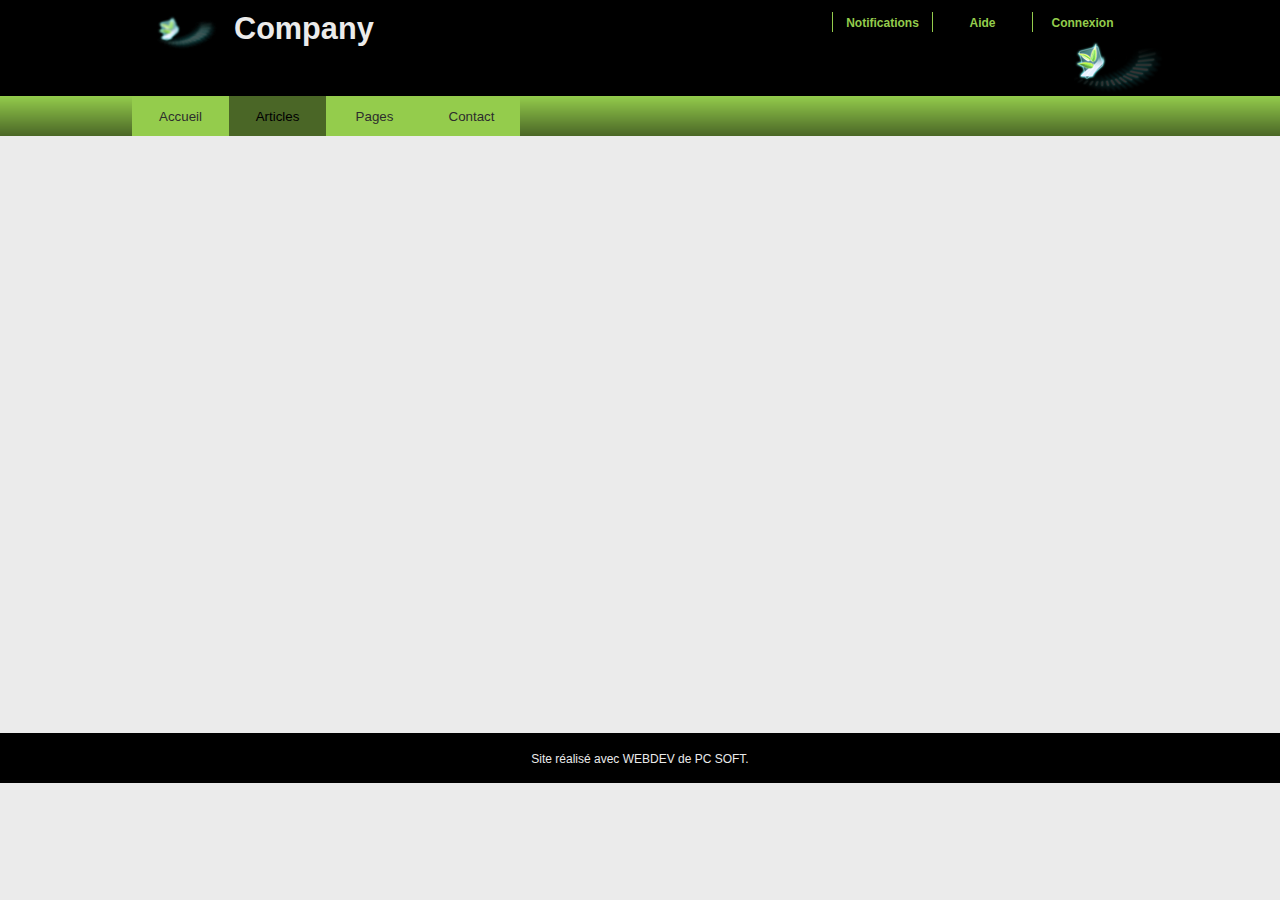
<file: FR/PAGEMOD_Menu.html>
<!DOCTYPE html>
<!-- PAGEMOD_Menu 17/02/2022 08:18 WEBDEV 24 24.0.64.0 --><html lang="fr" class="htmlstd html5">
<head><meta http-equiv="Content-Type" content="text/html; charset=UTF-8">
<title></title><meta name="generator" content="WEBDEV">
<meta http-equiv="x-ua-compatible" content="ie=edge">
<style type="text/css">.wblien,.wblienHorsZTR {border:0;background:transparent;padding:0;text-align:center;box-shadow:none;_line-height:normal; color:#379dc3;}.wblienHorsZTR {border:0 !important;background:transparent !important;outline-width:0 !important;} .wblienHorsZTR:not([class^=l-]) {box-shadow: none !important;}a:active{}a:visited{}</style><link rel="stylesheet" type="text/css" href="res/standard.css?100018fea9cb8">
<link rel="stylesheet" type="text/css" href="res/static.css?10002ffa6e9c0">
<link rel="stylesheet" type="text/css" href="Hybrid150HybridOliveLight.css?10000e218c5f6">
<link rel="stylesheet" type="text/css" href="HyperionModz150HybridOliveLight.css?10000bf484368">
<link rel="stylesheet" type="text/css" href="palette-OliveLight.css?10000375f5180">
<link rel="stylesheet" type="text/css" href="res/WDMenu.css?10000c0d86b12">
<link rel="stylesheet" type="text/css" href="PAGEMOD_Menu_style.css?1000081e3b938">
<style type="text/css">
body{line-height:normal;height:100%;width:100%;margin:0; color:#2d2d2d;} body{}html,body {background-color:#9d9d9d;}#page{position:relative;background-position:center top ; background-color:#ebebeb;}html, form {height:100%;}body {background:none;}.l-6{background-image:url(res/MDL_Header_132150_HybridOlive__Light.png);background-position:center center ;background-repeat:no-repeat;}.l-9{background-image:url(res/Advert150%20Hybrid.png);background-position:right bottom ;background-repeat:no-repeat;}.l-12{background-image:url(res/00000404_660a4e07_wwcb1.png);background-repeat:repeat;background-size:100% 100% !important;}.dzM31{width:80px;height:80px;;overflow-x:hidden;;overflow-y:hidden;position:static;}#M39,#tzM39,#bzM39{border-top:none;border-right:none;border-bottom:none;border-left:solid 1px #94cc4c;border-collapse:collapse;empty-cells:show;border-spacing:0;}#M38,#tzM38,#bzM38{border-top:none;border-right:none;border-bottom:none;border-left:solid 1px #94cc4c;border-collapse:collapse;empty-cells:show;border-spacing:0;}#M37,#tzM37,#bzM37{border-top:none;border-right:none;border-bottom:none;border-left:solid 1px #94cc4c;border-collapse:collapse;empty-cells:show;border-spacing:0;}.wbplanche{background-repeat:repeat;background-position:0% 0%;background-attachment:scroll;background-size:auto auto;background-origin:padding-box;}.wbplancheLibInc{_font-size:1px;}</style><style id="wbStyleAncrageIE11" type="text/css">/*<!--*/ @media all and (-ms-high-contrast:none) { *::-ms-backdrop, #page, tr[style*='height: 100%']>td>*[style*='height: 100%'] { height:auto !important; } }  /* IE11 -->*/</style><style type="text/css" class="wbAndrageIEChargement1erAffichage">html.js body {opacity:0;} html.js body:not(*:root){opacity:1;} @media screen { @media (min-width: 0px) {html.js body{opacity:1;}} }</style></head><body onload="clWDUtil.pfGetTraitement('PAGEMOD_MENU',15,'_COM')(event); "><form name="PAGEMOD_MENU" action="PAGEMOD_Menu.html" target="_self" method="post"><div class="h-0"><input type="hidden" name="WD_JSON_PROPRIETE_" value=""/><input type="hidden" name="WD_BUTTON_CLICK_" value=""><input type="hidden" name="WD_ACTION_" value=""></div><table style="width:100.00%;height:100.00%"><tr style="height:100.00%"><td style="width:100.00%"><div  id="page" class="clearfix pos1" data-window-width="1016" data-window-height="783" data-width="1016" data-height="783"><table style="width:100.00%;height:783px"><tr style="height:136px"><td style="width:1016px;min-width:1016px"><div style="height:100%;min-width:1016px;width:auto !important;width:1016px;" class="lh0"><header  class="pos2"><div id="dwwM1" style="position:fixed;left:0px;top:0px;width:100%;height:136px;z-index:802;" class="wbEpingle ancragefixedl" data-width="1016"><table data-width="1016" style=" width:100%; background-color:#000000;" id="M1" class="wbEpingle">
<tr><td style=" height:136px;" class="l-6 M1 wbEpingle"><table style="width:100.00%;height:136px"><tr style="height:96px"><td style="width:100.00%"><table style="width:100.00%;height:96px"><tr style="height:96px"><td style="width:100.00%"><table style=" width:100%; background-color:#000000;" id="M6">
<tr><td style=" height:96px;" class="l-9 M6"><table style="height:100%;margin:0 auto;;width:1016px"><tr style="height:100%"><td><div  class="pos3"><div  class="pos4"><div  class="pos5"><div class="lh0 dzSpan dzM31" id="dzM31" style=""><img src="res/Logo150_HybridOlive__Light.png" alt="" id="M31" class="Image padding" style="display:block;border:0;"></div></div></div><div  class="pos6"><div  class="pos7"><table style=" width:510px;height:75px;"><tr><td id="tzM19" class="Titre-Site padding">Company</td></tr></table></div></div><div  class="pos8"><div  class="pos9"><table style=" width:100px;border-spacing:0;height:20px;border-collapse:separate;outline:none;" id="bzM39"><tr><td style="border:none;" id="tzM39" class="LIEN-Haut-de-page-Centre valignmiddle"><a href="javascript:" id="M39" class="LIEN-Haut-de-page-Centre wblienHorsZTR padding" style="border:0;-webkit-box-sizing:border-box;-moz-box-sizing:border-box;-ms-box-sizing:border-box;box-sizing:border-box;">Notifications</a></td></tr></table></div></div><div  class="pos10"><div  class="pos11"><table style=" width:100px;border-spacing:0;height:20px;border-collapse:separate;outline:none;" id="bzM38"><tr><td style="border:none;" id="tzM38" class="LIEN-Haut-de-page-Centre valignmiddle"><a href="javascript:" id="M38" class="LIEN-Haut-de-page-Centre wblienHorsZTR padding" style="border:0;-webkit-box-sizing:border-box;-moz-box-sizing:border-box;-ms-box-sizing:border-box;box-sizing:border-box;">Aide</a></td></tr></table></div></div><div  class="pos12"><div  class="pos13"><table style=" width:100px;border-spacing:0;height:20px;border-collapse:separate;outline:none;" id="bzM37"><tr><td style="border:none;" id="tzM37" class="LIEN-Haut-de-page-Centre valignmiddle"><a href="javascript:" id="M37" class="LIEN-Haut-de-page-Centre wblienHorsZTR padding" style="border:0;-webkit-box-sizing:border-box;-moz-box-sizing:border-box;-ms-box-sizing:border-box;box-sizing:border-box;">Connexion</a></td></tr></table></div></div></div></td></tr></table></td></tr></table></td></tr></table></td></tr><tr><td style="width:100.00%"><table style="width:100.00%"><tr><td style="width:100.00%"><table style=" width:100%; background-color:#94cc4c;position:relative;z-index:18;" id="M7">
<tr><td class="l-12 M7"><table style="position:relative;width:100%;height:100%;margin-bottom:-1px"><tr style="height:100%"><td></td></tr><tr style="height:1px"><td><div id="dwwM13" style="position:absolute;left:50%;top:0px;width:388px;height:40px;z-index:15;margin-left:-508px;"><nav id="M13" class="wbMenuMain wbMenuHorizontal wbMenuSouris" class="wbMenuMain wbMenuHorizontal wbMenuSouris" role="navigation"><ul role="menubar" class="effet WDOngletMain" onclick="oGetObjetChamp('M13').OnClick(event)"><li id="tzM14" class="padding effet WDMenuTDImage wbMenuOption WDMenuOption" role="menuitem"><ul class="wbOptionAvecSousMenu"><li class="wbOptionLien"><a href="[%URL()%]?M14" id="M14" class="l-15 wbLienMenu  MENU-CSS-Defaut M13-sty10001 M14-sty10001  padding webdevclass-riche" data-classConcat="true" data-classRemove="(wbLienMenuAvecSousMenu|wbLienMenuAvecSousMenuBlancGaucheDefautVerticalMobile)">Accueil</a><ul role="menu" class="WDSousMenu l-16 lh0"></ul></li></ul></li><li id="tzM3" class="padding effet WDMenuTDImage wbMenuOption WDMenuOptionSelect" role="menuitem"><ul class="wbOptionAvecSousMenu"><li class="wbOptionLien"><a href="[%URL()%]?M3" id="M3" class="l-17 wbLienMenu  MENU-CSS-Defaut M13-sty10001 M3-sty10001 wbActif padding webdevclass-riche" data-classConcat="true" data-classRemove="(wbLienMenuAvecSousMenu|wbLienMenuAvecSousMenuBlancGaucheDefautVerticalMobile)">Articles</a><ul role="menu" class="WDSousMenu l-18 lh0"></ul></li></ul></li><li id="tzM5" class="padding effet WDMenuTDImage wbMenuOption WDMenuOption" role="menuitem"><ul class="wbOptionAvecSousMenu"><li class="wbOptionLien"><a href="[%URL()%]?M5" id="M5" class="l-19 wbLienMenu  MENU-CSS-Defaut M13-sty10001 M5-sty10001  padding webdevclass-riche" data-classConcat="true" data-classRemove="(wbLienMenuAvecSousMenu|wbLienMenuAvecSousMenuBlancGaucheDefautVerticalMobile)">Pages</a><ul role="menu" class="WDSousMenu l-20 lh0"></ul></li></ul></li><li id="tzM4" class="padding effet WDMenuTDImage wbMenuOption WDMenuOption" role="menuitem"><ul class="wbOptionAvecSousMenu"><li class="wbOptionLien"><a href="[%URL()%]?M4" id="M4" class="l-21 wbLienMenu  MENU-CSS-Defaut M13-sty10001 M4-sty10001  padding webdevclass-riche" data-classConcat="true" data-classRemove="(wbLienMenuAvecSousMenu|wbLienMenuAvecSousMenuBlancGaucheDefautVerticalMobile)">Contact</a><ul role="menu" class="WDSousMenu l-22 lh0"></ul></li></ul></li></ul></nav></div></td></tr></table></td></tr></table></td></tr></table></td></tr></table></td></tr></table></div></header></div></td></tr><tr style="height:597px"><td class="ancragecenter" style="width:100.00%"><table style="margin:0 auto;;width:1016px;height:597px"><tr style="height:597px"><td style="width:1016px;min-width:1016px"><table id="M2">
<tr><td style=" height:597px; min-width:1016px;"></td></tr></table></td></tr></table></td></tr><tr style="height:50px"><td style="width:100.00%"><table style="width:100.00%;height:50px"><tr style="height:50px"><td style="width:100.00%"><footer  class="pos14"><table style=" width:100%; background-color:#000000;" id="M12">
<tr><td style=" height:50px;"><table style="width:100.00%;height:100.00%"><tr><td></td></tr><tr style="height:13px"><td style="width:1016px"></td></tr><tr style="height:25px"><td style="width:100.00%"><table style="width:100.00%;height:25px"><tr style="height:25px"><td style="width:159px;min-width:159px"><div style="height:100%;min-width:159px;width:auto !important;width:159px;" class="lh0"></div></td><td style="width:100.00%"><table style=" width:100%;height:25px;"><tr><td id="tzM10" class="pied-de-page padding">Site réalisé avec WEBDEV de PC SOFT.</td></tr></table></td><td style="width:159px;min-width:159px"><div style="height:100%;min-width:159px;width:auto !important;width:159px;" class="lh0"></div></td></tr></table></td></tr><tr style="height:12px"><td style="width:1016px"></td></tr></table></td></tr></table></footer></td></tr></table></td></tr></table></div></td></tr></table>
</form>
<script type="text/javascript">var _bTable16_=false;
</script>
<script type="text/javascript" src="./res/WDUtil.js?3ffff4ab22f3b"></script>
<script type="text/javascript" src="./res/StdAction.js?300004972c2db"></script>
<script type="text/javascript" src="./res/WDChamp.js?3000147165c75"></script>
<script type="text/javascript" src="./res/WDMenu.js?300024ab22f3b"></script>
<script type="text/javascript">
var _PU_="PAGEMOD_Menu.html";var _GFI_A_=true;var _GFI_T_=60;var _PAGE_=document["PAGEMOD_MENU"];clWDUtil.DeclareChamp("M13",void 0,void 0,void 0,WDMenu,[true,{}],true,true);
<!--
clWDUtil.DeclareTraitement("PAGEMOD_MENU",true,[15,function(event){clWDUtil.DeclareChampInit();window.chfocus&&chfocus();},"_COM",16,function(event){},"_COM"]);
//-->
</script>

<script type="text/javascript" src="res/jquery-3.js?20000743875f4"></script><script type="text/javascript" data-wb-modal src="res/jquery-ancrage-ie.js?2000369081542"></script><script type="text/javascript" src="res/jquery-ui.js?20006bdd857cc"></script><script type="text/javascript" src="res/jquery-effet.js?2000469f11a2a"></script><script type="text/javascript" data-wb-modal src="res/jquery-ancrage-sup-epingle.js?200051b5cfa39"></script><style type="text/css">.wbTooltip{font-family:Arial, Helvetica, sans-serif;font-size:9pt;color:#FFFFFF;text-align:left;vertical-align:middle;background-color:#5BC0DE;border-radius:2px;padding:3px 8px;}</style><script type="text/javascript">jQuery().ready(function(){$( document ).tooltip({ 	items: "[title]", position : {my: 'left top+20',collision: 'flip'},	track : true, tooltipClass : "wbTooltip",open: function( event, ui ) { $('.wbTooltip').not($(ui.tooltip[0])).fadeOut(500); }});if (window.clWDUtil && window.$ && window.$.ui){function fNettoyageBulle(){$('.wbTooltip').fadeOut(500);	}if (clWDUtil.m_oNotificationsAjoutHTML){clWDUtil.m_oNotificationsAjoutHTML.AddNotification(fNettoyageBulle);}if (clWDUtil.m_oNotificationsFinAJAX){clWDUtil.m_oNotificationsFinAJAX.AddNotification(fNettoyageBulle);}} });</script><script type="text/javascript">
<!--
if (window["_gtabPostTrt"]!==undefined){for(var i=window["_gtabPostTrt"].length-1; i>-1; --i){var domCible = window["_gtabPostTrt"][i].cible;for(pcode in window["_gtabPostTrt"][i].pcode){var tmp=domCible[pcode.toString()]; var f = window["_gtabPostTrt"][i].pcode[pcode];  domCible[pcode.toString()] = function() { if (tmp) tmp.apply(this,arguments); return f.apply(this,arguments); };if (pcode.toString()=='onload'){if (domCible.complete || domCible.getAttribute("data-onload-posttrt")=="true") domCible[pcode.toString()]();domCible.removeAttribute("data-onload-posttrt");}}}}
//-->
</script></body></html>
</file>
<file: FR/res/standard.css>
a,abbr,acronym,address,applet,article,aside,audio,b,big,blockquote,body,canvas,center,cite,code,dd,del,details,dfn,div,dl,dt,em,embed,fieldset,figcaption,figure,footer,form,h1,h2,h3,h4,h5,h6,header,hgroup,html,i,iframe,img,ins,kbd,label,legend,li,mark,menu,nav,object,ol,output,p,pre,q,ruby,s,samp,section,small,strike,strong,sub,summary,sup,time,tt,u,ul,var,video{margin:0;padding:0;border:0;font:inherit;vertical-align:baseline}caption,table,tbody,tfoot,th,thead,tr{margin:0;padding:0;border:0;font:inherit}@media only screen{span{margin:0;padding:0}}span{border:0;font:inherit;vertical-align:baseline}td{margin:0;padding:0;border:0;font:inherit}article,aside,details,figcaption,figure,footer,header,hgroup,menu,nav,section{display:block}body{line-height:1}blockquote,q{quotes:none}blockquote:after,blockquote:before,q:after,q:before{content:'';content:none}table{border-collapse:collapse;border-spacing:0}article,aside,details,figcaption,figure,footer,header,hgroup,nav,section{display:block}audio,canvas,video{display:inline-block;*display:inline;*zoom:1}audio:not([controls]){display:none}[hidden]{display:none}html{-webkit-text-size-adjust:100%;-ms-text-size-adjust:100%}button,html,input,select,textarea{color:#222}body{margin:0;line-height:normal}a:focus{outline:thin dotted}@media only screen{a:active,a:hover{outline:0}}abbr[title]{border-bottom:1px dotted}b,strong{font-weight:700}em,i{font-style:italic}blockquote{margin:1em 40px}dfn{font-style:italic}hr{display:block;border:0;margin:0;padding:0!important}ins{background:#ff9;color:#000;text-decoration:none}mark{background:#ff0;color:#000}code,kbd,pre,samp{font-family:monospace,serif;_font-family:'courier new',monospace}pre{white-space:pre;white-space:pre-wrap;word-wrap:break-word}q{quotes:none}q:after,q:before{content:"";content:none}small{font-size:85%}sub,sup{font-size:75%;line-height:0;position:relative;vertical-align:baseline}sup{top:-.5em}sub{bottom:-.25em}ol,ul{margin:1em 0;padding:0 0 0 40px}dd{margin:0 0 0 40px}nav ol,nav ul{list-style:none;list-style-image:none;margin:0;padding:0}img{border:0;-ms-interpolation-mode:bicubic;vertical-align:middle}svg:not(:root){overflow:hidden}figure{margin:0}form{margin:0}fieldset{border:0;margin:0;padding:0}label{cursor:pointer}legend{border:0;*margin-left:-7px;padding:0;white-space:normal}button,input,select,textarea{margin:0;vertical-align:baseline;*vertical-align:middle}button,input{line-height:normal}button,input[type=button],input[type=reset],input[type=submit]{cursor:pointer;-webkit-appearance:button;*overflow:visible}button[disabled],input[disabled]{cursor:default}input[type=checkbox],input[type=radio]{box-sizing:border-box;padding:0;*width:13px;*height:13px}input[type=search]{-webkit-appearance:textfield;-moz-box-sizing:content-box;-webkit-box-sizing:content-box;box-sizing:content-box}button::-moz-focus-inner,input::-moz-focus-inner{border:0;padding:0}textarea{overflow:auto;vertical-align:top;resize:vertical}input:invalid,textarea:invalid{background-color:#f0dddd}table{border-collapse:collapse;border-spacing:0}.chromeframe{margin:.2em 0;background:#ccc;color:#000;padding:.2em 0}
</file>
<file: FR/res/static.css>
.wb-maj{text-transform:uppercase}.wb-min{text-transform:lowercase}.webdevclass-riche mark{background:0 0;color:inherit}.wb-loupeFiltre{position:absolute;bottom:1px;right:1px}.wb-loupeFiltre img{display:block}.dzSpan{display:block;position:relative}.dzSpanRiche{display:inline-block;position:relative}/*! jQuery UI - v1.12.1 - 2017-03-07
* http://jqueryui.com
* Includes: draggable.css, core.css, resizable.css, autocomplete.css, menu.css, tooltip.css, theme.css
* To view and modify this theme, visit http://jqueryui.com/themeroller/?scope=&folderName=base&cornerRadiusShadow=8px&offsetLeftShadow=0px&offsetTopShadow=0px&thicknessShadow=5px&opacityShadow=30&bgImgOpacityShadow=0&bgTextureShadow=flat&bgColorShadow=666666&opacityOverlay=30&bgImgOpacityOverlay=0&bgTextureOverlay=flat&bgColorOverlay=aaaaaa&iconColorError=cc0000&fcError=5f3f3f&borderColorError=f1a899&bgTextureError=flat&bgColorError=fddfdf&iconColorHighlight=777620&fcHighlight=777620&borderColorHighlight=dad55e&bgTextureHighlight=flat&bgColorHighlight=fffa90&iconColorActive=ffffff&fcActive=ffffff&borderColorActive=003eff&bgTextureActive=flat&bgColorActive=007fff&iconColorHover=555555&fcHover=2b2b2b&borderColorHover=cccccc&bgTextureHover=flat&bgColorHover=ededed&iconColorDefault=777777&fcDefault=454545&borderColorDefault=c5c5c5&bgTextureDefault=flat&bgColorDefault=f6f6f6&iconColorContent=444444&fcContent=333333&borderColorContent=dddddd&bgTextureContent=flat&bgColorContent=ffffff&iconColorHeader=444444&fcHeader=333333&borderColorHeader=dddddd&bgTextureHeader=flat&bgColorHeader=e9e9e9&cornerRadius=3px&fwDefault=normal&fsDefault=1em&ffDefault=Arial%2CHelvetica%2Csans-serif
* Copyright jQuery Foundation and other contributors; Licensed MIT */.ui-draggable-handle{-ms-touch-action:none;touch-action:none}.ui-helper-hidden{display:none}.ui-helper-hidden-accessible{border:0;clip:rect(0 0 0 0);height:1px;margin:-1px;overflow:hidden;padding:0;position:absolute;width:1px}.ui-helper-reset{margin:0;padding:0;border:0;outline:0;line-height:1.3;text-decoration:none;font-size:100%;list-style:none}.ui-helper-clearfix:after,.ui-helper-clearfix:before{content:"";display:table;border-collapse:collapse}.ui-helper-clearfix:after{clear:both}.ui-helper-zfix{width:100%;height:100%;top:0;left:0;position:absolute;opacity:0;filter:Alpha(Opacity=0)}.ui-front{z-index:100}.ui-state-disabled{cursor:default!important;pointer-events:none}.ui-icon{display:inline-block;vertical-align:middle;margin-top:-.25em;position:relative;text-indent:-99999px;overflow:hidden;background-repeat:no-repeat}.ui-widget-icon-block{left:50%;margin-left:-8px;display:block}.ui-widget-overlay{position:fixed;top:0;left:0;width:100%;height:100%}.ui-resizable{position:relative}.ui-resizable-handle{position:absolute;font-size:.1px;display:block;-ms-touch-action:none;touch-action:none}.ui-resizable-autohide .ui-resizable-handle,.ui-resizable-disabled .ui-resizable-handle{display:none}.ui-resizable-n{cursor:n-resize;height:7px;width:100%;top:-5px;left:0}.ui-resizable-s{cursor:s-resize;height:7px;width:100%;bottom:-5px;left:0}.ui-resizable-e{cursor:e-resize;width:7px;right:-5px;top:0;height:100%}.ui-resizable-w{cursor:w-resize;width:7px;left:-5px;top:0;height:100%}.ui-resizable-se{cursor:se-resize;width:12px;height:12px;right:1px;bottom:1px}.ui-resizable-sw{cursor:sw-resize;width:9px;height:9px;left:-5px;bottom:-5px}.ui-resizable-nw{cursor:nw-resize;width:9px;height:9px;left:-5px;top:-5px}.ui-resizable-ne{cursor:ne-resize;width:9px;height:9px;right:-5px;top:-5px}.ui-autocomplete{position:absolute;top:0;left:0;cursor:default}.ui-menu{list-style:none;padding:0;margin:0;display:block;outline:0}.ui-menu .ui-menu{position:absolute}.ui-menu .ui-menu-item{margin:0;cursor:pointer;list-style-image:url([data-uri])}.ui-menu .ui-menu-item-wrapper{position:relative;padding:3px 1em 3px .4em;display:block}.ui-menu .ui-menu-divider{margin:5px 0;height:0;font-size:0;line-height:0;border-width:1px 0 0 0}.ui-menu .ui-state-active,.ui-menu .ui-state-focus{margin:-1px}.ui-menu-icons{position:relative}.ui-menu-icons .ui-menu-item-wrapper{padding-left:2em}.ui-menu .ui-icon{position:absolute;top:0;bottom:0;left:.2em;margin:auto 0}.ui-menu .ui-menu-icon{left:auto;right:0}.ui-widget{font-family:Arial,Helvetica,sans-serif;font-size:1em}.ui-widget .ui-widget{font-size:1em}.ui-widget button,.ui-widget input,.ui-widget select,.ui-widget textarea{font-family:Arial,Helvetica,sans-serif;font-size:1em}.ui-widget.ui-widget-content:not(.wbTooltip){border:1px solid #c5c5c5}.ui-widget-content{border:1px solid #ddd;background:#fff;color:#333}.ui-widget-content a{color:#333}.ui-widget-header{border:1px solid #ddd;background:#e9e9e9;color:#333;font-weight:700}.ui-widget-header a{color:#333}.ui-button,.ui-state-default,.ui-widget-content .ui-state-default,.ui-widget-header .ui-state-default,html .ui-button.ui-state-disabled:active,html .ui-button.ui-state-disabled:hover{border:1px solid #c5c5c5;background:#f6f6f6;font-weight:400;color:#454545}.ui-button,.ui-state-default a,.ui-state-default a:link,.ui-state-default a:visited,a.ui-button,a:link.ui-button,a:visited.ui-button{color:#454545;text-decoration:none}.ui-button:focus,.ui-button:hover,.ui-state-focus,.ui-state-hover,.ui-widget-content .ui-state-focus,.ui-widget-content .ui-state-hover,.ui-widget-header .ui-state-focus,.ui-widget-header .ui-state-hover{border:1px solid #ccc;background:#ededed;font-weight:400;color:#2b2b2b}.ui-state-focus a,.ui-state-focus a:hover,.ui-state-focus a:link,.ui-state-focus a:visited,.ui-state-hover a,.ui-state-hover a:hover,.ui-state-hover a:link,.ui-state-hover a:visited,a.ui-button:focus,a.ui-button:hover{color:#2b2b2b;text-decoration:none}.ui-visual-focus{box-shadow:0 0 3px 1px #5e9ed6}.ui-button.ui-state-active:hover,.ui-button:active,.ui-state-active,.ui-widget-content .ui-state-active,.ui-widget-header .ui-state-active,a.ui-button:active{border:1px solid #003eff;background:#007fff;font-weight:400;color:#fff}.ui-icon-background,.ui-state-active .ui-icon-background{border:#003eff;background-color:#fff}.ui-state-active a,.ui-state-active a:link,.ui-state-active a:visited{color:#fff;text-decoration:none}.ui-state-highlight,.ui-widget-content .ui-state-highlight,.ui-widget-header .ui-state-highlight{border:1px solid #dad55e;background:#fffa90;color:#777620}.ui-state-checked{border:1px solid #dad55e;background:#fffa90}.ui-state-highlight a,.ui-widget-content .ui-state-highlight a,.ui-widget-header .ui-state-highlight a{color:#777620}.ui-state-error,.ui-widget-content .ui-state-error,.ui-widget-header .ui-state-error{border:1px solid #f1a899;background:#fddfdf;color:#5f3f3f}.ui-state-error a,.ui-widget-content .ui-state-error a,.ui-widget-header .ui-state-error a{color:#5f3f3f}.ui-state-error-text,.ui-widget-content .ui-state-error-text,.ui-widget-header .ui-state-error-text{color:#5f3f3f}.ui-priority-primary,.ui-widget-content .ui-priority-primary,.ui-widget-header .ui-priority-primary{font-weight:700}.ui-priority-secondary,.ui-widget-content .ui-priority-secondary,.ui-widget-header .ui-priority-secondary{opacity:.7;filter:Alpha(Opacity=70);font-weight:400}.ui-state-disabled,.ui-widget-content .ui-state-disabled,.ui-widget-header .ui-state-disabled{opacity:.35;filter:Alpha(Opacity=35);background-image:none}.ui-state-disabled .ui-icon{filter:Alpha(Opacity=35)}.ui-corner-all,.ui-corner-left,.ui-corner-tl,.ui-corner-top{border-top-left-radius:3px}.ui-corner-all,.ui-corner-right,.ui-corner-top,.ui-corner-tr{border-top-right-radius:3px}.ui-corner-all,.ui-corner-bl,.ui-corner-bottom,.ui-corner-left{border-bottom-left-radius:3px}.ui-corner-all,.ui-corner-bottom,.ui-corner-br,.ui-corner-right{border-bottom-right-radius:3px}.ui-widget-overlay{background:#aaa;opacity:.3;filter:Alpha(Opacity=30)}.ui-widget-shadow{-webkit-box-shadow:0 0 5px #666;box-shadow:0 0 5px #666}.ui-tooltip{position:absolute;z-index:9999;max-width:300px}.ui-tooltip{padding:8px;box-shadow:0 0 5px #aaa}body .ui-tooltip:not(.wbTooltip){border-width:2px}.ui-slider{position:relative;text-align:left}.ui-slider .ui-slider-handle{position:absolute;z-index:2;width:1.2em;height:1.2em;cursor:default;-ms-touch-action:none;touch-action:none}.ui-slider .ui-slider-range{position:absolute;z-index:1;font-size:.7em;display:block;border:0;background-position:0 0}.ui-slider.ui-state-disabled .ui-slider-handle,.ui-slider.ui-state-disabled .ui-slider-range{filter:inherit}.ui-slider-horizontal{height:.8em}.ui-slider-horizontal .ui-slider-handle{top:-.3em;margin-left:-.6em}.ui-slider-horizontal .ui-slider-range{top:0;height:100%}.ui-slider-horizontal .ui-slider-range-min{left:0}.ui-slider-horizontal .ui-slider-range-max{right:0}.ui-slider-vertical{width:.8em;height:100px}.ui-slider-vertical .ui-slider-handle{left:-.3em;margin-left:0;margin-bottom:-.6em}.ui-slider-vertical .ui-slider-range{left:0;width:100%}.ui-slider-vertical .ui-slider-range-min{bottom:0}.ui-slider-vertical .ui-slider-range-max{top:0}.ui-autocomplete-loading{background:#fff url(ui-anim_basic_16x16.gif) right center no-repeat}.ui-autocomplete{max-height:300px;overflow-y:auto;overflow-x:hidden}* html .ui-autocomplete{height:300px}.ui-autocomplete-term{color:grey}.ui-widget-content{background-image:none}.ui-widget-content:not(.wbTooltip){border:1px solid #ccc}.ui-widget-content{border-radius:0}.ui-state-focus{border-radius:0}.ui-widget{font-size:9pt}.wbTooltip{background:0 0;border:none;border-radius:0;box-shadow:none;color:initial;font-size:.75rem;padding:0;pointer-events:none;transition:none!important;overflow:hidden}.ui-menu{padding:2px}.ui-autocomplete{border:1px solid #ccc;box-shadow:0 2px 4px rgba(0,0,0,.2);cursor:default;border-top:0;font-family:Arial,Helvetica,sans-serif;z-index:999}.ui-menu .ui-menu-item a,.ui-menu .ui-menu-item a.ui-state-focus{font-weight:700}.ui-autocomplete .ui-state-active,.ui-menu .ui-menu-item a.ui-state-focus{background:none #eee;border:0;margin:0}.ui-autocomplete-term{color:#222;font-weight:400}.ui-autocomplete.ui-widget-content .ui-state-active{color:inherit;text-decoration:none}.wbDerniereColonneVisible{border-right-width:0!important}.wbtablesep{width:1px;min-width:1px}::-webkit-input-placeholder{font-style:italic;color:#888}:-moz-placeholder{font-style:italic;color:#888}::-moz-placeholder{font-style:italic;color:#888}:-ms-input-placeholder[value=""]{font-style:italic!important;color:#888!important}textarea:-ms-input-placeholder{font-style:italic;color:#888}.wbTdbME{position:absolute;left:0;top:0;right:0;bottom:0}.wbTdbHG{position:absolute;left:0;top:0;width:4px;height:4px}.wbTdbH{position:absolute;left:4px;right:4px;top:0;height:4px}.wbTdbHD{position:absolute;right:0;top:0;width:4px;height:4px}.wbTdbD{position:absolute;right:0;top:4px;bottom:4px;width:4px}.wbTdbBD{position:absolute;right:0;bottom:0;width:4px;height:4px}.wbTdbB{position:absolute;left:4px;right:4px;bottom:0;height:4px}.wbTdbBG{position:absolute;left:0;bottom:0;width:4px;height:4px}.wbTdbG{position:absolute;left:0;top:4px;bottom:4px;width:4px}.wbTdbRedim .wbTdbHG{cursor:SE-resize}.wbTdbRedim .wbTdbH{cursor:N-resize}.wbTdbRedim .wbTdbHD{cursor:NE-resize}.wbTdbRedim .wbTdbD{cursor:E-resize}.wbTdbRedim .wbTdbBD{cursor:SE-resize}.wbTdbRedim .wbTdbB{cursor:N-resize}.wbTdbRedim .wbTdbBG{cursor:NE-resize}.wbTdbRedim .wbTdbG{cursor:E-resize}.wbBorderBox{-webkit-box-sizing:border-box;-moz-box-sizing:border-box;box-sizing:border-box}.wbLibChamp{display:table-row;list-style:none;margin:0;padding:0;vertical-align:middle;position:relative}.wbLibChamp>li{display:table-cell;vertical-align:middle}.wbLibChamp>li:first-child{z-index:1}.WDBarreOutils{height:24px;display:none;position:absolute;top:-23px;bottom:0}.WDBarreOutilsPopup{display:none;position:absolute;left:0;top:22px;margin:0;padding:0}.WDBarreOutilsPopup img{vertical-align:middle}.WDBarreOutilsPopup span{font-family:Tahoma,Arial,Helvetica,sans-serif;font-size:10pt;cursor:default;padding-left:2px;padding-right:4px;white-space:nowrap}.WDBarreOutils .WDBordDroit,.WDBarreOutils .WDBordGauche{border-collapse:collapse;empty-cells:show;border-spacing:0}.WDBarreOutils .WDBordGauche{border-left:solid 1px #a0a0a0}.WDBarreOutils .WDBordDroit{border-right:solid 1px #a0a0a0}.WDBarreOutils tr{border-right:solid 1px #a0a0a0;border-collapse:collapse;empty-cells:show;border-spacing:0;background-color:#f5f5f5}.WDBarreOutils td{border-top:solid 1px #a0a0a0;border-bottom:solid 1px #a0a0a0;border-collapse:collapse;empty-cells:show;border-spacing:0}.WDBarreOutils .WDBarreOutilsPopup{border-style:solid;border-width:1px;border-color:#a0a0a0;border-collapse:collapse;empty-cells:show;border-spacing:0}.WDBarreOutils td td,.WDBarreOutils tr tr{color:#344963;background-color:#f5f5f5;border:none;background-image:none}.grfWDPaintCSSoGetInfoCSS{position:fixed;visibility:hidden;white-space:nowrap;will-change:content,font}.grfBurger{background:0 0;height:2rem;width:2rem;position:absolute;right:0;margin-right:.5rem;margin-top:.5rem;cursor:pointer;z-index:1;transition:transform 1ms ease-in-out 201ms,opacity .2s ease-in-out}.pr:hover>.grfBurger{transition:opacity .2s ease-in-out}.grfBurger input{display:none}.grfBurger>div{display:inline-block;background:#cfcfcf;background:rgba(207,207,207,.5);border-radius:50%;box-sizing:border-box;transform:rotateZ(90deg);padding:.875rem .525rem;line-height:0;font-size:0}.grfBurger>div:active{background:rgba(207,207,207,1)}.grfBurger>input:checked+div{background:rgba(207,207,207,.8)}.grfBurger>div:after,.grfBurger>div:before,.grfBurger>div>span{background:#fff;content:"";transition:.75s;width:.25rem;height:.25rem;border-radius:50%;display:inline-block}.grfBurger>div>span{margin:0 .1rem}.grfBurgerMenu .grfBouton input,.grfBurgerMenu .grfBulle input,.grfBurgerMenu .grfLegende input,.grfBurgerMenu .grfOptions input,.grfBurgerMenu .grfQuadrillage input,.grfBurgerMenu .grfType input{position:absolute;top:-9999px;left:-9999px;opacity:0;display:none}.grfBurgerMenuPosition li,.grfBurgerMenuPosition ul{margin:0;padding:0;list-style:none}.grfBurgerMenuPosition li,.grfBurgerMenuPosition ul{font-family:Verdana;font-size:.7rem}.grfBurgerMenuPosition{position:fixed;z-index:799}.grfBurgerMenu{max-width:70vw;width:20rem;height:auto;max-height:85vh;overflow:auto;overflow-y:scroll;overflow-x:hidden;box-sizing:border-box}.grfBurgerMenu{border:1px solid #cfcfcf;color:#000;background-color:rgba(255,255,255,.9);box-shadow:0 3px 6px rgba(0,0,0,.16),0 3px 6px rgba(0,0,0,.23)}.grfBurgerMenu .ui-slider-horizontal .ui-slider-handle{top:-.5em;width:.8em}.grfBurgerMenu .ui-slider-horizontal{height:.4em}.grfBurgerMenu>li{padding-bottom:.5rem;padding-left:.5rem;padding-right:.5rem;padding-top:.5rem;box-sizing:border-box}.grfBurgerMenu>li:first-child{border-top:none}.grfTitreDeplacable .grfBurgerMenu>li.grfTitre{margin:0;margin:0;padding:.5rem;box-sizing:border-box}.grfTitre h1{font-size:.95rem}@media print{.grfBurgerMenuPosition{display:none!important}}.grfEnreg,.grfEnregPRI .grfBulle,.grfEnregSAV,.grfLegende,.grfOpacite,.grfOptionAnimation,.grfOptionAntiAliasing,.grfOptionDegrade,.grfOptionInteractif,.grfOptionLissage,.grfOptionRelief,.grfQuadrillage,.grfQuadrillageHorizontal,.grfQuadrillageVertical,.grfType,.grfTypeCOL,.grfTypeCUR,.grfTypePIE,.grfTypeSTO,.grfZoomHorizontal,.grfZoomVertical .grfOptions{display:none}.grfTypeCOL .grfTypeCOL,.grfTypeCUR .grfTypeCUR,.grfTypePIE .grfTypePIE,.grfTypeSTO .grfTypeSTO{display:inline}.grfQuadrillageHorizontal .grfQuadrillageHorizontal,.grfQuadrillageVertical .grfQuadrillageVertical{display:inline}.grfEnregPRI .grfEnregPRI,.grfEnregSAV .grfEnregSAV{display:inline-block}.grfOptionAnimation .grfOptionAnimation,.grfOptionAntiAliasing .grfOptionAntiAliasing,.grfOptionDegrade .grfOptionDegrade,.grfOptionInteractif .grfOptionInteractif,.grfOptionLissage .grfOptionLissage,.grfOptionRelief .grfOptionRelief{display:block}.grfBulle .grfBulle,.grfEnregPRI .grfEnreg,.grfEnregSAV .grfEnreg,.grfLegendeAucune .grfLegende,.grfLegendeBas .grfLegende,.grfLegendeDroite .grfLegende,.grfLegendeGauche .grfLegende,.grfLegendeHaut .grfLegende,.grfOpacite .grfOpacite,.grfOptionAnimation .grfOptions,.grfOptionAntiAliasing .grfOptions,.grfOptionDegrade .grfOptions,.grfOptionInteractif .grfOptions,.grfOptionLissage .grfOptions,.grfOptionRelief .grfOptions,.grfOptions .grfOptions,.grfQuadrillageHorizontal .grfQuadrillage,.grfQuadrillageVertical .grfQuadrillage,.grfType .grfType,.grfTypeCOL .grfType,.grfTypeCUR .grfType,.grfTypePIE .grfType,.grfTypeSTO .grfType,.grfZoomHorizontal .grfZoomHorizontal,.grfZoomVertical .grfZoomVertical{display:block}.grfBurgerMenu{display:block}.grfBurgerMenuPosition{display:block;transition:.5s transform;transform-origin:top left}.grfBurgerMenuPosition.grfMenuMasque{transform:scale(.1,.1);transition:transform 1ms 401ms}.grfBurgerMenu .grfBouton>:hover{background-color:#4281f4;color:#fff}.grfBurgerMenu .grfBouton input+span{padding:.5rem .25rem;text-align:center}.grfBurgerMenu .grfBouton input:checked+span{outline:1px solid #cfcfcf}.grfBurgerMenu .grfQuadrillage li{float:left;width:50%;padding:.125rem;box-sizing:border-box}.grfBurgerMenu .grfQuadrillage ul{padding:.25rem 0}.grfBurgerMenu .grfQuadrillage li label span{display:block}.grfBurgerMenu .grfOptions>label{width:30%;float:left;padding:0;box-sizing:border-box;margin:.25rem}.grfBurgerMenu .grfOptions>label span{padding:.5rem .125rem;display:block;text-overflow:ellipsis;overflow:hidden}.grfBurgerMenu .grfOpacite li{display:table-cell;width:60%;box-sizing:border-box}.grfBurgerMenu .grfOpacite li:first-child{width:40%;padding:1rem 0}.grfBurgerMenu .grfOpacite .grfSaisie{position:relative}.grfBurgerMenu .grfOpacite .grfSaisie .ui-slider-range{background:#e9e9e9}.grfBurgerMenu .grfOpacite .grfOpaciteSaisie+*,.grfBurgerMenu .grfOpacite .grfOpaciteSaisie+*+*{display:none}.grfBurgerMenu .grfOpacite{margin:0;padding:0 0 0 .5rem;display:table;width:100%}.grfBurgerMenu .grfOpacite li{padding:.5rem 1.5rem;vertical-align:middle}.grfBurgerMenu .grfOpacite .grfSaisie input{padding:.125rem 0;border:none;text-align:center;font-size:.7rem;outline:0;width:100%}.grfBurgerMenu .grfOpacite .grfSaisie input[type=number]+span{margin-left:-1rem}.grfBurgerMenu .grfOpacite .grfSaisie input[type=range]+span{display:none}.grfBurgerMenuPosition .grfOpacite>ul{display:table-row;width:100%}.grfBurgerMenuPosition .grfOpacite>ul>li{display:table-cell}.grfBurgerMenu .grfOpacite .grfSaisie:hover span{background-color:#4281f4;color:#fff}.grfBurgerMenu .grfZoom li{display:table-cell;width:60%;box-sizing:border-box}.grfBurgerMenu .grfZoom li:first-child{width:40%;padding:.5rem}.grfBurgerMenu .grfZoom .grfSaisie{position:relative}.grfBurgerMenu .grfZoom{margin:0;padding:0;display:table;width:100%}.grfBurgerMenu .grfZoom li{padding:.5rem 1.5rem;vertical-align:middle}.grfBurgerMenu .grfZoom .grfSaisie input{padding:.125rem 0;border:none;text-align:center;font-size:.7rem;outline:0;width:auto}.grfBurgerMenuPosition .grfZoom>ul{display:table-row;width:100%}.grfBurgerMenuPosition .grfZoom>ul>li{display:table-cell}.grfBurgerMenu .grfZoom+.grfZoom{border-top:none}.grfBurgerMenu .grfZoom .grfSaisie:hover span{background-color:#4281f4;color:#fff}.grfBurgerMenu .grfZoom span{display:block}.grfBurgerMenu .grfLegende li{float:left}.grfBurgerMenu .grfLegende li:first-child{width:27%;padding-top:.25rem;margin-top:.25rem}.grfBurgerMenu .grfLegende label{float:left;padding:.5rem;margin:.5rem;position:relative}.grfBurgerMenu .grfLegende label span{position:absolute;width:100%;height:100%;top:0;left:0;background-size:6.25rem 58.125rem;background-clip:content-box;font-size:1px;line-height:0;color:transparent}.grfBurgerMenu .grfLegende label input:checked+span,.grfBurgerMenu .grfLegende label:hover span{margin-top:-.25rem;margin-left:-.25rem;margin-right:-.25rem;border:.25rem solid transparent}.grfBurgerMenu .grfLegende label input:checked+span{outline:1px solid #cfcfcf}.grfBurgerMenu .grfLegende label:hover input:checked+span,.grfBurgerMenu .grfLegende label:hover span{border-color:#4281f4;background-color:#4281f4}.grfBurgerMenu .grfLegende .grfLegendeAucune span{background-position:-.1rem 4.9rem}.grfBurgerMenu .grfLegende .grfLegendeHaut span{background-position:0 3.9rem}.grfBurgerMenu .grfLegende .grfLegendeBas span{background-position:0 3rem}.grfBurgerMenu .grfLegende .grfLegendeGauche span{background-position:0 2rem}.grfBurgerMenu .grfLegende .grfLegendeDroite span{background-position:0 1rem}.grfBurgerMenu .grfLegende .grfLegendeAucune:hover input:checked+span,.grfBurgerMenu .grfLegende .grfLegendeAucune:hover span{background-position:-1rem 4.9rem}.grfBurgerMenu .grfLegende .grfLegendeHaut:hover input:checked+span,.grfBurgerMenu .grfLegende .grfLegendeHaut:hover span{background-position:-1rem 3.9rem}.grfBurgerMenu .grfLegende .grfLegendeBas:hover input:checked+span,.grfBurgerMenu .grfLegende .grfLegendeBas:hover span{background-position:-1rem 3rem}.grfBurgerMenu .grfLegende .grfLegendeGauche:hover input:checked+span,.grfBurgerMenu .grfLegende .grfLegendeGauche:hover span{background-position:-1rem 2rem}.grfBurgerMenu .grfLegende .grfLegendeDroite:hover input:checked+span,.grfBurgerMenu .grfLegende .grfLegendeDroite:hover span{background-position:-1rem 1rem}.grfBurgerMenu .grfBulle li{float:left}.grfBurgerMenu .grfBulle li:first-child{width:27%;padding-top:.25rem;margin-top:.25rem}.grfBurgerMenu .grfBulle label{float:right;padding:.25rem}.grfBurgerMenu .grfBulle label{float:left;padding:.5rem;margin:.5rem;position:relative}.grfBurgerMenu .grfBulle label span{position:absolute;width:100%;height:100%;top:0;left:0;background-size:6.25rem 58.125rem;background-clip:content-box;font-size:1px;line-height:0;color:transparent;background-position-x:-2rem}.grfBurgerMenu .grfBulle label input:checked+span,.grfBurgerMenu .grfBulle label:hover span{margin-top:-.25rem;margin-left:-.25rem;margin-right:-.25rem;border:.25rem solid transparent}.grfBurgerMenu .grfBulle label input:checked+span{outline:1px solid #cfcfcf}.grfBurgerMenu .grfBulle label:hover input:checked+span,.grfBurgerMenu .grfBulle label:hover span{border-color:#4281f4;background-color:#4281f4}.grfBurgerMenu .grfBulle .grfBulleSimple span{background-position:-2rem 4rem}.grfBurgerMenu .grfBulle .grfMire span{background-position:-2rem 3rem}.grfBurgerMenu .grfBulle .grfMireMultiple span{background-position:-2rem 2rem}.grfBurgerMenu .grfBulle .grfSansBulle span{background-position:-.1rem 4.9rem}.grfBurgerMenu .grfBulle .grfSansBulle:hover input:checked+span,.grfBurgerMenu .grfBulle .grfSansBulle:hover span{background-position:-1rem 4.9rem}.grfBurgerMenu .grfBulle .grfBulleSimple:hover input:checked+span,.grfBurgerMenu .grfBulle .grfBulleSimple:hover span{background-position:-3rem 4rem}.grfBurgerMenu .grfBulle .grfMire:hover input:checked+span,.grfBurgerMenu .grfBulle .grfMire:hover span{background-position:-3rem 3rem}.grfBurgerMenu .grfBulle .grfMireMultiple:hover input:checked+span,.grfBurgerMenu .grfBulle .grfMireMultiple:hover span{background-position:-3rem 2rem}.grfBurgerMenu .grfType{padding-top:0;padding-bottom:1.5rem}.grfBurgerMenu .grfType li{float:left;width:0;padding:16.6666666666%;height:0;position:relative;margin-top:.25rem}.grfBurgerMenu .grfType label{border:1px solid transparent}.grfBurgerMenu .grfType li:hover>label{border-radius:2px}.grfBurgerMenu .grfType li input:checked+span{border:1px solid #cfcfcf}.grfBurgerMenu .grfType li:hover>label>span{color:#4281f4}.grfBurgerMenu .grfTypeAutres>a{cursor:pointer;display:inline-block;width:100%;text-align:center;line-height:1;position:absolute;margin-top:.75rem}.grfBurgerMenu .grfTypeAutres>a>i{border:solid #cfcfcf;border-width:0 .0625rem .0625rem 0;display:inline-block;padding:.1875rem;transform:translateY(-.15rem) rotate(45deg);transition:transform .4s ease}.grfBurgerMenu .grfTypeAutres>a:hover>i{border-color:#4281f4}.grfBurgerMenu .grfTypeAutres>ul[style*=block]+a>i{transform:translateY(-.15rem) rotate(225deg)}.grfBurgerMenu .grfTypeAutres ul{display:none}.grfBurgerMenu .grfType .grfTypeAutres{width:100%;position:relative;height:auto;box-sizing:border-box;padding:0;margin-top:0;background:0 0}.grfBurgerMenu .grfType li label span{position:absolute;left:-20%;width:150%;text-align:center;top:105%;padding:.125rem 0;text-overflow:ellipsis;overflow:hidden}.grfBurgerMenu .grfType li label{width:60%;height:60%;position:absolute;top:20%;left:10%;background-repeat:no-repeat;background-size:200% auto}.grfBurgerMenu .grfType li.grfTypeSecteur label{background-position:0 91.2%}.grfBurgerMenu .grfType li.grfTypeDonut label{background-position:0 80.6%}.grfBurgerMenu .grfType li.grfTypeHemicycle label{background-position:0 86%}.grfBurgerMenu .grfType li.grfTypeCourbe label{background-position:0 43%}.grfBurgerMenu .grfType li.grfTypeAire label{background-position:0 32.4%}.grfBurgerMenu .grfType li.grfTypeHistoGroupe label{background-position:0 69.8%}.grfBurgerMenu .grfType li.grfTypeHistoGroupeHoriz label{background-position:0 64.45%}.grfBurgerMenu .grfType>ul>li.grfTypeHistoEmpileHoriz,.grfBurgerMenu .grfType>ul>li.grfTypeHistoGroupeHoriz{margin-bottom:1rem}.grfBurgerMenu .grfType li.grfTypeHistoEmpile label{background-position:0 59.1%}.grfBurgerMenu .grfType li.grfTypeHistoEmpileHoriz label{background-position:0 53.7%}.grfBurgerMenu .grfType li.grfTypeMinMax label{background-position:0 5.4%}.grfBurgerMenu .grfType li.grfTypeBarChart label{background-position:0 10.7%}.grfBurgerMenu .grfType li.grfTypeChandelier label{background-position:0 16%}.grfBurgerMenu .grfType li.grfTypeWaterfall label{background-position:0 48.4%}.grfBurgerMenu .grfType li.grfTypeBulles label{background-position:0 21.6%}.grfBurgerMenu .grfType li.grfTypeNuage label{background-position:0 37.7%}.grfBurgerMenu .grfType li.grfTypeEntonnoir label{background-position:0 75.2%}.grfBurgerMenu .grfType li.grfTypeRadar label{background-position:0 27%}.grfBurgerMenu .grfType li.grfTypeHeatMap label{background-position:0 .1%}.grfBurgerMenu .grfType li.grfTypeSecteur:hover label{background-position:100% 91.2%}.grfBurgerMenu .grfType li.grfTypeDonut:hover label{background-position:100% 80.6%}.grfBurgerMenu .grfType li.grfTypeHemicycle:hover label{background-position:100% 86%}.grfBurgerMenu .grfType li.grfTypeCourbe:hover label{background-position:100% 43%}.grfBurgerMenu .grfType li.grfTypeAire:hover label{background-position:100% 32.4%}.grfBurgerMenu .grfType li.grfTypeHistoGroupe:hover label{background-position:100% 69.8%}.grfBurgerMenu .grfType li.grfTypeHistoGroupeHoriz:hover label{background-position:100% 64.45%}.grfBurgerMenu .grfType li.grfTypeHistoEmpile:hover label{background-position:100% 59.1%}.grfBurgerMenu .grfType li.grfTypeHistoEmpileHoriz:hover label{background-position:100% 53.7%}.grfBurgerMenu .grfType li.grfTypeMinMax:hover label{background-position:100% 5.4%}.grfBurgerMenu .grfType li.grfTypeBarChart:hover label{background-position:100% 10.7%}.grfBurgerMenu .grfType li.grfTypeChandelier:hover label{background-position:100% 16%}.grfBurgerMenu .grfType li.grfTypeWaterfall:hover label{background-position:100% 48.4%}.grfBurgerMenu .grfType li.grfTypeBulles:hover label{background-position:100% 21.6%}.grfBurgerMenu .grfType li.grfTypeNuage:hover label{background-position:100% 37.7%}.grfBurgerMenu .grfType li.grfTypeEntonnoir:hover label{background-position:100% 75.2%}.grfBurgerMenu .grfType li.grfTypeRadar:hover label{background-position:100% 27%}.grfBurgerMenu .grfType li.grfTypeHeatMap:hover label{background-position:100% .1%}.grfBurgerMenu .grfEnreg{margin:0;padding:.5rem 0;border-top:.1rem solid #cfcfcf;box-sizing:border-box;background-color:#f5f5f5}.grfBurgerMenu .grfEnreg button{-webkit-appearance:none;background-color:#f5f5f5;border:1px solid #cfcfcf;border:1px solid transparent;padding:.25rem;font-size:.7rem;margin:.25rem;vertical-align:middle}.grfBurgerMenu .grfEnreg button:hover{border:1px solid #cfcfcf;background-color:#fff}.grfBurgerMenu .grfEnreg button.wbActif,.grfBurgerMenu .grfEnreg button:active{border:1px solid #fff;color:#fff;background-color:#4281f4}.grfBurgerMenu .grfBouton span{transition:150ms border}.grfFullScreenHTML [id^=dww]{z-index:-1!important}.grfFullScreen{position:fixed;top:0;left:0;width:100%!important;height:100%!important;background-color:#fff;box-sizing:border-box}.grfFullScreen td{padding:1%!important}.grfFullScreen img,.grfFullScreen svg{width:100%!important;height:100%!important}.grfFullScreenHTML{position:absolute;top:-999999999px}.grfFullScreenBurger{position:fixed;right:2rem;top:2rem}@-webkit-keyframes hvr-ripple-out{100%{top:-12px;right:-12px;bottom:-12px;left:-12px;opacity:0}}@keyframes hvr-ripple-out{100%{top:-12px;right:-12px;bottom:-12px;left:-12px;opacity:0}}.rating td{height:100%}.rating ul{height:100%;margin:0 auto;display:block;list-style:none;padding:0}.rating li{height:100%;margin:0 auto;height:100%;width:100%;background-repeat:no-repeat;background-position:0 center;list-style:none;padding:0;cursor:pointer}@media only all and (max-width:30rem){html .grfBurgerMenuPosition li,html .grfBurgerMenuPosition ul{font-size:1rem}html .grfBurgerMenu .grfType .grfTypeAutres>ul{padding-top:1rem}html .grfBurgerMenuPosition{position:fixed!important;top:2rem!important;left:.5rem!important;right:.5rem!important;bottom:.5rem!important}html .grfBurger input:checked+div{position:fixed;top:.5rem;left:.75rem}html .grfBurgerMenu{width:100%;max-width:100%;max-height:100%;overflow:auto;box-sizing:border-box}html .grfBurgerMenu .grfType li{padding:16%;margin-top:0}html .grfBurgerMenu .grfType .grfTypeAutres{padding:0;padding-top:1rem}html .grfBurgerMenu .grfType li span{display:none}html .grfBurgerMenu .grfBulle li,html .grfBurgerMenu .grfLegende li,html .grfBurgerMenu .grfOpacite li{max-width:75%}html .grfBurgerMenu .grfBulle li:first-child,html .grfBurgerMenu .grfLegende li:first-child,html .grfBurgerMenu .grfOpacite li:first-child{width:25%;text-overflow:ellipsis;overflow:hidden}html .grfBurgerMenu input+span{background-image:none!important}html .grfBurgerMenu .grfOptions>label,html .grfBurgerMenu .grfQuadrillage li{width:100%;margin:.25rem 0;padding:0}html .grfBurgerMenu .grfBulle label span,html .grfBurgerMenu .grfLegende label span{position:static;width:auto;height:auto;font-size:1rem;line-height:normal;color:inherit}html .grfBurgerMenu .grfBulle label,html .grfBurgerMenu .grfLegende label{float:left;padding:.5rem;margin:0;min-width:50%;position:relative;box-sizing:border-box}html .grfBurgerMenu .grfEnreg button{width:100%;font-size:1rem;margin:0}html .grfBurgerMenu .grfTypeAutres>a{right:1rem;font-size:2rem;right:0;height:1rem;border:1px solid #cfcfcf;text-align:center;padding:0;margin:0;line-height:0}html .grfBurgerMenu .grfType li label{width:90%;height:90%;left:5%;top:5%}html .grfBurgerMenu .grfType>ul>li.grfTypeHistoEmpileHoriz,html .grfBurgerMenu .grfType>ul>li.grfTypeHistoGroupeHoriz{margin-bottom:0}html .grfTitreDeplacable .grfBurgerMenu>li.grfTitre{left:0;right:0;margin:0;box-shadow:0 3px 6px rgba(0,0,0,.08);width:100%}html .grfBurgerMenu .grfZoom li{display:none}html .grfBurgerMenu .grfZoom li:first-child{display:block;width:100%;padding:0}html .grfBurgerMenu .grfZoom+.grfZoom{padding-top:0}html .grfBurgerMenu .grfZoom{padding:.75rem .5rem}}.grfTitreDeplacable .grfBurgerMenu>li.grfTitre{position:absolute;background-color:rgba(255,255,255,.8);z-index:799;box-sizing:border-box;margin:0;width:90%;background:rgba(255,255,255,1);background:-moz-linear-gradient(left,rgba(255,255,255,1) 0,rgba(255,255,255,0) 100%);background:-o-linear-gradient(left,rgba(255,255,255,1) 0,rgba(255,255,255,0) 100%);background:-ms-linear-gradient(left,rgba(255,255,255,1) 0,rgba(255,255,255,0) 100%);background:linear-gradient(to right,rgba(255,255,255,1) 0,rgba(255,255,255,0) 100%)}.grfTitreDeplacable .grfBurgerMenu>li.grfTitre+li{margin-top:2rem;border-top:0}.grfTracker{cursor:move;position:absolute;outline:2px dotted rgba(0,0,128,0);transition:.3s outline,.3s outline-offset;outline-offset:-5px;border:1px dotted navy}.grfTracker:hover{outline-color:navy;outline-offset:0;border-color:transparent}.grfTracker.grfTrackerLegende{background-color:rgba(173,216,230,.23)}.grfTracker.grfTrackerTitre{background-color:rgba(173,230,216,.23)}.grfTracker.grfTrackerGraphe{background-color:rgba(230,216,173,.23)}.grfTracker .grfFermer{float:right;margin-top:-1rem;margin-right:-1rem;cursor:pointer;color:#fff;border:1px solid #aeaeae;border-radius:30px;background:#605f61;font-size:1rem;font-weight:700;display:inline-block;line-height:0;padding:.55rem .125rem}.grfTracker .grfFermer{opacity:.5;transition:.3s opacity}.grfTracker:hover .grfFermer{opacity:1}.grfTracker .grfFermer:before{content:"\D7"}.grfTracker .grfFermer.grfMasque:before{content:"\21B6"}.ui-draggable-dragging li *{pointer-events:none}.ir{display:block;border:0;text-indent:-999em;overflow:hidden;background-color:transparent;background-repeat:no-repeat;text-align:left;direction:ltr;*line-height:0}.ir br{display:none}.hidden{display:none!important;visibility:hidden}.visuallyhidden{border:0;clip:rect(0 0 0 0);height:1px;margin:-1px;overflow:hidden;padding:0;position:absolute;width:1px}.visuallyhidden.focusable:active,.visuallyhidden.focusable:focus{clip:auto;height:auto;margin:0;overflow:visible;position:static;width:auto}.invisible{visibility:hidden}.clearfix:after,.clearfix:before{content:"";display:table}.clearfix:after{clear:both}.clearfix{*zoom:1}.wbMaxWidthIeTdImg{width:100%}@media screen{@media (min-width:0px){.wbMaxWidthIeTdImg{width:auto}}}@-moz-document url-prefix(){.wbMaxWidthIeTdImg{width:100%}}input.wbCoche+i{background-repeat:repeat;display:block}input.wbCoche{opacity:0}input.wbCoche+i{background-position:-400% 0}input.wbCoche:hover+i,label:hover>input.wbCoche+i{background-position:-700% 0}input.wbCoche:active+i{background-position:-500% 0}input.wbCoche.wbgrise+i,input[disabled]+i{background-position:-600% 0}input.wbCoche:checked+i{background-position:0 0}input.wbCoche:checked:hover+i,label:hover>input.wbCoche:checked+i{background-position:-300% 0}input.wbCoche:checked:active+i{background-position:-100% 0}input.wbCoche:checked.wbgrise+i,input[disabled]:checked+i{background-position:-200% 0}.wbCoche+i{-webkit-animation-fill-mode:forwards!important;-moz-animation-fill-mode:forwards!important;-o-animation-fill-mode:forwards!important;-ms-animation-fill-mode:forwards!important;animation-fill-mode:forwards!important}.wbSelecteurInterrupteur *{text-decoration:inherit}ol.wbPlanPuces{list-style:none;padding:0;margin:0;position:absolute;left:0;width:100%;text-align:center;line-height:0;display:block;z-index:99;bottom:10px;transition:opacity .4s}ol.wbPlanPuces>li{padding:0;margin:0;list-style:none;display:inline;display:inline-block}ol.wbPlanPuces>li>label{display:inline-block}ol.wbPlanPuces>li>label>input{display:none}ol.wbPlanPuces>li>label>input+i{-webkit-box-sizing:border-box;-moz-box-sizing:border-box;box-sizing:border-box}.wbPlanPuces>li+li{margin-left:1rem}.wbPlanPuces>li.wbPlanMasque{display:none!important}.wbPlanBoutonPrecedent.wbPlanMasque,.wbPlanBoutonSuivant.wbPlanMasque,.wbPlanPuces.wbPlanMasque{opacity:0}.wbGalerieBoutonFermer,.wbGalerieBoutonPrecedent,.wbGalerieBoutonSuivant,.wbPlanBoutonPrecedent,.wbPlanBoutonSuivant{position:absolute;display:block;-webkit-box-sizing:border-box;-moz-box-sizing:border-box;box-sizing:border-box;transition:.3s transform;text-indent:-9999px!important;padding:0!important;top:50%;cursor:pointer;z-index:99}.wbGalerieBoutonFermer,.wbGalerieBoutonPrecedent,.wbGalerieBoutonSuivant{position:fixed;z-index:991}.wbGalerieBoutonPrecedent.wbgrise,.wbGalerieBoutonSuivant.wbgrise{pointer-events:auto!important;cursor:not-allowed}.wbGalerieBoutonFermer.wbplanche,.wbGalerieBoutonPrecedent.wbplanche,.wbGalerieBoutonSuivant.wbplanche,.wbPlanBoutonPrecedent.wbplanche,.wbPlanBoutonSuivant.wbplanche,.wbPlanPuces .wbCoche+i{background-origin:border-box}.wbGalerieBoutonPrecedent,.wbPlanBoutonPrecedent{left:0}.wbGalerieBoutonFermer,.wbGalerieBoutonSuivant,.wbPlanBoutonSuivant{right:0}.wbGalerieBoutonFermer{top:0}.grfBurgerMenu .grfBulle label span,.grfBurgerMenu .grfLegende label span,.grfBurgerMenu .grfType li label{background-image:url(grf_sprites.png)}.grfBurgerMenu.grfPlancheSVG .grfBulle label span,.grfBurgerMenu.grfPlancheSVG .grfLegende label span,.grfBurgerMenu.grfPlancheSVG .grfType li label{background-image:url(grf_sprites.svg)}/*!
 * animate.css -http://daneden.me/animate
 * Version - 3.5.1
 * Licensed under the MIT license - http://opensource.org/licenses/MIT
 *
 * Copyright (c) 2016 Daniel Eden
 */.animated{-webkit-animation-duration:1s;animation-duration:1s;-webkit-animation-fill-mode:both;animation-fill-mode:both}.animated.infinite{-webkit-animation-iteration-count:infinite;animation-iteration-count:infinite}.animated.hinge{-webkit-animation-duration:2s;animation-duration:2s}.animated.bounceIn,.animated.bounceOut,.animated.flipOutX,.animated.flipOutY{-webkit-animation-duration:.75s;animation-duration:.75s}@-webkit-keyframes bounce{20%,53%,80%,from,to{-webkit-animation-timing-function:cubic-bezier(.215,.61,.355,1);animation-timing-function:cubic-bezier(.215,.61,.355,1);-webkit-transform:translate3d(0,0,0);transform:translate3d(0,0,0)}40%,43%{-webkit-animation-timing-function:cubic-bezier(.755,.050,.855,.060);animation-timing-function:cubic-bezier(.755,.050,.855,.060);-webkit-transform:translate3d(0,-30px,0);transform:translate3d(0,-30px,0)}70%{-webkit-animation-timing-function:cubic-bezier(.755,.050,.855,.060);animation-timing-function:cubic-bezier(.755,.050,.855,.060);-webkit-transform:translate3d(0,-15px,0);transform:translate3d(0,-15px,0)}90%{-webkit-transform:translate3d(0,-4px,0);transform:translate3d(0,-4px,0)}}@keyframes bounce{20%,53%,80%,from,to{-webkit-animation-timing-function:cubic-bezier(.215,.61,.355,1);animation-timing-function:cubic-bezier(.215,.61,.355,1);-webkit-transform:translate3d(0,0,0);transform:translate3d(0,0,0)}40%,43%{-webkit-animation-timing-function:cubic-bezier(.755,.050,.855,.060);animation-timing-function:cubic-bezier(.755,.050,.855,.060);-webkit-transform:translate3d(0,-30px,0);transform:translate3d(0,-30px,0)}70%{-webkit-animation-timing-function:cubic-bezier(.755,.050,.855,.060);animation-timing-function:cubic-bezier(.755,.050,.855,.060);-webkit-transform:translate3d(0,-15px,0);transform:translate3d(0,-15px,0)}90%{-webkit-transform:translate3d(0,-4px,0);transform:translate3d(0,-4px,0)}}.bounce{-webkit-animation-name:bounce;animation-name:bounce;-webkit-transform-origin:center bottom;transform-origin:center bottom}@-webkit-keyframes flash{50%,from,to{opacity:1}25%,75%{opacity:0}}@keyframes flash{50%,from,to{opacity:1}25%,75%{opacity:0}}.flash{-webkit-animation-name:flash;animation-name:flash}@-webkit-keyframes pulse{from{-webkit-transform:scale3d(1,1,1);transform:scale3d(1,1,1)}50%{-webkit-transform:scale3d(1.05,1.05,1.05);transform:scale3d(1.05,1.05,1.05)}to{-webkit-transform:scale3d(1,1,1);transform:scale3d(1,1,1)}}@keyframes pulse{from{-webkit-transform:scale3d(1,1,1);transform:scale3d(1,1,1)}50%{-webkit-transform:scale3d(1.05,1.05,1.05);transform:scale3d(1.05,1.05,1.05)}to{-webkit-transform:scale3d(1,1,1);transform:scale3d(1,1,1)}}.pulse{-webkit-animation-name:pulse;animation-name:pulse}@-webkit-keyframes rubberBand{from{-webkit-transform:scale3d(1,1,1);transform:scale3d(1,1,1)}30%{-webkit-transform:scale3d(1.25,.75,1);transform:scale3d(1.25,.75,1)}40%{-webkit-transform:scale3d(.75,1.25,1);transform:scale3d(.75,1.25,1)}50%{-webkit-transform:scale3d(1.15,.85,1);transform:scale3d(1.15,.85,1)}65%{-webkit-transform:scale3d(.95,1.05,1);transform:scale3d(.95,1.05,1)}75%{-webkit-transform:scale3d(1.05,.95,1);transform:scale3d(1.05,.95,1)}to{-webkit-transform:scale3d(1,1,1);transform:scale3d(1,1,1)}}@keyframes rubberBand{from{-webkit-transform:scale3d(1,1,1);transform:scale3d(1,1,1)}30%{-webkit-transform:scale3d(1.25,.75,1);transform:scale3d(1.25,.75,1)}40%{-webkit-transform:scale3d(.75,1.25,1);transform:scale3d(.75,1.25,1)}50%{-webkit-transform:scale3d(1.15,.85,1);transform:scale3d(1.15,.85,1)}65%{-webkit-transform:scale3d(.95,1.05,1);transform:scale3d(.95,1.05,1)}75%{-webkit-transform:scale3d(1.05,.95,1);transform:scale3d(1.05,.95,1)}to{-webkit-transform:scale3d(1,1,1);transform:scale3d(1,1,1)}}.rubberBand{-webkit-animation-name:rubberBand;animation-name:rubberBand}@-webkit-keyframes shake{from,to{-webkit-transform:translate3d(0,0,0);transform:translate3d(0,0,0)}10%,30%,50%,70%,90%{-webkit-transform:translate3d(-10px,0,0);transform:translate3d(-10px,0,0)}20%,40%,60%,80%{-webkit-transform:translate3d(10px,0,0);transform:translate3d(10px,0,0)}}@keyframes shake{from,to{-webkit-transform:translate3d(0,0,0);transform:translate3d(0,0,0)}10%,30%,50%,70%,90%{-webkit-transform:translate3d(-10px,0,0);transform:translate3d(-10px,0,0)}20%,40%,60%,80%{-webkit-transform:translate3d(10px,0,0);transform:translate3d(10px,0,0)}}@keyframes shakeLight{from,to{-webkit-transform:translate3d(0,0,0);transform:translate3d(0,0,0)}25%,75%{-webkit-transform:translate3d(-10px,0,0);transform:translate3d(-10px,0,0)}50%{-webkit-transform:translate3d(10px,0,0);transform:translate3d(10px,0,0)}}@keyframes shakeLightLittle{from,to{transform:translate3d(0,0,0)}25%,75%{transform:translate3d(-5px,0,0)}50%{transform:translate3d(5px,0,0)}}.shake{-webkit-animation-name:shake;animation-name:shake}@-webkit-keyframes headShake{0%{-webkit-transform:translateX(0);transform:translateX(0)}6.5%{-webkit-transform:translateX(-6px) rotateY(-9deg);transform:translateX(-6px) rotateY(-9deg)}18.5%{-webkit-transform:translateX(5px) rotateY(7deg);transform:translateX(5px) rotateY(7deg)}31.5%{-webkit-transform:translateX(-3px) rotateY(-5deg);transform:translateX(-3px) rotateY(-5deg)}43.5%{-webkit-transform:translateX(2px) rotateY(3deg);transform:translateX(2px) rotateY(3deg)}50%{-webkit-transform:translateX(0);transform:translateX(0)}}@keyframes headShake{0%{-webkit-transform:translateX(0);transform:translateX(0)}6.5%{-webkit-transform:translateX(-6px) rotateY(-9deg);transform:translateX(-6px) rotateY(-9deg)}18.5%{-webkit-transform:translateX(5px) rotateY(7deg);transform:translateX(5px) rotateY(7deg)}31.5%{-webkit-transform:translateX(-3px) rotateY(-5deg);transform:translateX(-3px) rotateY(-5deg)}43.5%{-webkit-transform:translateX(2px) rotateY(3deg);transform:translateX(2px) rotateY(3deg)}50%{-webkit-transform:translateX(0);transform:translateX(0)}}.headShake{-webkit-animation-timing-function:ease-in-out;animation-timing-function:ease-in-out;-webkit-animation-name:headShake;animation-name:headShake}@-webkit-keyframes swing{20%{-webkit-transform:rotate3d(0,0,1,15deg);transform:rotate3d(0,0,1,15deg)}40%{-webkit-transform:rotate3d(0,0,1,-10deg);transform:rotate3d(0,0,1,-10deg)}60%{-webkit-transform:rotate3d(0,0,1,5deg);transform:rotate3d(0,0,1,5deg)}80%{-webkit-transform:rotate3d(0,0,1,-5deg);transform:rotate3d(0,0,1,-5deg)}to{-webkit-transform:rotate3d(0,0,1,0deg);transform:rotate3d(0,0,1,0deg)}}@keyframes swing{20%{-webkit-transform:rotate3d(0,0,1,15deg);transform:rotate3d(0,0,1,15deg)}40%{-webkit-transform:rotate3d(0,0,1,-10deg);transform:rotate3d(0,0,1,-10deg)}60%{-webkit-transform:rotate3d(0,0,1,5deg);transform:rotate3d(0,0,1,5deg)}80%{-webkit-transform:rotate3d(0,0,1,-5deg);transform:rotate3d(0,0,1,-5deg)}to{-webkit-transform:rotate3d(0,0,1,0deg);transform:rotate3d(0,0,1,0deg)}}.swing{-webkit-transform-origin:top center;transform-origin:top center;-webkit-animation-name:swing;animation-name:swing}@-webkit-keyframes tada{from{-webkit-transform:scale3d(1,1,1);transform:scale3d(1,1,1)}10%,20%{-webkit-transform:scale3d(.9,.9,.9) rotate3d(0,0,1,-3deg);transform:scale3d(.9,.9,.9) rotate3d(0,0,1,-3deg)}30%,50%,70%,90%{-webkit-transform:scale3d(1.1,1.1,1.1) rotate3d(0,0,1,3deg);transform:scale3d(1.1,1.1,1.1) rotate3d(0,0,1,3deg)}40%,60%,80%{-webkit-transform:scale3d(1.1,1.1,1.1) rotate3d(0,0,1,-3deg);transform:scale3d(1.1,1.1,1.1) rotate3d(0,0,1,-3deg)}to{-webkit-transform:scale3d(1,1,1);transform:scale3d(1,1,1)}}@keyframes tada{from{-webkit-transform:scale3d(1,1,1);transform:scale3d(1,1,1)}10%,20%{-webkit-transform:scale3d(.9,.9,.9) rotate3d(0,0,1,-3deg);transform:scale3d(.9,.9,.9) rotate3d(0,0,1,-3deg)}30%,50%,70%,90%{-webkit-transform:scale3d(1.1,1.1,1.1) rotate3d(0,0,1,3deg);transform:scale3d(1.1,1.1,1.1) rotate3d(0,0,1,3deg)}40%,60%,80%{-webkit-transform:scale3d(1.1,1.1,1.1) rotate3d(0,0,1,-3deg);transform:scale3d(1.1,1.1,1.1) rotate3d(0,0,1,-3deg)}to{-webkit-transform:scale3d(1,1,1);transform:scale3d(1,1,1)}}.tada{-webkit-animation-name:tada;animation-name:tada}@-webkit-keyframes wobble{from{-webkit-transform:none;transform:none}15%{-webkit-transform:translate3d(-25%,0,0) rotate3d(0,0,1,-5deg);transform:translate3d(-25%,0,0) rotate3d(0,0,1,-5deg)}30%{-webkit-transform:translate3d(20%,0,0) rotate3d(0,0,1,3deg);transform:translate3d(20%,0,0) rotate3d(0,0,1,3deg)}45%{-webkit-transform:translate3d(-15%,0,0) rotate3d(0,0,1,-3deg);transform:translate3d(-15%,0,0) rotate3d(0,0,1,-3deg)}60%{-webkit-transform:translate3d(10%,0,0) rotate3d(0,0,1,2deg);transform:translate3d(10%,0,0) rotate3d(0,0,1,2deg)}75%{-webkit-transform:translate3d(-5%,0,0) rotate3d(0,0,1,-1deg);transform:translate3d(-5%,0,0) rotate3d(0,0,1,-1deg)}to{-webkit-transform:none;transform:none}}@keyframes wobble{from{-webkit-transform:none;transform:none}15%{-webkit-transform:translate3d(-25%,0,0) rotate3d(0,0,1,-5deg);transform:translate3d(-25%,0,0) rotate3d(0,0,1,-5deg)}30%{-webkit-transform:translate3d(20%,0,0) rotate3d(0,0,1,3deg);transform:translate3d(20%,0,0) rotate3d(0,0,1,3deg)}45%{-webkit-transform:translate3d(-15%,0,0) rotate3d(0,0,1,-3deg);transform:translate3d(-15%,0,0) rotate3d(0,0,1,-3deg)}60%{-webkit-transform:translate3d(10%,0,0) rotate3d(0,0,1,2deg);transform:translate3d(10%,0,0) rotate3d(0,0,1,2deg)}75%{-webkit-transform:translate3d(-5%,0,0) rotate3d(0,0,1,-1deg);transform:translate3d(-5%,0,0) rotate3d(0,0,1,-1deg)}to{-webkit-transform:none;transform:none}}.wobble{-webkit-animation-name:wobble;animation-name:wobble}@-webkit-keyframes jello{11.1%,from,to{-webkit-transform:none;transform:none}22.2%{-webkit-transform:skewX(-12.5deg) skewY(-12.5deg);transform:skewX(-12.5deg) skewY(-12.5deg)}33.3%{-webkit-transform:skewX(6.25deg) skewY(6.25deg);transform:skewX(6.25deg) skewY(6.25deg)}44.4%{-webkit-transform:skewX(-3.125deg) skewY(-3.125deg);transform:skewX(-3.125deg) skewY(-3.125deg)}55.5%{-webkit-transform:skewX(1.5625deg) skewY(1.5625deg);transform:skewX(1.5625deg) skewY(1.5625deg)}66.6%{-webkit-transform:skewX(-.78125deg) skewY(-.78125deg);transform:skewX(-.78125deg) skewY(-.78125deg)}77.7%{-webkit-transform:skewX(.390625deg) skewY(.390625deg);transform:skewX(.390625deg) skewY(.390625deg)}88.8%{-webkit-transform:skewX(-.1953125deg) skewY(-.1953125deg);transform:skewX(-.1953125deg) skewY(-.1953125deg)}}@keyframes jello{11.1%,from,to{-webkit-transform:none;transform:none}22.2%{-webkit-transform:skewX(-12.5deg) skewY(-12.5deg);transform:skewX(-12.5deg) skewY(-12.5deg)}33.3%{-webkit-transform:skewX(6.25deg) skewY(6.25deg);transform:skewX(6.25deg) skewY(6.25deg)}44.4%{-webkit-transform:skewX(-3.125deg) skewY(-3.125deg);transform:skewX(-3.125deg) skewY(-3.125deg)}55.5%{-webkit-transform:skewX(1.5625deg) skewY(1.5625deg);transform:skewX(1.5625deg) skewY(1.5625deg)}66.6%{-webkit-transform:skewX(-.78125deg) skewY(-.78125deg);transform:skewX(-.78125deg) skewY(-.78125deg)}77.7%{-webkit-transform:skewX(.390625deg) skewY(.390625deg);transform:skewX(.390625deg) skewY(.390625deg)}88.8%{-webkit-transform:skewX(-.1953125deg) skewY(-.1953125deg);transform:skewX(-.1953125deg) skewY(-.1953125deg)}}.jello{-webkit-animation-name:jello;animation-name:jello;-webkit-transform-origin:center;transform-origin:center}@-webkit-keyframes bounceIn{20%,40%,60%,80%,from,to{-webkit-animation-timing-function:cubic-bezier(.215,.61,.355,1);animation-timing-function:cubic-bezier(.215,.61,.355,1)}0%{opacity:0;-webkit-transform:scale3d(.3,.3,.3);transform:scale3d(.3,.3,.3)}20%{-webkit-transform:scale3d(1.1,1.1,1.1);transform:scale3d(1.1,1.1,1.1)}40%{-webkit-transform:scale3d(.9,.9,.9);transform:scale3d(.9,.9,.9)}60%{opacity:1;-webkit-transform:scale3d(1.03,1.03,1.03);transform:scale3d(1.03,1.03,1.03)}80%{-webkit-transform:scale3d(.97,.97,.97);transform:scale3d(.97,.97,.97)}to{opacity:1;-webkit-transform:scale3d(1,1,1);transform:scale3d(1,1,1)}}@keyframes bounceIn{20%,40%,60%,80%,from,to{-webkit-animation-timing-function:cubic-bezier(.215,.61,.355,1);animation-timing-function:cubic-bezier(.215,.61,.355,1)}0%{opacity:0;-webkit-transform:scale3d(.3,.3,.3);transform:scale3d(.3,.3,.3)}20%{-webkit-transform:scale3d(1.1,1.1,1.1);transform:scale3d(1.1,1.1,1.1)}40%{-webkit-transform:scale3d(.9,.9,.9);transform:scale3d(.9,.9,.9)}60%{opacity:1;-webkit-transform:scale3d(1.03,1.03,1.03);transform:scale3d(1.03,1.03,1.03)}80%{-webkit-transform:scale3d(.97,.97,.97);transform:scale3d(.97,.97,.97)}to{opacity:1;-webkit-transform:scale3d(1,1,1);transform:scale3d(1,1,1)}}.bounceIn{-webkit-animation-name:bounceIn;animation-name:bounceIn}@-webkit-keyframes bounceInDown{60%,75%,90%,from,to{-webkit-animation-timing-function:cubic-bezier(.215,.61,.355,1);animation-timing-function:cubic-bezier(.215,.61,.355,1)}0%{opacity:0;-webkit-transform:translate3d(0,-3000px,0);transform:translate3d(0,-3000px,0)}60%{opacity:1;-webkit-transform:translate3d(0,25px,0);transform:translate3d(0,25px,0)}75%{-webkit-transform:translate3d(0,-10px,0);transform:translate3d(0,-10px,0)}90%{-webkit-transform:translate3d(0,5px,0);transform:translate3d(0,5px,0)}to{-webkit-transform:none;transform:none}}@keyframes bounceInDown{60%,75%,90%,from,to{-webkit-animation-timing-function:cubic-bezier(.215,.61,.355,1);animation-timing-function:cubic-bezier(.215,.61,.355,1)}0%{opacity:0;-webkit-transform:translate3d(0,-3000px,0);transform:translate3d(0,-3000px,0)}60%{opacity:1;-webkit-transform:translate3d(0,25px,0);transform:translate3d(0,25px,0)}75%{-webkit-transform:translate3d(0,-10px,0);transform:translate3d(0,-10px,0)}90%{-webkit-transform:translate3d(0,5px,0);transform:translate3d(0,5px,0)}to{-webkit-transform:none;transform:none}}.bounceInDown{-webkit-animation-name:bounceInDown;animation-name:bounceInDown}@-webkit-keyframes bounceInLeft{60%,75%,90%,from,to{-webkit-animation-timing-function:cubic-bezier(.215,.61,.355,1);animation-timing-function:cubic-bezier(.215,.61,.355,1)}0%{opacity:0;-webkit-transform:translate3d(-3000px,0,0);transform:translate3d(-3000px,0,0)}60%{opacity:1;-webkit-transform:translate3d(25px,0,0);transform:translate3d(25px,0,0)}75%{-webkit-transform:translate3d(-10px,0,0);transform:translate3d(-10px,0,0)}90%{-webkit-transform:translate3d(5px,0,0);transform:translate3d(5px,0,0)}to{-webkit-transform:none;transform:none}}@keyframes bounceInLeft{60%,75%,90%,from,to{-webkit-animation-timing-function:cubic-bezier(.215,.61,.355,1);animation-timing-function:cubic-bezier(.215,.61,.355,1)}0%{opacity:0;-webkit-transform:translate3d(-3000px,0,0);transform:translate3d(-3000px,0,0)}60%{opacity:1;-webkit-transform:translate3d(25px,0,0);transform:translate3d(25px,0,0)}75%{-webkit-transform:translate3d(-10px,0,0);transform:translate3d(-10px,0,0)}90%{-webkit-transform:translate3d(5px,0,0);transform:translate3d(5px,0,0)}to{-webkit-transform:none;transform:none}}.bounceInLeft{-webkit-animation-name:bounceInLeft;animation-name:bounceInLeft}@-webkit-keyframes bounceInRight{60%,75%,90%,from,to{-webkit-animation-timing-function:cubic-bezier(.215,.61,.355,1);animation-timing-function:cubic-bezier(.215,.61,.355,1)}from{opacity:0;-webkit-transform:translate3d(3000px,0,0);transform:translate3d(3000px,0,0)}60%{opacity:1;-webkit-transform:translate3d(-25px,0,0);transform:translate3d(-25px,0,0)}75%{-webkit-transform:translate3d(10px,0,0);transform:translate3d(10px,0,0)}90%{-webkit-transform:translate3d(-5px,0,0);transform:translate3d(-5px,0,0)}to{-webkit-transform:none;transform:none}}@keyframes bounceInRight{60%,75%,90%,from,to{-webkit-animation-timing-function:cubic-bezier(.215,.61,.355,1);animation-timing-function:cubic-bezier(.215,.61,.355,1)}from{opacity:0;-webkit-transform:translate3d(3000px,0,0);transform:translate3d(3000px,0,0)}60%{opacity:1;-webkit-transform:translate3d(-25px,0,0);transform:translate3d(-25px,0,0)}75%{-webkit-transform:translate3d(10px,0,0);transform:translate3d(10px,0,0)}90%{-webkit-transform:translate3d(-5px,0,0);transform:translate3d(-5px,0,0)}to{-webkit-transform:none;transform:none}}.bounceInRight{-webkit-animation-name:bounceInRight;animation-name:bounceInRight}@-webkit-keyframes bounceInUp{60%,75%,90%,from,to{-webkit-animation-timing-function:cubic-bezier(.215,.61,.355,1);animation-timing-function:cubic-bezier(.215,.61,.355,1)}from{opacity:0;-webkit-transform:translate3d(0,3000px,0);transform:translate3d(0,3000px,0)}60%{opacity:1;-webkit-transform:translate3d(0,-20px,0);transform:translate3d(0,-20px,0)}75%{-webkit-transform:translate3d(0,10px,0);transform:translate3d(0,10px,0)}90%{-webkit-transform:translate3d(0,-5px,0);transform:translate3d(0,-5px,0)}to{-webkit-transform:translate3d(0,0,0);transform:translate3d(0,0,0)}}@keyframes bounceInUp{60%,75%,90%,from,to{-webkit-animation-timing-function:cubic-bezier(.215,.61,.355,1);animation-timing-function:cubic-bezier(.215,.61,.355,1)}from{opacity:0;-webkit-transform:translate3d(0,3000px,0);transform:translate3d(0,3000px,0)}60%{opacity:1;-webkit-transform:translate3d(0,-20px,0);transform:translate3d(0,-20px,0)}75%{-webkit-transform:translate3d(0,10px,0);transform:translate3d(0,10px,0)}90%{-webkit-transform:translate3d(0,-5px,0);transform:translate3d(0,-5px,0)}to{-webkit-transform:translate3d(0,0,0);transform:translate3d(0,0,0)}}.bounceInUp{-webkit-animation-name:bounceInUp;animation-name:bounceInUp}@-webkit-keyframes bounceOut{20%{-webkit-transform:scale3d(.9,.9,.9);transform:scale3d(.9,.9,.9)}50%,55%{opacity:1;-webkit-transform:scale3d(1.1,1.1,1.1);transform:scale3d(1.1,1.1,1.1)}to{opacity:0;-webkit-transform:scale3d(.3,.3,.3);transform:scale3d(.3,.3,.3)}}@keyframes bounceOut{20%{-webkit-transform:scale3d(.9,.9,.9);transform:scale3d(.9,.9,.9)}50%,55%{opacity:1;-webkit-transform:scale3d(1.1,1.1,1.1);transform:scale3d(1.1,1.1,1.1)}to{opacity:0;-webkit-transform:scale3d(.3,.3,.3);transform:scale3d(.3,.3,.3)}}.bounceOut{-webkit-animation-name:bounceOut;animation-name:bounceOut}@-webkit-keyframes bounceOutDown{20%{-webkit-transform:translate3d(0,10px,0);transform:translate3d(0,10px,0)}40%,45%{opacity:1;-webkit-transform:translate3d(0,-20px,0);transform:translate3d(0,-20px,0)}to{opacity:0;-webkit-transform:translate3d(0,2000px,0);transform:translate3d(0,2000px,0)}}@keyframes bounceOutDown{20%{-webkit-transform:translate3d(0,10px,0);transform:translate3d(0,10px,0)}40%,45%{opacity:1;-webkit-transform:translate3d(0,-20px,0);transform:translate3d(0,-20px,0)}to{opacity:0;-webkit-transform:translate3d(0,2000px,0);transform:translate3d(0,2000px,0)}}.bounceOutDown{-webkit-animation-name:bounceOutDown;animation-name:bounceOutDown}@-webkit-keyframes bounceOutLeft{20%{opacity:1;-webkit-transform:translate3d(20px,0,0);transform:translate3d(20px,0,0)}to{opacity:0;-webkit-transform:translate3d(-2000px,0,0);transform:translate3d(-2000px,0,0)}}@keyframes bounceOutLeft{20%{opacity:1;-webkit-transform:translate3d(20px,0,0);transform:translate3d(20px,0,0)}to{opacity:0;-webkit-transform:translate3d(-2000px,0,0);transform:translate3d(-2000px,0,0)}}.bounceOutLeft{-webkit-animation-name:bounceOutLeft;animation-name:bounceOutLeft}@-webkit-keyframes bounceOutRight{20%{opacity:1;-webkit-transform:translate3d(-20px,0,0);transform:translate3d(-20px,0,0)}to{opacity:0;-webkit-transform:translate3d(2000px,0,0);transform:translate3d(2000px,0,0)}}@keyframes bounceOutRight{20%{opacity:1;-webkit-transform:translate3d(-20px,0,0);transform:translate3d(-20px,0,0)}to{opacity:0;-webkit-transform:translate3d(2000px,0,0);transform:translate3d(2000px,0,0)}}.bounceOutRight{-webkit-animation-name:bounceOutRight;animation-name:bounceOutRight}@-webkit-keyframes bounceOutUp{20%{-webkit-transform:translate3d(0,-10px,0);transform:translate3d(0,-10px,0)}40%,45%{opacity:1;-webkit-transform:translate3d(0,20px,0);transform:translate3d(0,20px,0)}to{opacity:0;-webkit-transform:translate3d(0,-2000px,0);transform:translate3d(0,-2000px,0)}}@keyframes bounceOutUp{20%{-webkit-transform:translate3d(0,-10px,0);transform:translate3d(0,-10px,0)}40%,45%{opacity:1;-webkit-transform:translate3d(0,20px,0);transform:translate3d(0,20px,0)}to{opacity:0;-webkit-transform:translate3d(0,-2000px,0);transform:translate3d(0,-2000px,0)}}.bounceOutUp{-webkit-animation-name:bounceOutUp;animation-name:bounceOutUp}@-webkit-keyframes fadeIn{from{opacity:0}to{opacity:1}}@keyframes fadeIn{from{opacity:0}to{opacity:1}}.fadeIn{-webkit-animation-name:fadeIn;animation-name:fadeIn}@-webkit-keyframes fadeInDown{from{opacity:0;-webkit-transform:translate3d(0,-100%,0);transform:translate3d(0,-100%,0)}to{opacity:1;-webkit-transform:none;transform:none}}@keyframes fadeInDown{from{opacity:0;-webkit-transform:translate3d(0,-100%,0);transform:translate3d(0,-100%,0)}to{opacity:1;-webkit-transform:none;transform:none}}.fadeInDown{-webkit-animation-name:fadeInDown;animation-name:fadeInDown}@-webkit-keyframes fadeInDownBig{from{opacity:0;-webkit-transform:translate3d(0,-2000px,0);transform:translate3d(0,-2000px,0)}to{opacity:1;-webkit-transform:none;transform:none}}@keyframes fadeInDownBig{from{opacity:0;-webkit-transform:translate3d(0,-2000px,0);transform:translate3d(0,-2000px,0)}to{opacity:1;-webkit-transform:none;transform:none}}.fadeInDownBig{-webkit-animation-name:fadeInDownBig;animation-name:fadeInDownBig}@-webkit-keyframes fadeInLeft{from{opacity:0;-webkit-transform:translate3d(-100%,0,0);transform:translate3d(-100%,0,0)}to{opacity:1;-webkit-transform:none;transform:none}}@keyframes fadeInLeft{from{opacity:0;-webkit-transform:translate3d(-100%,0,0);transform:translate3d(-100%,0,0)}to{opacity:1;-webkit-transform:none;transform:none}}.fadeInLeft{-webkit-animation-name:fadeInLeft;animation-name:fadeInLeft}@-webkit-keyframes fadeInLeftBig{from{opacity:0;-webkit-transform:translate3d(-2000px,0,0);transform:translate3d(-2000px,0,0)}to{opacity:1;-webkit-transform:none;transform:none}}@keyframes fadeInLeftBig{from{opacity:0;-webkit-transform:translate3d(-2000px,0,0);transform:translate3d(-2000px,0,0)}to{opacity:1;-webkit-transform:none;transform:none}}.fadeInLeftBig{-webkit-animation-name:fadeInLeftBig;animation-name:fadeInLeftBig}@-webkit-keyframes fadeInRight{from{opacity:0;-webkit-transform:translate3d(100%,0,0);transform:translate3d(100%,0,0)}to{opacity:1;-webkit-transform:none;transform:none}}@keyframes fadeInRight{from{opacity:0;-webkit-transform:translate3d(100%,0,0);transform:translate3d(100%,0,0)}to{opacity:1;-webkit-transform:none;transform:none}}.fadeInRight{-webkit-animation-name:fadeInRight;animation-name:fadeInRight}@-webkit-keyframes fadeInRightBig{from{opacity:0;-webkit-transform:translate3d(2000px,0,0);transform:translate3d(2000px,0,0)}to{opacity:1;-webkit-transform:none;transform:none}}@keyframes fadeInRightBig{from{opacity:0;-webkit-transform:translate3d(2000px,0,0);transform:translate3d(2000px,0,0)}to{opacity:1;-webkit-transform:none;transform:none}}.fadeInRightBig{-webkit-animation-name:fadeInRightBig;animation-name:fadeInRightBig}@-webkit-keyframes fadeInUp{from{opacity:0;-webkit-transform:translate3d(0,100%,0);transform:translate3d(0,100%,0)}to{opacity:1;-webkit-transform:none;transform:none}}@keyframes fadeInUp{from{opacity:0;-webkit-transform:translate3d(0,100%,0);transform:translate3d(0,100%,0)}to{opacity:1;-webkit-transform:none;transform:none}}.fadeInUp{-webkit-animation-name:fadeInUp;animation-name:fadeInUp}@-webkit-keyframes fadeInUpBig{from{opacity:0;-webkit-transform:translate3d(0,2000px,0);transform:translate3d(0,2000px,0)}to{opacity:1;-webkit-transform:none;transform:none}}@keyframes fadeInUpBig{from{opacity:0;-webkit-transform:translate3d(0,2000px,0);transform:translate3d(0,2000px,0)}to{opacity:1;-webkit-transform:none;transform:none}}.fadeInUpBig{-webkit-animation-name:fadeInUpBig;animation-name:fadeInUpBig}@-webkit-keyframes fadeOut{from{opacity:1}to{opacity:0}}@keyframes fadeOut{from{opacity:1}to{opacity:0}}.fadeOut{-webkit-animation-name:fadeOut;animation-name:fadeOut}@-webkit-keyframes fadeOutDown{from{opacity:1}to{opacity:0;-webkit-transform:translate3d(0,100%,0);transform:translate3d(0,100%,0)}}@keyframes fadeOutDown{from{opacity:1}to{opacity:0;-webkit-transform:translate3d(0,100%,0);transform:translate3d(0,100%,0)}}.fadeOutDown{-webkit-animation-name:fadeOutDown;animation-name:fadeOutDown}@-webkit-keyframes fadeOutDownBig{from{opacity:1}to{opacity:0;-webkit-transform:translate3d(0,2000px,0);transform:translate3d(0,2000px,0)}}@keyframes fadeOutDownBig{from{opacity:1}to{opacity:0;-webkit-transform:translate3d(0,2000px,0);transform:translate3d(0,2000px,0)}}.fadeOutDownBig{-webkit-animation-name:fadeOutDownBig;animation-name:fadeOutDownBig}@-webkit-keyframes fadeOutLeft{from{opacity:1}to{opacity:0;-webkit-transform:translate3d(-100%,0,0);transform:translate3d(-100%,0,0)}}@keyframes fadeOutLeft{from{opacity:1}to{opacity:0;-webkit-transform:translate3d(-100%,0,0);transform:translate3d(-100%,0,0)}}.fadeOutLeft{-webkit-animation-name:fadeOutLeft;animation-name:fadeOutLeft}@-webkit-keyframes fadeOutLeftBig{from{opacity:1}to{opacity:0;-webkit-transform:translate3d(-2000px,0,0);transform:translate3d(-2000px,0,0)}}@keyframes fadeOutLeftBig{from{opacity:1}to{opacity:0;-webkit-transform:translate3d(-2000px,0,0);transform:translate3d(-2000px,0,0)}}.fadeOutLeftBig{-webkit-animation-name:fadeOutLeftBig;animation-name:fadeOutLeftBig}@-webkit-keyframes fadeOutRight{from{opacity:1}to{opacity:0;-webkit-transform:translate3d(100%,0,0);transform:translate3d(100%,0,0)}}@keyframes fadeOutRight{from{opacity:1}to{opacity:0;-webkit-transform:translate3d(100%,0,0);transform:translate3d(100%,0,0)}}.fadeOutRight{-webkit-animation-name:fadeOutRight;animation-name:fadeOutRight}@-webkit-keyframes fadeOutRightBig{from{opacity:1}to{opacity:0;-webkit-transform:translate3d(2000px,0,0);transform:translate3d(2000px,0,0)}}@keyframes fadeOutRightBig{from{opacity:1}to{opacity:0;-webkit-transform:translate3d(2000px,0,0);transform:translate3d(2000px,0,0)}}.fadeOutRightBig{-webkit-animation-name:fadeOutRightBig;animation-name:fadeOutRightBig}@-webkit-keyframes fadeOutUp{from{opacity:1}to{opacity:0;-webkit-transform:translate3d(0,-100%,0);transform:translate3d(0,-100%,0)}}@keyframes fadeOutUp{from{opacity:1}to{opacity:0;-webkit-transform:translate3d(0,-100%,0);transform:translate3d(0,-100%,0)}}.fadeOutUp{-webkit-animation-name:fadeOutUp;animation-name:fadeOutUp}@-webkit-keyframes fadeOutUpBig{from{opacity:1}to{opacity:0;-webkit-transform:translate3d(0,-2000px,0);transform:translate3d(0,-2000px,0)}}@keyframes fadeOutUpBig{from{opacity:1}to{opacity:0;-webkit-transform:translate3d(0,-2000px,0);transform:translate3d(0,-2000px,0)}}.fadeOutUpBig{-webkit-animation-name:fadeOutUpBig;animation-name:fadeOutUpBig}@-webkit-keyframes flip{from{-webkit-transform:perspective(400px) rotate3d(0,1,0,-360deg);transform:perspective(400px) rotate3d(0,1,0,-360deg);-webkit-animation-timing-function:ease-out;animation-timing-function:ease-out}40%{-webkit-transform:perspective(400px) translate3d(0,0,150px) rotate3d(0,1,0,-190deg);transform:perspective(400px) translate3d(0,0,150px) rotate3d(0,1,0,-190deg);-webkit-animation-timing-function:ease-out;animation-timing-function:ease-out}50%{-webkit-transform:perspective(400px) translate3d(0,0,150px) rotate3d(0,1,0,-170deg);transform:perspective(400px) translate3d(0,0,150px) rotate3d(0,1,0,-170deg);-webkit-animation-timing-function:ease-in;animation-timing-function:ease-in}80%{-webkit-transform:perspective(400px) scale3d(.95,.95,.95);transform:perspective(400px) scale3d(.95,.95,.95);-webkit-animation-timing-function:ease-in;animation-timing-function:ease-in}to{-webkit-transform:perspective(400px);transform:perspective(400px);-webkit-animation-timing-function:ease-in;animation-timing-function:ease-in}}@keyframes flip{from{-webkit-transform:perspective(400px) rotate3d(0,1,0,-360deg);transform:perspective(400px) rotate3d(0,1,0,-360deg);-webkit-animation-timing-function:ease-out;animation-timing-function:ease-out}40%{-webkit-transform:perspective(400px) translate3d(0,0,150px) rotate3d(0,1,0,-190deg);transform:perspective(400px) translate3d(0,0,150px) rotate3d(0,1,0,-190deg);-webkit-animation-timing-function:ease-out;animation-timing-function:ease-out}50%{-webkit-transform:perspective(400px) translate3d(0,0,150px) rotate3d(0,1,0,-170deg);transform:perspective(400px) translate3d(0,0,150px) rotate3d(0,1,0,-170deg);-webkit-animation-timing-function:ease-in;animation-timing-function:ease-in}80%{-webkit-transform:perspective(400px) scale3d(.95,.95,.95);transform:perspective(400px) scale3d(.95,.95,.95);-webkit-animation-timing-function:ease-in;animation-timing-function:ease-in}to{-webkit-transform:perspective(400px);transform:perspective(400px);-webkit-animation-timing-function:ease-in;animation-timing-function:ease-in}}.animated.flip{-webkit-backface-visibility:visible;backface-visibility:visible;-webkit-animation-name:flip;animation-name:flip}@-webkit-keyframes flipInX{from{-webkit-transform:perspective(400px) rotate3d(1,0,0,90deg);transform:perspective(400px) rotate3d(1,0,0,90deg);-webkit-animation-timing-function:ease-in;animation-timing-function:ease-in;opacity:0}40%{-webkit-transform:perspective(400px) rotate3d(1,0,0,-20deg);transform:perspective(400px) rotate3d(1,0,0,-20deg);-webkit-animation-timing-function:ease-in;animation-timing-function:ease-in}60%{-webkit-transform:perspective(400px) rotate3d(1,0,0,10deg);transform:perspective(400px) rotate3d(1,0,0,10deg);opacity:1}80%{-webkit-transform:perspective(400px) rotate3d(1,0,0,-5deg);transform:perspective(400px) rotate3d(1,0,0,-5deg)}to{-webkit-transform:perspective(400px);transform:perspective(400px)}}@keyframes flipInX{from{-webkit-transform:perspective(400px) rotate3d(1,0,0,90deg);transform:perspective(400px) rotate3d(1,0,0,90deg);-webkit-animation-timing-function:ease-in;animation-timing-function:ease-in;opacity:0}40%{-webkit-transform:perspective(400px) rotate3d(1,0,0,-20deg);transform:perspective(400px) rotate3d(1,0,0,-20deg);-webkit-animation-timing-function:ease-in;animation-timing-function:ease-in}60%{-webkit-transform:perspective(400px) rotate3d(1,0,0,10deg);transform:perspective(400px) rotate3d(1,0,0,10deg);opacity:1}80%{-webkit-transform:perspective(400px) rotate3d(1,0,0,-5deg);transform:perspective(400px) rotate3d(1,0,0,-5deg)}to{-webkit-transform:perspective(400px);transform:perspective(400px)}}.flipInX{-webkit-backface-visibility:visible!important;backface-visibility:visible!important;-webkit-animation-name:flipInX;animation-name:flipInX}@-webkit-keyframes flipInY{from{-webkit-transform:perspective(400px) rotate3d(0,1,0,90deg);transform:perspective(400px) rotate3d(0,1,0,90deg);-webkit-animation-timing-function:ease-in;animation-timing-function:ease-in;opacity:0}40%{-webkit-transform:perspective(400px) rotate3d(0,1,0,-20deg);transform:perspective(400px) rotate3d(0,1,0,-20deg);-webkit-animation-timing-function:ease-in;animation-timing-function:ease-in}60%{-webkit-transform:perspective(400px) rotate3d(0,1,0,10deg);transform:perspective(400px) rotate3d(0,1,0,10deg);opacity:1}80%{-webkit-transform:perspective(400px) rotate3d(0,1,0,-5deg);transform:perspective(400px) rotate3d(0,1,0,-5deg)}to{-webkit-transform:perspective(400px);transform:perspective(400px)}}@keyframes flipInY{from{-webkit-transform:perspective(400px) rotate3d(0,1,0,90deg);transform:perspective(400px) rotate3d(0,1,0,90deg);-webkit-animation-timing-function:ease-in;animation-timing-function:ease-in;opacity:0}40%{-webkit-transform:perspective(400px) rotate3d(0,1,0,-20deg);transform:perspective(400px) rotate3d(0,1,0,-20deg);-webkit-animation-timing-function:ease-in;animation-timing-function:ease-in}60%{-webkit-transform:perspective(400px) rotate3d(0,1,0,10deg);transform:perspective(400px) rotate3d(0,1,0,10deg);opacity:1}80%{-webkit-transform:perspective(400px) rotate3d(0,1,0,-5deg);transform:perspective(400px) rotate3d(0,1,0,-5deg)}to{-webkit-transform:perspective(400px);transform:perspective(400px)}}.flipInY{-webkit-backface-visibility:visible!important;backface-visibility:visible!important;-webkit-animation-name:flipInY;animation-name:flipInY}@-webkit-keyframes flipOutX{from{-webkit-transform:perspective(400px);transform:perspective(400px)}30%{-webkit-transform:perspective(400px) rotate3d(1,0,0,-20deg);transform:perspective(400px) rotate3d(1,0,0,-20deg);opacity:1}to{-webkit-transform:perspective(400px) rotate3d(1,0,0,90deg);transform:perspective(400px) rotate3d(1,0,0,90deg);opacity:0}}@keyframes flipOutX{from{-webkit-transform:perspective(400px);transform:perspective(400px)}30%{-webkit-transform:perspective(400px) rotate3d(1,0,0,-20deg);transform:perspective(400px) rotate3d(1,0,0,-20deg);opacity:1}to{-webkit-transform:perspective(400px) rotate3d(1,0,0,90deg);transform:perspective(400px) rotate3d(1,0,0,90deg);opacity:0}}.flipOutX{-webkit-animation-name:flipOutX;animation-name:flipOutX;-webkit-backface-visibility:visible!important;backface-visibility:visible!important}@-webkit-keyframes flipOutY{from{-webkit-transform:perspective(400px);transform:perspective(400px)}30%{-webkit-transform:perspective(400px) rotate3d(0,1,0,-15deg);transform:perspective(400px) rotate3d(0,1,0,-15deg);opacity:1}to{-webkit-transform:perspective(400px) rotate3d(0,1,0,90deg);transform:perspective(400px) rotate3d(0,1,0,90deg);opacity:0}}@keyframes flipOutY{from{-webkit-transform:perspective(400px);transform:perspective(400px)}30%{-webkit-transform:perspective(400px) rotate3d(0,1,0,-15deg);transform:perspective(400px) rotate3d(0,1,0,-15deg);opacity:1}to{-webkit-transform:perspective(400px) rotate3d(0,1,0,90deg);transform:perspective(400px) rotate3d(0,1,0,90deg);opacity:0}}.flipOutY{-webkit-backface-visibility:visible!important;backface-visibility:visible!important;-webkit-animation-name:flipOutY;animation-name:flipOutY}@-webkit-keyframes lightSpeedIn{from{-webkit-transform:translate3d(100%,0,0) skewX(-30deg);transform:translate3d(100%,0,0) skewX(-30deg);opacity:0}60%{-webkit-transform:skewX(20deg);transform:skewX(20deg);opacity:1}80%{-webkit-transform:skewX(-5deg);transform:skewX(-5deg);opacity:1}to{-webkit-transform:none;transform:none;opacity:1}}@keyframes lightSpeedIn{from{-webkit-transform:translate3d(100%,0,0) skewX(-30deg);transform:translate3d(100%,0,0) skewX(-30deg);opacity:0}60%{-webkit-transform:skewX(20deg);transform:skewX(20deg);opacity:1}80%{-webkit-transform:skewX(-5deg);transform:skewX(-5deg);opacity:1}to{-webkit-transform:none;transform:none;opacity:1}}.lightSpeedIn{-webkit-animation-name:lightSpeedIn;animation-name:lightSpeedIn;-webkit-animation-timing-function:ease-out;animation-timing-function:ease-out}@-webkit-keyframes lightSpeedOut{from{opacity:1}to{-webkit-transform:translate3d(100%,0,0) skewX(30deg);transform:translate3d(100%,0,0) skewX(30deg);opacity:0}}@keyframes lightSpeedOut{from{opacity:1}to{-webkit-transform:translate3d(100%,0,0) skewX(30deg);transform:translate3d(100%,0,0) skewX(30deg);opacity:0}}.lightSpeedOut{-webkit-animation-name:lightSpeedOut;animation-name:lightSpeedOut;-webkit-animation-timing-function:ease-in;animation-timing-function:ease-in}@-webkit-keyframes rotateIn{from{-webkit-transform-origin:center;transform-origin:center;-webkit-transform:rotate3d(0,0,1,-200deg);transform:rotate3d(0,0,1,-200deg);opacity:0}to{-webkit-transform-origin:center;transform-origin:center;-webkit-transform:none;transform:none;opacity:1}}@keyframes rotateIn{from{-webkit-transform-origin:center;transform-origin:center;-webkit-transform:rotate3d(0,0,1,-200deg);transform:rotate3d(0,0,1,-200deg);opacity:0}to{-webkit-transform-origin:center;transform-origin:center;-webkit-transform:none;transform:none;opacity:1}}.rotateIn{-webkit-animation-name:rotateIn;animation-name:rotateIn}@-webkit-keyframes rotateInDownLeft{from{-webkit-transform-origin:left bottom;transform-origin:left bottom;-webkit-transform:rotate3d(0,0,1,-45deg);transform:rotate3d(0,0,1,-45deg);opacity:0}to{-webkit-transform-origin:left bottom;transform-origin:left bottom;-webkit-transform:none;transform:none;opacity:1}}@keyframes rotateInDownLeft{from{-webkit-transform-origin:left bottom;transform-origin:left bottom;-webkit-transform:rotate3d(0,0,1,-45deg);transform:rotate3d(0,0,1,-45deg);opacity:0}to{-webkit-transform-origin:left bottom;transform-origin:left bottom;-webkit-transform:none;transform:none;opacity:1}}.rotateInDownLeft{-webkit-animation-name:rotateInDownLeft;animation-name:rotateInDownLeft}@-webkit-keyframes rotateInDownRight{from{-webkit-transform-origin:right bottom;transform-origin:right bottom;-webkit-transform:rotate3d(0,0,1,45deg);transform:rotate3d(0,0,1,45deg);opacity:0}to{-webkit-transform-origin:right bottom;transform-origin:right bottom;-webkit-transform:none;transform:none;opacity:1}}@keyframes rotateInDownRight{from{-webkit-transform-origin:right bottom;transform-origin:right bottom;-webkit-transform:rotate3d(0,0,1,45deg);transform:rotate3d(0,0,1,45deg);opacity:0}to{-webkit-transform-origin:right bottom;transform-origin:right bottom;-webkit-transform:none;transform:none;opacity:1}}.rotateInDownRight{-webkit-animation-name:rotateInDownRight;animation-name:rotateInDownRight}@-webkit-keyframes rotateInUpLeft{from{-webkit-transform-origin:left bottom;transform-origin:left bottom;-webkit-transform:rotate3d(0,0,1,45deg);transform:rotate3d(0,0,1,45deg);opacity:0}to{-webkit-transform-origin:left bottom;transform-origin:left bottom;-webkit-transform:none;transform:none;opacity:1}}@keyframes rotateInUpLeft{from{-webkit-transform-origin:left bottom;transform-origin:left bottom;-webkit-transform:rotate3d(0,0,1,45deg);transform:rotate3d(0,0,1,45deg);opacity:0}to{-webkit-transform-origin:left bottom;transform-origin:left bottom;-webkit-transform:none;transform:none;opacity:1}}.rotateInUpLeft{-webkit-animation-name:rotateInUpLeft;animation-name:rotateInUpLeft}@-webkit-keyframes rotateInUpRight{from{-webkit-transform-origin:right bottom;transform-origin:right bottom;-webkit-transform:rotate3d(0,0,1,-90deg);transform:rotate3d(0,0,1,-90deg);opacity:0}to{-webkit-transform-origin:right bottom;transform-origin:right bottom;-webkit-transform:none;transform:none;opacity:1}}@keyframes rotateInUpRight{from{-webkit-transform-origin:right bottom;transform-origin:right bottom;-webkit-transform:rotate3d(0,0,1,-90deg);transform:rotate3d(0,0,1,-90deg);opacity:0}to{-webkit-transform-origin:right bottom;transform-origin:right bottom;-webkit-transform:none;transform:none;opacity:1}}.rotateInUpRight{-webkit-animation-name:rotateInUpRight;animation-name:rotateInUpRight}@-webkit-keyframes rotateOut{from{-webkit-transform-origin:center;transform-origin:center;opacity:1}to{-webkit-transform-origin:center;transform-origin:center;-webkit-transform:rotate3d(0,0,1,200deg);transform:rotate3d(0,0,1,200deg);opacity:0}}@keyframes rotateOut{from{-webkit-transform-origin:center;transform-origin:center;opacity:1}to{-webkit-transform-origin:center;transform-origin:center;-webkit-transform:rotate3d(0,0,1,200deg);transform:rotate3d(0,0,1,200deg);opacity:0}}.rotateOut{-webkit-animation-name:rotateOut;animation-name:rotateOut}@-webkit-keyframes rotateOutDownLeft{from{-webkit-transform-origin:left bottom;transform-origin:left bottom;opacity:1}to{-webkit-transform-origin:left bottom;transform-origin:left bottom;-webkit-transform:rotate3d(0,0,1,45deg);transform:rotate3d(0,0,1,45deg);opacity:0}}@keyframes rotateOutDownLeft{from{-webkit-transform-origin:left bottom;transform-origin:left bottom;opacity:1}to{-webkit-transform-origin:left bottom;transform-origin:left bottom;-webkit-transform:rotate3d(0,0,1,45deg);transform:rotate3d(0,0,1,45deg);opacity:0}}.rotateOutDownLeft{-webkit-animation-name:rotateOutDownLeft;animation-name:rotateOutDownLeft}@-webkit-keyframes rotateOutDownRight{from{-webkit-transform-origin:right bottom;transform-origin:right bottom;opacity:1}to{-webkit-transform-origin:right bottom;transform-origin:right bottom;-webkit-transform:rotate3d(0,0,1,-45deg);transform:rotate3d(0,0,1,-45deg);opacity:0}}@keyframes rotateOutDownRight{from{-webkit-transform-origin:right bottom;transform-origin:right bottom;opacity:1}to{-webkit-transform-origin:right bottom;transform-origin:right bottom;-webkit-transform:rotate3d(0,0,1,-45deg);transform:rotate3d(0,0,1,-45deg);opacity:0}}.rotateOutDownRight{-webkit-animation-name:rotateOutDownRight;animation-name:rotateOutDownRight}@-webkit-keyframes rotateOutUpLeft{from{-webkit-transform-origin:left bottom;transform-origin:left bottom;opacity:1}to{-webkit-transform-origin:left bottom;transform-origin:left bottom;-webkit-transform:rotate3d(0,0,1,-45deg);transform:rotate3d(0,0,1,-45deg);opacity:0}}@keyframes rotateOutUpLeft{from{-webkit-transform-origin:left bottom;transform-origin:left bottom;opacity:1}to{-webkit-transform-origin:left bottom;transform-origin:left bottom;-webkit-transform:rotate3d(0,0,1,-45deg);transform:rotate3d(0,0,1,-45deg);opacity:0}}.rotateOutUpLeft{-webkit-animation-name:rotateOutUpLeft;animation-name:rotateOutUpLeft}@-webkit-keyframes rotateOutUpRight{from{-webkit-transform-origin:right bottom;transform-origin:right bottom;opacity:1}to{-webkit-transform-origin:right bottom;transform-origin:right bottom;-webkit-transform:rotate3d(0,0,1,90deg);transform:rotate3d(0,0,1,90deg);opacity:0}}@keyframes rotateOutUpRight{from{-webkit-transform-origin:right bottom;transform-origin:right bottom;opacity:1}to{-webkit-transform-origin:right bottom;transform-origin:right bottom;-webkit-transform:rotate3d(0,0,1,90deg);transform:rotate3d(0,0,1,90deg);opacity:0}}.rotateOutUpRight{-webkit-animation-name:rotateOutUpRight;animation-name:rotateOutUpRight}@-webkit-keyframes hinge{0%{-webkit-transform-origin:top left;transform-origin:top left;-webkit-animation-timing-function:ease-in-out;animation-timing-function:ease-in-out}20%,60%{-webkit-transform:rotate3d(0,0,1,80deg);transform:rotate3d(0,0,1,80deg);-webkit-transform-origin:top left;transform-origin:top left;-webkit-animation-timing-function:ease-in-out;animation-timing-function:ease-in-out}40%,80%{-webkit-transform:rotate3d(0,0,1,60deg);transform:rotate3d(0,0,1,60deg);-webkit-transform-origin:top left;transform-origin:top left;-webkit-animation-timing-function:ease-in-out;animation-timing-function:ease-in-out;opacity:1}to{-webkit-transform:translate3d(0,700px,0);transform:translate3d(0,700px,0);opacity:0}}@keyframes hinge{0%{-webkit-transform-origin:top left;transform-origin:top left;-webkit-animation-timing-function:ease-in-out;animation-timing-function:ease-in-out}20%,60%{-webkit-transform:rotate3d(0,0,1,80deg);transform:rotate3d(0,0,1,80deg);-webkit-transform-origin:top left;transform-origin:top left;-webkit-animation-timing-function:ease-in-out;animation-timing-function:ease-in-out}40%,80%{-webkit-transform:rotate3d(0,0,1,60deg);transform:rotate3d(0,0,1,60deg);-webkit-transform-origin:top left;transform-origin:top left;-webkit-animation-timing-function:ease-in-out;animation-timing-function:ease-in-out;opacity:1}to{-webkit-transform:translate3d(0,700px,0);transform:translate3d(0,700px,0);opacity:0}}.hinge{-webkit-animation-name:hinge;animation-name:hinge}@-webkit-keyframes rollIn{from{opacity:0;-webkit-transform:translate3d(-100%,0,0) rotate3d(0,0,1,-120deg);transform:translate3d(-100%,0,0) rotate3d(0,0,1,-120deg)}to{opacity:1;-webkit-transform:none;transform:none}}@keyframes rollIn{from{opacity:0;-webkit-transform:translate3d(-100%,0,0) rotate3d(0,0,1,-120deg);transform:translate3d(-100%,0,0) rotate3d(0,0,1,-120deg)}to{opacity:1;-webkit-transform:none;transform:none}}.rollIn{-webkit-animation-name:rollIn;animation-name:rollIn}@-webkit-keyframes rollOut{from{opacity:1}to{opacity:0;-webkit-transform:translate3d(100%,0,0) rotate3d(0,0,1,120deg);transform:translate3d(100%,0,0) rotate3d(0,0,1,120deg)}}@keyframes rollOut{from{opacity:1}to{opacity:0;-webkit-transform:translate3d(100%,0,0) rotate3d(0,0,1,120deg);transform:translate3d(100%,0,0) rotate3d(0,0,1,120deg)}}.rollOut{-webkit-animation-name:rollOut;animation-name:rollOut}@-webkit-keyframes zoomIn{from{opacity:0;-webkit-transform:scale3d(.3,.3,.3);transform:scale3d(.3,.3,.3)}50%{opacity:1}}@keyframes zoomIn{from{opacity:0;-webkit-transform:scale3d(.3,.3,.3);transform:scale3d(.3,.3,.3)}50%{opacity:1}}.zoomIn{-webkit-animation-name:zoomIn;animation-name:zoomIn}@-webkit-keyframes zoomInDown{from{opacity:0;-webkit-transform:scale3d(.1,.1,.1) translate3d(0,-1000px,0);transform:scale3d(.1,.1,.1) translate3d(0,-1000px,0);-webkit-animation-timing-function:cubic-bezier(.55,.055,.675,.19);animation-timing-function:cubic-bezier(.55,.055,.675,.19)}60%{opacity:1;-webkit-transform:scale3d(.475,.475,.475) translate3d(0,60px,0);transform:scale3d(.475,.475,.475) translate3d(0,60px,0);-webkit-animation-timing-function:cubic-bezier(.175,.885,.32,1);animation-timing-function:cubic-bezier(.175,.885,.32,1)}}@keyframes zoomInDown{from{opacity:0;-webkit-transform:scale3d(.1,.1,.1) translate3d(0,-1000px,0);transform:scale3d(.1,.1,.1) translate3d(0,-1000px,0);-webkit-animation-timing-function:cubic-bezier(.55,.055,.675,.19);animation-timing-function:cubic-bezier(.55,.055,.675,.19)}60%{opacity:1;-webkit-transform:scale3d(.475,.475,.475) translate3d(0,60px,0);transform:scale3d(.475,.475,.475) translate3d(0,60px,0);-webkit-animation-timing-function:cubic-bezier(.175,.885,.32,1);animation-timing-function:cubic-bezier(.175,.885,.32,1)}}.zoomInDown{-webkit-animation-name:zoomInDown;animation-name:zoomInDown}@-webkit-keyframes zoomInLeft{from{opacity:0;-webkit-transform:scale3d(.1,.1,.1) translate3d(-1000px,0,0);transform:scale3d(.1,.1,.1) translate3d(-1000px,0,0);-webkit-animation-timing-function:cubic-bezier(.55,.055,.675,.19);animation-timing-function:cubic-bezier(.55,.055,.675,.19)}60%{opacity:1;-webkit-transform:scale3d(.475,.475,.475) translate3d(10px,0,0);transform:scale3d(.475,.475,.475) translate3d(10px,0,0);-webkit-animation-timing-function:cubic-bezier(.175,.885,.32,1);animation-timing-function:cubic-bezier(.175,.885,.32,1)}}@keyframes zoomInLeft{from{opacity:0;-webkit-transform:scale3d(.1,.1,.1) translate3d(-1000px,0,0);transform:scale3d(.1,.1,.1) translate3d(-1000px,0,0);-webkit-animation-timing-function:cubic-bezier(.55,.055,.675,.19);animation-timing-function:cubic-bezier(.55,.055,.675,.19)}60%{opacity:1;-webkit-transform:scale3d(.475,.475,.475) translate3d(10px,0,0);transform:scale3d(.475,.475,.475) translate3d(10px,0,0);-webkit-animation-timing-function:cubic-bezier(.175,.885,.32,1);animation-timing-function:cubic-bezier(.175,.885,.32,1)}}.zoomInLeft{-webkit-animation-name:zoomInLeft;animation-name:zoomInLeft}@-webkit-keyframes zoomInRight{from{opacity:0;-webkit-transform:scale3d(.1,.1,.1) translate3d(1000px,0,0);transform:scale3d(.1,.1,.1) translate3d(1000px,0,0);-webkit-animation-timing-function:cubic-bezier(.55,.055,.675,.19);animation-timing-function:cubic-bezier(.55,.055,.675,.19)}60%{opacity:1;-webkit-transform:scale3d(.475,.475,.475) translate3d(-10px,0,0);transform:scale3d(.475,.475,.475) translate3d(-10px,0,0);-webkit-animation-timing-function:cubic-bezier(.175,.885,.32,1);animation-timing-function:cubic-bezier(.175,.885,.32,1)}}@keyframes zoomInRight{from{opacity:0;-webkit-transform:scale3d(.1,.1,.1) translate3d(1000px,0,0);transform:scale3d(.1,.1,.1) translate3d(1000px,0,0);-webkit-animation-timing-function:cubic-bezier(.55,.055,.675,.19);animation-timing-function:cubic-bezier(.55,.055,.675,.19)}60%{opacity:1;-webkit-transform:scale3d(.475,.475,.475) translate3d(-10px,0,0);transform:scale3d(.475,.475,.475) translate3d(-10px,0,0);-webkit-animation-timing-function:cubic-bezier(.175,.885,.32,1);animation-timing-function:cubic-bezier(.175,.885,.32,1)}}.zoomInRight{-webkit-animation-name:zoomInRight;animation-name:zoomInRight}@-webkit-keyframes zoomInUp{from{opacity:0;-webkit-transform:scale3d(.1,.1,.1) translate3d(0,1000px,0);transform:scale3d(.1,.1,.1) translate3d(0,1000px,0);-webkit-animation-timing-function:cubic-bezier(.55,.055,.675,.19);animation-timing-function:cubic-bezier(.55,.055,.675,.19)}60%{opacity:1;-webkit-transform:scale3d(.475,.475,.475) translate3d(0,-60px,0);transform:scale3d(.475,.475,.475) translate3d(0,-60px,0);-webkit-animation-timing-function:cubic-bezier(.175,.885,.32,1);animation-timing-function:cubic-bezier(.175,.885,.32,1)}}@keyframes zoomInUp{from{opacity:0;-webkit-transform:scale3d(.1,.1,.1) translate3d(0,1000px,0);transform:scale3d(.1,.1,.1) translate3d(0,1000px,0);-webkit-animation-timing-function:cubic-bezier(.55,.055,.675,.19);animation-timing-function:cubic-bezier(.55,.055,.675,.19)}60%{opacity:1;-webkit-transform:scale3d(.475,.475,.475) translate3d(0,-60px,0);transform:scale3d(.475,.475,.475) translate3d(0,-60px,0);-webkit-animation-timing-function:cubic-bezier(.175,.885,.32,1);animation-timing-function:cubic-bezier(.175,.885,.32,1)}}.zoomInUp{-webkit-animation-name:zoomInUp;animation-name:zoomInUp}@-webkit-keyframes zoomOut{from{opacity:1}50%{opacity:0;-webkit-transform:scale3d(.3,.3,.3);transform:scale3d(.3,.3,.3)}to{opacity:0}}@keyframes zoomOut{from{opacity:1}50%{opacity:0;-webkit-transform:scale3d(.3,.3,.3);transform:scale3d(.3,.3,.3)}to{opacity:0}}.zoomOut{-webkit-animation-name:zoomOut;animation-name:zoomOut}@-webkit-keyframes zoomOutDown{40%{opacity:1;-webkit-transform:scale3d(.475,.475,.475) translate3d(0,-60px,0);transform:scale3d(.475,.475,.475) translate3d(0,-60px,0);-webkit-animation-timing-function:cubic-bezier(.55,.055,.675,.19);animation-timing-function:cubic-bezier(.55,.055,.675,.19)}to{opacity:0;-webkit-transform:scale3d(.1,.1,.1) translate3d(0,2000px,0);transform:scale3d(.1,.1,.1) translate3d(0,2000px,0);-webkit-transform-origin:center bottom;transform-origin:center bottom;-webkit-animation-timing-function:cubic-bezier(.175,.885,.32,1);animation-timing-function:cubic-bezier(.175,.885,.32,1)}}@keyframes zoomOutDown{40%{opacity:1;-webkit-transform:scale3d(.475,.475,.475) translate3d(0,-60px,0);transform:scale3d(.475,.475,.475) translate3d(0,-60px,0);-webkit-animation-timing-function:cubic-bezier(.55,.055,.675,.19);animation-timing-function:cubic-bezier(.55,.055,.675,.19)}to{opacity:0;-webkit-transform:scale3d(.1,.1,.1) translate3d(0,2000px,0);transform:scale3d(.1,.1,.1) translate3d(0,2000px,0);-webkit-transform-origin:center bottom;transform-origin:center bottom;-webkit-animation-timing-function:cubic-bezier(.175,.885,.32,1);animation-timing-function:cubic-bezier(.175,.885,.32,1)}}.zoomOutDown{-webkit-animation-name:zoomOutDown;animation-name:zoomOutDown}@-webkit-keyframes zoomOutLeft{40%{opacity:1;-webkit-transform:scale3d(.475,.475,.475) translate3d(42px,0,0);transform:scale3d(.475,.475,.475) translate3d(42px,0,0)}to{opacity:0;-webkit-transform:scale(.1) translate3d(-2000px,0,0);transform:scale(.1) translate3d(-2000px,0,0);-webkit-transform-origin:left center;transform-origin:left center}}@keyframes zoomOutLeft{40%{opacity:1;-webkit-transform:scale3d(.475,.475,.475) translate3d(42px,0,0);transform:scale3d(.475,.475,.475) translate3d(42px,0,0)}to{opacity:0;-webkit-transform:scale(.1) translate3d(-2000px,0,0);transform:scale(.1) translate3d(-2000px,0,0);-webkit-transform-origin:left center;transform-origin:left center}}.zoomOutLeft{-webkit-animation-name:zoomOutLeft;animation-name:zoomOutLeft}@-webkit-keyframes zoomOutRight{40%{opacity:1;-webkit-transform:scale3d(.475,.475,.475) translate3d(-42px,0,0);transform:scale3d(.475,.475,.475) translate3d(-42px,0,0)}to{opacity:0;-webkit-transform:scale(.1) translate3d(2000px,0,0);transform:scale(.1) translate3d(2000px,0,0);-webkit-transform-origin:right center;transform-origin:right center}}@keyframes zoomOutRight{40%{opacity:1;-webkit-transform:scale3d(.475,.475,.475) translate3d(-42px,0,0);transform:scale3d(.475,.475,.475) translate3d(-42px,0,0)}to{opacity:0;-webkit-transform:scale(.1) translate3d(2000px,0,0);transform:scale(.1) translate3d(2000px,0,0);-webkit-transform-origin:right center;transform-origin:right center}}.zoomOutRight{-webkit-animation-name:zoomOutRight;animation-name:zoomOutRight}@-webkit-keyframes zoomOutUp{40%{opacity:1;-webkit-transform:scale3d(.475,.475,.475) translate3d(0,60px,0);transform:scale3d(.475,.475,.475) translate3d(0,60px,0);-webkit-animation-timing-function:cubic-bezier(.55,.055,.675,.19);animation-timing-function:cubic-bezier(.55,.055,.675,.19)}to{opacity:0;-webkit-transform:scale3d(.1,.1,.1) translate3d(0,-2000px,0);transform:scale3d(.1,.1,.1) translate3d(0,-2000px,0);-webkit-transform-origin:center bottom;transform-origin:center bottom;-webkit-animation-timing-function:cubic-bezier(.175,.885,.32,1);animation-timing-function:cubic-bezier(.175,.885,.32,1)}}@keyframes zoomOutUp{40%{opacity:1;-webkit-transform:scale3d(.475,.475,.475) translate3d(0,60px,0);transform:scale3d(.475,.475,.475) translate3d(0,60px,0);-webkit-animation-timing-function:cubic-bezier(.55,.055,.675,.19);animation-timing-function:cubic-bezier(.55,.055,.675,.19)}to{opacity:0;-webkit-transform:scale3d(.1,.1,.1) translate3d(0,-2000px,0);transform:scale3d(.1,.1,.1) translate3d(0,-2000px,0);-webkit-transform-origin:center bottom;transform-origin:center bottom;-webkit-animation-timing-function:cubic-bezier(.175,.885,.32,1);animation-timing-function:cubic-bezier(.175,.885,.32,1)}}.zoomOutUp{-webkit-animation-name:zoomOutUp;animation-name:zoomOutUp}@-webkit-keyframes slideInDown{from{-webkit-transform:translate3d(0,-100%,0);transform:translate3d(0,-100%,0);visibility:visible}to{-webkit-transform:translate3d(0,0,0);transform:translate3d(0,0,0)}}@keyframes slideInDown{from{-webkit-transform:translate3d(0,-100%,0);transform:translate3d(0,-100%,0);visibility:visible}to{-webkit-transform:translate3d(0,0,0);transform:translate3d(0,0,0)}}.slideInDown{-webkit-animation-name:slideInDown;animation-name:slideInDown}@-webkit-keyframes slideInLeft{from{-webkit-transform:translate3d(-100%,0,0);transform:translate3d(-100%,0,0);visibility:visible}to{-webkit-transform:translate3d(0,0,0);transform:translate3d(0,0,0)}}@keyframes slideInLeft{from{-webkit-transform:translate3d(-100%,0,0);transform:translate3d(-100%,0,0);visibility:visible}to{-webkit-transform:translate3d(0,0,0);transform:translate3d(0,0,0)}}.slideInLeft{-webkit-animation-name:slideInLeft;animation-name:slideInLeft}@-webkit-keyframes slideInRight{from{-webkit-transform:translate3d(100%,0,0);transform:translate3d(100%,0,0);visibility:visible}to{-webkit-transform:translate3d(0,0,0);transform:translate3d(0,0,0)}}@keyframes slideInRight{from{-webkit-transform:translate3d(100%,0,0);transform:translate3d(100%,0,0);visibility:visible}to{-webkit-transform:translate3d(0,0,0);transform:translate3d(0,0,0)}}.slideInRight{-webkit-animation-name:slideInRight;animation-name:slideInRight}@-webkit-keyframes slideInUp{from{-webkit-transform:translate3d(0,100%,0);transform:translate3d(0,100%,0);visibility:visible}to{-webkit-transform:translate3d(0,0,0);transform:translate3d(0,0,0)}}@keyframes slideInUp{from{-webkit-transform:translate3d(0,100%,0);transform:translate3d(0,100%,0);visibility:visible}to{-webkit-transform:translate3d(0,0,0);transform:translate3d(0,0,0)}}.slideInUp{-webkit-animation-name:slideInUp;animation-name:slideInUp}@-webkit-keyframes slideOutDown{from{-webkit-transform:translate3d(0,0,0);transform:translate3d(0,0,0)}to{visibility:hidden;-webkit-transform:translate3d(0,100%,0);transform:translate3d(0,100%,0)}}@keyframes slideOutDown{from{-webkit-transform:translate3d(0,0,0);transform:translate3d(0,0,0)}to{visibility:hidden;-webkit-transform:translate3d(0,100%,0);transform:translate3d(0,100%,0)}}.slideOutDown{-webkit-animation-name:slideOutDown;animation-name:slideOutDown}@-webkit-keyframes slideOutLeft{from{-webkit-transform:translate3d(0,0,0);transform:translate3d(0,0,0)}to{visibility:hidden;-webkit-transform:translate3d(-100%,0,0);transform:translate3d(-100%,0,0)}}@keyframes slideOutLeft{from{-webkit-transform:translate3d(0,0,0);transform:translate3d(0,0,0)}to{visibility:hidden;-webkit-transform:translate3d(-100%,0,0);transform:translate3d(-100%,0,0)}}.slideOutLeft{-webkit-animation-name:slideOutLeft;animation-name:slideOutLeft}@-webkit-keyframes slideOutRight{from{-webkit-transform:translate3d(0,0,0);transform:translate3d(0,0,0)}to{visibility:hidden;-webkit-transform:translate3d(100%,0,0);transform:translate3d(100%,0,0)}}@keyframes slideOutRight{from{-webkit-transform:translate3d(0,0,0);transform:translate3d(0,0,0)}to{visibility:hidden;-webkit-transform:translate3d(100%,0,0);transform:translate3d(100%,0,0)}}.slideOutRight{-webkit-animation-name:slideOutRight;animation-name:slideOutRight}@-webkit-keyframes slideOutUp{from{-webkit-transform:translate3d(0,0,0);transform:translate3d(0,0,0)}to{visibility:hidden;-webkit-transform:translate3d(0,-100%,0);transform:translate3d(0,-100%,0)}}@keyframes slideOutUp{from{-webkit-transform:translate3d(0,0,0);transform:translate3d(0,0,0)}to{visibility:hidden;-webkit-transform:translate3d(0,-100%,0);transform:translate3d(0,-100%,0)}}.slideOutUp{-webkit-animation-name:slideOutUp;animation-name:slideOutUp}.wbPlanConteneur{position:relative}.wbPlanConteneur div.wbPlan,.wbPlanConteneur section.wbPlan,.wbPlanConteneur table.wbPlan{display:none}.wbPlanConteneur table.wbPlan.wbActif,.wbPlanConteneur table.wbPlan.wbPlanPrecedent,.wbPlanConteneur table.wbPlan.wbPlanSuivant{display:table}.wbPlanConteneur div.wbPlan.wbActif,.wbPlanConteneur div.wbPlan.wbPlanPrecedent,.wbPlanConteneur div.wbPlan.wbPlanSuivant,.wbPlanConteneur section.wbPlan.wbActif,.wbPlanConteneur section.wbPlan.wbPlanPrecedent,.wbPlanConteneur section.wbPlan.wbPlanSuivant{display:block}.wbPlanDefilementUtilisateur.padding,.wbPlanSimple.padding{box-sizing:border-box}.wbPlan.wbActif{animation-duration:.75s}.wbPlanEffet{position:relative;z-index:2;backface-visibility:hidden}.wbPlanSimple{will-change:animation,transform,opacity,display,filter,-webkit-filter}.wbPlanSimple.wbPlanEffet{position:absolute!important;top:0;left:0}.wbPlanMultiple.wbPlanEffet,.wbPlanSimple.wbPlanEffet{transition-property:transform;transition-duration:0s}[data-wbPlanEffet1erAffichage]{opacity:0}@keyframes wbElargissement{from{opacity:.25;transform:scale(0,1)}to{opacity:.5;transform:scale(1,1)}}.wbPlanJauge{display:block;position:absolute;background-color:#b91f1f;bottom:1px;left:0;transform:scale(0,1);will-change:transform,opacity;border-radius:1px;height:2px;width:100%;transform-origin:left center}.wbPlanConteneur{position:relative}.wbPlanSimple.wbActif:not(.animated)~.wbPlanJauge{animation-name:wbElargissement;animation-timing-function:linear;animation-iteration-count:1;animation-fill-mode:both}.wbPlanDefilementPauseSurvol:hover .wbPlanJauge{animation:none!important}.wbPlanJauge:after,.wbPlanJauge:before{position:absolute;top:0;height:2px;box-shadow:#b91f1f 1px 0 6px 1px;border-radius:100%;content:''}.wbPlanJauge:before{opacity:.6;width:20px;right:0;clip:rect(-6px,22px,14px,10px)}.wbPlanJauge:after{opacity:.6;width:180px;right:-80px;clip:rect(-6px,90px,14px,-6px)}@keyframes wbFoldOutUp{from{transform:rotateX(0) scale(1) translateY(0);transform-origin:50% 0}to{transform:rotateX(90deg) scale(.6) translateY(50%);transform-origin:50% 0}}@keyframes wbFoldInUp{from{transform:rotateX(-90deg) translate3d(0,-50%,0) scale(.6);transform-origin:50% 100%}to{transform:rotateX(0) translate3d(0,0,0) scale(1);transform-origin:50% 100%}}@keyframes wbFoldOutDown{from{transform:rotateX(0) scale(1) translateY(0);transform-origin:50% 100%}to{transform:rotateX(-90deg) scale(.6) translateY(-50%);transform-origin:50% 100%}}@keyframes wbFoldInDown{from{transform:rotateX(90deg) translate3d(0,50%,0) scale(.6);transform-origin:50% 0}to{transform:rotateX(0) translate3d(0,0,0) scale(1);transform-origin:50% 0}}@keyframes wbFoldOutLeft{from{transform:rotateY(0) scale(1) translateX(0);transform-origin:0 50%}to{transform:rotateY(-90deg) scale(.6) translateX(50%);transform-origin:0 50%}}@keyframes wbFoldInLeft{from{transform:rotateY(90deg) translate3d(-50%,0,0) scale(.6);transform-origin:100% 50%}to{transform:rotateY(0) translate3d(0,0,0) scale(1);transform-origin:100% 50%}}@keyframes wbFoldOutRight{from{transform:rotateY(0) scale(1) translateX(0);transform-origin:100% 50%}to{transform:rotateY(90deg) scale(.6) translateX(-50%);transform-origin:100% 50%}}@keyframes wbFoldInRight{from{transform:rotateY(-90deg) translate3d(50%,0,0) scale(.6);transform-origin:0 50%}to{transform:rotateY(0) translate3d(0,0,0) scale(1);transform-origin:0 50%}}@keyframes wbBlurOut{to{-webkit-filter:blur(30px);filter:blur(30px);transform:scale(1.2);opacity:0}}@keyframes wbBlurIn{from{-webkit-filter:blur(30px);filter:blur(30px);transform:scale(1.2);opacity:0}}.wbParallaxFond{background-attachment:fixed!important;background-size:cover;/*!important non car c'est modifié par prog pendant le défilement*/background-repeat:no-repeat!important;background-position:center center/*!important non car c'est modifié par prog pendant le défilement*/}[data-wbParallaxeFond]{opacity:0}[data-wbEffetApparition]{opacity:0}.wbEffetEnCours,.wbPlanDefilementUtilisateur,table.wbEffetEnCours>tbody,table.wbEffetEnCours>tbody>tr,table.wbEffetEnCours>tbody>tr>td,table.wbEffetEnCours>tr,table.wbEffetEnCours>tr>td,table.wbPlanDefilementUtilisateur>tbody,table.wbPlanDefilementUtilisateur>tbody>tr,table.wbPlanDefilementUtilisateur>tbody>tr>td,table.wbPlanDefilementUtilisateur>tr,table.wbPlanDefilementUtilisateur>tr>td{overflow:hidden;display:block;height:100%}.pr{position:relative}.wbGlisserEnCours{cursor:-moz-grabbing;cursor:-webkit-grabbing;cursor:grabbing}.wbPlanSuivant{position:absolute!important;left:100%;top:0}.wbPlanPrecedent{position:absolute!important;right:100%;top:0}@keyframes wbFlipDroitAncien{0%{transform:translateZ(-200px) rotateY(0) scale(1.4,1.4)}15%{transform:translateZ(-100px) rotateY(0) scale(1.4,1.4)}65%{transform:translateZ(-100px) rotateY(180deg) scale(1.4,1.4)}100%{transform:translateZ(-200px) rotateY(180deg) scale(1.4,1.4)}}@keyframes wbFlipDroitNouveau{0%{transform:translateZ(-200px) rotateY(-180deg) scale(1.4,1.4)}15%{transform:translateZ(-100px) rotateY(-180deg) scale(1.4,1.4)}65%{transform:translateZ(-100px) rotateY(0) scale(1.4,1.4)}100%{transform:translateZ(-200px) rotateY(0) scale(1.4,1.4)}}@keyframes wbFlipGaucheAncien{0%{transform:translateZ(-200px) rotateY(0) scale(1.4,1.4)}15%{transform:translateZ(-100px) rotateY(0) scale(1.4,1.4)}65%{transform:translateZ(-100px) rotateY(-180deg) scale(1.4,1.4)}100%{transform:translateZ(-200px) rotateY(-180deg) scale(1.4,1.4)}}@keyframes wbFlipGaucheNouveau{0%{transform:translateZ(-200px) rotateY(-180deg) scale(1.4,1.4)}15%{transform:translateZ(-100px) rotateY(-180deg) scale(1.4,1.4)}65%{transform:translateZ(-100px) rotateY(0) scale(1.4,1.4)}100%{transform:translateZ(-200px) rotateY(0) scale(1.4,1.4)}}@keyframes wbFlipHautAncien{0%{transform:translateZ(-200px) rotateX(0) scale(1.4,1.4)}15%{transform:translateZ(-100px) rotateX(0) scale(1.4,1.4)}65%{transform:translateZ(-100px) rotateX(180deg) scale(1.4,1.4)}100%{transform:translateZ(-200px) rotateX(180deg) scale(1.4,1.4)}}@keyframes wbFlipHautNouveau{0%{transform:translateZ(-200px) rotateX(180deg) scale(1.4,1.4)}15%{transform:translateZ(-100px) rotateX(180deg) scale(1.4,1.4)}65%{transform:translateZ(-100px) rotateX(0) scale(1.4,1.4)}100%{transform:translateZ(-200px) rotateX(0) scale(1.4,1.4)}}@keyframes wbFlipBasAncien{0%{transform:translateZ(-200px) rotateX(0) scale(1.4,1.4)}15%{transform:translateZ(-100px) rotateX(0) scale(1.4,1.4)}65%{transform:translateZ(-100px) rotateX(-180deg) scale(1.4,1.4)}100%{transform:translateZ(-200px) rotateX(-180deg) scale(1.4,1.4)}}@keyframes wbFlipBasNouveau{0%{transform:translateZ(-200px) rotateX(-180deg) scale(1.4,1.4)}15%{transform:translateZ(-100px) rotateX(-180deg) scale(1.4,1.4)}65%{transform:translateZ(-100px) rotateX(0) scale(1.4,1.4)}100%{transform:translateZ(-200px) rotateX(0) scale(1.4,1.4)}}.wbPlanDiffereChargementEnCours.wbHeureTourne{position:absolute;top:0;left:0;display:block;vertical-align:middle;width:100%;text-align:center;height:100%;background:rgba(125,125,125,.15);opacity:1;overflow:hidden;transition:.3s all}.wbPlanDiffereChargementEnCours.wbHeureTourne:after{content:'\1F550';animation:1s wbHeureTourne infinite,1s rubberBand infinite .5s;animation-timing-function:ease;display:block;position:relative;top:50%;margin-top:-5rem;font-size:5rem;font-family:Arial;text-transform:none;font-style:normal;color:#fff;z-index:999}@keyframes wbHeureTourne{0%{content:'\1F550'}9%{content:'\1F551'}18%{content:'\1F552'}27%{content:'\1F553'}36%{content:'\1F554'}45%{content:'\1F555'}54%{content:'\1F556'}63%{content:'\1F557'}72%{content:'\1F558'}81%{content:'\1F559'}90%{content:'\1F55A'}100%{content:'\1F55B'}}.wbPlanDiffereChargementEnCours.wbRayure{position:absolute;top:0;left:0;bottom:0;right:0;background-image:linear-gradient(-45deg,rgba(255,255,255,.2) 25%,transparent 25%,transparent 50%,rgba(255,255,255,.2) 50%,rgba(255,255,255,.2) 75%,transparent 75%,transparent);z-index:99999;background-size:150px 150px;animation:wbBgOutRight 2s linear infinite;will-change:background-position;background-color:#555;opacity:.125;display:block!important}@keyframes wbBgOutRight{0%{background-position:0 0}100%{background-position:150px 150px}}.wbPlanConteneurDiffereChargementEnCours .wbPlanSimple.wbActif{filter:blur(10px);opacity:.8;transition:.3s filter}.wbPlanConteneurDiffereChargementEnCours:after{content:'';position:absolute;left:0;top:0;width:100%;height:100%;background-position:center center;background-repeat:no-repeat}.wbPlanConteneurDiffereChargementDefaut.wbPlanConteneurDiffereChargementEnCours:after{top:47.5%;left:50%;bottom:47.5%;height:auto;margin-left:-75px;width:150px;border-radius:20px;background-image:linear-gradient(-45deg,rgba(255,255,255,.2) 25%,transparent 25%,transparent 50%,rgba(255,255,255,.2) 50%,rgba(255,255,255,.2) 75%,transparent 75%,transparent);z-index:99999;background-size:25px 25px;animation:wbBgOutRight 4s linear infinite;will-change:background-position;background-color:#555;opacity:.25;display:block;background-repeat:repeat}.wbPlanConteneurDiffereChargementEnCours{pointer-events:none}.posfbox{flex-wrap:nowrap;display:flex;flex-grow:1;flex-shrink:1;box-sizing:border-box}.posfboxauto,.posfboxpx{flex-grow:0;flex-shrink:0}.posfboxauto{flex-basis:auto;flex-grow:0}.posfboxgv{flex-direction:column}html[dir=rtl] .posfbox{flex-direction:row-reverse}html[dir=rtl] .posfboxgv{flex-direction:column-reverse}.wbgrise,[disabled]{pointer-events:none}.wbImgAnim{height:0;overflow:hidden;position:relative;display:block}.wbImgAnim>img{width:100%;margin-top:-100%}.wbDisplayNone .wbImgAnim>img,.wbDisplayNone.wbImgAnim>img,.wbHidden .wbImgAnim>img,.wbHidden.wbImgAnim>img{-ms-animation:none;-o-animation:none;-moz-animation:none;-webkit-animation:none;animation:none}.wbDisplayNone{display:none!important}.wbHidden{visibility:hidden!important}input[type=password]::-ms-clear,input[type=password]::-ms-reveal{display:none}.wbImpaire>td,.wbPaire>td{position:relative;_position:static}.wbOverflowHidden{overflow:hidden!important}.wbOverflowHiddenX{overflow-x:hidden!important;overflow-y:auto!important}.wbHnImg{overflow:hidden;display:block;font-size:0;line-height:0}@media screen{.wbHnImg>img{opacity:0}}@media print{.wbHnImg>img{opacity:1}}.wbGalerie{opacity:0;transform:translateY(25px)}.wbGalerieComplete{opacity:1;transform:none;transition:opacity 450ms ease-out 150ms,transform .3s ease-out}.wbGaleriePleinEcran{position:fixed!important;z-index:991;transition:none!important}.wbGalerieColonne .wbGalerieChpRef{height:auto!important}.wbGalerieLigne .wbGalerieTd{width:100%!important}.wbGalerie:not(.wbGalerieComplete),.wbRwd{overflow:hidden}.wbGalerieTd>canvas{position:absolute;display:none}.wbGaleriePleinEcranEnCours>canvas{display:block}.wbGaleriePleinEcranClicFond .wbGalerieTd>table:not(.wbGaleriePleinEcran){cursor:pointer}.wbGalerieTd>table.wbGalerieEffetRipple:active{overflow:hidden}.wbGalerieTd>table.wbGalerieEffetRipple:after{content:'';position:absolute;opacity:0;background:rgba(255,255,255,.5);border-radius:100%;transform:scale(0,0);transform-origin:50% 50%;pointer-events:none;will-change:transform,opacity;top:50%;left:50%;width:10%;height:100%}.wbGalerieTd>table.wbGalerieEffetRippleCssVars:after{top:var(--wb-galerie-ripple-top,50%);left:var(--wb-galerie-ripple-left,50%);width:0;padding:var(--wb-galerie-ripple-padding,16px);height:0}@keyframes rippleGalerie{from{opacity:1;transform:scale(0)}20%{opacity:1;transform:scale(10)}to{opacity:0;transform:scale(30)}}@keyframes rippleGalerieCssVars{from{opacity:1;transform:scale(0)}to{opacity:0;transform:scale(2.5)}}.wbGaleriePleinEcranClicFond .wbGalerieTd>table.wbGalerieEffetRipple:active:not(.wbGaleriePleinEcran)::after{animation:rippleGalerie .3s ease-out}.wbGaleriePleinEcranClicFond .wbGalerieTd>table.wbGalerieEffetRippleCssVars:active:not(.wbGaleriePleinEcran)::after{animation:rippleGalerieCssVars .3s ease-out}.wbGaleriePleinEcranEnCours.wbGalerieFondFlou>:not(.wbGaleriePleinEcran){filter:blur(5px)}.wbGalerieActif{opacity:.7!important;-webkit-tap-highlight-color:transparent}.wbTableRwd{border:0!important}.wbTableRwd.wbTableRwdTitre>tbody>tr:nth-child(2){display:none}.wbTableRwd.wbTableRwdTitre>tbody>tr:nth-child(3){display:none}.wbTableRwd.wbTableRwdSansTitre>tbody>tr:nth-child(1){display:none}.wbTableRwd.wbTableRwdSansTitre>tbody>tr:nth-child(2){display:none}.wbTableRwd>tbody>tr.wbImpaire,.wbTableRwd>tbody>tr.wbPaire{display:table;width:100%!important}.wbTableRwd>tbody>tr.wbImpaire:not(:first-child)>td,.wbTableRwd>tbody>tr.wbPaire:not(:first-child)>td{width:100%!important;display:block;position:relative;height:auto!important}.wbTableRwd>tbody>tr.wbImpaire:not(:first-child)>td:before,.wbTableRwd>tbody>tr.wbPaire:not(:first-child)>td:before{display:inline-block;content:attr(data-wbTableTitre);vertical-align:middle;height:100%;position:absolute;top:0;left:0}.wbRwd table[data-media][data-classRemove]{opacity:0;width:0;height:0;overflow:hidden;display:block}.wbSaisieJetonsWrap{display:inline-block;max-width:100%;box-sizing:border-box;cursor:text;overflow:hidden;position:relative;min-height:1.3rem}.wbSaisieJetonsWrapHorizontal{white-space:nowrap;overflow:hidden;overflow-y:hidden;overflow-x:hidden}.wbSaisieJetonsWrapVertical{overflow:hidden;overflow-y:auto;overflow-x:hidden}.wbSaisieJetonsWrapDefautStyle{padding:1px 0;-webkit-appearance:textfield;background-color:#fff;-webkit-rtl-ordering:logical;cursor:text;border-width:2px;border-style:inset;border-color:initial;border-image:initial;text-rendering:auto;color:initial;letter-spacing:normal;word-spacing:normal;text-transform:none;text-indent:0;text-shadow:none;display:inline-block;text-align:start;margin:0;font:400 .83333333125rem Arial;padding:4px 6px}.wbJeton{display:inline-block!important;box-sizing:border-box;cursor:pointer;position:relative;max-width:100%;overflow:hidden;text-overflow:ellipsis;white-space:nowrap;vertical-align:baseline;line-height:1;padding:.2em 1.3em .3em .4em}.wbJetonDefaut{font-weight:700;text-align:center;border-radius:.25em;color:#fff;background-color:#5bc0de}.wbJeton.wbActif{background-color:#00f;color:#fff}.wbSaisieJetonsInput{border:none!important;box-shadow:none!important;outline:0!important;background-color:transparent!important;padding:0 6px!important;margin:0!important;width:auto!important;max-width:100%!important;height:1.375em!important;min-height:auto!important;min-width:48px!important;box-sizing:border-box!important;font:inherit}.wbSaisieJetonsInput:focus{border:none;box-shadow:none}.wbJeton{margin-right:.4166666666666667rem;user-select:none;-webkit-user-select:none;-moz-user-select:none;-ms-user-select:none;padding:.3333333333333333rem .5rem .3333333333333333rem .5rem}.wbJeton [data-role=remove]{cursor:pointer;margin-left:.6666666666666666rem;margin-right:.333333333333rem;text-align:center;display:inline-block;width:.75rem;height:.75rem}.wbSaisieJetonsWrapDefautCroix .wbJeton [data-role=remove]:after{content:"\2715"}.wbSaisieJetonsSansCroix .wbJeton [data-role=remove]{display:none}.wbSaisieJetonsInnerWrap{width:100%}.wbSaisieJetonsWrap:not(.wbFocus)>.wbSaisieJetonsInnerWrap::after{display:inline-block;content:'';width:48px}.wbJeton.wbFocus~input{color:transparent!important;text-shadow:0 0 0 #000!important}
</file>
<file: FR/Hybrid150HybridOliveLight.css>
.Normal,.REGLE-Selection-Normal{font-family:Arial, Helvetica, sans-serif;font-size:9pt;color:#2D2D2D;vertical-align:middle;outline:none;}.htmlstd .padding.Normal,.htmlstd .webdevclass-riche .Normal,.htmlstd .webdevclass-riche.Normal,.htmlstd .padding.BTN-Defaut,.htmlstd .webdevclass-riche .BTN-Defaut,.htmlstd .webdevclass-riche.BTN-Defaut,.htmlstd .padding.BTN-Couleur-2,.htmlstd .webdevclass-riche .BTN-Couleur-2,.htmlstd .webdevclass-riche.BTN-Couleur-2,.htmlstd .padding.Note-Fond-2,.htmlstd .webdevclass-riche .Note-Fond-2,.htmlstd .webdevclass-riche.Note-Fond-2,.htmlstd .padding.Titre-Fond-3,.htmlstd .webdevclass-riche .Titre-Fond-3,.htmlstd .webdevclass-riche.Titre-Fond-3,.htmlstd .padding.BTN-Picto,.htmlstd .webdevclass-riche .BTN-Picto,.htmlstd .webdevclass-riche.BTN-Picto,.htmlstd .padding.REGLE-Selection-Normal,.htmlstd .webdevclass-riche .REGLE-Selection-Normal,.htmlstd .webdevclass-riche.REGLE-Selection-Normal,.htmlstd .padding.SousMenu-Separateur-Petit,.htmlstd .webdevclass-riche .SousMenu-Separateur-Petit,.htmlstd .webdevclass-riche.SousMenu-Separateur-Petit,.htmlstd .padding.SousMenu-Ombre,.htmlstd .webdevclass-riche .SousMenu-Ombre,.htmlstd .webdevclass-riche.SousMenu-Ombre,.htmlstd .padding.LIEN-Encart-Gauche,.htmlstd .webdevclass-riche .LIEN-Encart-Gauche,.htmlstd .webdevclass-riche.LIEN-Encart-Gauche,.htmlstd .padding.LIEN-Encart-Droite,.htmlstd .webdevclass-riche .LIEN-Encart-Droite,.htmlstd .webdevclass-riche.LIEN-Encart-Droite,.htmlstd .padding.BTN-Ajouter-Fond,.htmlstd .webdevclass-riche .BTN-Ajouter-Fond,.htmlstd .webdevclass-riche.BTN-Ajouter-Fond,.htmlstd .padding.BTN-Ajouter-Fond-Cadre,.htmlstd .webdevclass-riche .BTN-Ajouter-Fond-Cadre,.htmlstd .webdevclass-riche.BTN-Ajouter-Fond-Cadre,.htmlstd .padding.BTN-Annuler-Fond,.htmlstd .webdevclass-riche .BTN-Annuler-Fond,.htmlstd .webdevclass-riche.BTN-Annuler-Fond,.htmlstd .padding.BTN-Annuler-Fond-Cadre,.htmlstd .webdevclass-riche .BTN-Annuler-Fond-Cadre,.htmlstd .webdevclass-riche.BTN-Annuler-Fond-Cadre,.htmlstd .padding.BTN-Deplacer-Fond,.htmlstd .webdevclass-riche .BTN-Deplacer-Fond,.htmlstd .webdevclass-riche.BTN-Deplacer-Fond,.htmlstd .padding.BTN-Deplacer-Fond-Cadre,.htmlstd .webdevclass-riche .BTN-Deplacer-Fond-Cadre,.htmlstd .webdevclass-riche.BTN-Deplacer-Fond-Cadre,.htmlstd .padding.BTN-Details-Fond,.htmlstd .webdevclass-riche .BTN-Details-Fond,.htmlstd .webdevclass-riche.BTN-Details-Fond,.htmlstd .padding.BTN-Details-Fond-Cadre,.htmlstd .webdevclass-riche .BTN-Details-Fond-Cadre,.htmlstd .webdevclass-riche.BTN-Details-Fond-Cadre,.htmlstd .padding.BTN-Fleche-Bas-Fond,.htmlstd .webdevclass-riche .BTN-Fleche-Bas-Fond,.htmlstd .webdevclass-riche.BTN-Fleche-Bas-Fond,.htmlstd .padding.BTN-Fleche-Bas-Fond-Cadre,.htmlstd .webdevclass-riche .BTN-Fleche-Bas-Fond-Cadre,.htmlstd .webdevclass-riche.BTN-Fleche-Bas-Fond-Cadre,.htmlstd .padding.BTN-Fleche-Gauche-Fond,.htmlstd .webdevclass-riche .BTN-Fleche-Gauche-Fond,.htmlstd .webdevclass-riche.BTN-Fleche-Gauche-Fond,.htmlstd .padding.BTN-Fleche-Gauche-Fond-Cadre,.htmlstd .webdevclass-riche .BTN-Fleche-Gauche-Fond-Cadre,.htmlstd .webdevclass-riche.BTN-Fleche-Gauche-Fond-Cadre,.htmlstd .padding.BTN-Fleche-Haut-Fond,.htmlstd .webdevclass-riche .BTN-Fleche-Haut-Fond,.htmlstd .webdevclass-riche.BTN-Fleche-Haut-Fond,.htmlstd .padding.BTN-Fleche-Haut-Fond-Cadre,.htmlstd .webdevclass-riche .BTN-Fleche-Haut-Fond-Cadre,.htmlstd .webdevclass-riche.BTN-Fleche-Haut-Fond-Cadre,.htmlstd .padding.BTN-Imprimer-Fond,.htmlstd .webdevclass-riche .BTN-Imprimer-Fond,.htmlstd .webdevclass-riche.BTN-Imprimer-Fond,.htmlstd .padding.BTN-Imprimer-Fond-Cadre,.htmlstd .webdevclass-riche .BTN-Imprimer-Fond-Cadre,.htmlstd .webdevclass-riche.BTN-Imprimer-Fond-Cadre,.htmlstd .padding.BTN-Jaime-Fond,.htmlstd .webdevclass-riche .BTN-Jaime-Fond,.htmlstd .webdevclass-riche.BTN-Jaime-Fond,.htmlstd .padding.BTN-Jaime-Fond-Cadre,.htmlstd .webdevclass-riche .BTN-Jaime-Fond-Cadre,.htmlstd .webdevclass-riche.BTN-Jaime-Fond-Cadre,.htmlstd .padding.BTN-Jaime-Pas-Fond,.htmlstd .webdevclass-riche .BTN-Jaime-Pas-Fond,.htmlstd .webdevclass-riche.BTN-Jaime-Pas-Fond,.htmlstd .padding.BTN-Jaime-Pas-Fond-Cadre,.htmlstd .webdevclass-riche .BTN-Jaime-Pas-Fond-Cadre,.htmlstd .webdevclass-riche.BTN-Jaime-Pas-Fond-Cadre,.htmlstd .padding.BTN-Lien-Fond,.htmlstd .webdevclass-riche .BTN-Lien-Fond,.htmlstd .webdevclass-riche.BTN-Lien-Fond,.htmlstd .padding.BTN-Lien-Fond-Cadre,.htmlstd .webdevclass-riche .BTN-Lien-Fond-Cadre,.htmlstd .webdevclass-riche.BTN-Lien-Fond-Cadre,.htmlstd .padding.BTN-Menu-Fond,.htmlstd .webdevclass-riche .BTN-Menu-Fond,.htmlstd .webdevclass-riche.BTN-Menu-Fond,.htmlstd .padding.BTN-Menu-Fond-Cadre,.htmlstd .webdevclass-riche .BTN-Menu-Fond-Cadre,.htmlstd .webdevclass-riche.BTN-Menu-Fond-Cadre,.htmlstd .padding.BTN-Panier-Fond,.htmlstd .webdevclass-riche .BTN-Panier-Fond,.htmlstd .webdevclass-riche.BTN-Panier-Fond,.htmlstd .padding.BTN-Panier-Fond-Cadre,.htmlstd .webdevclass-riche .BTN-Panier-Fond-Cadre,.htmlstd .webdevclass-riche.BTN-Panier-Fond-Cadre,.htmlstd .padding.BTN-Partager-Fond,.htmlstd .webdevclass-riche .BTN-Partager-Fond,.htmlstd .webdevclass-riche.BTN-Partager-Fond,.htmlstd .padding.BTN-Partager-Fond-Cadre,.htmlstd .webdevclass-riche .BTN-Partager-Fond-Cadre,.htmlstd .webdevclass-riche.BTN-Partager-Fond-Cadre,.htmlstd .padding.BTN-Sauvegarder-Fond,.htmlstd .webdevclass-riche .BTN-Sauvegarder-Fond,.htmlstd .webdevclass-riche.BTN-Sauvegarder-Fond,.htmlstd .padding.BTN-Sauvegarder-Fond-Cadre,.htmlstd .webdevclass-riche .BTN-Sauvegarder-Fond-Cadre,.htmlstd .webdevclass-riche.BTN-Sauvegarder-Fond-Cadre,.htmlstd .padding.BTN-Statistique-Fond,.htmlstd .webdevclass-riche .BTN-Statistique-Fond,.htmlstd .webdevclass-riche.BTN-Statistique-Fond,.htmlstd .padding.BTN-Statistique-Fond-Cadre,.htmlstd .webdevclass-riche .BTN-Statistique-Fond-Cadre,.htmlstd .webdevclass-riche.BTN-Statistique-Fond-Cadre,.htmlstd .padding.BTN-Supprimer-Fond,.htmlstd .webdevclass-riche .BTN-Supprimer-Fond,.htmlstd .webdevclass-riche.BTN-Supprimer-Fond,.htmlstd .padding.BTN-Supprimer-Fond-Cadre,.htmlstd .webdevclass-riche .BTN-Supprimer-Fond-Cadre,.htmlstd .webdevclass-riche.BTN-Supprimer-Fond-Cadre,.htmlstd .padding.BTN-Valider-Fond,.htmlstd .webdevclass-riche .BTN-Valider-Fond,.htmlstd .webdevclass-riche.BTN-Valider-Fond,.htmlstd .padding.BTN-Valider-Fond-Cadre,.htmlstd .webdevclass-riche .BTN-Valider-Fond-Cadre,.htmlstd .webdevclass-riche.BTN-Valider-Fond-Cadre,.htmlstd .padding.BTN-Editer-Fond,.htmlstd .webdevclass-riche .BTN-Editer-Fond,.htmlstd .webdevclass-riche.BTN-Editer-Fond,.htmlstd .padding.BTN-Editer-Fond-Cadre,.htmlstd .webdevclass-riche .BTN-Editer-Fond-Cadre,.htmlstd .webdevclass-riche.BTN-Editer-Fond-Cadre,.htmlstd .padding.BTN-Telecharger-Fond,.htmlstd .webdevclass-riche .BTN-Telecharger-Fond,.htmlstd .webdevclass-riche.BTN-Telecharger-Fond,.htmlstd .padding.BTN-Telecharger-Fond-Cadre,.htmlstd .webdevclass-riche .BTN-Telecharger-Fond-Cadre,.htmlstd .webdevclass-riche.BTN-Telecharger-Fond-Cadre,.htmlstd .padding.BTN-Localisation-Fond,.htmlstd .webdevclass-riche .BTN-Localisation-Fond,.htmlstd .webdevclass-riche.BTN-Localisation-Fond,.htmlstd .padding.BTN-Localisation-Fond-Cadre,.htmlstd .webdevclass-riche .BTN-Localisation-Fond-Cadre,.htmlstd .webdevclass-riche.BTN-Localisation-Fond-Cadre,.htmlstd .padding.BTN-Circulaire,.htmlstd .webdevclass-riche .BTN-Circulaire,.htmlstd .webdevclass-riche.BTN-Circulaire,.htmlstd .padding.BDN-Original,.htmlstd .webdevclass-riche .BDN-Original,.htmlstd .webdevclass-riche.BDN-Original,.htmlstd .padding.btn-avertissement,.htmlstd .webdevclass-riche .btn-avertissement,.htmlstd .webdevclass-riche.btn-avertissement,.htmlstd .padding.btn-information,.htmlstd .webdevclass-riche .btn-information,.htmlstd .webdevclass-riche.btn-information,.htmlstd .padding.btn-validation,.htmlstd .webdevclass-riche .btn-validation,.htmlstd .webdevclass-riche.btn-validation,.htmlstd .padding.btn-modification,.htmlstd .webdevclass-riche .btn-modification,.htmlstd .webdevclass-riche.btn-modification,.htmlstd .padding.btn-popup-fermer,.htmlstd .webdevclass-riche .btn-popup-fermer,.htmlstd .webdevclass-riche.btn-popup-fermer{padding-left:0;}.Normal-Gras{font-family:Arial, Helvetica, sans-serif;font-size:9pt;font-weight:bold;color:#2D2D2D;vertical-align:middle;}.Normal-Italique{font-family:Arial, Helvetica, sans-serif;font-size:9pt;font-style:italic;color:#2D2D2D;vertical-align:middle;}.Normal-Couleur{font-family:Arial, Helvetica, sans-serif;font-size:9pt;color:#CDF5A0;vertical-align:middle;}.Normal-Couleur-Gras{font-family:Arial, Helvetica, sans-serif;font-size:9pt;font-weight:bold;color:#CDF5A0;vertical-align:middle;}.Normal-Lien-Italique{font-family:Arial, Helvetica, sans-serif;font-size:9pt;font-style:italic;color:#379DC3;vertical-align:middle;}.Normal-Fond-Couleur{font-family:Arial, Helvetica, sans-serif;font-size:9pt;color:#2D2D2D;vertical-align:middle;background-color:#CDF5A0;}.Normal-Gris{font-family:Arial, Helvetica, sans-serif;font-size:9pt;color:#818080;vertical-align:middle;}.Calendrier-Aujourdhui{font-family:Arial, Helvetica, sans-serif;font-size:9pt;color:#2D2D2D;text-align:left;vertical-align:middle;background-color:#F1F1CF;}.Note,.Note-Normal{font-family:Arial, Helvetica, sans-serif;font-size:7pt;color:#2D2D2D;vertical-align:middle;}.Note-Gras,.Note-Normal-Gras{font-family:Arial, Helvetica, sans-serif;font-size:7pt;font-weight:bold;color:#2D2D2D;vertical-align:middle;}.Note-Italique{font-family:Arial, Helvetica, sans-serif;font-size:7pt;font-style:italic;color:#2D2D2D;text-align:left;vertical-align:middle;}.Note-Fond-Couleur{font-family:Arial, Helvetica, sans-serif;font-size:7pt;color:#2D2D2D;text-align:left;vertical-align:middle;background-color:#F1F1CF;}.htmlstd .padding.Note-Fond-Couleur,.htmlstd .webdevclass-riche .Note-Fond-Couleur,.htmlstd .webdevclass-riche.Note-Fond-Couleur,.htmlstd .padding.Normal-Fond,.htmlstd .webdevclass-riche .Normal-Fond,.htmlstd .webdevclass-riche.Normal-Fond,.htmlstd .padding.Normal-Fond-2,.htmlstd .webdevclass-riche .Normal-Fond-2,.htmlstd .webdevclass-riche.Normal-Fond-2,.htmlstd .padding.PLN-Fond-General,.htmlstd .webdevclass-riche .PLN-Fond-General,.htmlstd .webdevclass-riche.PLN-Fond-General{padding:0;}.SAI{font-family:Arial, Helvetica, sans-serif;font-size:9pt;color:#2D2D2D;vertical-align:middle;background-color:#FFFFFF;border-top-width:0;border-right-width:0;border-bottom-width:0;border-left-width:0;border-left:1px solid #EBEBEB;border-top:1px solid #EBEBEB;border-radius:0;box-shadow:2px 2px 5px 0 rgba(0,0,0,0.25) inset;}.htmlstd .padding.SAI,.htmlstd .webdevclass-riche .SAI,.htmlstd .webdevclass-riche.SAI{padding:0 4px 0 5px;}.SAI-Lecture-Seulement{font-family:Arial, Helvetica, sans-serif;font-size:9pt;color:#808080;text-align:left;vertical-align:middle;background-color:#E0E0E0;border-top-width:0;border-right-width:0;border-bottom-width:0;border-left-width:0;border-left:1px solid #2D2D2D;border-top:1px solid #2D2D2D;border-right:1px solid #2D2D2D;border-bottom:1px solid #2D2D2D;}.htmlstd .padding.SAI-Lecture-Seulement,.htmlstd .webdevclass-riche .SAI-Lecture-Seulement,.htmlstd .webdevclass-riche.SAI-Lecture-Seulement,.htmlstd .padding.Normal-Fond-Negatif,.htmlstd .webdevclass-riche .Normal-Fond-Negatif,.htmlstd .webdevclass-riche.Normal-Fond-Negatif,.htmlstd .padding.SAI-Fond-Image,.htmlstd .webdevclass-riche .SAI-Fond-Image,.htmlstd .webdevclass-riche.SAI-Fond-Image,.htmlstd .padding.SAI-Vierge,.htmlstd .webdevclass-riche .SAI-Vierge,.htmlstd .webdevclass-riche.SAI-Vierge,.htmlstd .padding.Attention-3,.htmlstd .webdevclass-riche .Attention-3,.htmlstd .webdevclass-riche.Attention-3,.htmlstd .padding.Noir,.htmlstd .webdevclass-riche .Noir,.htmlstd .webdevclass-riche.Noir,.htmlstd .padding.SAI-Multilignes,.htmlstd .webdevclass-riche .SAI-Multilignes,.htmlstd .webdevclass-riche.SAI-Multilignes{padding-right:2px;padding-left:2px;}.Selection{font-family:Arial, Helvetica, sans-serif;font-size:9pt;color:#2D2D2D;vertical-align:middle;background-color:#CAF185;background-image:url(res/Select150_HybridOlive__Light.png);background-position:center top ;background-repeat:repeat-x;}.Survol{font-family:Arial, Helvetica, sans-serif;font-size:9pt;color:#2D2D2D;background-color:#646464;background-image:url(res/Rollover150_HybridOlive__Light.png);}.LIEN-Negatif,.Normal-Negatif{font-family:Arial, Helvetica, sans-serif;font-size:9pt;color:#F4F4F4;vertical-align:middle;}.Lignes-Paires,.Normal-Fond{font-family:Arial, Helvetica, sans-serif;font-size:9pt;color:#2D2D2D;vertical-align:middle;background-color:#EBEBEB;}.Partie,.Normal-Options{font-family:Arial, Helvetica, sans-serif;font-size:9pt;color:#4A6626;text-align:left;vertical-align:middle;}.Titre-Colonne{font-family:Arial, Helvetica, sans-serif;font-size:9pt;color:#F4F4F4;text-align:center;vertical-align:middle;background-color:#2D2D2D;}.htmlstd .padding.Titre-Colonne,.htmlstd .webdevclass-riche .Titre-Colonne,.htmlstd .webdevclass-riche.Titre-Colonne{padding-top:5px;padding-bottom:5px;padding-left:0;}.LIEN-Negatif-Gras{font-family:Arial, Helvetica, sans-serif;font-size:9pt;font-weight:bold;color:#F4F4F4;}.Partie-Gras,.Normal-Couleur-Gras-3{font-family:Arial, Helvetica, sans-serif;font-size:9pt;font-weight:bold;color:#4A6626;text-align:left;vertical-align:middle;}.SousTitre{font-family:Arial, Helvetica, sans-serif;font-size:12pt;color:#000000;text-align:left;vertical-align:middle;}.SousTitre-Gras{font-family:Arial, Helvetica, sans-serif;font-size:12pt;font-weight:bold;color:#000000;text-align:left;vertical-align:middle;}.SousTitre-Italique{font-family:Arial, Helvetica, sans-serif;font-size:12pt;font-style:italic;color:#000000;text-align:left;vertical-align:middle;}.Titre,.Titre-2{font-family:Arial, Helvetica, sans-serif;font-size:14pt;color:#EBEBEB;text-align:left;vertical-align:middle;}.Titre-Gras,.Titre-Gras-2{font-family:Arial, Helvetica, sans-serif;font-size:14pt;font-weight:bold;color:#EBEBEB;text-align:left;vertical-align:middle;}.Titre-Selecteur{font-family:Arial, Helvetica, sans-serif;font-size:12pt;color:#4A6626;}.Titre-Normal-1{font-family:Arial, Helvetica, sans-serif;font-size:14pt;color:#94CC4C;text-align:left;vertical-align:middle;}.LIEN,.BTN-H-04{font-family:Arial, Helvetica, sans-serif;font-size:9pt;color:#379DC3;text-decoration:underline ;vertical-align:middle;}.LIEN-Gras{font-family:Arial, Helvetica, sans-serif;font-size:9pt;font-weight:bold;color:#379DC3;text-align:center;vertical-align:middle;}.LIEN-Normal,.ONG-Style-01-Inactif{font-family:Arial, Helvetica, sans-serif;font-size:9pt;color:#379DC3;text-align:center;vertical-align:middle;}.LIEN-Negatif-Centre{font-family:Arial, Helvetica, sans-serif;font-size:9pt;color:#F4F4F4;text-align:center;text-decoration:underline ;vertical-align:middle;}.LIEN-Couleur{font-family:Arial, Helvetica, sans-serif;font-size:9pt;color:#94CC4C;text-decoration:underline ;vertical-align:middle;}.LIEN-Couleur-Gras{font-family:Arial, Helvetica, sans-serif;font-size:9pt;font-weight:bold;color:#94CC4C;text-decoration:underline ;vertical-align:middle;}.LIEN-Haut-de-page-Centre-2,.LIEN-Normal-3,.REGLE-Lien{font-family:Arial, Helvetica, sans-serif;font-size:9pt;color:#379DC3;text-align:center;text-decoration:none ;vertical-align:middle;}.Normal-Negatif-Gras{font-family:Arial, Helvetica, sans-serif;font-size:9pt;font-weight:bold;color:#F4F4F4;vertical-align:middle;}.Normal-Negatif-Italique{font-family:Arial, Helvetica, sans-serif;font-size:9pt;font-style:italic;color:#F4F4F4;vertical-align:middle;}.Note-Negatif{font-family:Arial, Helvetica, sans-serif;font-size:7pt;color:#F4F4F4;text-align:left;vertical-align:middle;}.Note-Negatif-Gras{font-family:Arial, Helvetica, sans-serif;font-size:7pt;font-weight:bold;color:#F4F4F4;text-align:left;vertical-align:middle;}.Note-Negatif-Italique{font-family:Arial, Helvetica, sans-serif;font-size:7pt;font-style:italic;color:#F4F4F4;text-align:left;vertical-align:middle;}.SousTitre-Negatif{font-family:Arial, Helvetica, sans-serif;font-size:12pt;color:#F4F4F4;text-align:left;vertical-align:middle;}.SousTitre-Negatif-Gras{font-family:Arial, Helvetica, sans-serif;font-size:12pt;font-weight:bold;color:#F4F4F4;text-align:left;vertical-align:middle;}.SousTitre-Negatif-Italique{font-family:Arial, Helvetica, sans-serif;font-size:12pt;font-style:italic;color:#F4F4F4;}.SousTitre-Normal,.LIEN-Gauche-Grand-Non-Souligne-2{font-family:Arial, Helvetica, sans-serif;font-size:12pt;color:#94CC4C;text-align:left;vertical-align:middle;}.SousTitre-Normal-Gras{font-family:Arial, Helvetica, sans-serif;font-size:12pt;font-weight:bold;color:#94CC4C;text-align:left;vertical-align:middle;}.SousTitre-Normal-Italique{font-family:Arial, Helvetica, sans-serif;font-size:12pt;font-style:italic;color:#94CC4C;text-align:left;vertical-align:middle;}.Titre-Partie{font-family:Arial, Helvetica, sans-serif;font-size:9pt;color:#EBEBEB;text-align:left;vertical-align:middle;}.Titre-Normal,.Titre-3{font-family:Arial, Helvetica, sans-serif;font-size:14pt;color:#2D2D2D;text-align:left;vertical-align:middle;}.Titre-Normal-Gras,.Titre-Gras-3{font-family:Arial, Helvetica, sans-serif;font-size:14pt;font-weight:bold;color:#2D2D2D;text-align:left;vertical-align:middle;}.Note-Couleur-Italique{font-family:Arial, Helvetica, sans-serif;font-size:7pt;font-style:italic;color:#94CC4C;}.Titre-Normal-Gras-1{font-family:Arial, Helvetica, sans-serif;font-size:14pt;font-weight:bold;color:#94CC4C;text-align:left;vertical-align:middle;}.SAI-Transparent{font-family:Arial, Helvetica, sans-serif;font-size:9pt;color:#2D2D2D;}.Normal-Fond-Negatif{font-family:Arial, Helvetica, sans-serif;font-size:9pt;color:#F4F4F4;vertical-align:middle;background-color:#2D2D2D;border-top-width:0;border-right-width:0;border-bottom-width:0;border-left-width:0;border-left:1px solid #2D2D2D;border-top:1px solid #2D2D2D;border-right:1px solid #2D2D2D;border-bottom:1px solid #2D2D2D;}.Cadre-Negatif{font-family:Arial, Helvetica, sans-serif;font-size:9pt;color:#E6E6E6;vertical-align:middle;}.Titre-Site{font-family:Arial, Helvetica, sans-serif;font-size:23pt;font-weight:bold;color:#EBEBEB;text-align:left;vertical-align:top;}.Titre-Colonne-Gauche{font-family:Arial, Helvetica, sans-serif;font-size:10pt;font-weight:bold;color:#EBEBEB;text-align:center;vertical-align:middle;background-image:url(res/ColTitle_Left150_HybridOlive__Light.png);background-position:center center ;background-repeat:repeat-x;}.Titre-Colonne-Droite{font-family:Arial, Helvetica, sans-serif;font-size:10pt;font-weight:bold;color:#2D2D2D;text-align:center;vertical-align:middle;background-image:url(res/ColTitle_Right150_HybridOlive__Light.png);background-position:center center ;background-repeat:repeat-x;}.SAI-Fond-Image{font-family:Arial, Helvetica, sans-serif;font-size:9pt;color:#2D2D2D;text-align:left;vertical-align:middle;background-color:#FFFFFF;border-top-width:0;border-right-width:0;border-bottom-width:0;border-left-width:0;border-left:1px solid #B4B4B4;border-top:1px solid #B4B4B4;border-right:1px solid #B4B4B4;border-bottom:1px solid #B4B4B4;}.LIEN-Haut-de-page{font-family:Arial, Helvetica, sans-serif;font-size:9pt;color:#EBEBEB;text-decoration:underline ;}.LIEN-Haut-de-page-Centre,.REGLE-Lien-Gras-2{font-family:Arial, Helvetica, sans-serif;font-size:9pt;font-weight:bold;color:#94CC4C;text-align:center;text-decoration:none ;vertical-align:middle;}.BTN-Defaut{font-family:Arial, Helvetica, sans-serif;font-size:9pt;color:#F4F4F4;text-align:center;vertical-align:middle;background-color:#2D2D2D;background-image:linear-gradient( #646464 0, #646464 50%, #2D2D2D 50%, #2D2D2D 100%);border-top-width:0;border-right-width:0;border-bottom-width:0;border-left-width:0;border-left:1px solid #2D2D2D;border-top:1px solid #2D2D2D;border-right:1px solid #2D2D2D;border-bottom:1px solid #2D2D2D;border-radius:4px;-ms-transition:background-color 200ms ease 0ms,border 200ms ease 0ms,box-shadow 200ms ease 0ms,color 200ms ease 0ms,font 200ms ease 0ms,opacity 200ms ease 0ms,outline 200ms ease 0ms;-moz-transition:background-color 200ms ease 0ms,border 200ms ease 0ms,box-shadow 200ms ease 0ms,color 200ms ease 0ms,font 200ms ease 0ms,opacity 200ms ease 0ms,outline 200ms ease 0ms;-webkit-transition:background-color 200ms ease 0ms,border 200ms ease 0ms,box-shadow 200ms ease 0ms,color 200ms ease 0ms,font 200ms ease 0ms,opacity 200ms ease 0ms,outline 200ms ease 0ms;-o-transition:background-color 200ms ease 0ms,border 200ms ease 0ms,box-shadow 200ms ease 0ms,color 200ms ease 0ms,font 200ms ease 0ms,opacity 200ms ease 0ms,outline 200ms ease 0ms;transition:background-color 200ms ease 0ms,border 200ms ease 0ms,box-shadow 200ms ease 0ms,color 200ms ease 0ms,font 200ms ease 0ms,opacity 200ms ease 0ms,outline 200ms ease 0ms;}.LIEN-Fond,.LIEN-Fond-Non-Souligne{font-family:Arial, Helvetica, sans-serif;font-size:9pt;color:#379DC3;background-color:#EBEBEB;}.BTN-Couleur{font-family:Arial, Helvetica, sans-serif;font-size:9pt;color:#F4F4F4;text-align:center;vertical-align:middle;background-color:#2D2D2D;background-repeat:repeat;-ms-transition:all 200ms ease 0ms;-moz-transition:all 200ms ease 0ms;-webkit-transition:all 200ms ease 0ms;-o-transition:all 200ms ease 0ms;transition:all 200ms ease 0ms;}.BTN-Couleur-2,.BTN-Fond-Cadre-2{font-family:Arial, Helvetica, sans-serif;font-size:9pt;color:#FFFFFF;text-align:center;text-decoration:none ;vertical-align:middle;background-color:#646464;-ms-transition:all 200ms ease 0ms;-moz-transition:all 200ms ease 0ms;-webkit-transition:all 200ms ease 0ms;-o-transition:all 200ms ease 0ms;transition:all 200ms ease 0ms;}.Note-Fond{font-family:Arial, Helvetica, sans-serif;font-size:7pt;color:#2D2D2D;vertical-align:middle;background-color:#F1F1CF;}.Normal-Roug-Fond-Negatif{font-family:Arial, Helvetica, sans-serif;font-size:9pt;color:#FF0000;background-color:#2D2D2D;}.LIEN-Non-Souligne{font-family:Arial, Helvetica, sans-serif;font-size:9pt;color:#379DC3;vertical-align:middle;}.LIEN-Gras-Non-Souligne{font-family:Arial, Helvetica, sans-serif;font-size:9pt;font-weight:bold;color:#379DC3;}.LIEN-Centre-Non-Souligne{font-family:Arial, Helvetica, sans-serif;font-size:9pt;color:#379DC3;text-align:center;}.Normal-Negatif-Fond-Couleur-1{font-family:Arial, Helvetica, sans-serif;font-size:9pt;color:#F4F4F4;background-color:#CDF5A0;}.Normal-Negatif-Fond-Couleur-2,.JAUGE-Couleur{font-family:Arial, Helvetica, sans-serif;font-size:9pt;color:#F4F4F4;background-color:#94CC4C;}.menu-fond,.corps,.corps-normal{font-family:Arial, Helvetica, sans-serif;font-size:10pt;color:#2D2D2D;vertical-align:middle;background-color:#EBEBEB;}.Lignes-Paires-Droite{font-family:Arial, Helvetica, sans-serif;font-size:9pt;color:#F4F4F4;text-align:center;background-color:#9D9D9D;}.Normal-Fond-Couleur-2{font-family:Arial, Helvetica, sans-serif;font-size:9pt;color:#2D2D2D;vertical-align:middle;background-color:#94CC4C;}.Normal-Fond-Negatif-Droite{font-family:Arial, Helvetica, sans-serif;font-size:9pt;color:#F4F4F4;text-align:right;background-color:#2D2D2D;}.Normal-Clair{font-family:Arial, Helvetica, sans-serif;font-size:9pt;color:#B4B4B4;background-color:#EBEBEB;}.Lignes-Clair,.Normal-Fond-Negatif-Clair,.Lignes-Paires-2{font-family:Arial, Helvetica, sans-serif;font-size:9pt;color:#B4B4B4;background-color:#2D2D2D;}.Selection-Claire{font-family:Arial, Helvetica, sans-serif;font-size:9pt;color:#2D2D2D;vertical-align:middle;background-color:#CAF185;}.CPTCH-Normal{font-family:Arial, Helvetica, sans-serif;font-size:30px;color:#2D2D2D;background-color:#FFFFFF;}.CPTCH-Fond{font-family:Arial, Helvetica, sans-serif;font-size:30px;color:#F4F4F4;background-color:#2D2D2D;}.CPTCH-Gras{font-family:Arial, Helvetica, sans-serif;font-size:30px;font-weight:bold;color:#F4F4F4;background-color:#2D2D2D;}.CPTCH-Alerte{font-family:Arial, Helvetica, sans-serif;font-size:30px;color:#2D2D2D;background-color:#F1C494;}.Normal-Bouton-Table,.Normal-Negatif-Fond{font-family:Arial, Helvetica, sans-serif;font-size:9pt;color:#F4F4F4;vertical-align:middle;background-color:#2D2D2D;}.Normal-Fond-2{font-family:Arial, Helvetica, sans-serif;font-size:9pt;color:#4A6626;vertical-align:middle;background-color:#CFCFCF;}.Note-Negatif-2{font-family:Arial, Helvetica, sans-serif;font-size:9pt;color:#FFFFFF;background-color:#4E4E4E;}.Normal-Titre{font-family:Arial, Helvetica, sans-serif;font-size:14pt;color:#2D2D2D;vertical-align:middle;}.Lignes-Impaires{font-family:Arial, Helvetica, sans-serif;font-size:9pt;color:#2D2D2D;vertical-align:middle;background-color:#BCBCBC;}.Normal-Centre,.ONG-Style-03-Actif{font-family:Arial, Helvetica, sans-serif;font-size:9pt;color:#2D2D2D;text-align:center;vertical-align:middle;}.Lignes-Impaires-Table{font-family:Arial, Helvetica, sans-serif;font-size:9pt;color:#2D2D2D;text-indent:3px;vertical-align:middle;background-color:#BCBCBC;}.Lignes-Paires-Table{font-family:Arial, Helvetica, sans-serif;font-size:9pt;color:#2D2D2D;text-indent:3px;vertical-align:middle;background-color:#EBEBEB;}.Volet-Actif,.Volet-Inactif,.BTN-Image-2{font-family:Arial, Helvetica, sans-serif;font-size:9pt;color:#F4F4F4;text-align:center;vertical-align:middle;background-repeat:repeat;}.SousMenu{font-family:Tahoma, Geneva, sans-serif;font-size:9pt;color:#94CC4C;background-color:#9D9D9D;}.Titre-Vertical{font-family:Arial, Helvetica, sans-serif;font-size:9pt;color:#EBEBEB;text-align:center;vertical-align:middle;background-color:#000000;}.Note-3{font-family:Arial, Helvetica, sans-serif;font-size:7pt;font-style:italic;color:#2D2D2D;text-align:left;vertical-align:middle;background-color:#F1F1CF;}.htmlstd .padding.Note-3,.htmlstd .webdevclass-riche .Note-3,.htmlstd .webdevclass-riche.Note-3,.htmlstd .padding.Normal-Fond-3,.htmlstd .webdevclass-riche .Normal-Fond-3,.htmlstd .webdevclass-riche.Normal-Fond-3,.htmlstd .padding.Normal-2,.htmlstd .webdevclass-riche .Normal-2,.htmlstd .webdevclass-riche.Normal-2,.htmlstd .padding.Attention-2,.htmlstd .webdevclass-riche .Attention-2,.htmlstd .webdevclass-riche.Attention-2,.htmlstd .padding.Lignes-Impaires-2,.htmlstd .webdevclass-riche .Lignes-Impaires-2,.htmlstd .webdevclass-riche.Lignes-Impaires-2{padding-right:0;padding-bottom:0;padding-left:0;}.SousTitre-Colonne{font-family:Arial, Helvetica, sans-serif;font-size:9pt;color:#2D2D2D;text-align:center;vertical-align:middle;background-color:#94CC4C;background-repeat:repeat-x;}.MENU-Principal,.MENU-Sans-Fond,.BTN-Menu,.MENU-Original,.MENU-Carre{font-family:Arial, Helvetica, sans-serif;font-size:10pt;color:#2D2D2D;text-align:center;vertical-align:middle;}.SousMenu-Principal{font-family:Arial, Helvetica, sans-serif;font-size:10pt;color:#2D2D2D;text-decoration:none ;vertical-align:middle;background-color:#94CC4C;}.Selection-RendezVous{font-family:Arial, Helvetica, sans-serif;font-size:9pt;color:#2D2D2D;vertical-align:middle;background-color:#CAF185;background-image:url(res/Select150_HybridOlive__Light.png);}.Normal-Fond-3{font-family:Arial, Helvetica, sans-serif;font-size:9pt;color:#94CC4C;vertical-align:middle;background-color:#9D9D9D;}.Note-Fond-2,.Note-Fond-Couleur-Gras{font-family:Arial, Helvetica, sans-serif;font-size:7pt;font-weight:bold;color:#2D2D2D;text-align:left;vertical-align:middle;background-color:#F1F1CF;}.Note-RendezVous{font-family:Arial, Helvetica, sans-serif;font-size:9pt;color:#2D2D2D;vertical-align:middle;background-color:#F1F1CF;}.Note-RendezVous-2{font-family:Arial, Helvetica, sans-serif;font-size:9pt;color:#2D2D2D;vertical-align:middle;}.pied-de-page,.LIEN-Non-Souligne-6,.pied-de-page-2,.pied-de-page-3{font-family:Arial, Helvetica, sans-serif;font-size:9pt;color:#EBEBEB;text-align:center;vertical-align:middle;}.BTN-Style-1,.BTN-Style-2,.LIEN-Negatif-Centre-Non-Souligne,.ONG-Style-01-Actif{font-family:Arial, Helvetica, sans-serif;font-size:9pt;color:#F4F4F4;text-align:center;vertical-align:middle;}.Normal-Negatif-Fond-3{font-family:Arial, Helvetica, sans-serif;font-size:9pt;color:#FFFFFF;vertical-align:middle;background-color:#4E4E4E;border-top-width:0;border-right-width:0;border-bottom-width:0;border-left-width:0;border-left:1px solid #4E4E4E;border-top:1px solid #4E4E4E;border-right:1px solid #4E4E4E;border-bottom:1px solid #4E4E4E;}.htmlstd .padding.Normal-Negatif-Fond-3,.htmlstd .webdevclass-riche .Normal-Negatif-Fond-3,.htmlstd .webdevclass-riche.Normal-Negatif-Fond-3,.htmlstd .padding.Normal-Negatif-Fond-4,.htmlstd .webdevclass-riche .Normal-Negatif-Fond-4,.htmlstd .webdevclass-riche.Normal-Negatif-Fond-4{padding-top:0;padding-right:2px;padding-left:2px;}.Normal-Negatif-Fond-4{font-family:Arial, Helvetica, sans-serif;font-size:9pt;color:#DFDFDF;vertical-align:middle;background-color:#6D6D6D;border-top-width:0;border-right-width:0;border-bottom-width:0;border-left-width:0;border-left:1px solid #6D6D6D;border-top:1px solid #6D6D6D;border-right:1px solid #6D6D6D;border-bottom:1px solid #6D6D6D;}.BTN-Style-3{font-family:Arial, Helvetica, sans-serif;font-size:9pt;color:#EBEBEB;text-align:center;vertical-align:middle;background-color:#2D2D2D;border-radius:4px;}.BTN-Fond-Cadre-1{font-family:Arial, Helvetica, sans-serif;font-size:9pt;color:#F4F4F4;text-align:center;text-decoration:none ;vertical-align:middle;background-color:#2D2D2D;-ms-transition:all 200ms ease 0ms;-moz-transition:all 200ms ease 0ms;-webkit-transition:all 200ms ease 0ms;-o-transition:all 200ms ease 0ms;transition:all 200ms ease 0ms;}.Attention-Rouge{font-family:Arial, Helvetica, sans-serif;font-size:9pt;color:#FFFFFE;text-align:center;vertical-align:middle;background-color:#CC0000;}.Attention-Blanc{font-family:Arial, Helvetica, sans-serif;font-size:9pt;color:#CC0000;text-align:center;vertical-align:middle;background-color:#FFFFFE;}.BTN-Principal{font-family:Arial, Helvetica, sans-serif;font-size:9pt;color:#2D2D2D;text-align:center;text-decoration:none ;vertical-align:middle;background-color:#94CC4C;background-repeat:repeat;-ms-transition:all 200ms ease 0ms;-moz-transition:all 200ms ease 0ms;-webkit-transition:all 200ms ease 0ms;-o-transition:all 200ms ease 0ms;transition:all 200ms ease 0ms;}.BTN-Negatif{font-family:Arial, Helvetica, sans-serif;font-size:9pt;color:#F4F4F4;text-align:center;text-decoration:none ;vertical-align:middle;background-color:#2D2D2D;background-repeat:repeat;-ms-transition:all 200ms ease 0ms;-moz-transition:all 200ms ease 0ms;-webkit-transition:all 200ms ease 0ms;-o-transition:all 200ms ease 0ms;transition:all 200ms ease 0ms;}.LIEN-Grand{font-family:Arial, Helvetica, sans-serif;font-size:12pt;color:#379DC3;text-align:center;text-decoration:underline ;vertical-align:middle;}.LIEN-Normal-2{font-family:Arial, Helvetica, sans-serif;font-size:9pt;color:#94CC4C;text-align:center;text-decoration:underline ;vertical-align:middle;}.LIEN-Attention-Blanc,.Normal-Blanc-Attention{font-family:Arial, Helvetica, sans-serif;font-size:9pt;color:#FFFFFE;text-align:left;vertical-align:middle;}.LIEN-Attention-Rouge,.Normal-Rouge-Attention{font-family:Arial, Helvetica, sans-serif;font-size:9pt;color:#CC0000;vertical-align:middle;}.SAI-Recherche{font-family:Arial, Helvetica, sans-serif;font-size:9pt;color:#F4F4F4;text-align:left;vertical-align:middle;background-color:#2D2D2D;border-top-width:0;border-right-width:0;border-bottom-width:0;border-left-width:0;border-left:2px solid #2D2D2D;border-top:2px solid #2D2D2D;border-right:2px solid #2D2D2D;border-bottom:2px solid #2D2D2D;}.htmlstd .padding.SAI-Recherche,.htmlstd .webdevclass-riche .SAI-Recherche,.htmlstd .webdevclass-riche.SAI-Recherche{padding-right:4px;padding-left:4px;}.MENU-Principal-Fond{font-family:Arial, Helvetica, sans-serif;font-size:9pt;color:#2D2D2D;text-decoration:none ;vertical-align:middle;}.Cadre{font-family:Arial, Helvetica, sans-serif;font-size:9pt;color:#B4B4B4;vertical-align:middle;}.Cadre-Bouton,.Cadre-Menu,.Cadre-SousMenu,.Cadre-Attention{color:#2D2D2D;}.Note-Lien{font-family:Arial, Helvetica, sans-serif;font-size:7pt;color:#379DC3;text-align:left;text-decoration:underline ;vertical-align:middle;}.LIEN-Couleur-Non-Souligne{font-family:Arial, Helvetica, sans-serif;font-size:9pt;color:#94CC4C;text-decoration:underline ;}.LIEN-Non-Souligne-2,.LIEN-Centre-2{font-family:Arial, Helvetica, sans-serif;font-size:9pt;color:#94CC4C;text-align:center;vertical-align:middle;}.LIEN-Normal-Gras-2,.Normal-Gras-3{font-family:Arial, Helvetica, sans-serif;font-size:9pt;font-weight:bold;color:#94CC4C;vertical-align:middle;}.Degrade-1{font-family:Arial, Helvetica, sans-serif;font-size:9pt;color:#F4F4F4;background-color:#94CC4C;background-repeat:repeat;}.Degrade-2{background-color:#CDF5A0;background-repeat:repeat;}.Degrade-3{background-color:#4A6626;background-repeat:repeat;}.BTN-Principal-2{font-family:Arial, Helvetica, sans-serif;font-size:9pt;color:#000000;text-align:center;text-decoration:none ;vertical-align:middle;background-color:#CDF5A0;background-repeat:repeat;}.htmlstd .padding.Normal-Negatif-Fond,.htmlstd .webdevclass-riche .Normal-Negatif-Fond,.htmlstd .webdevclass-riche.Normal-Negatif-Fond,.htmlstd .padding.Normal-3,.htmlstd .webdevclass-riche .Normal-3,.htmlstd .webdevclass-riche.Normal-3,.htmlstd .padding.Titre-Fond-2,.htmlstd .webdevclass-riche .Titre-Fond-2,.htmlstd .webdevclass-riche.Titre-Fond-2,.htmlstd .padding.Image,.htmlstd .webdevclass-riche .Image,.htmlstd .webdevclass-riche.Image,.htmlstd .padding.ONG-Style-03-Actif,.htmlstd .webdevclass-riche .ONG-Style-03-Actif,.htmlstd .webdevclass-riche.ONG-Style-03-Actif,.htmlstd .padding.FOND-Image,.htmlstd .webdevclass-riche .FOND-Image,.htmlstd .webdevclass-riche.FOND-Image{padding-right:0;padding-left:0;}.LIEN-Gras-2,.LIEN-Couleur-Gras-Centre{font-family:Arial, Helvetica, sans-serif;font-size:9pt;font-weight:bold;color:#94CC4C;text-align:center;vertical-align:middle;}.LIEN-Couleur-Large,.LIEN-Grand-2{font-family:Arial, Helvetica, sans-serif;font-size:12pt;color:#94CC4C;text-align:center;text-decoration:underline ;vertical-align:middle;}.SAI-Double{font-family:Arial, Helvetica, sans-serif;font-size:9pt;color:#2D2D2D;text-align:left;vertical-align:middle;background-color:#FFFFFF;border-style: double;
border-color: #000000;
border-width: 3px;}.SAI-Vierge{font-family:Arial, Helvetica, sans-serif;font-size:9pt;color:#2D2D2D;text-align:left;vertical-align:middle;background-color:#FFFFFF;border-top-width:0;border-right-width:0;border-bottom-width:0;border-left-width:0;border-left:1px solid #FFFFFF;border-top:1px solid #FFFFFF;border-right:1px solid #FFFFFF;border-bottom:1px solid #FFFFFF;border-radius:2px;}.SAI-Grand{font-family:Arial, Helvetica, sans-serif;font-size:9pt;color:#2D2D2D;text-align:left;vertical-align:middle;background-color:#FFFFFE;border-style: solid;
border-color: #F2F2F2;
border-width: 5px;}.Normal-Rouge{font-family:Arial, Helvetica, sans-serif;font-size:9pt;color:#F0142E;text-align:center;vertical-align:middle;background-color:#FFFFFF;}.Normal-Negatif-3,.LIEN-Negatif-3{font-family:Arial, Helvetica, sans-serif;font-size:9pt;color:#DFDFDF;vertical-align:middle;}.Normal-Negatif-2{font-family:Arial, Helvetica, sans-serif;font-size:9pt;color:#FFFFFF;vertical-align:middle;}.Normal-3,.Normal-Couleur-2{font-family:Arial, Helvetica, sans-serif;font-size:9pt;color:#94CC4C;vertical-align:middle;}.Normal-2,.Normal-Couleur-3{font-family:Arial, Helvetica, sans-serif;font-size:9pt;color:#4A6626;vertical-align:middle;}.Normal-Gras-2{font-family:Arial, Helvetica, sans-serif;font-size:9pt;font-weight:bold;color:#4A6626;vertical-align:middle;}.Normal-Negatif-Gras-2{font-family:Arial, Helvetica, sans-serif;font-size:9pt;font-weight:bold;color:#FFFFFF;text-align:left;vertical-align:middle;}.Normal-Negatif-Gras-3{font-family:Arial, Helvetica, sans-serif;font-size:9pt;font-weight:bold;color:#DFDFDF;text-align:left;vertical-align:middle;}.BTN-Couleur-3{font-family:Arial, Helvetica, sans-serif;font-size:9pt;color:#F4F4F4;text-align:center;text-decoration:none ;vertical-align:middle;background-color:#979797;-ms-transition:all 200ms ease 0ms;-moz-transition:all 200ms ease 0ms;-webkit-transition:all 200ms ease 0ms;-o-transition:all 200ms ease 0ms;transition:all 200ms ease 0ms;}.LIEN-Negatif-Centre-2{font-family:Arial, Helvetica, sans-serif;font-size:9pt;color:#FFFFFF;text-align:center;text-decoration:underline ;vertical-align:middle;}.LIEN-Negatif-Centre-3{font-family:Arial, Helvetica, sans-serif;font-size:9pt;color:#DFDFDF;text-align:center;text-decoration:underline ;vertical-align:middle;}.LIEN-Normal-4{font-family:Arial, Helvetica, sans-serif;font-size:9pt;color:#297693;text-align:center;text-decoration:underline ;vertical-align:middle;}.LIEN-Normal-5{font-family:Arial, Helvetica, sans-serif;font-size:9pt;color:#CDF5A0;text-align:center;text-decoration:underline ;vertical-align:middle;}.LIEN-Normal-6{font-family:Arial, Helvetica, sans-serif;font-size:9pt;color:#EBEBEB;text-align:center;text-decoration:underline ;vertical-align:middle;}.Projet{font-family:Arial, Helvetica, sans-serif;font-size:23pt;color:#2D2D2D;text-align:left;vertical-align:middle;}.Normal-Fond-Couleur-3{font-family:Arial, Helvetica, sans-serif;font-size:9pt;color:#2D2D2D;text-align:left;vertical-align:middle;background-color:#4A6626;}.Titre-Fond{font-family:Arial, Helvetica, sans-serif;font-size:14pt;color:#F4F4F4;text-align:left;vertical-align:middle;background-color:#2D2D2D;}.htmlstd .padding.Titre-Fond,.htmlstd .webdevclass-riche .Titre-Fond,.htmlstd .webdevclass-riche.Titre-Fond{padding-right:0;padding-bottom:0;padding-left:8px;}.Grand-XXL{font-family:Arial, Helvetica, sans-serif;font-size:60pt;color:#2D2D2D;text-align:left;vertical-align:middle;}.Attention-2{font-family:Arial, Helvetica, sans-serif;font-size:9pt;color:#2D2D2D;vertical-align:middle;background-color:#F1C494;}.Attention-3{font-family:Arial, Helvetica, sans-serif;font-size:9pt;color:#F0142E;vertical-align:middle;background-color:#FFFFFF;}.Cadre-2{font-family:Arial, Helvetica, sans-serif;font-size:9pt;color:#466228;text-align:left;vertical-align:middle;}.Cadre-3{font-family:Arial, Helvetica, sans-serif;font-size:9pt;color:#0C0C0C;text-align:left;vertical-align:middle;}.Normal-Couleur-Gras-2,.LIEN-Gauche-Gras-2,.LIEN-Gauche-Gras-Non-Souligne-2{font-family:Arial, Helvetica, sans-serif;font-size:9pt;font-weight:bold;color:#94CC4C;text-align:left;vertical-align:middle;}.Normal-Italique-2{font-family:Arial, Helvetica, sans-serif;font-size:9pt;font-style:italic;color:#4A6626;text-align:left;vertical-align:middle;}.Normal-Italique-3{font-family:Arial, Helvetica, sans-serif;font-size:9pt;font-style:italic;color:#94CC4C;text-align:left;vertical-align:middle;}.Normal-Negatif-Italique-2{font-family:Arial, Helvetica, sans-serif;font-size:9pt;font-style:italic;color:#FFFFFF;text-align:left;vertical-align:middle;}.Normal-Negatif-Italique-3{font-family:Arial, Helvetica, sans-serif;font-size:9pt;font-style:italic;color:#DFDFDF;text-align:left;vertical-align:middle;}.SousTitre-2{font-family:Arial, Helvetica, sans-serif;font-size:12pt;color:#2D2D2D;text-align:left;vertical-align:middle;}.SousTitre-3{font-family:Arial, Helvetica, sans-serif;font-size:12pt;color:#4A6626;text-align:left;vertical-align:middle;}.SousTitre-Gras-2{font-family:Arial, Helvetica, sans-serif;font-size:12pt;font-weight:bold;color:#2D2D2D;text-align:left;vertical-align:middle;}.SousTitre-Gras-3{font-family:Arial, Helvetica, sans-serif;font-size:12pt;font-weight:bold;color:#4A6626;text-align:left;vertical-align:middle;}.SousTitre-Italique-2{font-family:Arial, Helvetica, sans-serif;font-size:12pt;font-style:italic;color:#2D2D2D;text-align:left;vertical-align:middle;}.SousTitre-Italique-3{font-family:Arial, Helvetica, sans-serif;font-size:12pt;font-style:italic;color:#4A6626;text-align:left;vertical-align:middle;}.SousTitre-Negatif-2{font-family:Arial, Helvetica, sans-serif;font-size:12pt;color:#FFFFFF;text-align:left;vertical-align:middle;}.SousTitre-Negatif-3{font-family:Arial, Helvetica, sans-serif;font-size:12pt;color:#DFDFDF;text-align:left;vertical-align:middle;}.SousTitre-Negatif-Gras-3{font-family:Arial, Helvetica, sans-serif;font-size:12pt;font-weight:bold;color:#DFDFDF;text-align:left;vertical-align:middle;}.SousTitre-Negatif-Gras-2{font-family:Arial, Helvetica, sans-serif;font-size:12pt;font-weight:bold;color:#FFFFFF;text-align:left;vertical-align:middle;}.Titre-Fond-2{font-family:Arial, Helvetica, sans-serif;font-size:14pt;color:#EBEBEB;text-align:left;vertical-align:middle;background-color:#000000;}.Titre-Fond-3{font-family:Arial, Helvetica, sans-serif;font-size:14pt;color:#2D2D2D;text-align:left;vertical-align:middle;background-color:#94CC4C;}.Grand-XL{font-family:Arial, Helvetica, sans-serif;font-size:40pt;color:#2D2D2D;text-align:left;vertical-align:middle;}.Grand-L{font-family:Arial, Helvetica, sans-serif;font-size:20pt;color:#2D2D2D;text-align:left;vertical-align:middle;}.LIEN-Gras-3{font-family:Arial, Helvetica, sans-serif;font-size:9pt;font-weight:bold;color:#43C0EE;text-align:center;vertical-align:middle;}.LIEN-Gras-4{font-family:Arial, Helvetica, sans-serif;font-size:9pt;font-weight:bold;color:#297693;text-align:center;vertical-align:middle;}.LIEN-Gras-5{font-family:Arial, Helvetica, sans-serif;font-size:9pt;font-weight:bold;color:#CDF5A0;text-align:center;vertical-align:middle;}.LIEN-Gras-6{font-family:Arial, Helvetica, sans-serif;font-size:9pt;font-weight:bold;color:#EBEBEB;text-align:center;vertical-align:middle;}.Cadre-Bouton-2{color:#000000;}.Cadre-Bouton-3,.Cadre-Menu-3,.Cadre-SousMenu-3,.Cadre-Negatif-3{color:#CDF5A0;}.Cadre-Menu-2,.Cadre-SousMenu-2{color:#466228;}.Cadre-Attention-2{color:#1F1F1F;}.Cadre-Attention-3{color:#F0142E;}.Cadre-Negatif-2{color:#FFFFFF;}.BTN-Couleur-Fixe,.ONG-Style-02-Inactif{font-family:Arial, Helvetica, sans-serif;font-size:9pt;color:#F4F4F4;text-align:center;text-decoration:none ;vertical-align:middle;background-color:#2D2D2D;background-repeat:repeat;}.BTN-Couleur-Fixe-2,.REGLE-Bouton-2,.ONG-Style-02-Actif{font-family:Arial, Helvetica, sans-serif;font-size:9pt;color:#FFFFFF;text-align:center;text-decoration:none ;vertical-align:middle;background-color:#646464;background-repeat:repeat;}.LIEN-Negatif-2{font-family:Arial, Helvetica, sans-serif;font-size:9pt;color:#FFFFFF;}.BTN-Couleur-Fixe-3{font-family:Arial, Helvetica, sans-serif;font-size:9pt;color:#F4F4F4;text-align:center;vertical-align:middle;background-color:#979797;background-repeat:repeat;}.MENU-Fond{font-family:Arial, Helvetica, sans-serif;font-size:10pt;color:#2D2D2D;vertical-align:middle;background-color:#94CC4C;background-repeat:repeat;}.MENU-Fond-2{font-family:Arial, Helvetica, sans-serif;font-size:9pt;color:#000000;vertical-align:middle;background-color:#CDF5A0;background-repeat:repeat;}.MENU-Fond-3{font-family:Arial, Helvetica, sans-serif;font-size:9pt;color:#000000;vertical-align:middle;background-color:#4A6626;background-repeat:repeat;}.BTN-Picto{font-family:Arial, Helvetica, sans-serif;font-size:9pt;color:#F4F4F4;text-align:left;text-indent:30px;vertical-align:middle;background-color:#2D2D2D;}.Pied-de-Page-WebApp{font-family:Arial, Helvetica, sans-serif;font-size:9pt;color:#A8A8A8;vertical-align:bottom;}.BTN-Calendrier-Aujourdhui{font-family:Arial, Helvetica, sans-serif;font-size:9pt;color:#F4F4F4;text-align:center;text-decoration:underline ;vertical-align:middle;background-color:#2D2D2D;background-repeat:repeat;}.Lignes-Impaires-2{font-family:Arial, Helvetica, sans-serif;font-size:9pt;color:#4A6626;vertical-align:middle;background-color:#BCBCBC;}.LIEN-Picto{font-family:Arial, Helvetica, sans-serif;font-size:9pt;color:#379DC3;text-decoration:underline ;text-indent:20px;vertical-align:middle;}.LIEN-Grand-3{font-family:Arial, Helvetica, sans-serif;font-size:12pt;color:#43C0EE;text-align:center;text-decoration:underline ;vertical-align:middle;}.LIEN-Grand-4{font-family:Arial, Helvetica, sans-serif;font-size:12pt;color:#297693;text-align:center;text-decoration:underline ;vertical-align:middle;}.LIEN-Grand-5{font-family:Arial, Helvetica, sans-serif;font-size:12pt;color:#CDF5A0;text-align:center;text-decoration:underline ;vertical-align:middle;}.LIEN-Grand-6{font-family:Arial, Helvetica, sans-serif;font-size:12pt;color:#EBEBEB;text-align:center;text-decoration:underline ;vertical-align:middle;}.LIEN-Gauche{font-family:Arial, Helvetica, sans-serif;font-size:9pt;color:#379DC3;text-align:left;text-decoration:underline ;vertical-align:middle;}.LIEN-Gauche-3{font-family:Arial, Helvetica, sans-serif;font-size:9pt;color:#43C0EE;text-align:left;text-decoration:underline ;vertical-align:middle;}.LIEN-Gauche-4{font-family:Arial, Helvetica, sans-serif;font-size:9pt;color:#297693;text-align:left;text-decoration:underline ;vertical-align:middle;}.LIEN-Gauche-5{font-family:Arial, Helvetica, sans-serif;font-size:9pt;color:#CDF5A0;text-align:left;text-decoration:underline ;vertical-align:middle;}.LIEN-Gauche-6{font-family:Arial, Helvetica, sans-serif;font-size:9pt;color:#EBEBEB;text-align:left;text-decoration:underline ;vertical-align:middle;}.LIEN-Gauche-Gras{font-family:Arial, Helvetica, sans-serif;font-size:9pt;font-weight:bold;color:#379DC3;text-align:left;vertical-align:middle;}.LIEN-Gauche-Gras-3{font-family:Arial, Helvetica, sans-serif;font-size:9pt;font-weight:bold;color:#43C0EE;text-align:left;vertical-align:middle;}.LIEN-Gauche-Gras-4{font-family:Arial, Helvetica, sans-serif;font-size:9pt;font-weight:bold;color:#297693;text-align:left;vertical-align:middle;}.LIEN-Gauche-Gras-5{font-family:Arial, Helvetica, sans-serif;font-size:9pt;font-weight:bold;color:#CDF5A0;text-align:left;vertical-align:middle;}.LIEN-Gauche-Gras-6{font-family:Arial, Helvetica, sans-serif;font-size:9pt;font-weight:bold;color:#EBEBEB;text-align:left;vertical-align:middle;}.LIEN-Non-Souligne-3,.LIEN-Negatif-Centre-Non-Souligne-2{font-family:Arial, Helvetica, sans-serif;font-size:9pt;color:#FFFFFF;text-align:center;vertical-align:middle;}.LIEN-Non-Souligne-4{font-family:Arial, Helvetica, sans-serif;font-size:9pt;color:#297693;text-align:center;vertical-align:middle;}.LIEN-Non-Souligne-5{font-family:Arial, Helvetica, sans-serif;font-size:9pt;color:#CDF5A0;text-align:center;vertical-align:middle;}.LIEN-Gauche-2{font-family:Arial, Helvetica, sans-serif;font-size:9pt;color:#94CC4C;text-align:left;text-decoration:underline ;vertical-align:middle;}.LIEN-Gauche-Non-Souligne-6{font-family:Arial, Helvetica, sans-serif;font-size:9pt;color:#EBEBEB;text-align:left;vertical-align:middle;-ms-transition:all 200ms ease 0ms;-moz-transition:all 200ms ease 0ms;-webkit-transition:all 200ms ease 0ms;-o-transition:all 200ms ease 0ms;transition:all 200ms ease 0ms;}.LIEN-Gauche-Non-Souligne-5{font-family:Arial, Helvetica, sans-serif;font-size:9pt;color:#CDF5A0;text-align:left;vertical-align:middle;-ms-transition:all 200ms ease 0ms;-moz-transition:all 200ms ease 0ms;-webkit-transition:all 200ms ease 0ms;-o-transition:all 200ms ease 0ms;transition:all 200ms ease 0ms;}.LIEN-Gauche-Non-Souligne-4{font-family:Arial, Helvetica, sans-serif;font-size:9pt;color:#297693;text-align:left;vertical-align:middle;-ms-transition:all 200ms ease 0ms;-moz-transition:all 200ms ease 0ms;-webkit-transition:all 200ms ease 0ms;-o-transition:all 200ms ease 0ms;transition:all 200ms ease 0ms;}.LIEN-Gauche-Non-Souligne-2{font-family:Arial, Helvetica, sans-serif;font-size:9pt;color:#94CC4C;text-align:left;vertical-align:middle;-ms-transition:all 200ms ease 0ms;-moz-transition:all 200ms ease 0ms;-webkit-transition:all 200ms ease 0ms;-o-transition:all 200ms ease 0ms;transition:all 200ms ease 0ms;}.LIEN-Gauche-Non-Souligne-3{font-family:Arial, Helvetica, sans-serif;font-size:9pt;color:#43C0EE;text-align:left;text-decoration:none ;vertical-align:middle;-ms-transition:all 200ms ease 0ms;-moz-transition:all 200ms ease 0ms;-webkit-transition:all 200ms ease 0ms;-o-transition:all 200ms ease 0ms;transition:all 200ms ease 0ms;}.LIEN-Gauche-Non-Souligne{font-family:Arial, Helvetica, sans-serif;font-size:9pt;color:#379DC3;text-align:left;vertical-align:middle;-ms-transition:all 200ms ease 0ms;-moz-transition:all 200ms ease 0ms;-webkit-transition:all 200ms ease 0ms;-o-transition:all 200ms ease 0ms;transition:all 200ms ease 0ms;}.LIEN-Gauche-Grand-6{font-family:Arial, Helvetica, sans-serif;font-size:12pt;color:#EBEBEB;text-align:left;text-decoration:underline ;vertical-align:middle;}.LIEN-Gauche-Grand-5{font-family:Arial, Helvetica, sans-serif;font-size:12pt;color:#CDF5A0;text-align:left;text-decoration:underline ;vertical-align:middle;}.LIEN-Gauche-Grand-4{font-family:Arial, Helvetica, sans-serif;font-size:12pt;color:#297693;text-align:left;text-decoration:underline ;vertical-align:middle;}.LIEN-Gauche-Grand-3{font-family:Arial, Helvetica, sans-serif;font-size:12pt;color:#43C0EE;text-align:left;text-decoration:underline ;vertical-align:middle;}.LIEN-Gauche-Grand-2{font-family:Arial, Helvetica, sans-serif;font-size:12pt;color:#94CC4C;text-align:left;text-decoration:underline ;vertical-align:middle;}.LIEN-Gauche-Grand{font-family:Arial, Helvetica, sans-serif;font-size:12pt;color:#379DC3;text-align:left;text-decoration:underline ;vertical-align:middle;}.LIEN-Grand-Non-Souligne{font-family:Arial, Helvetica, sans-serif;font-size:12pt;color:#379DC3;text-align:center;vertical-align:middle;}.LIEN-Grand-Non-Souligne-2{font-family:Arial, Helvetica, sans-serif;font-size:12pt;color:#94CC4C;text-align:center;vertical-align:middle;}.LIEN-Grand-Non-Souligne-3{font-family:Arial, Helvetica, sans-serif;font-size:12pt;color:#43C0EE;text-align:center;vertical-align:middle;}.LIEN-Grand-Non-Souligne-4{font-family:Arial, Helvetica, sans-serif;font-size:12pt;color:#297693;text-align:center;vertical-align:middle;}.LIEN-Grand-Non-Souligne-5{font-family:Arial, Helvetica, sans-serif;font-size:12pt;color:#CDF5A0;text-align:center;vertical-align:middle;}.LIEN-Grand-Non-Souligne-6{font-family:Arial, Helvetica, sans-serif;font-size:12pt;color:#EBEBEB;text-align:center;vertical-align:middle;}.LIEN-Gauche-Grand-Non-Souligne{font-family:Arial, Helvetica, sans-serif;font-size:12pt;color:#379DC3;text-align:left;vertical-align:middle;}.LIEN-Gauche-Grand-Non-Souligne-3{font-family:Arial, Helvetica, sans-serif;font-size:12pt;color:#43C0EE;text-align:left;vertical-align:middle;}.LIEN-Gauche-Grand-Non-Souligne-4{font-family:Arial, Helvetica, sans-serif;font-size:12pt;color:#297693;text-align:left;vertical-align:middle;}.LIEN-Gauche-Grand-Non-Souligne-5{font-family:Arial, Helvetica, sans-serif;font-size:12pt;color:#CDF5A0;text-align:left;vertical-align:middle;}.LIEN-Gauche-Grand-Non-Souligne-6{font-family:Arial, Helvetica, sans-serif;font-size:12pt;color:#EBEBEB;text-align:left;vertical-align:middle;}.LIEN-Negatif-Centre-Non-Souligne-3{font-family:Arial, Helvetica, sans-serif;font-size:9pt;color:#DFDFDF;text-align:center;vertical-align:middle;}.LIEN-Gauche-Negatif{font-family:Arial, Helvetica, sans-serif;font-size:9pt;color:#F4F4F4;text-align:left;text-decoration:underline ;vertical-align:middle;}.LIEN-Gauche-Negatif-2{font-family:Arial, Helvetica, sans-serif;font-size:9pt;color:#FFFFFF;text-align:left;text-decoration:underline ;vertical-align:middle;}.LIEN-Gauche-Negatif-3{font-family:Arial, Helvetica, sans-serif;font-size:9pt;color:#DFDFDF;text-align:left;text-decoration:underline ;vertical-align:middle;}.Attention-Gras-2{font-family:Arial, Helvetica, sans-serif;font-size:9pt;font-weight:bold;color:#2D2D2D;vertical-align:middle;background-color:#F1C494;}.LIEN-Gauche-Gras-Non-Souligne{font-family:Arial, Helvetica, sans-serif;font-size:9pt;font-weight:bold;color:#379DC3;text-align:left;text-decoration:underline ;vertical-align:middle;}.BTN-Couleur-Fixe-Gauche{font-family:Arial, Helvetica, sans-serif;font-size:9pt;color:#F4F4F4;text-align:left;vertical-align:middle;background-color:#2D2D2D;background-repeat:repeat;}.BTN-Couleur-Fixe-Gauche-2{font-family:Arial, Helvetica, sans-serif;font-size:9pt;color:#FFFFFF;text-align:left;vertical-align:middle;background-color:#646464;background-repeat:repeat;}.BTN-Couleur-Fixe-Gauche-3{font-family:Arial, Helvetica, sans-serif;font-size:9pt;color:#F4F4F4;text-align:left;vertical-align:middle;background-color:#979797;background-repeat:repeat;}.Normal-Negatif-Fond-2{font-family:Arial, Helvetica, sans-serif;font-size:9pt;color:#F4F4F4;vertical-align:middle;background-color:#4E4E4E;}.BTN-Couleur-SansTexte{background-color:#2D2D2D;background-repeat:repeat;}.Aujourdhui{font-family:Arial, Helvetica, sans-serif;font-size:9pt;color:#2D2D2D;text-align:left;vertical-align:middle;background-color:#9D9D9D;}.POT-Fond-Degrade{background-image:url(res/POT_H_0104_Gradient_Background150_HybridOlive__Light.png);background-position:center center ;background-repeat:no-repeat;}.POT-Surbrillance-Degrade{background-image:url(res/POT_H_0104_Gradient_Highlighted150_HybridOlive__Light.png);background-position:center center ;background-repeat:no-repeat;}.POT-Curseur{background-image:url(res/POT_H_010203_Cursor_Off150_HybridOlive__Light.png);background-repeat:no-repeat;}.POT-Surbrillance-Degrade-2{background-image:url(res/POT_H_0205_Gradient_Highlighted150_HybridOlive__Light.png);background-position:center center ;background-repeat:no-repeat;}.POT-Surbrillance-Degrade-3{background-image:url(res/POT_H_0306_Gradient_Highlighted150_HybridOlive__Light.png);background-position:center center ;background-repeat:no-repeat;}.POT-Fond-Degrade-2{background-image:url(res/POT_H_0205_Gradient_Background150_HybridOlive__Light.png);background-position:center center ;background-repeat:no-repeat;}.POT-Fond-Degrade-3{background-image:url(res/POT_H_0306_Gradient_Background150_HybridOlive__Light.png);background-position:center center ;background-repeat:no-repeat;}.POT-Curseur-2{background-image:url(res/POT_H_040506_Cursor_Off150_HybridOlive__Light.png);background-repeat:no-repeat;}.POT-Original{background-image:url(res/POT_H_Original_Background150_HybridOlive__Light.png);background-position:center center ;background-repeat:no-repeat;}.POT-Surbrillance-Original{background-image:url(res/POT_H_Original_Highlighted150_HybridOlive__Light.png);background-position:center center ;background-repeat:no-repeat;}.POT-Curseur-Original{background-image:url(res/POT_H_Original_Cursor_Off150_HybridOlive__Light.png);background-repeat:no-repeat;}.POT-Fond-Normal{background-image:url(res/POT_H_0104_Simple_Background150_HybridOlive__Light.png);background-position:center center ;background-repeat:no-repeat;}.POT-Fond-Normal-2{background-image:url(res/POT_H_0205_Simple_Background150_HybridOlive__Light.png);background-position:center center ;background-repeat:no-repeat;}.POT-Fond-Normal-3{background-image:url(res/POT_H_0306_Simple_Background150_HybridOlive__Light.png);background-position:center center ;background-repeat:no-repeat;}.POT-Surbrillance-Normal{background-image:url(res/POT_H_0104_Simple_Highlighted150_HybridOlive__Light.png);background-position:center center ;background-repeat:no-repeat;}.POT-Surbrillance-Normal-2{background-image:url(res/POT_H_0205_Simple_Highlighted150_HybridOlive__Light.png);background-position:center center ;background-repeat:no-repeat;}.POT-Surbrillance-Normal-3{background-image:url(res/POT_H_0306_Simple_Highlighted150_HybridOlive__Light.png);background-position:center center ;background-repeat:no-repeat;}.LIEN-Haut-de-page-Centre-3,.REGLE-Lien-Negatif{font-family:Arial, Helvetica, sans-serif;font-size:9pt;color:#F4F4F4;text-align:center;text-decoration:none ;vertical-align:middle;}.Titre-Site-2{font-family:Arial, Helvetica, sans-serif;font-size:33pt;font-weight:bold;color:#EBEBEB;line-height:1;text-align:left;vertical-align:middle;}.MENU-Haut-de-page-Centre,.MENU-Ombre{font-family:Arial, Helvetica, sans-serif;font-size:10pt;color:#F4F4F4;text-align:center;vertical-align:middle;}.Titre-Site-3{font-family:Arial, Helvetica, sans-serif;font-size:23pt;font-weight:bold;color:#EBEBEB;text-align:left;vertical-align:middle;}.REGLE-Lien-Gras{font-family:Arial, Helvetica, sans-serif;font-size:9pt;font-weight:bold;color:#379DC3;text-align:center;text-decoration:none ;vertical-align:middle;}.REGLE-Lien-2{font-family:Arial, Helvetica, sans-serif;font-size:9pt;color:#94CC4C;text-align:center;text-decoration:none ;vertical-align:middle;}.REGLE-Selection-Gras,.REGLE-Note-Selection-Gras{font-family:Arial, Helvetica, sans-serif;font-size:9pt;font-weight:bold;color:#2D2D2D;text-align:center;text-decoration:none ;vertical-align:middle;background-color:#CAF185;}.htmlstd .padding.REGLE-Selection-Gras,.htmlstd .webdevclass-riche .REGLE-Selection-Gras,.htmlstd .webdevclass-riche.REGLE-Selection-Gras,.htmlstd .padding.REGLE-Selection,.htmlstd .webdevclass-riche .REGLE-Selection,.htmlstd .webdevclass-riche.REGLE-Selection,.htmlstd .padding.REGLE-Bouton,.htmlstd .webdevclass-riche .REGLE-Bouton,.htmlstd .webdevclass-riche.REGLE-Bouton,.htmlstd .padding.REGLE-Bouton-2,.htmlstd .webdevclass-riche .REGLE-Bouton-2,.htmlstd .webdevclass-riche.REGLE-Bouton-2,.htmlstd .padding.REGLE-Bouton-3,.htmlstd .webdevclass-riche .REGLE-Bouton-3,.htmlstd .webdevclass-riche.REGLE-Bouton-3,.htmlstd .padding.REGLE-Note,.htmlstd .webdevclass-riche .REGLE-Note,.htmlstd .webdevclass-riche.REGLE-Note,.htmlstd .padding.REGLE-Note-Gras,.htmlstd .webdevclass-riche .REGLE-Note-Gras,.htmlstd .webdevclass-riche.REGLE-Note-Gras,.htmlstd .padding.REGLE-Note-Selection,.htmlstd .webdevclass-riche .REGLE-Note-Selection,.htmlstd .webdevclass-riche.REGLE-Note-Selection,.htmlstd .padding.REGLE-Note-Selection-Gras,.htmlstd .webdevclass-riche .REGLE-Note-Selection-Gras,.htmlstd .webdevclass-riche.REGLE-Note-Selection-Gras,.htmlstd .padding.REGLE-Negatif,.htmlstd .webdevclass-riche .REGLE-Negatif,.htmlstd .webdevclass-riche.REGLE-Negatif,.htmlstd .padding.REGLE-Negatif-Gras,.htmlstd .webdevclass-riche .REGLE-Negatif-Gras,.htmlstd .webdevclass-riche.REGLE-Negatif-Gras,.htmlstd .padding.REGLE-Normal-2,.htmlstd .webdevclass-riche .REGLE-Normal-2,.htmlstd .webdevclass-riche.REGLE-Normal-2,.htmlstd .padding.REGLE-Normal-3,.htmlstd .webdevclass-riche .REGLE-Normal-3,.htmlstd .webdevclass-riche.REGLE-Normal-3,.htmlstd .padding.REGLE-Normal,.htmlstd .webdevclass-riche .REGLE-Normal,.htmlstd .webdevclass-riche.REGLE-Normal{padding-right:8px;padding-left:8px;}.REGLE-Selection,.REGLE-Note-Selection{font-family:Arial, Helvetica, sans-serif;font-size:9pt;color:#2D2D2D;text-align:center;text-decoration:none ;vertical-align:middle;background-color:#CAF185;}.REGLE-Bouton,.REGLE-Negatif{font-family:Arial, Helvetica, sans-serif;font-size:9pt;color:#F4F4F4;text-align:center;text-decoration:none ;vertical-align:middle;background-color:#2D2D2D;}.REGLE-Bouton-Gras{font-family:Arial, Helvetica, sans-serif;font-size:9pt;font-weight:bold;color:#F4F4F4;text-align:center;text-decoration:none ;vertical-align:middle;background-color:#2D2D2D;background-repeat:repeat;}.htmlstd .padding.REGLE-Bouton-Gras,.htmlstd .webdevclass-riche .REGLE-Bouton-Gras,.htmlstd .webdevclass-riche.REGLE-Bouton-Gras,.htmlstd .padding.REGLE-Bouton-Gras-2,.htmlstd .webdevclass-riche .REGLE-Bouton-Gras-2,.htmlstd .webdevclass-riche.REGLE-Bouton-Gras-2,.htmlstd .padding.REGLE-Bouton-Gras-3,.htmlstd .webdevclass-riche .REGLE-Bouton-Gras-3,.htmlstd .webdevclass-riche.REGLE-Bouton-Gras-3{padding-right:6px;padding-left:6px;}.REGLE-Bouton-Gras-2{font-family:Arial, Helvetica, sans-serif;font-size:9pt;font-weight:bold;color:#FFFFFF;text-align:center;text-decoration:none ;vertical-align:middle;background-color:#646464;background-repeat:repeat;}.REGLE-Bouton-3{font-family:Arial, Helvetica, sans-serif;font-size:9pt;color:#F4F4F4;text-align:center;text-decoration:none ;vertical-align:middle;background-color:#979797;}.REGLE-Bouton-Gras-3{font-family:Arial, Helvetica, sans-serif;font-size:9pt;font-weight:bold;color:#F4F4F4;text-align:center;text-decoration:none ;vertical-align:middle;background-color:#979797;}.REGLE-Lien-Negatif-Gras{font-family:Arial, Helvetica, sans-serif;font-size:9pt;font-weight:bold;color:#F4F4F4;text-align:center;vertical-align:middle;}.REGLE-Lien-Negatif-2{font-family:Arial, Helvetica, sans-serif;font-size:9pt;color:#FFFFFF;text-align:center;text-decoration:none ;vertical-align:middle;}.REGLE-Lien-Negatif-Gras-2{font-family:Arial, Helvetica, sans-serif;font-size:9pt;font-weight:bold;color:#FFFFFF;text-align:center;text-decoration:none ;vertical-align:middle;}.REGLE-Lien-3,.REGLE-Lien-Gras-3,.REGLE-Lien-Negatif-3{font-family:Arial, Helvetica, sans-serif;font-size:9pt;color:#DFDFDF;text-align:center;text-decoration:none ;vertical-align:middle;}.REGLE-Note{font-family:Arial, Helvetica, sans-serif;font-size:7pt;color:#2D2D2D;text-align:center;text-decoration:none ;vertical-align:middle;background-color:#F1F1CF;}.REGLE-Note-Gras{font-family:Arial, Helvetica, sans-serif;font-size:7pt;font-weight:bold;color:#2D2D2D;text-align:center;text-decoration:none ;vertical-align:middle;background-color:#F1F1CF;}.REGLE-Lien-Negatif-Gras-3{font-family:Arial, Helvetica, sans-serif;font-size:9pt;font-weight:bold;color:#DFDFDF;text-align:center;text-decoration:none ;vertical-align:middle;}.REGLE-Negatif-Gras{font-family:Arial, Helvetica, sans-serif;font-size:9pt;font-weight:bold;color:#F4F4F4;text-align:center;text-decoration:none ;vertical-align:middle;background-color:#2D2D2D;}.REGLE-Normal-2{font-family:Arial, Helvetica, sans-serif;font-size:9pt;color:#4A6626;text-align:center;text-decoration:none ;vertical-align:middle;background-color:#CFCFCF;}.REGLE-Normal-3{font-family:Arial, Helvetica, sans-serif;font-size:9pt;color:#94CC4C;text-align:center;text-decoration:none ;vertical-align:middle;background-color:#9D9D9D;}.REGLE-Normal{font-family:Arial, Helvetica, sans-serif;font-size:9pt;color:#F4F4F4;text-align:center;text-decoration:none ;vertical-align:middle;background-color:#2D2D2D;background-image:url(res/PGR_Simple_01150_HybridOlive__Light.png);background-position:center bottom ;background-repeat:repeat-x;border-top-width:0;border-right-width:0;border-bottom-width:0;border-left-width:0;border-left:1px solid #2D2D2D;border-top:1px solid #2D2D2D;border-right:1px solid #2D2D2D;border-bottom:1px solid #2D2D2D;}.Noir{font-family:Arial, Helvetica, sans-serif;font-size:9pt;color:#01011A;vertical-align:middle;}.AGD-Calendrier-Heures-Normal{font-family:Arial, Helvetica, sans-serif;font-size:9pt;color:#2D2D2D;text-align:right;vertical-align:top;background-color:#EBEBEB;}.AGD-Calendrier-Heures-Negatif{font-family:Arial, Helvetica, sans-serif;font-size:9pt;color:#FFFFFF;text-align:right;vertical-align:top;background-color:#4E4E4E;}.htmlstd .padding.AGD-Calendrier-Heures-Negatif,.htmlstd .webdevclass-riche .AGD-Calendrier-Heures-Negatif,.htmlstd .webdevclass-riche.AGD-Calendrier-Heures-Negatif,.htmlstd .padding.AGD-Calendrier-Heures-Negatif-2,.htmlstd .webdevclass-riche .AGD-Calendrier-Heures-Negatif-2,.htmlstd .webdevclass-riche.AGD-Calendrier-Heures-Negatif-2{padding-left:2px;}.AGD-Calendrier-Heures-Menu{font-family:Arial, Helvetica, sans-serif;font-size:9pt;color:#000000;text-align:right;vertical-align:top;background-color:#CDF5A0;background-repeat:repeat;}.AGD-Calendrier-Heures-Negatif-2{font-family:Arial, Helvetica, sans-serif;font-size:9pt;color:#DFDFDF;text-align:right;vertical-align:top;background-color:#6D6D6D;}.MENU-Grand,.SousMenu-Grand{font-family:'Arial Black', Gadget, sans-serif;font-size:10pt;font-weight:900;color:#2D2D2D;text-align:center;text-transform:uppercase;vertical-align:middle;background-color:#94CC4C;}.MENU-Separateur-Petit{font-family:Verdana, Arial, Helvetica, sans-serif;font-size:9pt;color:#2D2D2D;text-align:left;text-decoration:none ;vertical-align:middle;}.htmlstd .padding.MENU-Separateur-Petit,.htmlstd .webdevclass-riche .MENU-Separateur-Petit,.htmlstd .webdevclass-riche.MENU-Separateur-Petit{padding-right:5px;padding-left:1px;}.SousMenu-Separateur-Petit{font-family:Verdana, Arial, Helvetica, sans-serif;font-size:9pt;color:#2D2D2D;text-align:left;text-decoration:none ;vertical-align:middle;background-color:#EBEBEB;}.MENU-Separateur-Grand{font-family:Verdana, Arial, Helvetica, sans-serif;font-size:9pt;color:#2D2D2D;text-align:left;text-decoration:none ;vertical-align:bottom;background-color:#EBEBEB;}.htmlstd .padding.MENU-Separateur-Grand,.htmlstd .webdevclass-riche .MENU-Separateur-Grand,.htmlstd .webdevclass-riche.MENU-Separateur-Grand{padding-right:10px;padding-left:5px;}.SousMenu-Separateur-Grand{font-family:Verdana, Arial, Helvetica, sans-serif;font-size:9pt;font-weight:normal;color:#2D2D2D;text-align:left;vertical-align:middle;background-color:#94CC4C;}.SousMenu-Original,.MENU-CSS-Defaut{font-family:Arial, Helvetica, sans-serif;font-size:10pt;color:#2D2D2D;text-align:center;vertical-align:middle;background-color:#94CC4C;}.MENU-Cadre{font-family:Arial, Helvetica, sans-serif;font-size:10pt;color:#2D2D2D;text-align:center;vertical-align:middle;background-color:#EBEBEB;border-top-width:0;border-right-width:0;border-bottom-width:0;border-left-width:0;border-left:1px solid #B4B4B4;border-top:1px solid #B4B4B4;border-right:1px solid #B4B4B4;border-bottom:1px solid #B4B4B4;}.SousMenu-Cadre{font-family:Arial, Helvetica, sans-serif;font-size:10pt;color:#2D2D2D;text-align:center;vertical-align:middle;background-color:#EBEBEB;}.SousMenu-Ombre{font-family:Arial, Helvetica, sans-serif;font-size:10pt;color:#FFFFFF;text-align:center;vertical-align:middle;background-color:#646464;}.SousMenu-Carre{font-family:Arial, Helvetica, sans-serif;font-size:10pt;color:#2D2D2D;text-align:left;vertical-align:middle;background-color:#CAF185;}.Lignes-Impaires-Centre{font-family:Arial, Helvetica, sans-serif;font-size:9pt;color:#2D2D2D;text-align:center;vertical-align:middle;background-color:#BCBCBC;}.Normal-Haut{font-family:Arial, Helvetica, sans-serif;font-size:9pt;color:#2D2D2D;text-align:left;vertical-align:top;}.Normal-Negatif-Fond-Haut-1{font-family:Arial, Helvetica, sans-serif;font-size:9pt;color:#F4F4F4;text-align:left;vertical-align:top;background-color:#2D2D2D;}.Normal-Fond-Couleur-Haut{font-family:Arial, Helvetica, sans-serif;font-size:9pt;color:#2D2D2D;text-align:left;vertical-align:top;background-color:#CDF5A0;}.Cadre-Haut{font-family:Arial, Helvetica, sans-serif;font-size:9pt;color:#B4B4B4;text-align:left;vertical-align:top;}.Cadre-Negatif-Haut{font-family:Arial, Helvetica, sans-serif;font-size:9pt;color:#E6E6E6;text-align:left;vertical-align:top;}.LIEN-Haut{font-family:Arial, Helvetica, sans-serif;font-size:9pt;color:#379DC3;text-align:left;text-decoration:underline ;vertical-align:top;}.LIEN-Normal-Haut-2{font-family:Arial, Helvetica, sans-serif;font-size:9pt;color:#94CC4C;text-align:left;text-decoration:underline ;vertical-align:top;}.LIEN-Negatif-Haut,.Normal-Negatif-Haut{font-family:Arial, Helvetica, sans-serif;font-size:9pt;color:#F4F4F4;text-align:left;vertical-align:top;}.LIEN-Negatif-Haut-2,.Normal-Negatif-Haut-2{font-family:Arial, Helvetica, sans-serif;font-size:9pt;color:#FFFFFF;text-align:left;vertical-align:top;}.LIEN-Negatif-Haut-3,.Normal-Negatif-Haut-3{font-family:Arial, Helvetica, sans-serif;font-size:9pt;color:#DFDFDF;text-align:left;vertical-align:top;}.Normal-Haut-2{font-family:Arial, Helvetica, sans-serif;font-size:9pt;color:#4A6626;text-align:left;vertical-align:top;}.Normal-Haut-3{font-family:Arial, Helvetica, sans-serif;font-size:9pt;color:#94CC4C;text-align:left;vertical-align:top;}.Normal-Gras-Haut{font-family:Arial, Helvetica, sans-serif;font-size:9pt;font-weight:bold;color:#2D2D2D;text-align:left;vertical-align:top;}.Normal-Gras-Haut-2{font-family:Arial, Helvetica, sans-serif;font-size:9pt;font-weight:bold;color:#4A6626;text-align:left;vertical-align:top;}.Normal-Gras-Haut-3{font-family:Arial, Helvetica, sans-serif;font-size:9pt;font-weight:bold;color:#94CC4C;text-align:left;vertical-align:top;}.Normal-Negatif-Gras-Haut{font-family:Arial, Helvetica, sans-serif;font-size:9pt;font-weight:bold;color:#F4F4F4;text-align:left;vertical-align:top;}.Normal-Negatif-Gras-Haut-2{font-family:Arial, Helvetica, sans-serif;font-size:9pt;font-weight:bold;color:#FFFFFF;text-align:left;vertical-align:top;}.Normal-Negatif-Gras-Haut-3{font-family:Arial, Helvetica, sans-serif;font-size:9pt;font-weight:bold;color:#DFDFDF;text-align:left;vertical-align:top;}.POT-Vertical-Surbrillance-Normal{background-image:url(res/POT_V_0104_Simple_Highlighted150_HybridOlive__Light.png);background-position:center center ;background-repeat:no-repeat;}.POT-Vertical-Normal{text-align:center;vertical-align:middle;background-image:url(res/POT_V_0104_Simple_Background150_HybridOlive__Light.png);background-position:center center ;background-repeat:no-repeat;}.POT-Vertical-Curseur{text-align:center;vertical-align:middle;background-image:url(res/POT_V_010203_Cursor_Off150_HybridOlive__Light.png);background-position:center center ;background-repeat:no-repeat;}.POT-Vertical-Fond-Degrade{text-align:center;vertical-align:middle;background-image:url(res/POT_V_0104_Gradient_Background150_HybridOlive__Light.png);background-position:center center ;background-repeat:no-repeat;}.POT-Vertical-Surbrillance-Degrade{text-align:center;vertical-align:middle;background-image:url(res/POT_V_0104_Gradient_Highlighted150_HybridOlive__Light.png);background-position:center center ;background-repeat:no-repeat;}.POT-Vertical-Fond-Degrade-2{text-align:center;vertical-align:middle;background-image:url(res/POT_V_0205_Gradient_Background150_HybridOlive__Light.png);background-position:center center ;background-repeat:no-repeat;}.POT-Vertical-Surbrillance-Degrade-2{text-align:center;vertical-align:middle;background-image:url(res/POT_V_0205_Gradient_Highlighted150_HybridOlive__Light.png);background-position:center center ;background-repeat:no-repeat;}.POT-Vertical-Fond-Degrade-3{text-align:center;vertical-align:middle;background-image:url(res/POT_V_0306_Gradient_Background150_HybridOlive__Light.png);background-position:center center ;background-repeat:no-repeat;}.POT-Vertical-Surbrillance-Degrade-3{text-align:center;vertical-align:middle;background-image:url(res/POT_V_0306_Gradient_Highlighted150_HybridOlive__Light.png);background-position:center center ;background-repeat:no-repeat;}.POT-Vertical-Curseur-2{text-align:center;vertical-align:middle;background-image:url(res/POT_V_040506_Cursor_Off150_HybridOlive__Light.png);background-position:center center ;background-repeat:no-repeat;}.POT-Vertical-Original{text-align:center;vertical-align:middle;background-image:url(res/POT_V_Original_Background150_HybridOlive__Light.png);background-position:center center ;background-repeat:no-repeat;}.POT-Vertical-Surbrillance-Original{text-align:center;vertical-align:middle;background-image:url(res/POT_V_Original_Highlighted150_HybridOlive__Light.png);background-position:center center ;background-repeat:no-repeat;}.POT-Vertical-Curseur-Original{text-align:center;vertical-align:middle;background-image:url(res/POT_V_Original_Cursor_Off150_HybridOlive__Light.png);background-position:center center ;background-repeat:no-repeat;}.POT-Vertical-Normal-2{text-align:center;vertical-align:middle;background-image:url(res/POT_V_0205_Simple_Background150_HybridOlive__Light.png);background-position:center center ;background-repeat:no-repeat;}.POT-Vertical-Surbrillance-Normal-2{text-align:center;vertical-align:middle;background-image:url(res/POT_V_0205_Simple_Highlighted150_HybridOlive__Light.png);background-position:center center ;background-repeat:no-repeat;}.POT-Vertical-Normal-3{text-align:center;vertical-align:middle;background-image:url(res/POT_V_0306_Simple_Background150_HybridOlive__Light.png);background-position:center center ;background-repeat:no-repeat;}.POT-Vertical-Surbrillance-Normal-3{text-align:center;vertical-align:middle;background-image:url(res/POT_V_0306_Simple_Highlighted150_HybridOlive__Light.png);background-position:center center ;background-repeat:no-repeat;}.Normal-Centre-2{font-family:Arial, Helvetica, sans-serif;font-size:9pt;color:#4A6626;text-align:center;vertical-align:middle;}.BTN-Picto-Droite{font-family:Arial, Helvetica, sans-serif;font-size:9pt;color:#F4F4F4;text-align:left;text-indent:6px;vertical-align:middle;background-color:#2D2D2D;}.LIEN-Picto-Droite{font-family:Arial, Helvetica, sans-serif;font-size:9pt;color:#379DC3;text-align:left;text-decoration:underline ;text-indent:6px;vertical-align:middle;}.LIEN-Menu{font-family:Arial, Helvetica, sans-serif;font-size:9pt;color:#2D2D2D;text-decoration:none ;}.LIEN-Encart-Gauche{font-family:Arial, Helvetica, sans-serif;font-size:9pt;color:#EBEBEB;text-align:center;text-decoration:none ;vertical-align:middle;}.LIEN-Encart-Droite{font-family:Arial, Helvetica, sans-serif;font-size:9pt;color:#2D2D2D;text-align:center;text-decoration:none ;vertical-align:middle;}.TXT-Normal,.TXT-Attention-2,.fond,.popup{font-family:Arial, Helvetica, sans-serif;font-size:9pt;color:#2D2D2D;line-height:1.4;}.MENU-Onglet{font-family:Arial, Helvetica, sans-serif;font-size:10pt;color:#2D2D2D;text-align:center;vertical-align:top;}.TXT-Titre-Normal,.TXT-Titre-3{font-family:Arial, Helvetica, sans-serif;font-size:14pt;color:#2D2D2D;line-height:1.4;}.TXT-Sous-Titre{font-family:Arial, Helvetica, sans-serif;font-size:12pt;color:#000000;line-height:1.4;}.TXT-Lien{font-family:Arial, Helvetica, sans-serif;font-size:9pt;color:#379DC3;line-height:1.4;text-decoration:underline ;}.TXT-Bouton,.TXT-Bouton-3{font-family:Arial, Helvetica, sans-serif;font-size:9pt;color:#F4F4F4;line-height:1.4;}.TXT-Note{font-family:Arial, Helvetica, sans-serif;font-size:7pt;color:#2D2D2D;line-height:1.4;}.TXT-Attention{font-family:Arial, Helvetica, sans-serif;font-size:9pt;color:#F0142E;line-height:1.4;}.TXT-Bouton-2{font-family:Arial, Helvetica, sans-serif;font-size:9pt;color:#FFFFFF;line-height:1.4;}.TXT-Lien-2{font-family:Arial, Helvetica, sans-serif;font-size:9pt;color:#43C0EE;line-height:1.4;text-decoration:underline ;}.TXT-Lien-3{font-family:Arial, Helvetica, sans-serif;font-size:9pt;color:#297693;line-height:1.4;text-decoration:underline ;}.TXT-Titre,.TXT-Titre-2{font-family:Arial, Helvetica, sans-serif;font-size:14pt;color:#EBEBEB;line-height:1.4;}.TXT-Sous-Titre-2,.TXT-Sous-Titre-Normal{font-family:Arial, Helvetica, sans-serif;font-size:12pt;color:#2D2D2D;line-height:1.4;}.TXT-Sous-Titre-3{font-family:Arial, Helvetica, sans-serif;font-size:12pt;color:#4A6626;line-height:1.4;}.PLN-Fond-Negatif{vertical-align:middle;background-color:#BCBCBC;}.PLN-Fond,.PLN-Fond-General{vertical-align:middle;background-color:#EBEBEB;}.BTN-Suivant{font-family:Arial, Helvetica, sans-serif;font-size:9pt;color:#F4F4F4;text-align:center;vertical-align:middle;background-image:url(res/Btn_Style_Next_A150_HybridOlive__Light.png);background-position:center center ;background-repeat:no-repeat;background-size:contain;-ms-transition:background-color 200ms ease 0ms,border 200ms ease 0ms,box-shadow 200ms ease 0ms,color 200ms ease 0ms,font 200ms ease 0ms,opacity 200ms ease 0ms,outline 200ms ease 0ms;-moz-transition:background-color 200ms ease 0ms,border 200ms ease 0ms,box-shadow 200ms ease 0ms,color 200ms ease 0ms,font 200ms ease 0ms,opacity 200ms ease 0ms,outline 200ms ease 0ms;-webkit-transition:background-color 200ms ease 0ms,border 200ms ease 0ms,box-shadow 200ms ease 0ms,color 200ms ease 0ms,font 200ms ease 0ms,opacity 200ms ease 0ms,outline 200ms ease 0ms;-o-transition:background-color 200ms ease 0ms,border 200ms ease 0ms,box-shadow 200ms ease 0ms,color 200ms ease 0ms,font 200ms ease 0ms,opacity 200ms ease 0ms,outline 200ms ease 0ms;transition:background-color 200ms ease 0ms,border 200ms ease 0ms,box-shadow 200ms ease 0ms,color 200ms ease 0ms,font 200ms ease 0ms,opacity 200ms ease 0ms,outline 200ms ease 0ms;background-origin:border-box;}.BTN-Precedent{font-family:Arial, Helvetica, sans-serif;font-size:9pt;color:#F4F4F4;text-align:center;vertical-align:middle;background-image:url(res/Btn_Style_Back_A150_HybridOlive__Light.png);background-position:center center ;background-repeat:no-repeat;background-size:contain;-ms-transition:background-color 200ms ease 0ms,border 200ms ease 0ms,box-shadow 200ms ease 0ms,color 200ms ease 0ms,font 200ms ease 0ms,opacity 200ms ease 0ms,outline 200ms ease 0ms;-moz-transition:background-color 200ms ease 0ms,border 200ms ease 0ms,box-shadow 200ms ease 0ms,color 200ms ease 0ms,font 200ms ease 0ms,opacity 200ms ease 0ms,outline 200ms ease 0ms;-webkit-transition:background-color 200ms ease 0ms,border 200ms ease 0ms,box-shadow 200ms ease 0ms,color 200ms ease 0ms,font 200ms ease 0ms,opacity 200ms ease 0ms,outline 200ms ease 0ms;-o-transition:background-color 200ms ease 0ms,border 200ms ease 0ms,box-shadow 200ms ease 0ms,color 200ms ease 0ms,font 200ms ease 0ms,opacity 200ms ease 0ms,outline 200ms ease 0ms;transition:background-color 200ms ease 0ms,border 200ms ease 0ms,box-shadow 200ms ease 0ms,color 200ms ease 0ms,font 200ms ease 0ms,opacity 200ms ease 0ms,outline 200ms ease 0ms;background-origin:border-box;}.BTN-Menu-Contextuel{font-family:Arial, Helvetica, sans-serif;font-size:9pt;color:#F4F4F4;text-align:center;vertical-align:middle;background-color:#2D2D2D;background-image:url(res/Btn_Menu_Popup150_HybridOlive__Light.png);background-position:center center ;background-repeat:no-repeat;border-radius:0;-ms-transition:all 200ms ease 0ms;-moz-transition:all 200ms ease 0ms;-webkit-transition:all 200ms ease 0ms;-o-transition:all 200ms ease 0ms;transition:all 200ms ease 0ms;}.TDB-Normal{background-color:#CFCFCF;border-top-width:0;border-right-width:0;border-bottom-width:0;border-left-width:0;border-left:1px solid #B4B4B4;border-top:1px solid #B4B4B4;border-right:1px solid #B4B4B4;border-bottom:1px solid #B4B4B4;}.TDB-Normal-Edition{background-color:rgba(202,241,133,0.15);border-top-width:0;border-right-width:0;border-bottom-width:0;border-left-width:0;border-left:1px dashed #2D2D2D;border-top:1px dashed #2D2D2D;border-right:1px dashed #2D2D2D;border-bottom:1px dashed #2D2D2D;}.TDB-Normal-Edition-Vide,.TDB-Original-Edition-Vide{border-top-width:0;border-right-width:0;border-bottom-width:0;border-left-width:0;border-left:1px dashed #B4B4B4;border-top:1px dashed #B4B4B4;border-right:1px dashed #B4B4B4;border-bottom:1px dashed #B4B4B4;}.TDB-Original{background-color:#CFCFCF;border-top-width:0;border-right-width:0;border-bottom-width:0;border-left-width:0;border-top:4px solid #2D2D2D;box-shadow:1px 1px 6px 0 rgba(45,45,45,0.30);}.TDB-Original-Edition{border-top-width:0;border-right-width:0;border-bottom-width:0;border-left-width:0;border-left:1px dashed #2D2D2D;border-top:4px solid #2D2D2D;border-right:1px dashed #2D2D2D;border-bottom:1px dashed #2D2D2D;}.TXT-Attention-3{font-family:Arial, Helvetica, sans-serif;font-size:9pt;color:#F0142E;line-height:1.4;background-color:#FFFFFF;}.TXT-Attention-4{font-family:Arial, Helvetica, sans-serif;font-size:9pt;color:#2D2D2D;line-height:1.4;background-color:#F1C494;}.BTN-Ajouter-Fond{font-family:Arial, Helvetica, sans-serif;font-size:9pt;color:#F4F4F4;text-align:left;text-indent:30px;vertical-align:middle;background-color:#2D2D2D;background-image:url(res/Btn_Img_Add_02150_HybridOlive__Light.png);background-position:left center ;background-repeat:no-repeat;}.BTN-Ajouter-Fond-Cadre{font-family:Arial, Helvetica, sans-serif;font-size:9pt;color:#F4F4F4;text-align:left;text-indent:30px;vertical-align:middle;background-color:#2D2D2D;background-image:url(res/Btn_Img_Add_02150_HybridOlive__Light.png);background-position:left center ;background-repeat:no-repeat;border-top-width:0;border-right-width:0;border-bottom-width:0;border-left-width:0;border-left:1px solid #2D2D2D;border-top:1px solid #2D2D2D;border-right:1px solid #2D2D2D;border-bottom:1px solid #2D2D2D;}.BTN-Ajouter-Lien{font-family:Arial, Helvetica, sans-serif;font-size:9pt;color:#379DC3;text-align:left;text-decoration:underline ;text-indent:30px;vertical-align:middle;background-image:url(res/Btn_Img_Add_02150_HybridOlive__Light.png);background-position:left center ;background-repeat:no-repeat;}.BTN-Annuler-Fond{font-family:Arial, Helvetica, sans-serif;font-size:9pt;color:#F4F4F4;text-align:left;text-indent:30px;vertical-align:middle;background-color:#2D2D2D;background-image:url(res/Btn_Img_Cancel_02150_HybridOlive__Light.png);background-position:left center ;background-repeat:no-repeat;}.BTN-Annuler-Fond-Cadre{font-family:Arial, Helvetica, sans-serif;font-size:9pt;color:#F4F4F4;text-align:left;text-indent:30px;vertical-align:middle;background-color:#2D2D2D;background-image:url(res/Btn_Img_Cancel_02150_HybridOlive__Light.png);background-position:left center ;background-repeat:no-repeat;border-top-width:0;border-right-width:0;border-bottom-width:0;border-left-width:0;border-left:1px solid #2D2D2D;border-top:1px solid #2D2D2D;border-right:1px solid #2D2D2D;border-bottom:1px solid #2D2D2D;}.BTN-Annuler-Lien{font-family:Arial, Helvetica, sans-serif;font-size:9pt;color:#379DC3;text-align:left;text-decoration:underline ;text-indent:30px;vertical-align:middle;background-image:url(res/Btn_Img_Cancel_02150_HybridOlive__Light.png);background-position:left center ;background-repeat:no-repeat;}.BTN-Deplacer-Fond{font-family:Arial, Helvetica, sans-serif;font-size:9pt;color:#F4F4F4;text-align:left;text-indent:30px;vertical-align:middle;background-color:#2D2D2D;background-image:url(res/Btn_Img_Move_02150_HybridOlive__Light.png);background-position:left center ;background-repeat:no-repeat;}.BTN-Deplacer-Fond-Cadre{font-family:Arial, Helvetica, sans-serif;font-size:9pt;color:#F4F4F4;text-align:left;text-indent:30px;vertical-align:middle;background-color:#2D2D2D;background-image:url(res/Btn_Img_Move_02150_HybridOlive__Light.png);background-position:left center ;background-repeat:no-repeat;border-top-width:0;border-right-width:0;border-bottom-width:0;border-left-width:0;border-left:1px solid #2D2D2D;border-top:1px solid #2D2D2D;border-right:1px solid #2D2D2D;border-bottom:1px solid #2D2D2D;}.BTN-Deplacer-Lien{font-family:Arial, Helvetica, sans-serif;font-size:9pt;color:#379DC3;text-align:left;text-decoration:underline ;text-indent:30px;vertical-align:middle;background-image:url(res/Btn_Img_Move_02150_HybridOlive__Light.png);background-position:left center ;background-repeat:no-repeat;}.BTN-Details-Fond{font-family:Arial, Helvetica, sans-serif;font-size:9pt;color:#F4F4F4;text-align:left;text-indent:30px;vertical-align:middle;background-color:#2D2D2D;background-image:url(res/Btn_Img_Details_02150_HybridOlive__Light.png);background-position:left center ;background-repeat:no-repeat;}.BTN-Details-Fond-Cadre{font-family:Arial, Helvetica, sans-serif;font-size:9pt;color:#F4F4F4;text-align:left;text-indent:30px;vertical-align:middle;background-color:#2D2D2D;background-image:url(res/Btn_Img_Details_02150_HybridOlive__Light.png);background-position:left center ;background-repeat:no-repeat;border-top-width:0;border-right-width:0;border-bottom-width:0;border-left-width:0;border-left:1px solid #2D2D2D;border-top:1px solid #2D2D2D;border-right:1px solid #2D2D2D;border-bottom:1px solid #2D2D2D;}.BTN-Details-Lien{font-family:Arial, Helvetica, sans-serif;font-size:9pt;color:#379DC3;text-align:left;text-decoration:underline ;text-indent:30px;vertical-align:middle;background-image:url(res/Btn_Img_Details_02150_HybridOlive__Light.png);background-position:left center ;background-repeat:no-repeat;}.BTN-Fleche-Bas-Fond{font-family:Arial, Helvetica, sans-serif;font-size:9pt;color:#F4F4F4;text-align:left;text-indent:30px;vertical-align:middle;background-color:#2D2D2D;background-image:url(res/Btn_Img_Bottom_Arrow_02150_HybridOlive__Light.png);background-position:left center ;background-repeat:no-repeat;}.BTN-Fleche-Bas-Fond-Cadre{font-family:Arial, Helvetica, sans-serif;font-size:9pt;color:#F4F4F4;text-align:left;text-indent:30px;vertical-align:middle;background-color:#2D2D2D;background-image:url(res/Btn_Img_Bottom_Arrow_02150_HybridOlive__Light.png);background-position:left center ;background-repeat:no-repeat;border-top-width:0;border-right-width:0;border-bottom-width:0;border-left-width:0;border-left:1px solid #2D2D2D;border-top:1px solid #2D2D2D;border-right:1px solid #2D2D2D;border-bottom:1px solid #2D2D2D;}.BTN-Fleche-Bas-Lien{font-family:Arial, Helvetica, sans-serif;font-size:9pt;color:#379DC3;text-align:left;text-decoration:underline ;text-indent:30px;vertical-align:middle;background-image:url(res/Btn_Img_Bottom_Arrow_02150_HybridOlive__Light.png);background-position:left center ;background-repeat:no-repeat;}.BTN-Fleche-Droite-Fond{font-family:Arial, Helvetica, sans-serif;font-size:9pt;color:#F4F4F4;text-align:right;vertical-align:middle;background-color:#2D2D2D;background-image:url(res/Btn_Img_Right_Arrow_02150_HybridOlive__Light.png);background-position:right center ;background-repeat:no-repeat;}.htmlstd .padding.BTN-Fleche-Droite-Fond,.htmlstd .webdevclass-riche .BTN-Fleche-Droite-Fond,.htmlstd .webdevclass-riche.BTN-Fleche-Droite-Fond,.htmlstd .padding.BTN-Fleche-Droite-Lien,.htmlstd .webdevclass-riche .BTN-Fleche-Droite-Lien,.htmlstd .webdevclass-riche.BTN-Fleche-Droite-Lien{padding-right:30px;padding-bottom:0;padding-left:0;}.BTN-Fleche-Droite-Fond-Cadre{font-family:Arial, Helvetica, sans-serif;font-size:9pt;color:#F4F4F4;text-align:right;vertical-align:middle;background-color:#2D2D2D;background-image:url(res/Btn_Img_Right_Arrow_02150_HybridOlive__Light.png);background-position:right center ;background-repeat:no-repeat;border-top-width:0;border-right-width:0;border-bottom-width:0;border-left-width:0;border-left:1px solid #2D2D2D;border-top:1px solid #2D2D2D;border-right:1px solid #2D2D2D;border-bottom:1px solid #2D2D2D;}.htmlstd .padding.BTN-Fleche-Droite-Fond-Cadre,.htmlstd .webdevclass-riche .BTN-Fleche-Droite-Fond-Cadre,.htmlstd .webdevclass-riche.BTN-Fleche-Droite-Fond-Cadre{padding-right:30px;padding-left:0;}.BTN-Fleche-Droite-Lien{font-family:Arial, Helvetica, sans-serif;font-size:9pt;color:#379DC3;text-align:right;text-decoration:underline ;vertical-align:middle;background-image:url(res/Btn_Img_Right_Arrow_02150_HybridOlive__Light.png);background-position:right center ;background-repeat:no-repeat;}.BTN-Fleche-Gauche-Fond{font-family:Arial, Helvetica, sans-serif;font-size:9pt;color:#F4F4F4;text-align:left;text-indent:30px;vertical-align:middle;background-color:#2D2D2D;background-image:url(res/Btn_Img_Left_Arrow_02150_HybridOlive__Light.png);background-position:left center ;background-repeat:no-repeat;}.BTN-Fleche-Gauche-Fond-Cadre{font-family:Arial, Helvetica, sans-serif;font-size:9pt;color:#F4F4F4;text-align:left;text-indent:30px;vertical-align:middle;background-color:#2D2D2D;background-image:url(res/Btn_Img_Left_Arrow_02150_HybridOlive__Light.png);background-position:left center ;background-repeat:no-repeat;border-top-width:0;border-right-width:0;border-bottom-width:0;border-left-width:0;border-left:1px solid #2D2D2D;border-top:1px solid #2D2D2D;border-right:1px solid #2D2D2D;border-bottom:1px solid #2D2D2D;}.BTN-Fleche-Gauche-Lien{font-family:Arial, Helvetica, sans-serif;font-size:9pt;color:#379DC3;text-align:left;text-decoration:underline ;text-indent:30px;vertical-align:middle;background-image:url(res/Btn_Img_Left_Arrow_02150_HybridOlive__Light.png);background-position:left center ;background-repeat:no-repeat;}.BTN-Fleche-Haut-Fond{font-family:Arial, Helvetica, sans-serif;font-size:9pt;color:#F4F4F4;text-align:left;text-indent:30px;vertical-align:middle;background-color:#2D2D2D;background-image:url(res/Btn_Img_Top_Arrow_02150_HybridOlive__Light.png);background-position:left center ;background-repeat:no-repeat;}.BTN-Fleche-Haut-Fond-Cadre{font-family:Arial, Helvetica, sans-serif;font-size:9pt;color:#F4F4F4;text-align:left;text-indent:30px;vertical-align:middle;background-color:#2D2D2D;background-image:url(res/Btn_Img_Top_Arrow_02150_HybridOlive__Light.png);background-position:left center ;background-repeat:no-repeat;border-top-width:0;border-right-width:0;border-bottom-width:0;border-left-width:0;border-left:1px solid #2D2D2D;border-top:1px solid #2D2D2D;border-right:1px solid #2D2D2D;border-bottom:1px solid #2D2D2D;}.BTN-Fleche-Haut-Lien{font-family:Arial, Helvetica, sans-serif;font-size:9pt;color:#379DC3;text-align:left;text-decoration:underline ;text-indent:30px;vertical-align:middle;background-image:url(res/Btn_Img_Top_Arrow_02150_HybridOlive__Light.png);background-position:left center ;background-repeat:no-repeat;}.BTN-Imprimer-Fond{font-family:Arial, Helvetica, sans-serif;font-size:9pt;color:#F4F4F4;text-align:left;text-indent:30px;vertical-align:middle;background-color:#2D2D2D;background-image:url(res/Btn_Img_Print_02150_HybridOlive__Light.png);background-position:left center ;background-repeat:no-repeat;}.BTN-Imprimer-Fond-Cadre{font-family:Arial, Helvetica, sans-serif;font-size:9pt;color:#F4F4F4;text-align:left;text-indent:30px;vertical-align:middle;background-color:#2D2D2D;background-image:url(res/Btn_Img_Print_02150_HybridOlive__Light.png);background-position:left center ;background-repeat:no-repeat;border-top-width:0;border-right-width:0;border-bottom-width:0;border-left-width:0;border-left:1px solid #2D2D2D;border-top:1px solid #2D2D2D;border-right:1px solid #2D2D2D;border-bottom:1px solid #2D2D2D;}.BTN-Imprimer-Lien{font-family:Arial, Helvetica, sans-serif;font-size:9pt;color:#379DC3;text-align:left;text-decoration:underline ;text-indent:30px;vertical-align:middle;background-image:url(res/Btn_Img_Print_02150_HybridOlive__Light.png);background-position:left center ;background-repeat:no-repeat;}.BTN-Jaime-Fond{font-family:Arial, Helvetica, sans-serif;font-size:9pt;color:#F4F4F4;text-align:left;text-indent:30px;vertical-align:middle;background-color:#2D2D2D;background-image:url(res/Btn_Img_Like_02150_HybridOlive__Light.png);background-position:left center ;background-repeat:no-repeat;}.BTN-Jaime-Fond-Cadre{font-family:Arial, Helvetica, sans-serif;font-size:9pt;color:#F4F4F4;text-align:left;text-indent:30px;vertical-align:middle;background-color:#2D2D2D;background-image:url(res/Btn_Img_Like_02150_HybridOlive__Light.png);background-position:left center ;background-repeat:no-repeat;border-top-width:0;border-right-width:0;border-bottom-width:0;border-left-width:0;border-left:1px solid #2D2D2D;border-top:1px solid #2D2D2D;border-right:1px solid #2D2D2D;border-bottom:1px solid #2D2D2D;}.BTN-Jaime-Lien{font-family:Arial, Helvetica, sans-serif;font-size:9pt;color:#379DC3;text-align:left;text-decoration:underline ;text-indent:30px;vertical-align:middle;background-image:url(res/Btn_Img_Like_02150_HybridOlive__Light.png);background-position:left center ;background-repeat:no-repeat;}.BTN-Jaime-Pas-Fond{font-family:Arial, Helvetica, sans-serif;font-size:9pt;color:#F4F4F4;text-align:left;text-indent:30px;vertical-align:middle;background-color:#2D2D2D;background-image:url(res/Btn_Img_DisLike_02150_HybridOlive__Light.png);background-position:left center ;background-repeat:no-repeat;}.BTN-Jaime-Pas-Fond-Cadre{font-family:Arial, Helvetica, sans-serif;font-size:9pt;color:#F4F4F4;text-align:left;text-indent:30px;vertical-align:middle;background-color:#2D2D2D;background-image:url(res/Btn_Img_DisLike_02150_HybridOlive__Light.png);background-position:left center ;background-repeat:no-repeat;border-top-width:0;border-right-width:0;border-bottom-width:0;border-left-width:0;border-left:1px solid #2D2D2D;border-top:1px solid #2D2D2D;border-right:1px solid #2D2D2D;border-bottom:1px solid #2D2D2D;}.BTN-Jaime-Pas-Lien{font-family:Arial, Helvetica, sans-serif;font-size:9pt;color:#379DC3;text-align:left;text-decoration:underline ;text-indent:30px;vertical-align:middle;background-image:url(res/Btn_Img_DisLike_02150_HybridOlive__Light.png);background-position:left center ;background-repeat:no-repeat;}.BTN-Lien-Fond{font-family:Arial, Helvetica, sans-serif;font-size:9pt;color:#F4F4F4;text-align:left;text-indent:30px;vertical-align:middle;background-color:#2D2D2D;background-image:url(res/Btn_Img_Link_02150_HybridOlive__Light.png);background-position:left center ;background-repeat:no-repeat;}.BTN-Lien-Fond-Cadre{font-family:Arial, Helvetica, sans-serif;font-size:9pt;color:#F4F4F4;text-align:left;text-indent:30px;vertical-align:middle;background-color:#2D2D2D;background-image:url(res/Btn_Img_Link_02150_HybridOlive__Light.png);background-position:left center ;background-repeat:no-repeat;border-top-width:0;border-right-width:0;border-bottom-width:0;border-left-width:0;border-left:1px solid #2D2D2D;border-top:1px solid #2D2D2D;border-right:1px solid #2D2D2D;border-bottom:1px solid #2D2D2D;}.BTN-Lien-Lien{font-family:Arial, Helvetica, sans-serif;font-size:9pt;color:#379DC3;text-align:left;text-decoration:underline ;text-indent:30px;vertical-align:middle;background-image:url(res/Btn_Img_Link_02150_HybridOlive__Light.png);background-position:left center ;background-repeat:no-repeat;}.BTN-Menu-Fond{font-family:Arial, Helvetica, sans-serif;font-size:9pt;color:#F4F4F4;text-align:left;text-indent:30px;vertical-align:middle;background-color:#2D2D2D;background-image:url(res/Btn_Img_Menu_02150_HybridOlive__Light.png);background-position:left center ;background-repeat:no-repeat;}.BTN-Menu-Fond-Cadre{font-family:Arial, Helvetica, sans-serif;font-size:9pt;color:#F4F4F4;text-align:left;text-indent:30px;vertical-align:middle;background-color:#2D2D2D;background-image:url(res/Btn_Img_Menu_02150_HybridOlive__Light.png);background-position:left center ;background-repeat:no-repeat;border-top-width:0;border-right-width:0;border-bottom-width:0;border-left-width:0;border-left:1px solid #2D2D2D;border-top:1px solid #2D2D2D;border-right:1px solid #2D2D2D;border-bottom:1px solid #2D2D2D;}.Btn-Menu-Lien{font-family:Arial, Helvetica, sans-serif;font-size:9pt;color:#2D2D2D;text-align:left;text-decoration:underline ;text-indent:30px;vertical-align:middle;background-image:url(res/Btn_Img_Menu_Link150_HybridOlive__Light.png);background-position:left center ;background-repeat:no-repeat;}.BTN-Panier-Fond{font-family:Arial, Helvetica, sans-serif;font-size:9pt;color:#F4F4F4;text-align:left;text-indent:30px;vertical-align:middle;background-color:#2D2D2D;background-image:url(res/Btn_Img_Basket_02150_HybridOlive__Light.png);background-position:left center ;background-repeat:no-repeat;}.BTN-Panier-Fond-Cadre{font-family:Arial, Helvetica, sans-serif;font-size:9pt;color:#F4F4F4;text-align:left;text-indent:30px;vertical-align:middle;background-color:#2D2D2D;background-image:url(res/Btn_Img_Basket_02150_HybridOlive__Light.png);background-position:left center ;background-repeat:no-repeat;border-top-width:0;border-right-width:0;border-bottom-width:0;border-left-width:0;border-left:1px solid #2D2D2D;border-top:1px solid #2D2D2D;border-right:1px solid #2D2D2D;border-bottom:1px solid #2D2D2D;}.BTN-Panier-Lien{font-family:Arial, Helvetica, sans-serif;font-size:9pt;color:#379DC3;text-align:left;text-decoration:underline ;text-indent:30px;vertical-align:middle;background-image:url(res/Btn_Img_Basket_02150_HybridOlive__Light.png);background-position:left center ;background-repeat:no-repeat;}.BTN-Partager-Fond{font-family:Arial, Helvetica, sans-serif;font-size:9pt;color:#F4F4F4;text-align:left;text-indent:30px;vertical-align:middle;background-color:#2D2D2D;background-image:url(res/Btn_Img_Share_02150_HybridOlive__Light.png);background-position:left center ;background-repeat:no-repeat;}.BTN-Partager-Fond-Cadre{font-family:Arial, Helvetica, sans-serif;font-size:9pt;color:#F4F4F4;text-align:left;text-indent:30px;vertical-align:middle;background-color:#2D2D2D;background-image:url(res/Btn_Img_Share_02150_HybridOlive__Light.png);background-position:left center ;background-repeat:no-repeat;border-top-width:0;border-right-width:0;border-bottom-width:0;border-left-width:0;border-left:1px solid #2D2D2D;border-top:1px solid #2D2D2D;border-right:1px solid #2D2D2D;border-bottom:1px solid #2D2D2D;}.BTN-Partager-Lien{font-family:Arial, Helvetica, sans-serif;font-size:9pt;color:#379DC3;text-align:left;text-decoration:underline ;text-indent:30px;vertical-align:middle;background-image:url(res/Btn_Img_Share_02150_HybridOlive__Light.png);background-position:left center ;background-repeat:no-repeat;}.BTN-Sauvegarder-Fond{font-family:Arial, Helvetica, sans-serif;font-size:9pt;color:#F4F4F4;text-align:left;text-indent:30px;vertical-align:middle;background-color:#2D2D2D;background-image:url(res/Btn_Img_Save_02150_HybridOlive__Light.png);background-position:left center ;background-repeat:no-repeat;}.BTN-Sauvegarder-Fond-Cadre{font-family:Arial, Helvetica, sans-serif;font-size:9pt;color:#F4F4F4;text-align:left;text-indent:30px;vertical-align:middle;background-color:#2D2D2D;background-image:url(res/Btn_Img_Save_02150_HybridOlive__Light.png);background-position:left center ;background-repeat:no-repeat;border-top-width:0;border-right-width:0;border-bottom-width:0;border-left-width:0;border-left:1px solid #2D2D2D;border-top:1px solid #2D2D2D;border-right:1px solid #2D2D2D;border-bottom:1px solid #2D2D2D;}.BTN-Sauvegarder-Lien{font-family:Arial, Helvetica, sans-serif;font-size:9pt;color:#379DC3;text-align:left;text-decoration:underline ;text-indent:30px;vertical-align:middle;background-image:url(res/Btn_Img_Save_02150_HybridOlive__Light.png);background-position:left center ;background-repeat:no-repeat;}.BTN-Statistique-Fond{font-family:Arial, Helvetica, sans-serif;font-size:9pt;color:#F4F4F4;text-align:left;text-indent:30px;vertical-align:middle;background-color:#2D2D2D;background-image:url(res/Btn_Img_Statistic_02150_HybridOlive__Light.png);background-position:left center ;background-repeat:no-repeat;}.BTN-Statistique-Fond-Cadre{font-family:Arial, Helvetica, sans-serif;font-size:9pt;color:#F4F4F4;text-align:left;text-indent:30px;vertical-align:middle;background-color:#2D2D2D;background-image:url(res/Btn_Img_Statistic_02150_HybridOlive__Light.png);background-position:left center ;background-repeat:no-repeat;border-top-width:0;border-right-width:0;border-bottom-width:0;border-left-width:0;border-left:1px solid #2D2D2D;border-top:1px solid #2D2D2D;border-right:1px solid #2D2D2D;border-bottom:1px solid #2D2D2D;}.BTN-Statistique-Lien{font-family:Arial, Helvetica, sans-serif;font-size:9pt;color:#379DC3;text-align:left;text-decoration:underline ;text-indent:30px;vertical-align:middle;background-image:url(res/Btn_Img_Statistic_02150_HybridOlive__Light.png);background-position:left center ;background-repeat:no-repeat;}.BTN-Supprimer-Fond{font-family:Arial, Helvetica, sans-serif;font-size:9pt;color:#F4F4F4;text-align:left;text-indent:30px;vertical-align:middle;background-color:#2D2D2D;background-image:url(res/Btn_Img_Remove_02150_HybridOlive__Light.png);background-position:left center ;background-repeat:no-repeat;}.BTN-Supprimer-Fond-Cadre{font-family:Arial, Helvetica, sans-serif;font-size:9pt;color:#F4F4F4;text-align:left;text-indent:30px;vertical-align:middle;background-color:#2D2D2D;background-image:url(res/Btn_Img_Remove_02150_HybridOlive__Light.png);background-position:left center ;background-repeat:no-repeat;border-top-width:0;border-right-width:0;border-bottom-width:0;border-left-width:0;border-left:1px solid #2D2D2D;border-top:1px solid #2D2D2D;border-right:1px solid #2D2D2D;border-bottom:1px solid #2D2D2D;}.BTN-Supprimer-Lien{font-family:Arial, Helvetica, sans-serif;font-size:9pt;color:#379DC3;text-align:left;text-decoration:underline ;text-indent:30px;vertical-align:middle;background-image:url(res/Btn_Img_Remove_02150_HybridOlive__Light.png);background-position:left center ;background-repeat:no-repeat;}.BTN-Valider-Fond{font-family:Arial, Helvetica, sans-serif;font-size:9pt;color:#F4F4F4;text-align:left;text-indent:30px;vertical-align:middle;background-color:#2D2D2D;background-image:url(res/Btn_Img_Validate_02150_HybridOlive__Light.png);background-position:left center ;background-repeat:no-repeat;}.BTN-Valider-Fond-Cadre{font-family:Arial, Helvetica, sans-serif;font-size:9pt;color:#F4F4F4;text-align:left;text-indent:30px;vertical-align:middle;background-color:#2D2D2D;background-image:url(res/Btn_Img_Validate_02150_HybridOlive__Light.png);background-position:left center ;background-repeat:no-repeat;border-top-width:0;border-right-width:0;border-bottom-width:0;border-left-width:0;border-left:1px solid #2D2D2D;border-top:1px solid #2D2D2D;border-right:1px solid #2D2D2D;border-bottom:1px solid #2D2D2D;}.BTN-Valider-Lien{font-family:Arial, Helvetica, sans-serif;font-size:9pt;color:#379DC3;text-align:left;text-decoration:underline ;text-indent:30px;vertical-align:middle;background-image:url(res/Btn_Img_Validate_02150_HybridOlive__Light.png);background-position:left center ;background-repeat:no-repeat;}.BTN-Editer-Fond{font-family:Arial, Helvetica, sans-serif;font-size:9pt;color:#F4F4F4;text-align:left;text-indent:30px;vertical-align:middle;background-color:#2D2D2D;background-image:url(res/Btn_Img_Edit_02150_HybridOlive__Light.png);background-position:left center ;background-repeat:no-repeat;}.BTN-Editer-Fond-Cadre{font-family:Arial, Helvetica, sans-serif;font-size:9pt;color:#F4F4F4;text-align:left;text-indent:30px;vertical-align:middle;background-color:#2D2D2D;background-image:url(res/Btn_Img_Edit_02150_HybridOlive__Light.png);background-position:left center ;background-repeat:no-repeat;border-top-width:0;border-right-width:0;border-bottom-width:0;border-left-width:0;border-left:1px solid #2D2D2D;border-top:1px solid #2D2D2D;border-right:1px solid #2D2D2D;border-bottom:1px solid #2D2D2D;}.BTN-Editer-Lien{font-family:Arial, Helvetica, sans-serif;font-size:9pt;color:#379DC3;text-align:left;text-decoration:underline ;text-indent:30px;vertical-align:middle;background-image:url(res/Btn_Img_Edit_02150_HybridOlive__Light.png);background-position:left center ;background-repeat:no-repeat;}.BTN-Telecharger-Fond{font-family:Arial, Helvetica, sans-serif;font-size:9pt;color:#F4F4F4;text-align:left;text-indent:30px;vertical-align:middle;background-color:#2D2D2D;background-image:url(res/Btn_Img_Download_02150_HybridOlive__Light.png);background-position:left center ;background-repeat:no-repeat;}.BTN-Telecharger-Fond-Cadre{font-family:Arial, Helvetica, sans-serif;font-size:9pt;color:#F4F4F4;text-align:left;text-indent:30px;vertical-align:middle;background-color:#2D2D2D;background-image:url(res/Btn_Img_Download_02150_HybridOlive__Light.png);background-position:left center ;background-repeat:no-repeat;border-top-width:0;border-right-width:0;border-bottom-width:0;border-left-width:0;border-left:1px solid #2D2D2D;border-top:1px solid #2D2D2D;border-right:1px solid #2D2D2D;border-bottom:1px solid #2D2D2D;}.BTN-Telecharger-Lien{font-family:Arial, Helvetica, sans-serif;font-size:9pt;color:#379DC3;text-align:left;text-decoration:underline ;text-indent:30px;vertical-align:middle;background-image:url(res/Btn_Img_Download_02150_HybridOlive__Light.png);background-position:left center ;background-repeat:no-repeat;}.BTN-Localisation-Fond{font-family:Arial, Helvetica, sans-serif;font-size:9pt;color:#F4F4F4;text-align:left;text-indent:30px;vertical-align:middle;background-color:#2D2D2D;background-image:url(res/Btn_Img_Location_02150_HybridOlive__Light.png);background-position:left center ;background-repeat:no-repeat;}.BTN-Localisation-Fond-Cadre{font-family:Arial, Helvetica, sans-serif;font-size:9pt;color:#F4F4F4;text-align:left;text-indent:30px;vertical-align:middle;background-color:#2D2D2D;background-image:url(res/Btn_Img_Location_02150_HybridOlive__Light.png);background-position:left center ;background-repeat:no-repeat;border-top-width:0;border-right-width:0;border-bottom-width:0;border-left-width:0;border-left:1px solid #2D2D2D;border-top:1px solid #2D2D2D;border-right:1px solid #2D2D2D;border-bottom:1px solid #2D2D2D;}.BTN-Localisation-Lien{font-family:Arial, Helvetica, sans-serif;font-size:9pt;color:#379DC3;text-align:left;text-decoration:underline ;text-indent:30px;vertical-align:middle;background-image:url(res/Btn_Img_Location_02150_HybridOlive__Light.png);background-position:left center ;background-repeat:no-repeat;}.JAUGE-Normal,.JAUGE-Negatif{background-color:#2D2D2D;}.JAUGE-Attention{background-color:#CC0000;}.JAUGE-Couleur-2{background-color:#CDF5A0;}.JAUGE-Couleur-3,.ban-circulaire,.ban-geometrique{background-color:#4A6626;}.ONG-Style-03-Inactif{font-family:Arial, Helvetica, sans-serif;font-size:9pt;color:#2D2D2D;text-align:center;vertical-align:middle;background-color:#94CC4C;}.CAL-Jours-de-la-semaine-Couleur{font-family:Arial, Helvetica, sans-serif;font-size:9pt;color:#F4F4F4;text-align:center;vertical-align:middle;background-color:#646464;}.htmlstd .padding.MENU-CSS-Defaut,.htmlstd .webdevclass-riche .MENU-CSS-Defaut,.htmlstd .webdevclass-riche.MENU-CSS-Defaut,.htmlstd .padding.MENU-CSS-Original,.htmlstd .webdevclass-riche .MENU-CSS-Original,.htmlstd .webdevclass-riche.MENU-CSS-Original,.htmlstd .padding.BDN-Defaut,.htmlstd .webdevclass-riche .BDN-Defaut,.htmlstd .webdevclass-riche.BDN-Defaut{padding:8px;}.SOUSMENU-CSS-Defaut{font-family:Arial, Helvetica, sans-serif;font-size:10pt;color:#2D2D2D;vertical-align:middle;background-color:#94CC4C;}.htmlstd .padding.SOUSMENU-CSS-Defaut,.htmlstd .webdevclass-riche .SOUSMENU-CSS-Defaut,.htmlstd .webdevclass-riche.SOUSMENU-CSS-Defaut,.htmlstd .padding.SOUSMENU-CSS-Original,.htmlstd .webdevclass-riche .SOUSMENU-CSS-Original,.htmlstd .webdevclass-riche.SOUSMENU-CSS-Original{padding:8px 16px 8px 8px;}.MENU-CSS-Original{font-family:Arial, Helvetica, sans-serif;font-size:10pt;color:#2D2D2D;text-align:center;text-transform:uppercase;vertical-align:middle;background-color:#94CC4C;}.SOUSMENU-CSS-Original{font-family:Arial, Helvetica, sans-serif;font-size:10pt;color:#2D2D2D;text-align:center;vertical-align:middle;background-color:#4A6626;}.SAI-Multilignes{font-family:Arial, Helvetica, sans-serif;font-size:9pt;color:#2D2D2D;vertical-align:middle;background-color:#FFFFFF;border-top-width:0;border-right-width:0;border-bottom-width:0;border-left-width:0;border-left:1px solid #2D2D2D;border-top:1px solid #2D2D2D;border-right:1px solid #2D2D2D;border-bottom:1px solid #2D2D2D;}.FOND-Image{font-family:Arial, Helvetica, sans-serif;font-size:9pt;color:#4A6626;vertical-align:middle;background-color:#CFCFCF;border-radius:2px;box-shadow:0 2px 2px 0 rgba(45,45,45,0.14),0 3px 1px -2px rgba(45,45,45,0.20),0 1px 5px 0 rgba(45,45,45,0.12);}.BTN-Circulaire{font-family:Arial, Helvetica, sans-serif;font-size:9pt;color:#F4F4F4;text-align:center;text-decoration:none ;vertical-align:middle;background-color:#2D2D2D;background-image:linear-gradient( #2D2D2D 0, #646464 100%);border-radius:50%;-ms-transition:all 200ms ease 0ms;-moz-transition:all 200ms ease 0ms;-webkit-transition:all 200ms ease 0ms;-o-transition:all 200ms ease 0ms;transition:all 200ms ease 0ms;}.BDN-Defaut{font-family:Arial, Helvetica, sans-serif;font-size:10pt;color:#2D2D2D;vertical-align:middle;background-color:#94CC4C;box-shadow:0 2px 2px 0 #B4B4B4;}.BDN-Original{font-family:Arial, Helvetica, sans-serif;font-size:10pt;color:#EBEBEB;vertical-align:middle;background-color:#000000;box-shadow:0 2px 2px 0 #B4B4B4;}.ban-defaut{color:#EBEBEB;background-color:#4A6626;}.ban-defaut-puces{border-top-width:0;border-right-width:0;border-bottom-width:0;border-left-width:0;border-left:2px solid #EBEBEB;border-top:2px solid #EBEBEB;border-right:2px solid #EBEBEB;border-bottom:2px solid #EBEBEB;border-radius:50%;-ms-transition:all 200ms ease 0ms;-moz-transition:all 200ms ease 0ms;-webkit-transition:all 200ms ease 0ms;-o-transition:all 200ms ease 0ms;transition:all 200ms ease 0ms;}.ban-defaut-btn-gauche{background-image:url(res/BAN_Default_Arrow_Left150_HybridOlive__Light.png);background-position:center center ;background-repeat:no-repeat;opacity:0.15;zoom:1;filter:alpha(opacity=15);-ms-transition:all 200ms ease 0ms;-moz-transition:all 200ms ease 0ms;-webkit-transition:all 200ms ease 0ms;-o-transition:all 200ms ease 0ms;transition:all 200ms ease 0ms;}.ban-defaut-btn-droite{background-image:url(res/BAN_Default_Arrow_Right150_HybridOlive__Light.png);background-position:center center ;background-repeat:no-repeat;opacity:0.15;zoom:1;filter:alpha(opacity=15);-ms-transition:all 200ms ease 0ms;-moz-transition:all 200ms ease 0ms;-webkit-transition:all 200ms ease 0ms;-o-transition:all 200ms ease 0ms;transition:all 200ms ease 0ms;}.ban-circulaire-puces{background-color:rgba(235,235,235,0.15);border-radius:50%;-ms-transition:all 200ms ease 0ms;-moz-transition:all 200ms ease 0ms;-webkit-transition:all 200ms ease 0ms;-o-transition:all 200ms ease 0ms;transition:all 200ms ease 0ms;}.ban-circulaire-btn-gauche{background-image:url(res/BAN_Circular_Arrow_Left150_HybridOlive__Light.png);background-position:center center ;background-repeat:no-repeat;opacity:0.15;zoom:1;filter:alpha(opacity=15);border-top-width:0;border-right-width:0;border-bottom-width:0;border-left-width:0;border-left:2px solid #EBEBEB;border-top:2px solid #EBEBEB;border-right:2px solid #EBEBEB;border-bottom:2px solid #EBEBEB;border-radius:50%;-ms-transition:all 200ms ease 0ms;-moz-transition:all 200ms ease 0ms;-webkit-transition:all 200ms ease 0ms;-o-transition:all 200ms ease 0ms;transition:all 200ms ease 0ms;}.ban-circulaire-btn-droite{background-image:url(res/BAN_Circular_Arrow_Right150_HybridOlive__Light.png);background-position:center center ;background-repeat:no-repeat;opacity:0.15;zoom:1;filter:alpha(opacity=15);border-top-width:0;border-right-width:0;border-bottom-width:0;border-left-width:0;border-left:2px solid #EBEBEB;border-top:2px solid #EBEBEB;border-right:2px solid #EBEBEB;border-bottom:2px solid #EBEBEB;border-radius:50%;-ms-transition:all 200ms ease 0ms;-moz-transition:all 200ms ease 0ms;-webkit-transition:all 200ms ease 0ms;-o-transition:all 200ms ease 0ms;transition:all 200ms ease 0ms;}.ban-geometrique-puces{border-top-width:0;border-right-width:0;border-bottom-width:0;border-left-width:0;border-left:2px solid #EBEBEB;border-top:2px solid #EBEBEB;border-right:2px solid #EBEBEB;border-bottom:2px solid #EBEBEB;border-radius:0;-ms-transition:all 200ms ease 0ms;-moz-transition:all 200ms ease 0ms;-webkit-transition:all 200ms ease 0ms;-o-transition:all 200ms ease 0ms;transition:all 200ms ease 0ms;}.ban-geometrique-btn-droite{background-image:url(res/BAN_Geometric_Arrow_Right150_HybridOlive__Light.png);background-position:center center ;background-repeat:no-repeat;opacity:0.15;zoom:1;filter:alpha(opacity=15);-ms-transition:all 200ms ease 0ms;-moz-transition:all 200ms ease 0ms;-webkit-transition:all 200ms ease 0ms;-o-transition:all 200ms ease 0ms;transition:all 200ms ease 0ms;}.ban-geometrique-btn-gauche{background-image:url(res/BAN_Geometric_Arrow_Left150_HybridOlive__Light.png);background-position:center center ;background-repeat:no-repeat;opacity:0.15;zoom:1;filter:alpha(opacity=15);border-radius:0;-ms-transition:all 200ms ease 0ms;-moz-transition:all 200ms ease 0ms;-webkit-transition:all 200ms ease 0ms;-o-transition:all 200ms ease 0ms;transition:all 200ms ease 0ms;}.infobulle{font-family:Arial, Helvetica, sans-serif;font-size:9pt;color:#FFFFFF;text-align:left;vertical-align:middle;background-color:#5BC0DE;border-radius:2px;}.htmlstd .padding.infobulle,.htmlstd .webdevclass-riche .infobulle,.htmlstd .webdevclass-riche.infobulle{padding:3px 8px;}.btn-avertissement{font-family:Arial, Helvetica, sans-serif;font-size:9pt;color:#FFFFFF;text-align:center;vertical-align:middle;background-color:#D9534F;border-top-width:0;border-right-width:0;border-bottom-width:0;border-left-width:0;border-left:1px solid #D43F3A;border-top:1px solid #D43F3A;border-right:1px solid #D43F3A;border-bottom:1px solid #D43F3A;-ms-transition:all 200ms ease 0ms;-moz-transition:all 200ms ease 0ms;-webkit-transition:all 200ms ease 0ms;-o-transition:all 200ms ease 0ms;transition:all 200ms ease 0ms;outline:none;}.btn-information{font-family:Arial, Helvetica, sans-serif;font-size:9pt;color:#FFFFFF;text-align:center;vertical-align:middle;background-color:#5BC0DE;border-top-width:0;border-right-width:0;border-bottom-width:0;border-left-width:0;border-left:1px solid #46B8DA;border-top:1px solid #46B8DA;border-right:1px solid #46B8DA;border-bottom:1px solid #46B8DA;-ms-transition:all 200ms ease 0ms;-moz-transition:all 200ms ease 0ms;-webkit-transition:all 200ms ease 0ms;-o-transition:all 200ms ease 0ms;transition:all 200ms ease 0ms;outline:none;}.btn-validation{font-family:Arial, Helvetica, sans-serif;font-size:9pt;color:#FFFFFF;text-align:center;vertical-align:middle;background-color:#5CB85C;border-top-width:0;border-right-width:0;border-bottom-width:0;border-left-width:0;border-left:1px solid #4CAE4C;border-top:1px solid #4CAE4C;border-right:1px solid #4CAE4C;border-bottom:1px solid #4CAE4C;-ms-transition:all 200ms ease 0ms;-moz-transition:all 200ms ease 0ms;-webkit-transition:all 200ms ease 0ms;-o-transition:all 200ms ease 0ms;transition:all 200ms ease 0ms;outline:none;}.btn-modification{font-family:Arial, Helvetica, sans-serif;font-size:9pt;color:#FFFFFF;text-align:center;vertical-align:middle;background-color:#F0AD4E;border-top-width:0;border-right-width:0;border-bottom-width:0;border-left-width:0;border-left:1px solid #EEA236;border-top:1px solid #EEA236;border-right:1px solid #EEA236;border-bottom:1px solid #EEA236;-ms-transition:all 200ms ease 0ms;-moz-transition:all 200ms ease 0ms;-webkit-transition:all 200ms ease 0ms;-o-transition:all 200ms ease 0ms;transition:all 200ms ease 0ms;outline:none;}.avertissement{font-family:Arial, Helvetica, sans-serif;font-size:9pt;color:#FFFFFF;text-align:left;vertical-align:middle;background-color:#D9534F;}.htmlstd .padding.avertissement,.htmlstd .webdevclass-riche .avertissement,.htmlstd .webdevclass-riche.avertissement,.htmlstd .padding.information,.htmlstd .webdevclass-riche .information,.htmlstd .webdevclass-riche.information,.htmlstd .padding.validation,.htmlstd .webdevclass-riche .validation,.htmlstd .webdevclass-riche.validation,.htmlstd .padding.modification,.htmlstd .webdevclass-riche .modification,.htmlstd .webdevclass-riche.modification{padding-top:0;padding-right:8px;padding-left:8px;}.information{font-family:Arial, Helvetica, sans-serif;font-size:9pt;color:#FFFFFF;text-align:left;vertical-align:middle;background-color:#5BC0DE;border-radius:0;}.validation{font-family:Arial, Helvetica, sans-serif;font-size:9pt;color:#FFFFFF;text-align:left;vertical-align:middle;background-color:#5CB85C;}.modification{font-family:Arial, Helvetica, sans-serif;font-size:9pt;color:#FFFFFF;text-align:left;vertical-align:middle;background-color:#F0AD4E;}.lien-avertissement{font-family:Arial, Helvetica, sans-serif;font-size:9pt;color:#D9534F;text-align:left;vertical-align:middle;-ms-transition:all 200ms ease 0ms;-moz-transition:all 200ms ease 0ms;-webkit-transition:all 200ms ease 0ms;-o-transition:all 200ms ease 0ms;transition:all 200ms ease 0ms;}.lien-information{font-family:Arial, Helvetica, sans-serif;font-size:9pt;color:#5BC0DE;text-align:left;vertical-align:middle;-ms-transition:all 200ms ease 0ms;-moz-transition:all 200ms ease 0ms;-webkit-transition:all 200ms ease 0ms;-o-transition:all 200ms ease 0ms;transition:all 200ms ease 0ms;}.lien-validation{font-family:Arial, Helvetica, sans-serif;font-size:9pt;color:#5CB85C;text-align:left;vertical-align:middle;-ms-transition:all 200ms ease 0ms;-moz-transition:all 200ms ease 0ms;-webkit-transition:all 200ms ease 0ms;-o-transition:all 200ms ease 0ms;transition:all 200ms ease 0ms;}.lien-modification{font-family:Arial, Helvetica, sans-serif;font-size:9pt;color:#F0AD4E;text-align:left;vertical-align:middle;-ms-transition:all 200ms ease 0ms;-moz-transition:all 200ms ease 0ms;-webkit-transition:all 200ms ease 0ms;-o-transition:all 200ms ease 0ms;transition:all 200ms ease 0ms;}.MENU-CSS-Simple{font-family:Arial, Helvetica, sans-serif;font-size:10pt;color:#2D2D2D;vertical-align:middle;-ms-transition:all 300ms linear 0ms;-moz-transition:all 300ms linear 0ms;-webkit-transition:all 300ms linear 0ms;-o-transition:all 300ms linear 0ms;transition:all 300ms linear 0ms;outline:none;}.htmlstd .padding.MENU-CSS-Simple,.htmlstd .webdevclass-riche .MENU-CSS-Simple,.htmlstd .webdevclass-riche.MENU-CSS-Simple{padding:8px 8px 8px 32px;}.GAL-Gauche{background-color:#383838;background-image:url(res/GAL_Left150_HybridOlive__Light.png);background-position:20px 28px ;background-repeat:no-repeat;border-top-width:0;border-right-width:0;border-bottom-width:0;border-left-width:0;border-top:1px solid #141414;border-right:1px solid #141414;border-bottom:1px solid #141414;border-radius:0 2px 2px 0;box-shadow:0 1px 0 0 rgba(255,255,255,0.15) inset,0 1px 0 0 rgba(255,255,255,0.15);background-size:14px 23px;-ms-transition:all 200ms ease 0ms;-moz-transition:all 200ms ease 0ms;-webkit-transition:all 200ms ease 0ms;-o-transition:all 200ms ease 0ms;transition:all 200ms ease 0ms;}.GAL-Droite{background-color:#383838;background-image:url(res/GAL_Right150_HybridOlive__Light.png);background-position:9px 28px ;background-repeat:no-repeat;border-top-width:0;border-right-width:0;border-bottom-width:0;border-left-width:0;border-left:1px solid #141414;border-top:1px solid #141414;border-bottom:1px solid #141414;border-radius:2px 0 0 2px;box-shadow:0 1px 0 0 rgba(255,255,255,0.15),0 1px 0 0 rgba(255,255,255,0.15) inset;background-size:14px 23px;-ms-transition:all 200ms ease 0ms;-moz-transition:all 200ms ease 0ms;-webkit-transition:all 200ms ease 0ms;-o-transition:all 200ms ease 0ms;transition:all 200ms ease 0ms;}.GAL-Fermer{background-image:url(res/GAL_Close150_HybridOlive__Light.png);background-position:center center ;background-repeat:no-repeat;opacity:0.35;zoom:1;filter:alpha(opacity=35);}.rendezvous{font-family:Arial, Helvetica, sans-serif;font-size:9pt;color:#2D2D2D;text-align:left;vertical-align:middle;background-color:#F1C494;border-radius:2px;outline:none;}.htmlstd .padding.rendezvous,.htmlstd .webdevclass-riche .rendezvous,.htmlstd .webdevclass-riche.rendezvous,.htmlstd .padding.rendezvous-titre,.htmlstd .webdevclass-riche .rendezvous-titre,.htmlstd .webdevclass-riche.rendezvous-titre,.htmlstd .padding.rendezvous-detail,.htmlstd .webdevclass-riche .rendezvous-detail,.htmlstd .webdevclass-riche.rendezvous-detail,.htmlstd .padding.rendezvous-selectionne,.htmlstd .webdevclass-riche .rendezvous-selectionne,.htmlstd .webdevclass-riche.rendezvous-selectionne,.htmlstd .padding.rendezvous-selectionne-titre,.htmlstd .webdevclass-riche .rendezvous-selectionne-titre,.htmlstd .webdevclass-riche.rendezvous-selectionne-titre,.htmlstd .padding.rendezvous-selectionne-detail,.htmlstd .webdevclass-riche .rendezvous-selectionne-detail,.htmlstd .webdevclass-riche.rendezvous-selectionne-detail{padding:3px;}.rendezvous-titre,.rendezvous-selectionne-titre{font-family:Arial, Helvetica, sans-serif;font-size:9pt;font-weight:bold;color:#2D2D2D;text-align:left;vertical-align:middle;border-radius:2px;outline:none;}.rendezvous-detail,.rendezvous-selectionne-detail{font-family:Arial, Helvetica, sans-serif;font-size:9pt;color:#2D2D2D;text-align:left;vertical-align:top;border-radius:2px;outline:none;}.rendezvous-selectionne{font-family:Arial, Helvetica, sans-serif;font-size:9pt;color:#2D2D2D;text-align:left;vertical-align:middle;background-color:#F1C494;border-radius:2px;box-shadow:0 6px 10px 0 rgba(0,0,0,0.14),0 1px 18px 0 rgba(0,0,0,0.12),0 3px 5px 0 rgba(0,0,0,0.20),0 0 100px 999px rgba(0,0,0,0.15) inset;outline:none;}.rendezvous-supprimer{font-family:Arial, Helvetica, sans-serif;font-size:9pt;text-align:center;background-image:url(res/Btn_Appointment_Close_01150_HybridOlive__Light.png);background-position:center center ;background-repeat:no-repeat;}.weekend{font-family:Arial, Helvetica, sans-serif;font-size:9pt;background-color:#9D9D9D;}.CELL-Popup-Menu{font-family:Arial, Helvetica, sans-serif;font-size:9pt;color:#2D2D2D;line-height:1.4;background-color:#CDF5A0;}.fond-normal{font-family:Arial, Helvetica, sans-serif;font-size:9pt;color:#2D2D2D;line-height:1.4;background-color:#EBEBEB;}.CELL-Menu{font-family:Arial, Helvetica, sans-serif;font-size:10pt;color:#2D2D2D;background-color:#94CC4C;}.CELL-Defaut{font-family:Arial, Helvetica, sans-serif;font-size:9pt;color:#2D2D2D;background-color:#EBEBEB;}.CELL-Popup{font-family:Arial, Helvetica, sans-serif;font-size:9pt;background-color:#EBEBEB;}.CELL-Contenu,.CELL-Secondaire{font-family:Arial, Helvetica, sans-serif;font-size:9pt;}.haut-de-page-menu,.haut-de-page{color:#EBEBEB;background-color:#000000;}.jeton{font-family:Arial, Helvetica, sans-serif;font-size:9pt;color:#F4F4F4;background-color:#2D2D2D;border-radius:2px;margin-left:0;
margin-top:0;
margin-bottom:0;}.htmlstd .padding.jeton,.htmlstd .webdevclass-riche .jeton,.htmlstd .webdevclass-riche.jeton{padding:4px;}.btn-volet-horizontal-droite{font-family:Verdana, Arial, Helvetica, sans-serif;font-size:9pt;color:#2D2D2D;text-align:center;vertical-align:middle;background-color:#94CC4C;border-radius:0 50% 50% 0;outline:none;}.btn-volet-vertical{font-family:Verdana, Arial, Helvetica, sans-serif;font-size:9pt;color:#F4F4F4;text-align:center;vertical-align:middle;background-color:#2D2D2D;border-radius:50%;outline:none;outline-offset:0;}.btn-volet-horizontal-gauche{font-family:Verdana, Arial, Helvetica, sans-serif;font-size:9pt;color:#2D2D2D;text-align:center;vertical-align:middle;background-color:#94CC4C;border-radius:50% 0 0 50%;outline:none;}.btn-popup-fermer{font-family:Arial, Helvetica, sans-serif;font-size:9pt;color:#2D2D2D;text-align:center;vertical-align:middle;outline:none;}.LIEN-Negatif.wbSurvol,.LIEN-Negatif:hover,.LIEN-Negatif-3.wbSurvol,.LIEN-Negatif-3:hover,.LIEN-Haut-de-page-Centre-3.wbSurvol,.LIEN-Haut-de-page-Centre-3:hover,.REGLE-Lien-Negatif-Gras-3.wbSurvol,.REGLE-Lien-Negatif-Gras-3:hover{color:#FFFFFF;text-decoration:none ;}.LIEN.wbSurvol,.LIEN:hover,.BTN-H-04.wbSurvol,.BTN-H-04:hover{font-family:Arial, Helvetica, sans-serif;font-size:9pt;color:#43C0EE;vertical-align:middle;}.LIEN-Gras.wbSurvol,.LIEN-Gras:hover,.LIEN-Normal.wbSurvol,.LIEN-Normal:hover,.LIEN-Haut-de-page-Centre-2.wbSurvol,.LIEN-Haut-de-page-Centre-2:hover,.LIEN-Gras-4.wbSurvol,.LIEN-Gras-4:hover,.LIEN-Picto.wbSurvol,.LIEN-Picto:hover,.LIEN-Gauche-Gras-4.wbSurvol,.LIEN-Gauche-Gras-4:hover,.LIEN-Gauche-Non-Souligne-4.wbSurvol,.LIEN-Gauche-Non-Souligne-4:hover,.LIEN-Gauche-Non-Souligne.wbSurvol,.LIEN-Gauche-Non-Souligne:hover,.LIEN-Grand-Non-Souligne.wbSurvol,.LIEN-Grand-Non-Souligne:hover,.LIEN-Gauche-Grand-Non-Souligne.wbSurvol,.LIEN-Gauche-Grand-Non-Souligne:hover{color:#43C0EE;}.LIEN-Negatif-Centre.wbSurvol,.LIEN-Negatif-Centre:hover{font-family:Arial, Helvetica, sans-serif;font-size:9pt;color:#FFFFFF;text-align:center;vertical-align:middle;}.LIEN-Haut-de-page-Centre.wbSurvol,.LIEN-Haut-de-page-Centre:hover{font-weight:bold;color:#CDF5A0;text-decoration:none ;}.BTN-Defaut.wbSurvol,.BTN-Defaut:hover{color:#FFFFFF;background-color:#646464;background-image:linear-gradient( #2D2D2D 0, #2D2D2D 50%, #646464 50%, #646464 100%);}.BTN-Couleur.wbSurvol,.BTN-Couleur:hover{color:#FFFFFF;background-color:#646464;background-repeat:repeat;}.BTN-Couleur-2.wbSurvol,.BTN-Couleur-2:hover,.REGLE-Bouton-2.wbSurvol,.REGLE-Bouton-2:hover{color:#F4F4F4;text-decoration:none ;background-color:#979797;background-repeat:repeat;}.menu-fond.wbSurvol,.menu-fond:hover,.BTN-Picto.wbSurvol,.BTN-Picto:hover,.corps.wbSurvol,.corps:hover,.corps-normal.wbSurvol,.corps-normal:hover,.jeton.wbSurvol,.jeton:hover{color:#FFFFFF;background-color:#646464;}.Volet-Actif.wbSurvol,.Volet-Actif:hover,.Volet-Inactif.wbSurvol,.Volet-Inactif:hover{font-family:Arial, Helvetica, sans-serif;font-size:9pt;color:#FFFFFF;text-align:center;vertical-align:middle;background-repeat:repeat;}.SousMenu.wbSurvol,.SousMenu:hover{font-family:Tahoma, Geneva, sans-serif;font-size:9pt;color:#2D2D2D;background-color:#CAF185;}.MENU-Principal.wbSurvol,.MENU-Principal:hover{font-weight:bold;color:#000000;}.SousMenu-Principal.wbSurvol,.SousMenu-Principal:hover{color:#000000;text-decoration:none ;background-color:#CDF5A0;}.BTN-Image-2.wbSurvol,.BTN-Image-2:hover{color:#FFFFFF;background-repeat:repeat;}.BTN-Style-1.wbSurvol,.BTN-Style-1:hover,.BTN-Style-2.wbSurvol,.BTN-Style-2:hover,.LIEN-Negatif-Centre-Non-Souligne.wbSurvol,.LIEN-Negatif-Centre-Non-Souligne:hover,.MENU-Ombre.wbSurvol,.MENU-Ombre:hover,.ONG-Style-01-Actif.wbSurvol,.ONG-Style-01-Actif:hover{color:#FFFFFF;}.BTN-Style-3.wbSurvol,.BTN-Style-3:hover{color:#FFFFFF;background-color:#94CC4C;outline:none;}.BTN-Fond-Cadre-1.wbSurvol,.BTN-Fond-Cadre-1:hover,.REGLE-Bouton.wbSurvol,.REGLE-Bouton:hover{color:#FFFFFF;text-decoration:none ;background-color:#646464;}.BTN-Fond-Cadre-2.wbSurvol,.BTN-Fond-Cadre-2:hover,.BTN-Couleur-3.wbSurvol,.BTN-Couleur-3:hover,.REGLE-Bouton-3.wbSurvol,.REGLE-Bouton-3:hover{color:#F4F4F4;text-decoration:none ;background-color:#2D2D2D;}.BTN-Principal.wbSurvol,.BTN-Principal:hover{color:#000000;text-decoration:none ;background-color:#CDF5A0;background-repeat:repeat;}.BTN-Negatif.wbSurvol,.BTN-Negatif:hover{color:#FFFFFF;text-decoration:none ;background-color:#4E4E4E;background-repeat:repeat;}.LIEN-Grand.wbSurvol,.LIEN-Grand:hover{font-family:Arial, Helvetica, sans-serif;font-size:12pt;color:#43C0EE;text-align:center;vertical-align:middle;}.LIEN-Normal-2.wbSurvol,.LIEN-Normal-2:hover,.LIEN-Centre-2.wbSurvol,.LIEN-Centre-2:hover,.LIEN-Normal-6.wbSurvol,.LIEN-Normal-6:hover{font-family:Arial, Helvetica, sans-serif;font-size:9pt;color:#CDF5A0;text-align:center;vertical-align:middle;}.LIEN-Attention-Blanc.wbSurvol,.LIEN-Attention-Blanc:hover{text-decoration:none ;}.LIEN-Attention-Rouge.wbSurvol,.LIEN-Attention-Rouge:hover{color:#CC0000;text-decoration:none ;}.MENU-Principal-Fond.wbSurvol,.MENU-Principal-Fond:hover{font-family:Arial, Helvetica, sans-serif;font-size:9pt;color:#000000;text-decoration:none ;vertical-align:middle;}.Note-Lien.wbSurvol,.Note-Lien:hover{font-family:Arial, Helvetica, sans-serif;font-size:9pt;color:#43C0EE;text-align:left;text-decoration:none ;vertical-align:middle;}.LIEN-Normal-Gras-2.wbSurvol,.LIEN-Normal-Gras-2:hover{font-family:Arial, Helvetica, sans-serif;font-size:9pt;font-weight:bold;color:#CDF5A0;text-decoration:none ;vertical-align:middle;}.BTN-Principal-2.wbSurvol,.BTN-Principal-2:hover{font-family:Arial, Helvetica, sans-serif;font-size:9pt;color:#2D2D2D;text-align:center;text-decoration:none ;vertical-align:middle;background-color:#94CC4C;background-repeat:repeat;}.LIEN-Gras-2.wbSurvol,.LIEN-Gras-2:hover,.LIEN-Non-Souligne-3.wbSurvol,.LIEN-Non-Souligne-3:hover{text-decoration:underline ;}.LIEN-Negatif-Centre-2.wbSurvol,.LIEN-Negatif-Centre-2:hover{font-family:Arial, Helvetica, sans-serif;font-size:9pt;color:#DFDFDF;text-align:center;vertical-align:middle;}.LIEN-Negatif-Centre-3.wbSurvol,.LIEN-Negatif-Centre-3:hover{font-family:Arial, Helvetica, sans-serif;font-size:9pt;color:#F4F4F4;text-align:center;vertical-align:middle;}.LIEN-Normal-3.wbSurvol,.LIEN-Normal-3:hover,.LIEN-Normal-4.wbSurvol,.LIEN-Normal-4:hover{font-family:Arial, Helvetica, sans-serif;font-size:9pt;color:#43C0EE;text-align:center;vertical-align:middle;}.LIEN-Normal-5.wbSurvol,.LIEN-Normal-5:hover{font-family:Arial, Helvetica, sans-serif;font-size:9pt;color:#EBEBEB;text-align:center;vertical-align:middle;}.htmlstd .padding.Attention-2.wbSurvol,.htmlstd .webdevclass-riche .Attention-2.wbSurvol,.htmlstd .webdevclass-riche.Attention-2.wbSurvol,.htmlstd .padding.Attention-2:hover,.htmlstd .webdevclass-riche .Attention-2:hover,.htmlstd .webdevclass-riche.Attention-2:hover,.htmlstd .padding.SousMenu-Separateur-Petit.wbSurvol,.htmlstd .webdevclass-riche .SousMenu-Separateur-Petit.wbSurvol,.htmlstd .webdevclass-riche.SousMenu-Separateur-Petit.wbSurvol,.htmlstd .padding.SousMenu-Separateur-Petit:hover,.htmlstd .webdevclass-riche .SousMenu-Separateur-Petit:hover,.htmlstd .webdevclass-riche.SousMenu-Separateur-Petit:hover,.htmlstd .padding.SousMenu-Separateur-Grand.wbSurvol,.htmlstd .webdevclass-riche .SousMenu-Separateur-Grand.wbSurvol,.htmlstd .webdevclass-riche.SousMenu-Separateur-Grand.wbSurvol,.htmlstd .padding.SousMenu-Separateur-Grand:hover,.htmlstd .webdevclass-riche .SousMenu-Separateur-Grand:hover,.htmlstd .webdevclass-riche.SousMenu-Separateur-Grand:hover,.htmlstd .padding.JAUGE-Normal.wbSurvol,.htmlstd .webdevclass-riche .JAUGE-Normal.wbSurvol,.htmlstd .webdevclass-riche.JAUGE-Normal.wbSurvol,.htmlstd .padding.JAUGE-Normal:hover,.htmlstd .webdevclass-riche .JAUGE-Normal:hover,.htmlstd .webdevclass-riche.JAUGE-Normal:hover{padding-left:0;}.LIEN-Gras-3.wbSurvol,.LIEN-Gras-3:hover,.LIEN-Grand-3.wbSurvol,.LIEN-Grand-3:hover,.LIEN-Gauche-Gras-3.wbSurvol,.LIEN-Gauche-Gras-3:hover,.LIEN-Grand-Non-Souligne-3.wbSurvol,.LIEN-Grand-Non-Souligne-3:hover,.LIEN-Gauche-Grand-Non-Souligne-3.wbSurvol,.LIEN-Gauche-Grand-Non-Souligne-3:hover{color:#297693;}.LIEN-Gras-5.wbSurvol,.LIEN-Gras-5:hover,.LIEN-Grand-5.wbSurvol,.LIEN-Grand-5:hover,.LIEN-Gauche-Gras-5.wbSurvol,.LIEN-Gauche-Gras-5:hover,.LIEN-Non-Souligne-5.wbSurvol,.LIEN-Non-Souligne-5:hover,.LIEN-Gauche-Non-Souligne-5.wbSurvol,.LIEN-Gauche-Non-Souligne-5:hover,.LIEN-Gauche-Grand-5.wbSurvol,.LIEN-Gauche-Grand-5:hover,.LIEN-Grand-Non-Souligne-5.wbSurvol,.LIEN-Grand-Non-Souligne-5:hover,.LIEN-Gauche-Grand-Non-Souligne-5.wbSurvol,.LIEN-Gauche-Grand-Non-Souligne-5:hover{color:#EBEBEB;}.LIEN-Gras-6.wbSurvol,.LIEN-Gras-6:hover,.LIEN-Grand-2.wbSurvol,.LIEN-Grand-2:hover,.LIEN-Gauche-Gras-2.wbSurvol,.LIEN-Gauche-Gras-2:hover,.LIEN-Gauche-Gras-6.wbSurvol,.LIEN-Gauche-Gras-6:hover,.LIEN-Gauche-Non-Souligne-6.wbSurvol,.LIEN-Gauche-Non-Souligne-6:hover,.LIEN-Gauche-Non-Souligne-2.wbSurvol,.LIEN-Gauche-Non-Souligne-2:hover,.LIEN-Grand-Non-Souligne-2.wbSurvol,.LIEN-Grand-Non-Souligne-2:hover,.LIEN-Gauche-Grand-Non-Souligne-2.wbSurvol,.LIEN-Gauche-Grand-Non-Souligne-2:hover{color:#CDF5A0;}.LIEN-Negatif-2.wbSurvol,.LIEN-Negatif-2:hover,.REGLE-Lien-Negatif-Gras-2.wbSurvol,.REGLE-Lien-Negatif-Gras-2:hover{color:#DFDFDF;text-decoration:none ;}.Pied-de-Page-WebApp.wbSurvol,.Pied-de-Page-WebApp:hover{color:#CC0000;}.LIEN-Grand-4.wbSurvol,.LIEN-Grand-4:hover,.LIEN-Non-Souligne-4.wbSurvol,.LIEN-Non-Souligne-4:hover,.LIEN-Gauche-Grand-4.wbSurvol,.LIEN-Gauche-Grand-4:hover,.LIEN-Grand-Non-Souligne-4.wbSurvol,.LIEN-Grand-Non-Souligne-4:hover,.LIEN-Gauche-Grand-Non-Souligne-4.wbSurvol,.LIEN-Gauche-Grand-Non-Souligne-4:hover{color:#379DC3;}.LIEN-Grand-6.wbSurvol,.LIEN-Grand-6:hover,.LIEN-Non-Souligne-6.wbSurvol,.LIEN-Non-Souligne-6:hover,.LIEN-Gauche-Grand-6.wbSurvol,.LIEN-Gauche-Grand-6:hover,.LIEN-Grand-Non-Souligne-6.wbSurvol,.LIEN-Grand-Non-Souligne-6:hover,.LIEN-Gauche-Grand-Non-Souligne-6.wbSurvol,.LIEN-Gauche-Grand-Non-Souligne-6:hover{color:#94CC4C;}.LIEN-Gauche.wbSurvol,.LIEN-Gauche:hover,.LIEN-Gauche-4.wbSurvol,.LIEN-Gauche-4:hover{font-family:Arial, Helvetica, sans-serif;font-size:9pt;color:#43C0EE;text-align:left;vertical-align:middle;}.LIEN-Gauche-3.wbSurvol,.LIEN-Gauche-3:hover{font-family:Arial, Helvetica, sans-serif;font-size:9pt;color:#297693;text-align:left;vertical-align:middle;}.LIEN-Gauche-5.wbSurvol,.LIEN-Gauche-5:hover{font-family:Arial, Helvetica, sans-serif;font-size:9pt;color:#EBEBEB;text-align:left;vertical-align:middle;}.LIEN-Gauche-6.wbSurvol,.LIEN-Gauche-6:hover,.LIEN-Gauche-2.wbSurvol,.LIEN-Gauche-2:hover{font-family:Arial, Helvetica, sans-serif;font-size:9pt;color:#CDF5A0;text-align:left;vertical-align:middle;}.LIEN-Gauche-Gras.wbSurvol,.LIEN-Gauche-Gras:hover{font-weight:bold;color:#43C0EE;}.LIEN-Gauche-Non-Souligne-3.wbSurvol,.LIEN-Gauche-Non-Souligne-3:hover{color:#297693;text-decoration:none ;}.LIEN-Gauche-Grand-3.wbSurvol,.LIEN-Gauche-Grand-3:hover{font-family:Arial, Helvetica, sans-serif;font-size:12pt;color:#297693;text-align:left;vertical-align:middle;}.LIEN-Gauche-Grand-2.wbSurvol,.LIEN-Gauche-Grand-2:hover{font-family:Arial, Helvetica, sans-serif;font-size:12pt;color:#CDF5A0;text-align:left;vertical-align:middle;}.LIEN-Gauche-Grand.wbSurvol,.LIEN-Gauche-Grand:hover{font-family:Arial, Helvetica, sans-serif;font-size:12pt;color:#43C0EE;text-align:left;vertical-align:middle;}.LIEN-Negatif-Centre-Non-Souligne-2.wbSurvol,.LIEN-Negatif-Centre-Non-Souligne-2:hover{color:#DFDFDF;}.LIEN-Negatif-Centre-Non-Souligne-3.wbSurvol,.LIEN-Negatif-Centre-Non-Souligne-3:hover{color:#F4F4F4;}.LIEN-Gauche-Negatif.wbSurvol,.LIEN-Gauche-Negatif:hover,.LIEN-Gauche-Negatif-3.wbSurvol,.LIEN-Gauche-Negatif-3:hover{font-family:Arial, Helvetica, sans-serif;font-size:9pt;color:#FFFFFF;text-align:left;vertical-align:middle;}.LIEN-Gauche-Negatif-2.wbSurvol,.LIEN-Gauche-Negatif-2:hover{font-family:Arial, Helvetica, sans-serif;font-size:9pt;color:#DFDFDF;text-align:left;vertical-align:middle;}.LIEN-Gauche-Gras-Non-Souligne.wbSurvol,.LIEN-Gauche-Gras-Non-Souligne:hover{font-family:Arial, Helvetica, sans-serif;font-size:9pt;font-weight:bold;color:#43C0EE;text-align:left;vertical-align:middle;}.LIEN-Gauche-Gras-Non-Souligne-2.wbSurvol,.LIEN-Gauche-Gras-Non-Souligne-2:hover{font-family:Arial, Helvetica, sans-serif;font-size:9pt;font-weight:bold;color:#CDF5A0;text-align:left;vertical-align:middle;}.MENU-Sans-Fond.wbSurvol,.MENU-Sans-Fond:hover{font-weight:bold;color:#379DC3;}.BTN-Couleur-SansTexte.wbSurvol,.BTN-Couleur-SansTexte:hover{font-family:Arial, Helvetica, sans-serif;font-size:9pt;color:#FFFFFF;text-align:center;vertical-align:middle;background-color:#646464;background-repeat:repeat;}.POT-Curseur.wbSurvol,.POT-Curseur:hover{background-image:url(res/POT_H_010203_Cursor_Hover150_HybridOlive__Light.png);background-repeat:no-repeat;}.POT-Curseur-2.wbSurvol,.POT-Curseur-2:hover{background-image:url(res/POT_H_040506_Cursor_Hover150_HybridOlive__Light.png);background-repeat:no-repeat;}.POT-Curseur-Original.wbSurvol,.POT-Curseur-Original:hover{background-image:url(res/POT_H_Original_Cursor_Hover150_HybridOlive__Light.png);background-repeat:no-repeat;}.MENU-Haut-de-page-Centre.wbSurvol,.MENU-Haut-de-page-Centre:hover{font-family:Arial, Helvetica, sans-serif;font-size:10pt;color:#FFFFFF;text-align:center;vertical-align:middle;}.BTN-Menu.wbSurvol,.BTN-Menu:hover{font-size:10pt;font-weight:bold;color:#000000;}.REGLE-Lien.wbSurvol,.REGLE-Lien:hover{font-family:Arial, Helvetica, sans-serif;font-size:9pt;color:#43C0EE;text-align:center;text-decoration:none ;vertical-align:middle;}.REGLE-Lien-Gras.wbSurvol,.REGLE-Lien-Gras:hover{font-family:Arial, Helvetica, sans-serif;font-size:9pt;font-weight:bold;color:#43C0EE;text-align:center;text-decoration:none ;vertical-align:middle;}.REGLE-Lien-2.wbSurvol,.REGLE-Lien-2:hover{font-family:Arial, Helvetica, sans-serif;font-size:9pt;color:#CDF5A0;text-align:center;text-decoration:none ;vertical-align:middle;}.REGLE-Lien-Gras-2.wbSurvol,.REGLE-Lien-Gras-2:hover{font-family:Arial, Helvetica, sans-serif;font-size:9pt;font-weight:bold;color:#CDF5A0;text-align:center;text-decoration:none ;vertical-align:middle;}.htmlstd .padding.REGLE-Bouton.wbSurvol,.htmlstd .webdevclass-riche .REGLE-Bouton.wbSurvol,.htmlstd .webdevclass-riche.REGLE-Bouton.wbSurvol,.htmlstd .padding.REGLE-Bouton:hover,.htmlstd .webdevclass-riche .REGLE-Bouton:hover,.htmlstd .webdevclass-riche.REGLE-Bouton:hover,.htmlstd .padding.REGLE-Bouton-2.wbSurvol,.htmlstd .webdevclass-riche .REGLE-Bouton-2.wbSurvol,.htmlstd .webdevclass-riche.REGLE-Bouton-2.wbSurvol,.htmlstd .padding.REGLE-Bouton-2:hover,.htmlstd .webdevclass-riche .REGLE-Bouton-2:hover,.htmlstd .webdevclass-riche.REGLE-Bouton-2:hover,.htmlstd .padding.REGLE-Bouton-3.wbSurvol,.htmlstd .webdevclass-riche .REGLE-Bouton-3.wbSurvol,.htmlstd .webdevclass-riche.REGLE-Bouton-3.wbSurvol,.htmlstd .padding.REGLE-Bouton-3:hover,.htmlstd .webdevclass-riche .REGLE-Bouton-3:hover,.htmlstd .webdevclass-riche.REGLE-Bouton-3:hover,.htmlstd .padding.REGLE-Normal.wbSurvol,.htmlstd .webdevclass-riche .REGLE-Normal.wbSurvol,.htmlstd .webdevclass-riche.REGLE-Normal.wbSurvol,.htmlstd .padding.REGLE-Normal:hover,.htmlstd .webdevclass-riche .REGLE-Normal:hover,.htmlstd .webdevclass-riche.REGLE-Normal:hover{padding-right:8px;padding-left:8px;}.REGLE-Bouton-Gras.wbSurvol,.REGLE-Bouton-Gras:hover{font-family:Arial, Helvetica, sans-serif;font-size:9pt;font-weight:bold;color:#FFFFFF;text-align:center;text-decoration:none ;vertical-align:middle;background-color:#646464;background-repeat:repeat;}.htmlstd .padding.REGLE-Bouton-Gras.wbSurvol,.htmlstd .webdevclass-riche .REGLE-Bouton-Gras.wbSurvol,.htmlstd .webdevclass-riche.REGLE-Bouton-Gras.wbSurvol,.htmlstd .padding.REGLE-Bouton-Gras:hover,.htmlstd .webdevclass-riche .REGLE-Bouton-Gras:hover,.htmlstd .webdevclass-riche.REGLE-Bouton-Gras:hover,.htmlstd .padding.REGLE-Bouton-Gras-2.wbSurvol,.htmlstd .webdevclass-riche .REGLE-Bouton-Gras-2.wbSurvol,.htmlstd .webdevclass-riche.REGLE-Bouton-Gras-2.wbSurvol,.htmlstd .padding.REGLE-Bouton-Gras-2:hover,.htmlstd .webdevclass-riche .REGLE-Bouton-Gras-2:hover,.htmlstd .webdevclass-riche.REGLE-Bouton-Gras-2:hover,.htmlstd .padding.REGLE-Bouton-Gras-3.wbSurvol,.htmlstd .webdevclass-riche .REGLE-Bouton-Gras-3.wbSurvol,.htmlstd .webdevclass-riche.REGLE-Bouton-Gras-3.wbSurvol,.htmlstd .padding.REGLE-Bouton-Gras-3:hover,.htmlstd .webdevclass-riche .REGLE-Bouton-Gras-3:hover,.htmlstd .webdevclass-riche.REGLE-Bouton-Gras-3:hover{padding-right:6px;padding-left:6px;}.REGLE-Bouton-Gras-2.wbSurvol,.REGLE-Bouton-Gras-2:hover{font-family:Arial, Helvetica, sans-serif;font-size:9pt;font-weight:bold;color:#F4F4F4;text-align:center;text-decoration:none ;vertical-align:middle;background-color:#979797;background-repeat:repeat;}.REGLE-Bouton-Gras-3.wbSurvol,.REGLE-Bouton-Gras-3:hover{font-family:Arial, Helvetica, sans-serif;font-size:9pt;font-weight:bold;color:#F4F4F4;text-align:center;text-decoration:none ;vertical-align:middle;background-color:#2D2D2D;}.REGLE-Lien-Negatif-2.wbSurvol,.REGLE-Lien-Negatif-2:hover{font-family:Arial, Helvetica, sans-serif;font-size:9pt;color:#DFDFDF;text-align:center;text-decoration:none ;vertical-align:middle;}.REGLE-Lien-3.wbSurvol,.REGLE-Lien-3:hover,.REGLE-Lien-Gras-3.wbSurvol,.REGLE-Lien-Gras-3:hover,.REGLE-Lien-Negatif-3.wbSurvol,.REGLE-Lien-Negatif-3:hover{font-family:Arial, Helvetica, sans-serif;font-size:9pt;color:#FFFFFF;text-align:center;text-decoration:none ;vertical-align:middle;}.REGLE-Normal.wbSurvol,.REGLE-Normal:hover{color:#FFFFFF;text-decoration:none ;background-color:#2D2D2D;background-image:url(res/PGR_Simple_02150_HybridOlive__Light.png);background-position:center bottom ;background-repeat:repeat-x;border-top-width:0;border-right-width:0;border-bottom-width:0;border-left-width:0;border-left:1px solid #2D2D2D;border-top:1px solid #2D2D2D;border-right:1px solid #2D2D2D;border-bottom:1px solid #2D2D2D;}.MENU-Grand.wbSurvol,.MENU-Grand:hover,.SousMenu-Grand.wbSurvol,.SousMenu-Grand:hover,.SousMenu-Original.wbSurvol,.SousMenu-Original:hover,.MENU-CSS-Defaut.wbSurvol,.MENU-CSS-Defaut:hover,.SOUSMENU-CSS-Defaut.wbSurvol,.SOUSMENU-CSS-Defaut:hover{color:#000000;background-color:#CDF5A0;}.MENU-Separateur-Petit.wbSurvol,.MENU-Separateur-Petit:hover,.SousMenu-Separateur-Petit.wbSurvol,.SousMenu-Separateur-Petit:hover,.MENU-Separateur-Grand.wbSurvol,.MENU-Separateur-Grand:hover{color:#4A6626;text-decoration:none ;}.htmlstd .padding.MENU-Separateur-Petit.wbSurvol,.htmlstd .webdevclass-riche .MENU-Separateur-Petit.wbSurvol,.htmlstd .webdevclass-riche.MENU-Separateur-Petit.wbSurvol,.htmlstd .padding.MENU-Separateur-Petit:hover,.htmlstd .webdevclass-riche .MENU-Separateur-Petit:hover,.htmlstd .webdevclass-riche.MENU-Separateur-Petit:hover{padding-right:5px;padding-left:1px;}.htmlstd .padding.MENU-Separateur-Grand.wbSurvol,.htmlstd .webdevclass-riche .MENU-Separateur-Grand.wbSurvol,.htmlstd .webdevclass-riche.MENU-Separateur-Grand.wbSurvol,.htmlstd .padding.MENU-Separateur-Grand:hover,.htmlstd .webdevclass-riche .MENU-Separateur-Grand:hover,.htmlstd .webdevclass-riche.MENU-Separateur-Grand:hover{padding-right:10px;padding-left:5px;}.SousMenu-Separateur-Grand.wbSurvol,.SousMenu-Separateur-Grand:hover{font-weight:bold;color:#2D2D2D;text-align:right;background-color:#CAF185;}.MENU-Original.wbSurvol,.MENU-Original:hover,.MENU-CSS-Simple.wbSurvol,.MENU-CSS-Simple:hover{color:#000000;}.MENU-Cadre.wbSurvol,.MENU-Cadre:hover{color:#4A6626;background-color:#CFCFCF;border-top-width:0;border-right-width:0;border-bottom-width:0;border-left-width:0;border-left:1px solid #B4B4B4;border-top:1px solid #B4B4B4;border-right:1px solid #B4B4B4;border-bottom:1px solid #B4B4B4;}.SousMenu-Cadre.wbSurvol,.SousMenu-Cadre:hover{color:#4A6626;background-color:#CFCFCF;}.SousMenu-Ombre.wbSurvol,.SousMenu-Ombre:hover{color:#F4F4F4;background-color:#2D2D2D;}.MENU-Carre.wbSurvol,.MENU-Carre:hover{color:#2D2D2D;}.SousMenu-Carre.wbSurvol,.SousMenu-Carre:hover{color:#2D2D2D;text-align:right;background-color:#EBEBEB;}.LIEN-Haut.wbSurvol,.LIEN-Haut:hover{font-family:Arial, Helvetica, sans-serif;font-size:9pt;color:#43C0EE;text-align:left;vertical-align:top;}.LIEN-Normal-Haut-2.wbSurvol,.LIEN-Normal-Haut-2:hover{font-family:Arial, Helvetica, sans-serif;font-size:9pt;color:#CDF5A0;text-align:left;vertical-align:top;}.LIEN-Negatif-Haut.wbSurvol,.LIEN-Negatif-Haut:hover,.LIEN-Negatif-Haut-3.wbSurvol,.LIEN-Negatif-Haut-3:hover{font-family:Arial, Helvetica, sans-serif;font-size:9pt;color:#FFFFFF;text-align:left;text-decoration:none ;vertical-align:top;}.LIEN-Negatif-Haut-2.wbSurvol,.LIEN-Negatif-Haut-2:hover{font-family:Arial, Helvetica, sans-serif;font-size:9pt;color:#DFDFDF;text-align:left;text-decoration:none ;vertical-align:top;}.POT-Vertical-Curseur.wbSurvol,.POT-Vertical-Curseur:hover{background-image:url(res/POT_V_010203_Cursor_Hover150_HybridOlive__Light.png);background-repeat:no-repeat;}.POT-Vertical-Curseur-2.wbSurvol,.POT-Vertical-Curseur-2:hover{background-image:url(res/POT_V_040506_Cursor_Hover150_HybridOlive__Light.png);background-repeat:no-repeat;}.POT-Vertical-Curseur-Original.wbSurvol,.POT-Vertical-Curseur-Original:hover{background-image:url(res/POT_V_Original_Cursor_Hover150_HybridOlive__Light.png);background-repeat:no-repeat;}.BTN-Picto-Droite.wbSurvol,.BTN-Picto-Droite:hover{font-family:Arial, Helvetica, sans-serif;font-size:9pt;color:#FFFFFF;text-align:left;text-indent:6px;vertical-align:middle;background-color:#646464;}.LIEN-Picto-Droite.wbSurvol,.LIEN-Picto-Droite:hover{font-family:Arial, Helvetica, sans-serif;font-size:9pt;color:#43C0EE;text-align:left;text-indent:6px;vertical-align:middle;}.LIEN-Menu.wbSurvol,.LIEN-Menu:hover,.LIEN-Encart-Droite.wbSurvol,.LIEN-Encart-Droite:hover{color:#2D2D2D;text-decoration:underline ;}.LIEN-Encart-Gauche.wbSurvol,.LIEN-Encart-Gauche:hover{color:#EBEBEB;text-decoration:underline ;}.MENU-Onglet.wbSurvol,.MENU-Onglet:hover{font-family:Arial, Helvetica, sans-serif;font-size:10pt;color:#000000;text-align:center;vertical-align:top;}.TXT-Lien.wbSurvol,.TXT-Lien:hover{font-family:Arial, Helvetica, sans-serif;font-size:9pt;color:#43C0EE;text-decoration:underline ;}.TXT-Bouton.wbSurvol,.TXT-Bouton:hover,.TXT-Bouton-3.wbSurvol,.TXT-Bouton-3:hover{font-family:Arial, Helvetica, sans-serif;font-size:9pt;color:#F4F4F4;}.TXT-Bouton-2.wbSurvol,.TXT-Bouton-2:hover{font-family:Arial, Helvetica, sans-serif;font-size:9pt;color:#FFFFFF;}.TXT-Lien-2.wbSurvol,.TXT-Lien-2:hover,.TXT-Lien-3.wbSurvol,.TXT-Lien-3:hover{font-family:Arial, Helvetica, sans-serif;font-size:9pt;color:#379DC3;text-decoration:underline ;}.BTN-Suivant.wbSurvol,.BTN-Suivant:hover{color:#FFFFFF;background-image:url(res/Btn_Style_Next_B150_HybridOlive__Light.png);background-position:center center ;background-repeat:no-repeat;background-size:contain;background-origin:border-box;}.BTN-Precedent.wbSurvol,.BTN-Precedent:hover{background-image:url(res/Btn_Style_Back_B150_HybridOlive__Light.png);background-position:center center ;background-repeat:no-repeat;background-size:contain;background-origin:border-box;}.BTN-Menu-Contextuel.wbSurvol,.BTN-Menu-Contextuel:hover{color:#F4F4F4;background-color:#979797;}.TDB-Normal-Edition.wbSurvol,.TDB-Normal-Edition:hover{background-color:rgba(202,241,133,0.35);border-top-width:0;border-right-width:0;border-bottom-width:0;border-left-width:0;border-left:1px solid #2D2D2D;border-top:1px solid #2D2D2D;border-right:1px solid #2D2D2D;border-bottom:1px solid #2D2D2D;}.TDB-Original-Edition.wbSurvol,.TDB-Original-Edition:hover{border-top-width:0;border-right-width:0;border-bottom-width:0;border-left-width:0;border-left:1px solid #2D2D2D;border-top:4px solid #2D2D2D;border-right:1px solid #2D2D2D;border-bottom:1px solid #2D2D2D;}.BTN-Ajouter-Fond.wbSurvol,.BTN-Ajouter-Fond:hover,.BTN-Ajouter-Fond-Cadre.wbSurvol,.BTN-Ajouter-Fond-Cadre:hover{color:#FFFFFF;background-color:#646464;background-image:url(res/Btn_Img_Add_02150_HybridOlive__Light.png);}.BTN-Ajouter-Lien.wbSurvol,.BTN-Ajouter-Lien:hover{color:#43C0EE;background-image:url(res/Btn_Img_Add_02150_HybridOlive__Light.png);}.BTN-Annuler-Fond.wbSurvol,.BTN-Annuler-Fond:hover,.BTN-Annuler-Fond-Cadre.wbSurvol,.BTN-Annuler-Fond-Cadre:hover{color:#FFFFFF;background-color:#646464;background-image:url(res/Btn_Img_Cancel_02150_HybridOlive__Light.png);}.BTN-Annuler-Lien.wbSurvol,.BTN-Annuler-Lien:hover{color:#43C0EE;background-image:url(res/Btn_Img_Cancel_02150_HybridOlive__Light.png);}.BTN-Deplacer-Fond.wbSurvol,.BTN-Deplacer-Fond:hover,.BTN-Deplacer-Fond-Cadre.wbSurvol,.BTN-Deplacer-Fond-Cadre:hover{color:#FFFFFF;background-color:#646464;background-image:url(res/Btn_Img_Move_02150_HybridOlive__Light.png);}.BTN-Deplacer-Lien.wbSurvol,.BTN-Deplacer-Lien:hover{color:#43C0EE;background-image:url(res/Btn_Img_Move_02150_HybridOlive__Light.png);}.BTN-Details-Fond.wbSurvol,.BTN-Details-Fond:hover,.BTN-Details-Fond-Cadre.wbSurvol,.BTN-Details-Fond-Cadre:hover{color:#FFFFFF;background-color:#646464;background-image:url(res/Btn_Img_Details_02150_HybridOlive__Light.png);}.BTN-Details-Lien.wbSurvol,.BTN-Details-Lien:hover{color:#43C0EE;background-image:url(res/Btn_Img_Details_02150_HybridOlive__Light.png);}.BTN-Fleche-Bas-Fond.wbSurvol,.BTN-Fleche-Bas-Fond:hover,.BTN-Fleche-Bas-Fond-Cadre.wbSurvol,.BTN-Fleche-Bas-Fond-Cadre:hover{color:#FFFFFF;background-color:#646464;background-image:url(res/Btn_Img_Bottom_Arrow_02150_HybridOlive__Light.png);}.BTN-Fleche-Bas-Lien.wbSurvol,.BTN-Fleche-Bas-Lien:hover{color:#43C0EE;background-image:url(res/Btn_Img_Bottom_Arrow_02150_HybridOlive__Light.png);}.BTN-Fleche-Droite-Fond.wbSurvol,.BTN-Fleche-Droite-Fond:hover,.BTN-Fleche-Droite-Fond-Cadre.wbSurvol,.BTN-Fleche-Droite-Fond-Cadre:hover{color:#FFFFFF;background-color:#646464;background-image:url(res/Btn_Img_Right_Arrow_02150_HybridOlive__Light.png);}.BTN-Fleche-Droite-Lien.wbSurvol,.BTN-Fleche-Droite-Lien:hover{color:#43C0EE;background-image:url(res/Btn_Img_Right_Arrow_02150_HybridOlive__Light.png);}.BTN-Fleche-Gauche-Fond.wbSurvol,.BTN-Fleche-Gauche-Fond:hover,.BTN-Fleche-Gauche-Fond-Cadre.wbSurvol,.BTN-Fleche-Gauche-Fond-Cadre:hover{color:#FFFFFF;background-color:#646464;background-image:url(res/Btn_Img_Left_Arrow_02150_HybridOlive__Light.png);}.BTN-Fleche-Gauche-Lien.wbSurvol,.BTN-Fleche-Gauche-Lien:hover{color:#43C0EE;background-image:url(res/Btn_Img_Left_Arrow_02150_HybridOlive__Light.png);}.BTN-Fleche-Haut-Fond.wbSurvol,.BTN-Fleche-Haut-Fond:hover,.BTN-Fleche-Haut-Fond-Cadre.wbSurvol,.BTN-Fleche-Haut-Fond-Cadre:hover{color:#FFFFFF;background-color:#646464;background-image:url(res/Btn_Img_Top_Arrow_02150_HybridOlive__Light.png);}.BTN-Fleche-Haut-Lien.wbSurvol,.BTN-Fleche-Haut-Lien:hover{color:#43C0EE;background-image:url(res/Btn_Img_Top_Arrow_02150_HybridOlive__Light.png);}.BTN-Imprimer-Fond.wbSurvol,.BTN-Imprimer-Fond:hover,.BTN-Imprimer-Fond-Cadre.wbSurvol,.BTN-Imprimer-Fond-Cadre:hover{color:#FFFFFF;background-color:#646464;background-image:url(res/Btn_Img_Print_02150_HybridOlive__Light.png);}.BTN-Imprimer-Lien.wbSurvol,.BTN-Imprimer-Lien:hover{color:#43C0EE;background-image:url(res/Btn_Img_Print_02150_HybridOlive__Light.png);}.BTN-Jaime-Fond.wbSurvol,.BTN-Jaime-Fond:hover,.BTN-Jaime-Fond-Cadre.wbSurvol,.BTN-Jaime-Fond-Cadre:hover{color:#FFFFFF;background-color:#646464;background-image:url(res/Btn_Img_Like_02150_HybridOlive__Light.png);}.BTN-Jaime-Lien.wbSurvol,.BTN-Jaime-Lien:hover{color:#43C0EE;background-image:url(res/Btn_Img_Like_02150_HybridOlive__Light.png);}.BTN-Jaime-Pas-Fond.wbSurvol,.BTN-Jaime-Pas-Fond:hover,.BTN-Jaime-Pas-Fond-Cadre.wbSurvol,.BTN-Jaime-Pas-Fond-Cadre:hover{color:#FFFFFF;background-color:#646464;background-image:url(res/Btn_Img_DisLike_02150_HybridOlive__Light.png);}.BTN-Jaime-Pas-Lien.wbSurvol,.BTN-Jaime-Pas-Lien:hover{color:#43C0EE;background-image:url(res/Btn_Img_DisLike_02150_HybridOlive__Light.png);}.BTN-Lien-Fond.wbSurvol,.BTN-Lien-Fond:hover,.BTN-Lien-Fond-Cadre.wbSurvol,.BTN-Lien-Fond-Cadre:hover{color:#FFFFFF;background-color:#646464;background-image:url(res/Btn_Img_Link_02150_HybridOlive__Light.png);}.BTN-Lien-Lien.wbSurvol,.BTN-Lien-Lien:hover{color:#43C0EE;background-image:url(res/Btn_Img_Link_02150_HybridOlive__Light.png);}.BTN-Menu-Fond.wbSurvol,.BTN-Menu-Fond:hover,.BTN-Menu-Fond-Cadre.wbSurvol,.BTN-Menu-Fond-Cadre:hover{color:#FFFFFF;background-color:#646464;background-image:url(res/Btn_Img_Menu_02150_HybridOlive__Light.png);}.Btn-Menu-Lien.wbSurvol,.Btn-Menu-Lien:hover{color:#4A6626;}.BTN-Panier-Fond.wbSurvol,.BTN-Panier-Fond:hover,.BTN-Panier-Fond-Cadre.wbSurvol,.BTN-Panier-Fond-Cadre:hover{color:#FFFFFF;background-color:#646464;background-image:url(res/Btn_Img_Basket_02150_HybridOlive__Light.png);}.BTN-Panier-Lien.wbSurvol,.BTN-Panier-Lien:hover{color:#43C0EE;background-image:url(res/Btn_Img_Basket_02150_HybridOlive__Light.png);}.BTN-Partager-Fond.wbSurvol,.BTN-Partager-Fond:hover,.BTN-Partager-Fond-Cadre.wbSurvol,.BTN-Partager-Fond-Cadre:hover{color:#FFFFFF;background-color:#646464;background-image:url(res/Btn_Img_Share_02150_HybridOlive__Light.png);}.BTN-Partager-Lien.wbSurvol,.BTN-Partager-Lien:hover{color:#43C0EE;background-image:url(res/Btn_Img_Share_02150_HybridOlive__Light.png);}.BTN-Sauvegarder-Fond.wbSurvol,.BTN-Sauvegarder-Fond:hover,.BTN-Sauvegarder-Fond-Cadre.wbSurvol,.BTN-Sauvegarder-Fond-Cadre:hover{color:#FFFFFF;background-color:#646464;background-image:url(res/Btn_Img_Save_02150_HybridOlive__Light.png);}.BTN-Sauvegarder-Lien.wbSurvol,.BTN-Sauvegarder-Lien:hover{color:#43C0EE;background-image:url(res/Btn_Img_Save_02150_HybridOlive__Light.png);}.BTN-Statistique-Fond.wbSurvol,.BTN-Statistique-Fond:hover,.BTN-Statistique-Fond-Cadre.wbSurvol,.BTN-Statistique-Fond-Cadre:hover{color:#FFFFFF;background-color:#646464;background-image:url(res/Btn_Img_Statistic_02150_HybridOlive__Light.png);}.BTN-Statistique-Lien.wbSurvol,.BTN-Statistique-Lien:hover{color:#43C0EE;background-image:url(res/Btn_Img_Statistic_02150_HybridOlive__Light.png);}.BTN-Supprimer-Fond.wbSurvol,.BTN-Supprimer-Fond:hover,.BTN-Supprimer-Fond-Cadre.wbSurvol,.BTN-Supprimer-Fond-Cadre:hover{color:#FFFFFF;background-color:#646464;background-image:url(res/Btn_Img_Remove_02150_HybridOlive__Light.png);}.BTN-Supprimer-Lien.wbSurvol,.BTN-Supprimer-Lien:hover{color:#43C0EE;background-image:url(res/Btn_Img_Remove_02150_HybridOlive__Light.png);}.BTN-Valider-Fond.wbSurvol,.BTN-Valider-Fond:hover,.BTN-Valider-Fond-Cadre.wbSurvol,.BTN-Valider-Fond-Cadre:hover{color:#FFFFFF;background-color:#646464;background-image:url(res/Btn_Img_Validate_02150_HybridOlive__Light.png);}.BTN-Valider-Lien.wbSurvol,.BTN-Valider-Lien:hover{color:#43C0EE;background-image:url(res/Btn_Img_Validate_02150_HybridOlive__Light.png);}.BTN-Editer-Fond.wbSurvol,.BTN-Editer-Fond:hover,.BTN-Editer-Fond-Cadre.wbSurvol,.BTN-Editer-Fond-Cadre:hover{color:#FFFFFF;background-color:#646464;background-image:url(res/Btn_Img_Edit_02150_HybridOlive__Light.png);}.BTN-Editer-Lien.wbSurvol,.BTN-Editer-Lien:hover{color:#43C0EE;background-image:url(res/Btn_Img_Edit_02150_HybridOlive__Light.png);}.BTN-Telecharger-Fond.wbSurvol,.BTN-Telecharger-Fond:hover,.BTN-Telecharger-Fond-Cadre.wbSurvol,.BTN-Telecharger-Fond-Cadre:hover{color:#FFFFFF;background-color:#646464;background-image:url(res/Btn_Img_Download_02150_HybridOlive__Light.png);}.BTN-Telecharger-Lien.wbSurvol,.BTN-Telecharger-Lien:hover{color:#43C0EE;background-image:url(res/Btn_Img_Download_02150_HybridOlive__Light.png);}.BTN-Localisation-Fond.wbSurvol,.BTN-Localisation-Fond:hover,.BTN-Localisation-Fond-Cadre.wbSurvol,.BTN-Localisation-Fond-Cadre:hover{color:#FFFFFF;background-color:#646464;background-image:url(res/Btn_Img_Location_02150_HybridOlive__Light.png);}.BTN-Localisation-Lien.wbSurvol,.BTN-Localisation-Lien:hover{color:#43C0EE;background-image:url(res/Btn_Img_Location_02150_HybridOlive__Light.png);}.ONG-Style-01-Inactif.wbSurvol,.ONG-Style-01-Inactif:hover{color:#43C0EE;outline:none;}.MENU-CSS-Original.wbSurvol,.MENU-CSS-Original:hover,.SOUSMENU-CSS-Original.wbSurvol,.SOUSMENU-CSS-Original:hover{background-color:#CDF5A0;}.BTN-Circulaire.wbSurvol,.BTN-Circulaire:hover{background-color:#2D2D2D;}.ban-defaut-puces.wbSurvol,.ban-defaut-puces:hover,.ban-circulaire-puces.wbSurvol,.ban-circulaire-puces:hover,.ban-geometrique-puces.wbSurvol,.ban-geometrique-puces:hover{background-color:rgba(235,235,235,0.50);}.ban-defaut-btn-gauche.wbSurvol,.ban-defaut-btn-gauche:hover,.ban-defaut-btn-droite.wbSurvol,.ban-defaut-btn-droite:hover,.ban-circulaire-btn-gauche.wbSurvol,.ban-circulaire-btn-gauche:hover,.ban-circulaire-btn-droite.wbSurvol,.ban-circulaire-btn-droite:hover,.ban-geometrique-btn-droite.wbSurvol,.ban-geometrique-btn-droite:hover,.ban-geometrique-btn-gauche.wbSurvol,.ban-geometrique-btn-gauche:hover{opacity:0.50;zoom:1;filter:alpha(opacity=50);}.btn-avertissement.wbSurvol,.btn-avertissement:hover{color:#FFFFFF;background-color:#C9302C;border-top-width:0;border-right-width:0;border-bottom-width:0;border-left-width:0;border-left:1px solid #AC2925;border-top:1px solid #AC2925;border-right:1px solid #AC2925;border-bottom:1px solid #AC2925;-ms-transition:all 300ms ease 0ms;-moz-transition:all 300ms ease 0ms;-webkit-transition:all 300ms ease 0ms;-o-transition:all 300ms ease 0ms;transition:all 300ms ease 0ms;}.btn-information.wbSurvol,.btn-information:hover{color:#FFFFFF;background-color:#31B0D5;border-top-width:0;border-right-width:0;border-bottom-width:0;border-left-width:0;border-left:1px solid #269ABC;border-top:1px solid #269ABC;border-right:1px solid #269ABC;border-bottom:1px solid #269ABC;-ms-transition:all 300ms ease 0ms;-moz-transition:all 300ms ease 0ms;-webkit-transition:all 300ms ease 0ms;-o-transition:all 300ms ease 0ms;transition:all 300ms ease 0ms;}.btn-validation.wbSurvol,.btn-validation:hover{color:#FFFFFF;background-color:#449D44;border-top-width:0;border-right-width:0;border-bottom-width:0;border-left-width:0;border-left:1px solid #398439;border-top:1px solid #398439;border-right:1px solid #398439;border-bottom:1px solid #398439;-ms-transition:all 300ms ease 0ms;-moz-transition:all 300ms ease 0ms;-webkit-transition:all 300ms ease 0ms;-o-transition:all 300ms ease 0ms;transition:all 300ms ease 0ms;}.btn-modification.wbSurvol,.btn-modification:hover{color:#FFFFFF;background-color:#EC971F;border-top-width:0;border-right-width:0;border-bottom-width:0;border-left-width:0;border-left:1px solid #D58512;border-top:1px solid #D58512;border-right:1px solid #D58512;border-bottom:1px solid #D58512;-ms-transition:all 300ms ease 0ms;-moz-transition:all 300ms ease 0ms;-webkit-transition:all 300ms ease 0ms;-o-transition:all 300ms ease 0ms;transition:all 300ms ease 0ms;}.lien-avertissement.wbSurvol,.lien-avertissement:hover{color:#C9302C;}.lien-information.wbSurvol,.lien-information:hover{color:#31B0D5;}.lien-validation.wbSurvol,.lien-validation:hover{color:#449D44;}.lien-modification.wbSurvol,.lien-modification:hover{color:#EC971F;}.GAL-Gauche.wbSurvol,.GAL-Gauche:hover,.GAL-Droite.wbSurvol,.GAL-Droite:hover{background-color:#4B4B4B;}.GAL-Fermer.wbSurvol,.GAL-Fermer:hover{opacity:0.99;zoom:1;filter:alpha(opacity=99);}.rendezvous-supprimer.wbSurvol,.rendezvous-supprimer:hover{background-image:url(res/Btn_Appointment_Close_02150_HybridOlive__Light.png);}.SAI.wbFocus,.SAI:focus,.SAI-Lecture-Seulement.wbFocus,.SAI-Lecture-Seulement:focus,.LIEN.wbFocus,.LIEN:focus,.LIEN-Negatif-Centre.wbFocus,.LIEN-Negatif-Centre:focus,.Normal-Fond-Negatif.wbFocus,.Normal-Fond-Negatif:focus,.SAI-Fond-Image.wbFocus,.SAI-Fond-Image:focus,.BTN-Defaut.wbFocus,.BTN-Defaut:focus,.BTN-Couleur.wbFocus,.BTN-Couleur:focus,.BTN-Couleur-2.wbFocus,.BTN-Couleur-2:focus,.LIEN-Non-Souligne.wbFocus,.LIEN-Non-Souligne:focus,.BTN-Style-1.wbFocus,.BTN-Style-1:focus,.BTN-Style-2.wbFocus,.BTN-Style-2:focus,.BTN-Fond-Cadre-1.wbFocus,.BTN-Fond-Cadre-1:focus,.BTN-Fond-Cadre-2.wbFocus,.BTN-Fond-Cadre-2:focus,.Attention-Rouge.wbFocus,.Attention-Rouge:focus,.Attention-Blanc.wbFocus,.Attention-Blanc:focus,.BTN-Principal.wbFocus,.BTN-Principal:focus,.BTN-Negatif.wbFocus,.BTN-Negatif:focus,.LIEN-Grand.wbFocus,.LIEN-Grand:focus,.LIEN-Normal-2.wbFocus,.LIEN-Normal-2:focus,.SAI-Recherche.wbFocus,.SAI-Recherche:focus,.LIEN-Non-Souligne-2.wbFocus,.LIEN-Non-Souligne-2:focus,.SAI-Vierge.wbFocus,.SAI-Vierge:focus,.BTN-Couleur-3.wbFocus,.BTN-Couleur-3:focus,.LIEN-Negatif-Centre-2.wbFocus,.LIEN-Negatif-Centre-2:focus,.LIEN-Negatif-Centre-3.wbFocus,.LIEN-Negatif-Centre-3:focus,.LIEN-Normal-4.wbFocus,.LIEN-Normal-4:focus,.LIEN-Normal-5.wbFocus,.LIEN-Normal-5:focus,.LIEN-Normal-6.wbFocus,.LIEN-Normal-6:focus,.BTN-Picto.wbFocus,.BTN-Picto:focus,.Pied-de-Page-WebApp.wbFocus,.Pied-de-Page-WebApp:focus,.LIEN-Picto.wbFocus,.LIEN-Picto:focus,.LIEN-Grand-2.wbFocus,.LIEN-Grand-2:focus,.LIEN-Grand-3.wbFocus,.LIEN-Grand-3:focus,.LIEN-Grand-4.wbFocus,.LIEN-Grand-4:focus,.LIEN-Grand-5.wbFocus,.LIEN-Grand-5:focus,.LIEN-Grand-6.wbFocus,.LIEN-Grand-6:focus,.LIEN-Gauche.wbFocus,.LIEN-Gauche:focus,.LIEN-Gauche-3.wbFocus,.LIEN-Gauche-3:focus,.LIEN-Gauche-4.wbFocus,.LIEN-Gauche-4:focus,.LIEN-Gauche-5.wbFocus,.LIEN-Gauche-5:focus,.LIEN-Gauche-6.wbFocus,.LIEN-Gauche-6:focus,.LIEN-Non-Souligne-3.wbFocus,.LIEN-Non-Souligne-3:focus,.LIEN-Non-Souligne-4.wbFocus,.LIEN-Non-Souligne-4:focus,.LIEN-Non-Souligne-5.wbFocus,.LIEN-Non-Souligne-5:focus,.LIEN-Non-Souligne-6.wbFocus,.LIEN-Non-Souligne-6:focus,.LIEN-Gauche-2.wbFocus,.LIEN-Gauche-2:focus,.LIEN-Gauche-Non-Souligne-6.wbFocus,.LIEN-Gauche-Non-Souligne-6:focus,.LIEN-Gauche-Non-Souligne-5.wbFocus,.LIEN-Gauche-Non-Souligne-5:focus,.LIEN-Gauche-Non-Souligne-4.wbFocus,.LIEN-Gauche-Non-Souligne-4:focus,.LIEN-Gauche-Non-Souligne-2.wbFocus,.LIEN-Gauche-Non-Souligne-2:focus,.LIEN-Gauche-Non-Souligne-3.wbFocus,.LIEN-Gauche-Non-Souligne-3:focus,.LIEN-Gauche-Non-Souligne.wbFocus,.LIEN-Gauche-Non-Souligne:focus,.LIEN-Gauche-Grand-6.wbFocus,.LIEN-Gauche-Grand-6:focus,.LIEN-Gauche-Grand-5.wbFocus,.LIEN-Gauche-Grand-5:focus,.LIEN-Gauche-Grand-4.wbFocus,.LIEN-Gauche-Grand-4:focus,.LIEN-Gauche-Grand-3.wbFocus,.LIEN-Gauche-Grand-3:focus,.LIEN-Gauche-Grand-2.wbFocus,.LIEN-Gauche-Grand-2:focus,.LIEN-Gauche-Grand.wbFocus,.LIEN-Gauche-Grand:focus,.LIEN-Grand-Non-Souligne-2.wbFocus,.LIEN-Grand-Non-Souligne-2:focus,.LIEN-Grand-Non-Souligne-3.wbFocus,.LIEN-Grand-Non-Souligne-3:focus,.LIEN-Grand-Non-Souligne-4.wbFocus,.LIEN-Grand-Non-Souligne-4:focus,.LIEN-Grand-Non-Souligne-5.wbFocus,.LIEN-Grand-Non-Souligne-5:focus,.LIEN-Grand-Non-Souligne-6.wbFocus,.LIEN-Grand-Non-Souligne-6:focus,.LIEN-Gauche-Grand-Non-Souligne.wbFocus,.LIEN-Gauche-Grand-Non-Souligne:focus,.LIEN-Gauche-Grand-Non-Souligne-2.wbFocus,.LIEN-Gauche-Grand-Non-Souligne-2:focus,.LIEN-Gauche-Grand-Non-Souligne-3.wbFocus,.LIEN-Gauche-Grand-Non-Souligne-3:focus,.LIEN-Gauche-Grand-Non-Souligne-4.wbFocus,.LIEN-Gauche-Grand-Non-Souligne-4:focus,.LIEN-Gauche-Grand-Non-Souligne-5.wbFocus,.LIEN-Gauche-Grand-Non-Souligne-5:focus,.LIEN-Gauche-Grand-Non-Souligne-6.wbFocus,.LIEN-Gauche-Grand-Non-Souligne-6:focus,.LIEN-Gauche-Negatif.wbFocus,.LIEN-Gauche-Negatif:focus,.LIEN-Gauche-Negatif-2.wbFocus,.LIEN-Gauche-Negatif-2:focus,.LIEN-Gauche-Negatif-3.wbFocus,.LIEN-Gauche-Negatif-3:focus,.BTN-Menu.wbFocus,.BTN-Menu:focus,.Noir.wbFocus,.Noir:focus,.BTN-Picto-Droite.wbFocus,.BTN-Picto-Droite:focus,.LIEN-Picto-Droite.wbFocus,.LIEN-Picto-Droite:focus,.BTN-Suivant.wbFocus,.BTN-Suivant:focus,.BTN-Precedent.wbFocus,.BTN-Precedent:focus,.BTN-Menu-Contextuel.wbFocus,.BTN-Menu-Contextuel:focus,.BTN-H-04.wbFocus,.BTN-H-04:focus,.BTN-Ajouter-Fond.wbFocus,.BTN-Ajouter-Fond:focus,.BTN-Ajouter-Fond-Cadre.wbFocus,.BTN-Ajouter-Fond-Cadre:focus,.BTN-Ajouter-Lien.wbFocus,.BTN-Ajouter-Lien:focus,.BTN-Annuler-Fond.wbFocus,.BTN-Annuler-Fond:focus,.BTN-Annuler-Fond-Cadre.wbFocus,.BTN-Annuler-Fond-Cadre:focus,.BTN-Annuler-Lien.wbFocus,.BTN-Annuler-Lien:focus,.BTN-Deplacer-Fond.wbFocus,.BTN-Deplacer-Fond:focus,.BTN-Deplacer-Fond-Cadre.wbFocus,.BTN-Deplacer-Fond-Cadre:focus,.BTN-Deplacer-Lien.wbFocus,.BTN-Deplacer-Lien:focus,.BTN-Details-Fond.wbFocus,.BTN-Details-Fond:focus,.BTN-Details-Fond-Cadre.wbFocus,.BTN-Details-Fond-Cadre:focus,.BTN-Details-Lien.wbFocus,.BTN-Details-Lien:focus,.BTN-Fleche-Bas-Fond.wbFocus,.BTN-Fleche-Bas-Fond:focus,.BTN-Fleche-Bas-Fond-Cadre.wbFocus,.BTN-Fleche-Bas-Fond-Cadre:focus,.BTN-Fleche-Bas-Lien.wbFocus,.BTN-Fleche-Bas-Lien:focus,.BTN-Fleche-Droite-Fond.wbFocus,.BTN-Fleche-Droite-Fond:focus,.BTN-Fleche-Droite-Fond-Cadre.wbFocus,.BTN-Fleche-Droite-Fond-Cadre:focus,.BTN-Fleche-Droite-Lien.wbFocus,.BTN-Fleche-Droite-Lien:focus,.BTN-Fleche-Gauche-Fond.wbFocus,.BTN-Fleche-Gauche-Fond:focus,.BTN-Fleche-Gauche-Fond-Cadre.wbFocus,.BTN-Fleche-Gauche-Fond-Cadre:focus,.BTN-Fleche-Gauche-Lien.wbFocus,.BTN-Fleche-Gauche-Lien:focus,.BTN-Fleche-Haut-Fond.wbFocus,.BTN-Fleche-Haut-Fond:focus,.BTN-Fleche-Haut-Fond-Cadre.wbFocus,.BTN-Fleche-Haut-Fond-Cadre:focus,.BTN-Fleche-Haut-Lien.wbFocus,.BTN-Fleche-Haut-Lien:focus,.BTN-Imprimer-Fond.wbFocus,.BTN-Imprimer-Fond:focus,.BTN-Imprimer-Fond-Cadre.wbFocus,.BTN-Imprimer-Fond-Cadre:focus,.BTN-Imprimer-Lien.wbFocus,.BTN-Imprimer-Lien:focus,.BTN-Jaime-Fond.wbFocus,.BTN-Jaime-Fond:focus,.BTN-Jaime-Fond-Cadre.wbFocus,.BTN-Jaime-Fond-Cadre:focus,.BTN-Jaime-Lien.wbFocus,.BTN-Jaime-Lien:focus,.BTN-Jaime-Pas-Fond.wbFocus,.BTN-Jaime-Pas-Fond:focus,.BTN-Jaime-Pas-Fond-Cadre.wbFocus,.BTN-Jaime-Pas-Fond-Cadre:focus,.BTN-Jaime-Pas-Lien.wbFocus,.BTN-Jaime-Pas-Lien:focus,.BTN-Lien-Fond.wbFocus,.BTN-Lien-Fond:focus,.BTN-Lien-Fond-Cadre.wbFocus,.BTN-Lien-Fond-Cadre:focus,.BTN-Lien-Lien.wbFocus,.BTN-Lien-Lien:focus,.BTN-Menu-Fond.wbFocus,.BTN-Menu-Fond:focus,.BTN-Menu-Fond-Cadre.wbFocus,.BTN-Menu-Fond-Cadre:focus,.Btn-Menu-Lien.wbFocus,.Btn-Menu-Lien:focus,.BTN-Panier-Fond.wbFocus,.BTN-Panier-Fond:focus,.BTN-Panier-Fond-Cadre.wbFocus,.BTN-Panier-Fond-Cadre:focus,.BTN-Panier-Lien.wbFocus,.BTN-Panier-Lien:focus,.BTN-Partager-Fond.wbFocus,.BTN-Partager-Fond:focus,.BTN-Partager-Fond-Cadre.wbFocus,.BTN-Partager-Fond-Cadre:focus,.BTN-Partager-Lien.wbFocus,.BTN-Partager-Lien:focus,.BTN-Sauvegarder-Fond.wbFocus,.BTN-Sauvegarder-Fond:focus,.BTN-Sauvegarder-Fond-Cadre.wbFocus,.BTN-Sauvegarder-Fond-Cadre:focus,.BTN-Sauvegarder-Lien.wbFocus,.BTN-Sauvegarder-Lien:focus,.BTN-Statistique-Fond.wbFocus,.BTN-Statistique-Fond:focus,.BTN-Statistique-Fond-Cadre.wbFocus,.BTN-Statistique-Fond-Cadre:focus,.BTN-Statistique-Lien.wbFocus,.BTN-Statistique-Lien:focus,.BTN-Supprimer-Fond.wbFocus,.BTN-Supprimer-Fond:focus,.BTN-Supprimer-Fond-Cadre.wbFocus,.BTN-Supprimer-Fond-Cadre:focus,.BTN-Supprimer-Lien.wbFocus,.BTN-Supprimer-Lien:focus,.BTN-Valider-Fond.wbFocus,.BTN-Valider-Fond:focus,.BTN-Valider-Fond-Cadre.wbFocus,.BTN-Valider-Fond-Cadre:focus,.BTN-Valider-Lien.wbFocus,.BTN-Valider-Lien:focus,.BTN-Editer-Fond.wbFocus,.BTN-Editer-Fond:focus,.BTN-Editer-Fond-Cadre.wbFocus,.BTN-Editer-Fond-Cadre:focus,.BTN-Editer-Lien.wbFocus,.BTN-Editer-Lien:focus,.BTN-Telecharger-Fond.wbFocus,.BTN-Telecharger-Fond:focus,.BTN-Telecharger-Fond-Cadre.wbFocus,.BTN-Telecharger-Fond-Cadre:focus,.BTN-Telecharger-Lien.wbFocus,.BTN-Telecharger-Lien:focus,.BTN-Localisation-Fond.wbFocus,.BTN-Localisation-Fond:focus,.BTN-Localisation-Fond-Cadre.wbFocus,.BTN-Localisation-Fond-Cadre:focus,.BTN-Localisation-Lien.wbFocus,.BTN-Localisation-Lien:focus,.ONG-Style-01-Actif.wbFocus,.ONG-Style-01-Actif:focus,.MENU-CSS-Defaut.wbFocus,.MENU-CSS-Defaut:focus,.SAI-Multilignes.wbFocus,.SAI-Multilignes:focus,.FOND-Image.wbFocus,.FOND-Image:focus{outline:none;}.htmlstd .padding.BTN-Defaut.wbFocus,.htmlstd .webdevclass-riche .BTN-Defaut.wbFocus,.htmlstd .webdevclass-riche.BTN-Defaut.wbFocus,.htmlstd .padding.BTN-Defaut:focus,.htmlstd .webdevclass-riche .BTN-Defaut:focus,.htmlstd .webdevclass-riche.BTN-Defaut:focus{padding-left:0;}.BTN-Style-3.wbFocus,.BTN-Style-3:focus{background-color:#94CC4C;outline:none;}.LIEN-Normal-3.wbFocus,.LIEN-Normal-3:focus{color:#4A6626;text-decoration:underline ;outline:none;}.MENU-Ombre.wbFocus,.MENU-Ombre:focus,.MENU-CSS-Simple.wbFocus,.MENU-CSS-Simple:focus{color:#000000;}.ONG-Style-01-Inactif.wbFocus,.ONG-Style-01-Inactif:focus{color:#297693;outline:none;}.MENU-CSS-Original.wbFocus,.MENU-CSS-Original:focus{background-color:#4A6626;outline:none;}.SOUSMENU-CSS-Original.wbFocus,.SOUSMENU-CSS-Original:focus{background-color:#CDF5A0;}.BTN-Circulaire.wbFocus,.BTN-Circulaire:focus{background-color:#646464;outline:none;}.btn-avertissement.wbFocus,.btn-avertissement:focus{color:#FFFFFF;background-color:#AB2925;border-top-width:0;border-right-width:0;border-bottom-width:0;border-left-width:0;border-left:1px solid #761C19;border-top:1px solid #761C19;border-right:1px solid #761C19;border-bottom:1px solid #761C19;-ms-transition:all 300ms ease 0ms;-moz-transition:all 300ms ease 0ms;-webkit-transition:all 300ms ease 0ms;-o-transition:all 300ms ease 0ms;transition:all 300ms ease 0ms;}.btn-information.wbFocus,.btn-information:focus{color:#FFFFFF;background-color:#269ABC;border-top-width:0;border-right-width:0;border-bottom-width:0;border-left-width:0;border-left:1px solid #1B6D85;border-top:1px solid #1B6D85;border-right:1px solid #1B6D85;border-bottom:1px solid #1B6D85;-ms-transition:all 300ms ease 0ms;-moz-transition:all 300ms ease 0ms;-webkit-transition:all 300ms ease 0ms;-o-transition:all 300ms ease 0ms;transition:all 300ms ease 0ms;}.btn-validation.wbFocus,.btn-validation:focus{color:#FFFFFF;background-color:#398439;border-top-width:0;border-right-width:0;border-bottom-width:0;border-left-width:0;border-left:1px solid #255625;border-top:1px solid #255625;border-right:1px solid #255625;border-bottom:1px solid #255625;-ms-transition:all 300ms ease 0ms;-moz-transition:all 300ms ease 0ms;-webkit-transition:all 300ms ease 0ms;-o-transition:all 300ms ease 0ms;transition:all 300ms ease 0ms;}.btn-modification.wbFocus,.btn-modification:focus{color:#FFFFFF;background-color:#D58512;border-top-width:0;border-right-width:0;border-bottom-width:0;border-left-width:0;border-left:1px solid #985F0D;border-top:1px solid #985F0D;border-right:1px solid #985F0D;border-bottom:1px solid #985F0D;-ms-transition:all 300ms ease 0ms;-moz-transition:all 300ms ease 0ms;-webkit-transition:all 300ms ease 0ms;-o-transition:all 300ms ease 0ms;transition:all 300ms ease 0ms;}.lien-avertissement.wbFocus,.lien-avertissement:focus{color:#AB2925;}.lien-information.wbFocus,.lien-information:focus{color:#269ABC;}.lien-validation.wbFocus,.lien-validation:focus{color:#398439;}.lien-modification.wbFocus,.lien-modification:focus{color:#D58512;}.rendezvous-supprimer.wbFocus,.rendezvous-supprimer:focus{background-image:url(res/Btn_Appointment_Close_03150_HybridOlive__Light.png);}.jeton.wbFocus,.jeton:focus{color:#F4F4F4;background-color:#979797;}.SAI.wbActif,.SAI:active,.SAI-Lecture-Seulement.wbActif,.SAI-Lecture-Seulement:active,.LIEN-Negatif-Centre.wbActif,.LIEN-Negatif-Centre:active,.Normal-Fond-Negatif.wbActif,.Normal-Fond-Negatif:active,.SAI-Fond-Image.wbActif,.SAI-Fond-Image:active,.BTN-Defaut.wbActif,.BTN-Defaut:active,.BTN-Couleur.wbActif,.BTN-Couleur:active,.BTN-Couleur-2.wbActif,.BTN-Couleur-2:active,.LIEN-Non-Souligne.wbActif,.LIEN-Non-Souligne:active,.BTN-Fond-Cadre-1.wbActif,.BTN-Fond-Cadre-1:active,.BTN-Fond-Cadre-2.wbActif,.BTN-Fond-Cadre-2:active,.Attention-Rouge.wbActif,.Attention-Rouge:active,.Attention-Blanc.wbActif,.Attention-Blanc:active,.BTN-Principal.wbActif,.BTN-Principal:active,.BTN-Negatif.wbActif,.BTN-Negatif:active,.SAI-Recherche.wbActif,.SAI-Recherche:active,.LIEN-Non-Souligne-2.wbActif,.LIEN-Non-Souligne-2:active,.SAI-Vierge.wbActif,.SAI-Vierge:active,.BTN-Couleur-3.wbActif,.BTN-Couleur-3:active,.LIEN-Negatif-Centre-2.wbActif,.LIEN-Negatif-Centre-2:active,.LIEN-Negatif-Centre-3.wbActif,.LIEN-Negatif-Centre-3:active,.Noir.wbActif,.Noir:active,.BTN-Picto-Droite.wbActif,.BTN-Picto-Droite:active,.BTN-Suivant.wbActif,.BTN-Suivant:active,.BTN-Precedent.wbActif,.BTN-Precedent:active,.SAI-Multilignes.wbActif,.SAI-Multilignes:active,.FOND-Image.wbActif,.FOND-Image:active{outline:none;}.LIEN-Negatif.wbActif,.LIEN-Negatif:active,.LIEN-Haut-de-page-Centre-3.wbActif,.LIEN-Haut-de-page-Centre-3:active{color:#DFDFDF;}.LIEN.wbActif,.LIEN:active,.BTN-H-04.wbActif,.BTN-H-04:active{font-family:Arial, Helvetica, sans-serif;font-size:9pt;color:#297693;vertical-align:middle;outline:none;}.LIEN-Gras.wbActif,.LIEN-Gras:active,.LIEN-Normal.wbActif,.LIEN-Normal:active,.LIEN-Haut-de-page-Centre-2.wbActif,.LIEN-Haut-de-page-Centre-2:active,.LIEN-Gauche-Gras.wbActif,.LIEN-Gauche-Gras:active,.LIEN-Grand-Non-Souligne.wbActif,.LIEN-Grand-Non-Souligne:active{color:#297693;}.LIEN-Haut-de-page-Centre.wbActif,.LIEN-Haut-de-page-Centre:active{font-weight:bold;color:#EBEBEB;}.menu-fond.wbActif,.menu-fond:active,.corps.wbActif,.corps:active,.corps-normal.wbActif,.corps-normal:active{color:#2D2D2D;background-color:#CAF185;}.Volet-Actif.wbActif,.Volet-Actif:active,.Volet-Inactif.wbActif,.Volet-Inactif:active{font-family:Arial, Helvetica, sans-serif;font-size:9pt;color:#F4F4F4;text-align:center;vertical-align:middle;background-repeat:repeat;}.SousMenu.wbActif,.SousMenu:active{font-family:Tahoma, Geneva, sans-serif;font-size:9pt;color:#2D2D2D;background-color:#CAF185;}.MENU-Principal.wbActif,.MENU-Principal:active{font-weight:bold;color:#000000;}.SousMenu-Principal.wbActif,.SousMenu-Principal:active{text-decoration:none ;background-color:#4A6626;}.BTN-Image-2.wbActif,.BTN-Image-2:active{color:#F4F4F4;background-repeat:repeat;}.BTN-Style-1.wbActif,.BTN-Style-1:active,.BTN-Style-2.wbActif,.BTN-Style-2:active,.ONG-Style-01-Actif.wbActif,.ONG-Style-01-Actif:active{color:#F4F4F4;outline:none;}.BTN-Style-3.wbActif,.BTN-Style-3:active{color:#F4F4F4;background-color:#94CC4C;outline:none;}.LIEN-Grand.wbActif,.LIEN-Grand:active{font-family:Arial, Helvetica, sans-serif;font-size:12pt;color:#297693;text-align:center;vertical-align:middle;outline:none;}.LIEN-Normal-2.wbActif,.LIEN-Normal-2:active{font-family:Arial, Helvetica, sans-serif;font-size:9pt;color:#EBEBEB;text-align:center;vertical-align:middle;outline:none;}.htmlstd .padding.SAI-Recherche.wbActif,.htmlstd .webdevclass-riche .SAI-Recherche.wbActif,.htmlstd .webdevclass-riche.SAI-Recherche.wbActif,.htmlstd .padding.SAI-Recherche:active,.htmlstd .webdevclass-riche .SAI-Recherche:active,.htmlstd .webdevclass-riche.SAI-Recherche:active,.htmlstd .padding.LIEN-Non-Souligne-4.wbActif,.htmlstd .webdevclass-riche .LIEN-Non-Souligne-4.wbActif,.htmlstd .webdevclass-riche.LIEN-Non-Souligne-4.wbActif,.htmlstd .padding.LIEN-Non-Souligne-4:active,.htmlstd .webdevclass-riche .LIEN-Non-Souligne-4:active,.htmlstd .webdevclass-riche.LIEN-Non-Souligne-4:active,.htmlstd .padding.BTN-Details-Fond.wbActif,.htmlstd .webdevclass-riche .BTN-Details-Fond.wbActif,.htmlstd .webdevclass-riche.BTN-Details-Fond.wbActif,.htmlstd .padding.BTN-Details-Fond:active,.htmlstd .webdevclass-riche .BTN-Details-Fond:active,.htmlstd .webdevclass-riche.BTN-Details-Fond:active,.htmlstd .padding.BTN-Fleche-Droite-Lien.wbActif,.htmlstd .webdevclass-riche .BTN-Fleche-Droite-Lien.wbActif,.htmlstd .webdevclass-riche.BTN-Fleche-Droite-Lien.wbActif,.htmlstd .padding.BTN-Fleche-Droite-Lien:active,.htmlstd .webdevclass-riche .BTN-Fleche-Droite-Lien:active,.htmlstd .webdevclass-riche.BTN-Fleche-Droite-Lien:active,.htmlstd .padding.JAUGE-Negatif.wbActif,.htmlstd .webdevclass-riche .JAUGE-Negatif.wbActif,.htmlstd .webdevclass-riche.JAUGE-Negatif.wbActif,.htmlstd .padding.JAUGE-Negatif:active,.htmlstd .webdevclass-riche .JAUGE-Negatif:active,.htmlstd .webdevclass-riche.JAUGE-Negatif:active{padding-left:0;}.MENU-Principal-Fond.wbActif,.MENU-Principal-Fond:active{font-family:Arial, Helvetica, sans-serif;font-size:9pt;color:#000000;text-decoration:none ;vertical-align:middle;}.Note-Lien.wbActif,.Note-Lien:active{font-family:Arial, Helvetica, sans-serif;font-size:9pt;color:#297693;text-align:left;text-decoration:underline ;vertical-align:middle;}.LIEN-Normal-Gras-2.wbActif,.LIEN-Normal-Gras-2:active{font-family:Arial, Helvetica, sans-serif;font-size:9pt;font-weight:bold;color:#EBEBEB;vertical-align:middle;}.LIEN-Centre-2.wbActif,.LIEN-Centre-2:active{font-family:Arial, Helvetica, sans-serif;font-size:9pt;color:#EBEBEB;text-align:center;vertical-align:middle;}.LIEN-Gras-2.wbActif,.LIEN-Gras-2:active{text-decoration:underline ;}.LIEN-Normal-3.wbActif,.LIEN-Normal-3:active{font-family:Arial, Helvetica, sans-serif;font-size:9pt;color:#4A6626;text-align:center;vertical-align:middle;outline:none;}.LIEN-Normal-4.wbActif,.LIEN-Normal-4:active{font-family:Arial, Helvetica, sans-serif;font-size:9pt;color:#379DC3;text-align:center;vertical-align:middle;outline:none;}.LIEN-Normal-5.wbActif,.LIEN-Normal-5:active,.LIEN-Normal-6.wbActif,.LIEN-Normal-6:active{font-family:Arial, Helvetica, sans-serif;font-size:9pt;color:#94CC4C;text-align:center;vertical-align:middle;outline:none;}.LIEN-Gras-3.wbActif,.LIEN-Gras-3:active,.LIEN-Gras-4.wbActif,.LIEN-Gras-4:active,.LIEN-Gauche-Gras-3.wbActif,.LIEN-Gauche-Gras-3:active,.LIEN-Gauche-Gras-4.wbActif,.LIEN-Gauche-Gras-4:active{color:#379DC3;}.LIEN-Gras-5.wbActif,.LIEN-Gras-5:active,.LIEN-Gras-6.wbActif,.LIEN-Gras-6:active,.LIEN-Gauche-Gras-5.wbActif,.LIEN-Gauche-Gras-5:active,.LIEN-Gauche-Gras-6.wbActif,.LIEN-Gauche-Gras-6:active{color:#94CC4C;}.LIEN-Negatif-2.wbActif,.LIEN-Negatif-2:active,.LIEN-Negatif-3.wbActif,.LIEN-Negatif-3:active,.MENU-Ombre.wbActif,.MENU-Ombre:active{color:#F4F4F4;}.BTN-Picto.wbActif,.BTN-Picto:active,.BTN-Jaime-Pas-Fond-Cadre.wbActif,.BTN-Jaime-Pas-Fond-Cadre:active{color:#F4F4F4;background-color:#979797;outline:none;}.Pied-de-Page-WebApp.wbActif,.Pied-de-Page-WebApp:active{color:#CC0000;outline:none;}.LIEN-Picto.wbActif,.LIEN-Picto:active,.LIEN-Gauche-Non-Souligne.wbActif,.LIEN-Gauche-Non-Souligne:active,.LIEN-Gauche-Grand-Non-Souligne.wbActif,.LIEN-Gauche-Grand-Non-Souligne:active,.ONG-Style-01-Inactif.wbActif,.ONG-Style-01-Inactif:active{color:#297693;outline:none;}.LIEN-Grand-2.wbActif,.LIEN-Grand-2:active,.LIEN-Gauche-Non-Souligne-2.wbActif,.LIEN-Gauche-Non-Souligne-2:active,.LIEN-Grand-Non-Souligne-2.wbActif,.LIEN-Grand-Non-Souligne-2:active,.LIEN-Gauche-Grand-Non-Souligne-2.wbActif,.LIEN-Gauche-Grand-Non-Souligne-2:active{color:#EBEBEB;outline:none;}.LIEN-Grand-3.wbActif,.LIEN-Grand-3:active,.LIEN-Gauche-Non-Souligne-4.wbActif,.LIEN-Gauche-Non-Souligne-4:active,.LIEN-Grand-Non-Souligne-3.wbActif,.LIEN-Grand-Non-Souligne-3:active,.LIEN-Gauche-Grand-Non-Souligne-3.wbActif,.LIEN-Gauche-Grand-Non-Souligne-3:active{color:#379DC3;outline:none;}.LIEN-Grand-4.wbActif,.LIEN-Grand-4:active,.LIEN-Non-Souligne-4.wbActif,.LIEN-Non-Souligne-4:active,.LIEN-Gauche-Grand-4.wbActif,.LIEN-Gauche-Grand-4:active,.LIEN-Grand-Non-Souligne-4.wbActif,.LIEN-Grand-Non-Souligne-4:active,.LIEN-Gauche-Grand-Non-Souligne-4.wbActif,.LIEN-Gauche-Grand-Non-Souligne-4:active{color:#43C0EE;outline:none;}.LIEN-Grand-5.wbActif,.LIEN-Grand-5:active,.LIEN-Non-Souligne-5.wbActif,.LIEN-Non-Souligne-5:active,.LIEN-Gauche-Non-Souligne-6.wbActif,.LIEN-Gauche-Non-Souligne-6:active,.LIEN-Gauche-Non-Souligne-5.wbActif,.LIEN-Gauche-Non-Souligne-5:active,.LIEN-Gauche-Grand-5.wbActif,.LIEN-Gauche-Grand-5:active,.LIEN-Grand-Non-Souligne-5.wbActif,.LIEN-Grand-Non-Souligne-5:active,.LIEN-Gauche-Grand-Non-Souligne-5.wbActif,.LIEN-Gauche-Grand-Non-Souligne-5:active{color:#94CC4C;outline:none;}.LIEN-Grand-6.wbActif,.LIEN-Grand-6:active,.LIEN-Non-Souligne-6.wbActif,.LIEN-Non-Souligne-6:active,.LIEN-Gauche-Grand-6.wbActif,.LIEN-Gauche-Grand-6:active,.LIEN-Grand-Non-Souligne-6.wbActif,.LIEN-Grand-Non-Souligne-6:active,.LIEN-Gauche-Grand-Non-Souligne-6.wbActif,.LIEN-Gauche-Grand-Non-Souligne-6:active{color:#CDF5A0;outline:none;}.LIEN-Gauche.wbActif,.LIEN-Gauche:active{font-family:Arial, Helvetica, sans-serif;font-size:9pt;color:#297693;text-align:left;vertical-align:middle;outline:none;}.LIEN-Gauche-3.wbActif,.LIEN-Gauche-3:active,.LIEN-Gauche-4.wbActif,.LIEN-Gauche-4:active{font-family:Arial, Helvetica, sans-serif;font-size:9pt;color:#379DC3;text-align:left;vertical-align:middle;outline:none;}.LIEN-Gauche-5.wbActif,.LIEN-Gauche-5:active,.LIEN-Gauche-6.wbActif,.LIEN-Gauche-6:active{font-family:Arial, Helvetica, sans-serif;font-size:9pt;color:#94CC4C;text-align:left;vertical-align:middle;outline:none;}.LIEN-Gauche-Gras-2.wbActif,.LIEN-Gauche-Gras-2:active{color:#EBEBEB;}.LIEN-Non-Souligne-3.wbActif,.LIEN-Non-Souligne-3:active{text-decoration:underline ;outline:none;}.LIEN-Gauche-2.wbActif,.LIEN-Gauche-2:active{font-family:Arial, Helvetica, sans-serif;font-size:9pt;color:#EBEBEB;text-align:left;vertical-align:middle;outline:none;}.LIEN-Gauche-Non-Souligne-3.wbActif,.LIEN-Gauche-Non-Souligne-3:active{color:#379DC3;text-decoration:underline ;outline:none;}.LIEN-Gauche-Grand-3.wbActif,.LIEN-Gauche-Grand-3:active{font-family:Arial, Helvetica, sans-serif;font-size:12pt;color:#379DC3;text-align:left;vertical-align:middle;outline:none;}.LIEN-Gauche-Grand-2.wbActif,.LIEN-Gauche-Grand-2:active{font-family:Arial, Helvetica, sans-serif;font-size:12pt;color:#EBEBEB;text-align:left;vertical-align:middle;outline:none;}.LIEN-Gauche-Grand.wbActif,.LIEN-Gauche-Grand:active{font-family:Arial, Helvetica, sans-serif;font-size:12pt;color:#297693;text-align:left;vertical-align:middle;outline:none;}.LIEN-Gauche-Negatif.wbActif,.LIEN-Gauche-Negatif:active{font-family:Arial, Helvetica, sans-serif;font-size:9pt;color:#DFDFDF;text-align:left;vertical-align:middle;outline:none;}.LIEN-Gauche-Negatif-2.wbActif,.LIEN-Gauche-Negatif-2:active,.LIEN-Gauche-Negatif-3.wbActif,.LIEN-Gauche-Negatif-3:active{font-family:Arial, Helvetica, sans-serif;font-size:9pt;color:#F4F4F4;text-align:left;vertical-align:middle;outline:none;}.LIEN-Gauche-Gras-Non-Souligne.wbActif,.LIEN-Gauche-Gras-Non-Souligne:active{font-family:Arial, Helvetica, sans-serif;font-size:9pt;font-weight:bold;color:#297693;text-align:left;vertical-align:middle;}.LIEN-Gauche-Gras-Non-Souligne-2.wbActif,.LIEN-Gauche-Gras-Non-Souligne-2:active{font-family:Arial, Helvetica, sans-serif;font-size:9pt;font-weight:bold;color:#EBEBEB;text-align:left;vertical-align:middle;}.MENU-Sans-Fond.wbActif,.MENU-Sans-Fond:active{font-weight:bold;color:#379DC3;}.POT-Curseur.wbActif,.POT-Curseur:active{background-image:url(res/POT_H_010203_Cursor_Active150_HybridOlive__Light.png);background-repeat:no-repeat;}.POT-Curseur-2.wbActif,.POT-Curseur-2:active{background-image:url(res/POT_H_040506_Cursor_Active150_HybridOlive__Light.png);background-repeat:no-repeat;}.POT-Curseur-Original.wbActif,.POT-Curseur-Original:active{background-image:url(res/POT_H_Original_Cursor_Active150_HybridOlive__Light.png);background-repeat:no-repeat;}.MENU-Haut-de-page-Centre.wbActif,.MENU-Haut-de-page-Centre:active{font-family:Arial, Helvetica, sans-serif;font-size:10pt;color:#F4F4F4;text-align:center;vertical-align:middle;}.BTN-Menu.wbActif,.BTN-Menu:active{font-size:10pt;font-weight:bold;color:#000000;outline:none;}.REGLE-Lien.wbActif,.REGLE-Lien:active{font-family:Arial, Helvetica, sans-serif;font-size:9pt;color:#297693;text-align:center;text-decoration:none ;vertical-align:middle;}.REGLE-Lien-Gras.wbActif,.REGLE-Lien-Gras:active{font-family:Arial, Helvetica, sans-serif;font-size:9pt;font-weight:bold;color:#297693;text-align:center;text-decoration:none ;vertical-align:middle;}.REGLE-Lien-2.wbActif,.REGLE-Lien-2:active{font-family:Arial, Helvetica, sans-serif;font-size:9pt;color:#EBEBEB;text-align:center;text-decoration:none ;vertical-align:middle;}.REGLE-Lien-Gras-2.wbActif,.REGLE-Lien-Gras-2:active{font-family:Arial, Helvetica, sans-serif;font-size:9pt;font-weight:bold;color:#EBEBEB;text-align:center;text-decoration:none ;vertical-align:middle;}.REGLE-Lien-Negatif-2.wbActif,.REGLE-Lien-Negatif-2:active,.REGLE-Lien-3.wbActif,.REGLE-Lien-3:active,.REGLE-Lien-Gras-3.wbActif,.REGLE-Lien-Gras-3:active,.REGLE-Lien-Negatif-3.wbActif,.REGLE-Lien-Negatif-3:active{font-family:Arial, Helvetica, sans-serif;font-size:9pt;color:#F4F4F4;text-align:center;text-decoration:none ;vertical-align:middle;}.REGLE-Lien-Negatif-Gras-2.wbActif,.REGLE-Lien-Negatif-Gras-2:active,.REGLE-Lien-Negatif-Gras-3.wbActif,.REGLE-Lien-Negatif-Gras-3:active{font-family:Arial, Helvetica, sans-serif;font-size:9pt;font-weight:bold;color:#F4F4F4;text-align:center;text-decoration:none ;vertical-align:middle;}.MENU-Grand.wbActif,.MENU-Grand:active{color:#000000;background-color:#CDF5A0;}.SousMenu-Grand.wbActif,.SousMenu-Grand:active,.SousMenu-Original.wbActif,.SousMenu-Original:active,.SOUSMENU-CSS-Defaut.wbActif,.SOUSMENU-CSS-Defaut:active{color:#000000;background-color:#4A6626;}.MENU-Separateur-Petit.wbActif,.MENU-Separateur-Petit:active,.MENU-Separateur-Grand.wbActif,.MENU-Separateur-Grand:active{color:#4A6626;text-decoration:none ;}.htmlstd .padding.MENU-Separateur-Petit.wbActif,.htmlstd .webdevclass-riche .MENU-Separateur-Petit.wbActif,.htmlstd .webdevclass-riche.MENU-Separateur-Petit.wbActif,.htmlstd .padding.MENU-Separateur-Petit:active,.htmlstd .webdevclass-riche .MENU-Separateur-Petit:active,.htmlstd .webdevclass-riche.MENU-Separateur-Petit:active{padding-right:5px;padding-left:1px;}.SousMenu-Separateur-Petit.wbActif,.SousMenu-Separateur-Petit:active{font-weight:bold;color:#4A6626;text-decoration:none ;}.htmlstd .padding.MENU-Separateur-Grand.wbActif,.htmlstd .webdevclass-riche .MENU-Separateur-Grand.wbActif,.htmlstd .webdevclass-riche.MENU-Separateur-Grand.wbActif,.htmlstd .padding.MENU-Separateur-Grand:active,.htmlstd .webdevclass-riche .MENU-Separateur-Grand:active,.htmlstd .webdevclass-riche.MENU-Separateur-Grand:active{padding-right:10px;padding-left:5px;}.SousMenu-Separateur-Grand.wbActif,.SousMenu-Separateur-Grand:active{color:#2D2D2D;text-align:right;background-color:#CAF185;}.MENU-Original.wbActif,.MENU-Original:active{color:#000000;box-shadow:0 -4px 0 0 #4A6626 inset;}.MENU-Cadre.wbActif,.MENU-Cadre:active{color:#4A6626;background-color:#CFCFCF;border-top-width:0;border-right-width:0;border-bottom-width:0;border-left-width:0;border-left:1px solid #B4B4B4;border-top:1px solid #B4B4B4;border-right:1px solid #B4B4B4;border-bottom:1px solid #B4B4B4;}.SousMenu-Cadre.wbActif,.SousMenu-Cadre:active{color:#4A6626;background-color:#CFCFCF;}.SousMenu-Ombre.wbActif,.SousMenu-Ombre:active{color:#F4F4F4;background-color:#2D2D2D;}.MENU-Carre.wbActif,.MENU-Carre:active{color:#2D2D2D;}.SousMenu-Carre.wbActif,.SousMenu-Carre:active{color:#2D2D2D;text-align:right;background-color:#EBEBEB;}.LIEN-Haut.wbActif,.LIEN-Haut:active{font-family:Arial, Helvetica, sans-serif;font-size:9pt;color:#297693;text-align:left;vertical-align:top;}.LIEN-Normal-Haut-2.wbActif,.LIEN-Normal-Haut-2:active{font-family:Arial, Helvetica, sans-serif;font-size:9pt;color:#EBEBEB;text-align:left;vertical-align:top;}.LIEN-Negatif-Haut.wbActif,.LIEN-Negatif-Haut:active{font-family:Arial, Helvetica, sans-serif;font-size:9pt;color:#DFDFDF;text-align:left;vertical-align:top;}.LIEN-Negatif-Haut-2.wbActif,.LIEN-Negatif-Haut-2:active,.LIEN-Negatif-Haut-3.wbActif,.LIEN-Negatif-Haut-3:active{font-family:Arial, Helvetica, sans-serif;font-size:9pt;color:#F4F4F4;text-align:left;vertical-align:top;}.POT-Vertical-Curseur.wbActif,.POT-Vertical-Curseur:active{background-image:url(res/POT_V_010203_Cursor_Active150_HybridOlive__Light.png);background-repeat:no-repeat;}.POT-Vertical-Curseur-2.wbActif,.POT-Vertical-Curseur-2:active{background-image:url(res/POT_V_040506_Cursor_Active150_HybridOlive__Light.png);background-repeat:no-repeat;}.POT-Vertical-Curseur-Original.wbActif,.POT-Vertical-Curseur-Original:active{background-image:url(res/POT_V_Original_Cursor_Active150_HybridOlive__Light.png);background-repeat:no-repeat;}.LIEN-Picto-Droite.wbActif,.LIEN-Picto-Droite:active{font-family:Arial, Helvetica, sans-serif;font-size:9pt;color:#297693;text-align:left;text-indent:6px;vertical-align:middle;outline:none;}.MENU-Onglet.wbActif,.MENU-Onglet:active{font-family:Arial, Helvetica, sans-serif;font-size:10pt;color:#000000;text-align:center;vertical-align:top;}.TXT-Lien.wbActif,.TXT-Lien:active,.TXT-Lien-2.wbActif,.TXT-Lien-2:active{font-family:Arial, Helvetica, sans-serif;font-size:9pt;color:#297693;text-decoration:underline ;}.TXT-Bouton.wbActif,.TXT-Bouton:active,.TXT-Bouton-3.wbActif,.TXT-Bouton-3:active{font-family:Arial, Helvetica, sans-serif;font-size:9pt;color:#F4F4F4;}.TXT-Bouton-2.wbActif,.TXT-Bouton-2:active{font-family:Arial, Helvetica, sans-serif;font-size:9pt;color:#FFFFFF;}.TXT-Lien-3.wbActif,.TXT-Lien-3:active{font-family:Arial, Helvetica, sans-serif;font-size:9pt;color:#43C0EE;text-decoration:underline ;}.BTN-Menu-Contextuel.wbActif,.BTN-Menu-Contextuel:active{color:#FFFFFF;background-color:#646464;outline:none;}.TDB-Normal-Edition.wbActif,.TDB-Normal-Edition:active{background-color:rgba(202,241,133,0.35);border-top-width:0;border-right-width:0;border-bottom-width:0;border-left-width:0;border-left:2px solid #2D2D2D;border-top:2px solid #2D2D2D;border-right:2px solid #2D2D2D;border-bottom:2px solid #2D2D2D;}.TDB-Original-Edition.wbActif,.TDB-Original-Edition:active{border-top-width:0;border-right-width:0;border-bottom-width:0;border-left-width:0;border-left:2px solid #2D2D2D;border-top:4px solid #2D2D2D;border-right:2px solid #2D2D2D;border-bottom:2px solid #2D2D2D;}.BTN-Ajouter-Fond.wbActif,.BTN-Ajouter-Fond:active,.BTN-Ajouter-Fond-Cadre.wbActif,.BTN-Ajouter-Fond-Cadre:active{color:#F4F4F4;background-color:#979797;background-image:url(res/Btn_Img_Add_02150_HybridOlive__Light.png);outline:none;}.BTN-Ajouter-Lien.wbActif,.BTN-Ajouter-Lien:active{color:#297693;background-image:url(res/Btn_Img_Add_02150_HybridOlive__Light.png);outline:none;}.BTN-Annuler-Fond.wbActif,.BTN-Annuler-Fond:active,.BTN-Annuler-Fond-Cadre.wbActif,.BTN-Annuler-Fond-Cadre:active{color:#F4F4F4;background-color:#979797;background-image:url(res/Btn_Img_Cancel_02150_HybridOlive__Light.png);outline:none;}.BTN-Annuler-Lien.wbActif,.BTN-Annuler-Lien:active{color:#297693;background-image:url(res/Btn_Img_Cancel_02150_HybridOlive__Light.png);outline:none;}.BTN-Deplacer-Fond.wbActif,.BTN-Deplacer-Fond:active,.BTN-Deplacer-Fond-Cadre.wbActif,.BTN-Deplacer-Fond-Cadre:active{color:#F4F4F4;background-color:#979797;background-image:url(res/Btn_Img_Move_02150_HybridOlive__Light.png);outline:none;}.BTN-Deplacer-Lien.wbActif,.BTN-Deplacer-Lien:active{color:#297693;background-image:url(res/Btn_Img_Move_02150_HybridOlive__Light.png);outline:none;}.BTN-Details-Fond.wbActif,.BTN-Details-Fond:active,.BTN-Details-Fond-Cadre.wbActif,.BTN-Details-Fond-Cadre:active{color:#F4F4F4;background-color:#979797;background-image:url(res/Btn_Img_Details_02150_HybridOlive__Light.png);outline:none;}.BTN-Details-Lien.wbActif,.BTN-Details-Lien:active{color:#297693;background-image:url(res/Btn_Img_Details_02150_HybridOlive__Light.png);outline:none;}.BTN-Fleche-Bas-Fond.wbActif,.BTN-Fleche-Bas-Fond:active,.BTN-Fleche-Bas-Fond-Cadre.wbActif,.BTN-Fleche-Bas-Fond-Cadre:active{color:#F4F4F4;background-color:#979797;background-image:url(res/Btn_Img_Bottom_Arrow_02150_HybridOlive__Light.png);outline:none;}.BTN-Fleche-Bas-Lien.wbActif,.BTN-Fleche-Bas-Lien:active{color:#297693;background-image:url(res/Btn_Img_Bottom_Arrow_02150_HybridOlive__Light.png);outline:none;}.BTN-Fleche-Droite-Fond.wbActif,.BTN-Fleche-Droite-Fond:active,.BTN-Fleche-Droite-Fond-Cadre.wbActif,.BTN-Fleche-Droite-Fond-Cadre:active{color:#F4F4F4;background-color:#979797;background-image:url(res/Btn_Img_Right_Arrow_02150_HybridOlive__Light.png);outline:none;}.BTN-Fleche-Droite-Lien.wbActif,.BTN-Fleche-Droite-Lien:active{color:#297693;background-image:url(res/Btn_Img_Right_Arrow_02150_HybridOlive__Light.png);}.BTN-Fleche-Gauche-Fond.wbActif,.BTN-Fleche-Gauche-Fond:active,.BTN-Fleche-Gauche-Fond-Cadre.wbActif,.BTN-Fleche-Gauche-Fond-Cadre:active{color:#F4F4F4;background-color:#979797;background-image:url(res/Btn_Img_Left_Arrow_02150_HybridOlive__Light.png);outline:none;}.BTN-Fleche-Gauche-Lien.wbActif,.BTN-Fleche-Gauche-Lien:active{color:#297693;background-image:url(res/Btn_Img_Left_Arrow_02150_HybridOlive__Light.png);outline:none;}.BTN-Fleche-Haut-Fond.wbActif,.BTN-Fleche-Haut-Fond:active,.BTN-Fleche-Haut-Fond-Cadre.wbActif,.BTN-Fleche-Haut-Fond-Cadre:active{color:#F4F4F4;background-color:#979797;background-image:url(res/Btn_Img_Top_Arrow_02150_HybridOlive__Light.png);outline:none;}.BTN-Fleche-Haut-Lien.wbActif,.BTN-Fleche-Haut-Lien:active{color:#297693;background-image:url(res/Btn_Img_Top_Arrow_02150_HybridOlive__Light.png);outline:none;}.BTN-Imprimer-Fond.wbActif,.BTN-Imprimer-Fond:active,.BTN-Imprimer-Fond-Cadre.wbActif,.BTN-Imprimer-Fond-Cadre:active{color:#F4F4F4;background-color:#979797;background-image:url(res/Btn_Img_Print_02150_HybridOlive__Light.png);outline:none;}.BTN-Imprimer-Lien.wbActif,.BTN-Imprimer-Lien:active{color:#297693;background-image:url(res/Btn_Img_Print_02150_HybridOlive__Light.png);outline:none;}.BTN-Jaime-Fond.wbActif,.BTN-Jaime-Fond:active,.BTN-Jaime-Fond-Cadre.wbActif,.BTN-Jaime-Fond-Cadre:active{color:#F4F4F4;background-color:#979797;background-image:url(res/Btn_Img_Like_02150_HybridOlive__Light.png);outline:none;}.BTN-Jaime-Lien.wbActif,.BTN-Jaime-Lien:active{color:#297693;background-image:url(res/Btn_Img_Like_02150_HybridOlive__Light.png);outline:none;}.BTN-Jaime-Pas-Fond.wbActif,.BTN-Jaime-Pas-Fond:active{color:#F4F4F4;background-color:#979797;background-image:url(res/Btn_Img_DisLike_02150_HybridOlive__Light.png);outline:none;}.BTN-Jaime-Pas-Lien.wbActif,.BTN-Jaime-Pas-Lien:active{color:#297693;background-image:url(res/Btn_Img_DisLike_02150_HybridOlive__Light.png);outline:none;}.BTN-Lien-Fond.wbActif,.BTN-Lien-Fond:active,.BTN-Lien-Fond-Cadre.wbActif,.BTN-Lien-Fond-Cadre:active{color:#F4F4F4;background-color:#979797;background-image:url(res/Btn_Img_Link_02150_HybridOlive__Light.png);outline:none;}.BTN-Lien-Lien.wbActif,.BTN-Lien-Lien:active{color:#297693;background-image:url(res/Btn_Img_Link_02150_HybridOlive__Light.png);outline:none;}.BTN-Menu-Fond.wbActif,.BTN-Menu-Fond:active,.BTN-Menu-Fond-Cadre.wbActif,.BTN-Menu-Fond-Cadre:active{color:#F4F4F4;background-color:#979797;background-image:url(res/Btn_Img_Menu_02150_HybridOlive__Light.png);outline:none;}.Btn-Menu-Lien.wbActif,.Btn-Menu-Lien:active{color:#4A6626;outline:none;}.BTN-Panier-Fond.wbActif,.BTN-Panier-Fond:active,.BTN-Panier-Fond-Cadre.wbActif,.BTN-Panier-Fond-Cadre:active{color:#F4F4F4;background-color:#979797;background-image:url(res/Btn_Img_Basket_02150_HybridOlive__Light.png);outline:none;}.BTN-Panier-Lien.wbActif,.BTN-Panier-Lien:active{color:#297693;background-image:url(res/Btn_Img_Basket_02150_HybridOlive__Light.png);outline:none;}.BTN-Partager-Fond.wbActif,.BTN-Partager-Fond:active,.BTN-Partager-Fond-Cadre.wbActif,.BTN-Partager-Fond-Cadre:active{color:#F4F4F4;background-color:#979797;background-image:url(res/Btn_Img_Share_02150_HybridOlive__Light.png);outline:none;}.BTN-Partager-Lien.wbActif,.BTN-Partager-Lien:active{color:#297693;background-image:url(res/Btn_Img_Share_02150_HybridOlive__Light.png);outline:none;}.BTN-Sauvegarder-Fond.wbActif,.BTN-Sauvegarder-Fond:active,.BTN-Sauvegarder-Fond-Cadre.wbActif,.BTN-Sauvegarder-Fond-Cadre:active{color:#F4F4F4;background-color:#979797;background-image:url(res/Btn_Img_Save_02150_HybridOlive__Light.png);outline:none;}.BTN-Sauvegarder-Lien.wbActif,.BTN-Sauvegarder-Lien:active{color:#297693;background-image:url(res/Btn_Img_Save_02150_HybridOlive__Light.png);outline:none;}.BTN-Statistique-Fond.wbActif,.BTN-Statistique-Fond:active,.BTN-Statistique-Fond-Cadre.wbActif,.BTN-Statistique-Fond-Cadre:active{color:#F4F4F4;background-color:#979797;background-image:url(res/Btn_Img_Statistic_02150_HybridOlive__Light.png);outline:none;}.BTN-Statistique-Lien.wbActif,.BTN-Statistique-Lien:active{color:#297693;background-image:url(res/Btn_Img_Statistic_02150_HybridOlive__Light.png);outline:none;}.BTN-Supprimer-Fond.wbActif,.BTN-Supprimer-Fond:active,.BTN-Supprimer-Fond-Cadre.wbActif,.BTN-Supprimer-Fond-Cadre:active{color:#F4F4F4;background-color:#979797;background-image:url(res/Btn_Img_Remove_02150_HybridOlive__Light.png);outline:none;}.BTN-Supprimer-Lien.wbActif,.BTN-Supprimer-Lien:active{color:#297693;background-image:url(res/Btn_Img_Remove_02150_HybridOlive__Light.png);outline:none;}.BTN-Valider-Fond.wbActif,.BTN-Valider-Fond:active,.BTN-Valider-Fond-Cadre.wbActif,.BTN-Valider-Fond-Cadre:active{color:#F4F4F4;background-color:#979797;background-image:url(res/Btn_Img_Validate_02150_HybridOlive__Light.png);outline:none;}.BTN-Valider-Lien.wbActif,.BTN-Valider-Lien:active{color:#297693;background-image:url(res/Btn_Img_Validate_02150_HybridOlive__Light.png);outline:none;}.BTN-Editer-Fond.wbActif,.BTN-Editer-Fond:active,.BTN-Editer-Fond-Cadre.wbActif,.BTN-Editer-Fond-Cadre:active{color:#F4F4F4;background-color:#979797;background-image:url(res/Btn_Img_Edit_02150_HybridOlive__Light.png);outline:none;}.BTN-Editer-Lien.wbActif,.BTN-Editer-Lien:active{color:#297693;background-image:url(res/Btn_Img_Edit_02150_HybridOlive__Light.png);outline:none;}.BTN-Telecharger-Fond.wbActif,.BTN-Telecharger-Fond:active,.BTN-Telecharger-Fond-Cadre.wbActif,.BTN-Telecharger-Fond-Cadre:active{color:#F4F4F4;background-color:#979797;background-image:url(res/Btn_Img_Download_02150_HybridOlive__Light.png);outline:none;}.BTN-Telecharger-Lien.wbActif,.BTN-Telecharger-Lien:active{color:#297693;background-image:url(res/Btn_Img_Download_02150_HybridOlive__Light.png);outline:none;}.BTN-Localisation-Fond.wbActif,.BTN-Localisation-Fond:active,.BTN-Localisation-Fond-Cadre.wbActif,.BTN-Localisation-Fond-Cadre:active{color:#F4F4F4;background-color:#979797;background-image:url(res/Btn_Img_Location_02150_HybridOlive__Light.png);outline:none;}.BTN-Localisation-Lien.wbActif,.BTN-Localisation-Lien:active{color:#297693;background-image:url(res/Btn_Img_Location_02150_HybridOlive__Light.png);outline:none;}.MENU-CSS-Defaut.wbActif,.MENU-CSS-Defaut:active{color:#000000;background-color:#4A6626;outline:none;}.MENU-CSS-Original.wbActif,.MENU-CSS-Original:active{background-color:#4A6626;}.SOUSMENU-CSS-Original.wbActif,.SOUSMENU-CSS-Original:active{background-color:#CDF5A0;}.BTN-Circulaire.wbActif,.BTN-Circulaire:active{background-color:#646464;outline:none;}.ban-defaut-puces.wbActif,.ban-defaut-puces:active,.ban-circulaire-puces.wbActif,.ban-circulaire-puces:active,.ban-geometrique-puces.wbActif,.ban-geometrique-puces:active{background-color:#EBEBEB;}.ban-defaut-btn-gauche.wbActif,.ban-defaut-btn-gauche:active,.ban-defaut-btn-droite.wbActif,.ban-defaut-btn-droite:active,.ban-circulaire-btn-gauche.wbActif,.ban-circulaire-btn-gauche:active,.ban-circulaire-btn-droite.wbActif,.ban-circulaire-btn-droite:active,.ban-geometrique-btn-droite.wbActif,.ban-geometrique-btn-droite:active,.ban-geometrique-btn-gauche.wbActif,.ban-geometrique-btn-gauche:active,.GAL-Fermer.wbActif,.GAL-Fermer:active{opacity:0.99;zoom:1;filter:alpha(opacity=99);}.btn-avertissement.wbActif,.btn-avertissement:active{color:#FFFFFF;background-color:#AB2925;border-top-width:0;border-right-width:0;border-bottom-width:0;border-left-width:0;border-left:1px solid #761C19;border-top:1px solid #761C19;border-right:1px solid #761C19;border-bottom:1px solid #761C19;-ms-transition:all 300ms ease 0ms;-moz-transition:all 300ms ease 0ms;-webkit-transition:all 300ms ease 0ms;-o-transition:all 300ms ease 0ms;transition:all 300ms ease 0ms;}.btn-information.wbActif,.btn-information:active{color:#FFFFFF;background-color:#269ABC;border-top-width:0;border-right-width:0;border-bottom-width:0;border-left-width:0;border-left:1px solid #1B6D85;border-top:1px solid #1B6D85;border-right:1px solid #1B6D85;border-bottom:1px solid #1B6D85;-ms-transition:all 300ms ease 0ms;-moz-transition:all 300ms ease 0ms;-webkit-transition:all 300ms ease 0ms;-o-transition:all 300ms ease 0ms;transition:all 300ms ease 0ms;}.btn-validation.wbActif,.btn-validation:active{color:#FFFFFF;background-color:#398439;border-top-width:0;border-right-width:0;border-bottom-width:0;border-left-width:0;border-left:1px solid #255625;border-top:1px solid #255625;border-right:1px solid #255625;border-bottom:1px solid #255625;-ms-transition:all 300ms ease 0ms;-moz-transition:all 300ms ease 0ms;-webkit-transition:all 300ms ease 0ms;-o-transition:all 300ms ease 0ms;transition:all 300ms ease 0ms;}.btn-modification.wbActif,.btn-modification:active{color:#FFFFFF;background-color:#D58512;border-top-width:0;border-right-width:0;border-bottom-width:0;border-left-width:0;border-left:1px solid #985F0D;border-top:1px solid #985F0D;border-right:1px solid #985F0D;border-bottom:1px solid #985F0D;-ms-transition:all 300ms ease 0ms;-moz-transition:all 300ms ease 0ms;-webkit-transition:all 300ms ease 0ms;-o-transition:all 300ms ease 0ms;transition:all 300ms ease 0ms;}.lien-avertissement.wbActif,.lien-avertissement:active{color:#AB2925;}.lien-information.wbActif,.lien-information:active{color:#269ABC;}.lien-validation.wbActif,.lien-validation:active{color:#398439;}.lien-modification.wbActif,.lien-modification:active{color:#D58512;}.MENU-CSS-Simple.wbActif,.MENU-CSS-Simple:active{color:#000000;}.GAL-Gauche.wbActif,.GAL-Gauche:active{background-color:#383838;opacity:0.99;zoom:1;filter:alpha(opacity=99);}.GAL-Droite.wbActif,.GAL-Droite:active{background-color:#383838;}.rendezvous-supprimer.wbActif,.rendezvous-supprimer:active{background-image:url(res/Btn_Appointment_Close_03150_HybridOlive__Light.png);}.jeton.wbActif,.jeton:active{color:#F4F4F4;background-color:#979797;}.htmlstd .Normal.wbgrise,.htmlstd .LIEN-Negatif.wbgrise,.htmlstd .LIEN-Gras.wbgrise,.htmlstd .LIEN-Normal.wbgrise,.htmlstd .LIEN-Haut-de-page-Centre-2.wbgrise,.htmlstd .Titre-Site.wbgrise,.htmlstd .LIEN-Haut-de-page-Centre.wbgrise,.htmlstd .BTN-Defaut.wbgrise,.htmlstd .menu-fond.wbgrise,.htmlstd .MENU-Principal.wbgrise,.htmlstd .BTN-Style-1.wbgrise,.htmlstd .BTN-Style-2.wbgrise,.htmlstd .LIEN-Non-Souligne-2.wbgrise,.htmlstd .LIEN-Gras-2.wbgrise,.htmlstd .LIEN-Gras-3.wbgrise,.htmlstd .LIEN-Gras-4.wbgrise,.htmlstd .LIEN-Gras-5.wbgrise,.htmlstd .LIEN-Gras-6.wbgrise,.htmlstd .LIEN-Negatif-2.wbgrise,.htmlstd .LIEN-Negatif-3.wbgrise,.htmlstd .Pied-de-Page-WebApp.wbgrise,.htmlstd .LIEN-Picto.wbgrise,.htmlstd .LIEN-Gauche-Gras.wbgrise,.htmlstd .LIEN-Gauche-Gras-2.wbgrise,.htmlstd .LIEN-Gauche-Gras-3.wbgrise,.htmlstd .LIEN-Gauche-Gras-4.wbgrise,.htmlstd .LIEN-Gauche-Gras-5.wbgrise,.htmlstd .LIEN-Gauche-Gras-6.wbgrise,.htmlstd .LIEN-Non-Souligne-3.wbgrise,.htmlstd .LIEN-Non-Souligne-4.wbgrise,.htmlstd .LIEN-Non-Souligne-6.wbgrise,.htmlstd .LIEN-Gauche-Non-Souligne-6.wbgrise,.htmlstd .LIEN-Gauche-Non-Souligne-5.wbgrise,.htmlstd .LIEN-Gauche-Non-Souligne-4.wbgrise,.htmlstd .LIEN-Gauche-Non-Souligne-2.wbgrise,.htmlstd .LIEN-Gauche-Non-Souligne-3.wbgrise,.htmlstd .LIEN-Gauche-Non-Souligne.wbgrise,.htmlstd .LIEN-Grand-Non-Souligne.wbgrise,.htmlstd .LIEN-Grand-Non-Souligne-2.wbgrise,.htmlstd .LIEN-Grand-Non-Souligne-3.wbgrise,.htmlstd .LIEN-Grand-Non-Souligne-4.wbgrise,.htmlstd .LIEN-Grand-Non-Souligne-5.wbgrise,.htmlstd .LIEN-Grand-Non-Souligne-6.wbgrise,.htmlstd .LIEN-Gauche-Grand-Non-Souligne.wbgrise,.htmlstd .LIEN-Gauche-Grand-Non-Souligne-2.wbgrise,.htmlstd .LIEN-Gauche-Grand-Non-Souligne-3.wbgrise,.htmlstd .LIEN-Gauche-Grand-Non-Souligne-4.wbgrise,.htmlstd .LIEN-Gauche-Grand-Non-Souligne-5.wbgrise,.htmlstd .LIEN-Gauche-Grand-Non-Souligne-6.wbgrise,.htmlstd .LIEN-Negatif-Centre-Non-Souligne.wbgrise,.htmlstd .LIEN-Negatif-Centre-Non-Souligne-2.wbgrise,.htmlstd .LIEN-Negatif-Centre-Non-Souligne-3.wbgrise,.htmlstd .MENU-Sans-Fond.wbgrise,.htmlstd .LIEN-Haut-de-page-Centre-3.wbgrise,.htmlstd .BTN-Menu.wbgrise,.htmlstd .REGLE-Selection-Normal.wbgrise,.htmlstd .MENU-Grand.wbgrise,.htmlstd .SousMenu-Grand.wbgrise,.htmlstd .SousMenu-Separateur-Petit.wbgrise,.htmlstd .MENU-Original.wbgrise,.htmlstd .SousMenu-Original.wbgrise,.htmlstd .MENU-Cadre.wbgrise,.htmlstd .SousMenu-Cadre.wbgrise,.htmlstd .SousMenu-Ombre.wbgrise,.htmlstd .MENU-Ombre.wbgrise,.htmlstd .MENU-Carre.wbgrise,.htmlstd .SousMenu-Carre.wbgrise,.htmlstd .BTN-Picto-Droite.wbgrise,.htmlstd .LIEN-Picto-Droite.wbgrise,.htmlstd .LIEN-Menu.wbgrise,.htmlstd .LIEN-Encart-Gauche.wbgrise,.htmlstd .LIEN-Encart-Droite.wbgrise,.htmlstd .BTN-Suivant.wbgrise,.htmlstd .BTN-Precedent.wbgrise,.htmlstd .BTN-Ajouter-Lien.wbgrise,.htmlstd .BTN-Annuler-Lien.wbgrise,.htmlstd .BTN-Deplacer-Lien.wbgrise,.htmlstd .BTN-Details-Lien.wbgrise,.htmlstd .BTN-Fleche-Bas-Lien.wbgrise,.htmlstd .BTN-Fleche-Droite-Fond.wbgrise,.htmlstd .BTN-Fleche-Droite-Fond-Cadre.wbgrise,.htmlstd .BTN-Fleche-Droite-Lien.wbgrise,.htmlstd .BTN-Fleche-Gauche-Lien.wbgrise,.htmlstd .BTN-Fleche-Haut-Lien.wbgrise,.htmlstd .BTN-Imprimer-Lien.wbgrise,.htmlstd .BTN-Jaime-Lien.wbgrise,.htmlstd .BTN-Jaime-Pas-Lien.wbgrise,.htmlstd .BTN-Lien-Lien.wbgrise,.htmlstd .Btn-Menu-Lien.wbgrise,.htmlstd .BTN-Panier-Lien.wbgrise,.htmlstd .BTN-Partager-Lien.wbgrise,.htmlstd .BTN-Sauvegarder-Lien.wbgrise,.htmlstd .BTN-Statistique-Lien.wbgrise,.htmlstd .BTN-Supprimer-Lien.wbgrise,.htmlstd .BTN-Valider-Lien.wbgrise,.htmlstd .BTN-Editer-Lien.wbgrise,.htmlstd .BTN-Telecharger-Lien.wbgrise,.htmlstd .BTN-Localisation-Lien.wbgrise,.htmlstd .ONG-Style-01-Actif.wbgrise,.htmlstd .ONG-Style-01-Inactif.wbgrise,.htmlstd .ONG-Style-03-Actif.wbgrise,.htmlstd .FOND-Image.wbgrise,.htmlstd .BTN-Circulaire.wbgrise,.htmlstd .BDN-Defaut.wbgrise,.htmlstd .BDN-Original.wbgrise,.htmlstd .corps.wbgrise,.htmlstd .corps-normal.wbgrise,.htmlstd .btn-popup-fermer.wbgrise{color:#909090;text-shadow:0 1px 0 rgba(255,255,255,0.50);}.htmlstd .padding.Normal.wbgrise,.htmlstd .webdevclass-riche .Normal.wbgrise,.htmlstd .webdevclass-riche.Normal.wbgrise,.htmlstd .padding.Titre.wbgrise,.htmlstd .webdevclass-riche .Titre.wbgrise,.htmlstd .webdevclass-riche.Titre.wbgrise,.htmlstd .padding.BTN-Couleur-2.wbgrise,.htmlstd .webdevclass-riche .BTN-Couleur-2.wbgrise,.htmlstd .webdevclass-riche.BTN-Couleur-2.wbgrise,.htmlstd .padding.menu-fond.wbgrise,.htmlstd .webdevclass-riche .menu-fond.wbgrise,.htmlstd .webdevclass-riche.menu-fond.wbgrise,.htmlstd .padding.LIEN-Attention-Blanc.wbgrise,.htmlstd .webdevclass-riche .LIEN-Attention-Blanc.wbgrise,.htmlstd .webdevclass-riche.LIEN-Attention-Blanc.wbgrise,.htmlstd .padding.LIEN-Negatif-3.wbgrise,.htmlstd .webdevclass-riche .LIEN-Negatif-3.wbgrise,.htmlstd .webdevclass-riche.LIEN-Negatif-3.wbgrise,.htmlstd .padding.REGLE-Selection-Normal.wbgrise,.htmlstd .webdevclass-riche .REGLE-Selection-Normal.wbgrise,.htmlstd .webdevclass-riche.REGLE-Selection-Normal.wbgrise,.htmlstd .padding.SousMenu-Separateur-Petit.wbgrise,.htmlstd .webdevclass-riche .SousMenu-Separateur-Petit.wbgrise,.htmlstd .webdevclass-riche.SousMenu-Separateur-Petit.wbgrise,.htmlstd .padding.Image.wbgrise,.htmlstd .webdevclass-riche .Image.wbgrise,.htmlstd .webdevclass-riche.Image.wbgrise,.htmlstd .padding.ONG-Style-03-Actif.wbgrise,.htmlstd .webdevclass-riche .ONG-Style-03-Actif.wbgrise,.htmlstd .webdevclass-riche.ONG-Style-03-Actif.wbgrise,.htmlstd .padding.FOND-Image.wbgrise,.htmlstd .webdevclass-riche .FOND-Image.wbgrise,.htmlstd .webdevclass-riche.FOND-Image.wbgrise,.htmlstd .padding.BDN-Defaut.wbgrise,.htmlstd .webdevclass-riche .BDN-Defaut.wbgrise,.htmlstd .webdevclass-riche.BDN-Defaut.wbgrise,.htmlstd .padding.BDN-Original.wbgrise,.htmlstd .webdevclass-riche .BDN-Original.wbgrise,.htmlstd .webdevclass-riche.BDN-Original.wbgrise,.htmlstd .padding.corps.wbgrise,.htmlstd .webdevclass-riche .corps.wbgrise,.htmlstd .webdevclass-riche.corps.wbgrise,.htmlstd .padding.corps-normal.wbgrise,.htmlstd .webdevclass-riche .corps-normal.wbgrise,.htmlstd .webdevclass-riche.corps-normal.wbgrise,.htmlstd .padding.btn-popup-fermer.wbgrise,.htmlstd .webdevclass-riche .btn-popup-fermer.wbgrise,.htmlstd .webdevclass-riche.btn-popup-fermer.wbgrise{padding-left:0;}.htmlstd .Normal-Gras.wbgrise,.htmlstd .Normal-Lien-Italique.wbgrise,.htmlstd .Calendrier-Aujourdhui.wbgrise,.htmlstd .Note-Gras.wbgrise,.htmlstd .Selection.wbgrise,.htmlstd .Lignes-Paires.wbgrise,.htmlstd .Titre-Colonne.wbgrise,.htmlstd .Normal-Negatif.wbgrise,.htmlstd .Normal-Negatif-Gras.wbgrise,.htmlstd .SousTitre-Negatif.wbgrise,.htmlstd .SousTitre-Negatif-Gras.wbgrise,.htmlstd .SousTitre-Normal.wbgrise,.htmlstd .Normal-Centre.wbgrise,.htmlstd .Note-Lien.wbgrise,.htmlstd .SAI-Vierge.wbgrise,.htmlstd .Normal-Negatif-3.wbgrise,.htmlstd .Normal-Negatif-2.wbgrise,.htmlstd .Normal-3.wbgrise,.htmlstd .Normal-2.wbgrise,.htmlstd .Normal-Gras-2.wbgrise,.htmlstd .Normal-Gras-3.wbgrise,.htmlstd .Normal-Negatif-Gras-2.wbgrise,.htmlstd .Normal-Negatif-Gras-3.wbgrise,.htmlstd .BTN-Couleur-Fixe-Gauche.wbgrise,.htmlstd .Noir.wbgrise,.htmlstd .Normal-Haut.wbgrise,.htmlstd .TXT-Normal.wbgrise,.htmlstd .PLN-Fond.wbgrise,.htmlstd .rendezvous.wbgrise,.htmlstd .rendezvous-titre.wbgrise,.htmlstd .rendezvous-detail.wbgrise,.htmlstd .rendezvous-selectionne.wbgrise,.htmlstd .rendezvous-selectionne-titre.wbgrise,.htmlstd .rendezvous-selectionne-detail.wbgrise,.htmlstd .CELL-Popup-Menu.wbgrise,.htmlstd .fond.wbgrise,.htmlstd .fond-normal.wbgrise,.htmlstd .popup.wbgrise{color:#808080;}.htmlstd .SAI.wbgrise,.htmlstd .Normal-Fond-Negatif.wbgrise,.htmlstd .SAI-Fond-Image.wbgrise,.htmlstd .Lignes-Impaires.wbgrise,.htmlstd .Normal-Fond-3.wbgrise,.htmlstd .Normal-Negatif-Fond-3.wbgrise,.htmlstd .Normal-Negatif-Fond-4.wbgrise,.htmlstd .SAI-Recherche.wbgrise,.htmlstd .Normal-Negatif-Fond.wbgrise,.htmlstd .PLN-Fond-Negatif.wbgrise,.htmlstd .SAI-Multilignes.wbgrise{color:#808080;background-color:#E0E0E0;}.htmlstd .LIEN.wbgrise,.htmlstd .BTN-H-04.wbgrise{font-family:Arial, Helvetica, sans-serif;font-size:9pt;color:#909090;vertical-align:middle;text-shadow:0 1px 0 rgba(255,255,255,0.50);}.htmlstd .LIEN-Negatif-Centre.wbgrise,.htmlstd .LIEN-Grand.wbgrise,.htmlstd .LIEN-Normal-2.wbgrise,.htmlstd .LIEN-Negatif-Centre-2.wbgrise,.htmlstd .LIEN-Negatif-Centre-3.wbgrise,.htmlstd .LIEN-Normal-3.wbgrise,.htmlstd .LIEN-Normal-4.wbgrise,.htmlstd .LIEN-Normal-5.wbgrise,.htmlstd .LIEN-Normal-6.wbgrise{font-family:Arial, Helvetica, sans-serif;font-size:9pt;color:#909090;text-align:center;text-decoration:underline ;vertical-align:middle;text-shadow:0 1px 0 rgba(255,255,255,0.50);}.htmlstd .BTN-Couleur.wbgrise{color:#909090;background-color:#2D2D2D;background-repeat:repeat;text-shadow:0 1px 0 rgba(255,255,255,0.50);}.htmlstd .BTN-Couleur-2.wbgrise,.htmlstd .SousMenu-Principal.wbgrise,.htmlstd .BTN-Fond-Cadre-1.wbgrise,.htmlstd .LIEN-Attention-Blanc.wbgrise,.htmlstd .LIEN-Attention-Rouge.wbgrise,.htmlstd .BTN-Couleur-3.wbgrise,.htmlstd .MENU-Separateur-Petit.wbgrise,.htmlstd .MENU-Separateur-Grand.wbgrise,.htmlstd .SousMenu-Separateur-Grand.wbgrise{color:#909090;text-decoration:none ;text-shadow:0 1px 0 rgba(255,255,255,0.50);}.htmlstd .LIEN-Non-Souligne.wbgrise{font-family:Arial, Helvetica, sans-serif;font-size:9pt;color:#909090;text-align:left;text-decoration:none ;vertical-align:middle;text-shadow:0 1px 0 rgba(255,255,255,0.50);}.htmlstd .BTN-Style-3.wbgrise{color:#909090;background-color:#B4B4B4;text-shadow:0 1px 0 rgba(255,255,255,0.50);}.htmlstd .BTN-Fond-Cadre-2.wbgrise{color:#909090;text-decoration:none ;background-color:#646464;text-shadow:0 1px 0 rgba(255,255,255,0.50);}.htmlstd .Attention-Rouge.wbgrise{font-family:Arial, Helvetica, sans-serif;font-size:9pt;color:#909090;text-align:center;vertical-align:middle;background-color:#CC0000;text-shadow:0 1px 0 rgba(255,255,255,0.50);}.htmlstd .Attention-Blanc.wbgrise{font-family:Arial, Helvetica, sans-serif;font-size:9pt;color:#909090;text-align:center;vertical-align:middle;background-color:#EBEBEB;text-shadow:0 1px 0 rgba(255,255,255,0.50);}.htmlstd .BTN-Principal.wbgrise{color:#909090;text-decoration:none ;background-color:#94CC4C;text-shadow:0 1px 0 rgba(255,255,255,0.50);}.htmlstd .BTN-Negatif.wbgrise{color:#909090;text-decoration:none ;background-color:#2D2D2D;text-shadow:0 1px 0 rgba(255,255,255,0.50);}.htmlstd .BTN-Picto.wbgrise,.htmlstd .BTN-Ajouter-Fond.wbgrise,.htmlstd .BTN-Ajouter-Fond-Cadre.wbgrise,.htmlstd .BTN-Annuler-Fond.wbgrise,.htmlstd .BTN-Annuler-Fond-Cadre.wbgrise,.htmlstd .BTN-Deplacer-Fond.wbgrise,.htmlstd .BTN-Deplacer-Fond-Cadre.wbgrise,.htmlstd .BTN-Details-Fond.wbgrise,.htmlstd .BTN-Details-Fond-Cadre.wbgrise,.htmlstd .BTN-Fleche-Bas-Fond.wbgrise,.htmlstd .BTN-Fleche-Bas-Fond-Cadre.wbgrise,.htmlstd .BTN-Fleche-Gauche-Fond.wbgrise,.htmlstd .BTN-Fleche-Gauche-Fond-Cadre.wbgrise,.htmlstd .BTN-Fleche-Haut-Fond.wbgrise,.htmlstd .BTN-Fleche-Haut-Fond-Cadre.wbgrise,.htmlstd .BTN-Imprimer-Fond.wbgrise,.htmlstd .BTN-Imprimer-Fond-Cadre.wbgrise,.htmlstd .BTN-Jaime-Fond.wbgrise,.htmlstd .BTN-Jaime-Fond-Cadre.wbgrise,.htmlstd .BTN-Jaime-Pas-Fond.wbgrise,.htmlstd .BTN-Jaime-Pas-Fond-Cadre.wbgrise,.htmlstd .BTN-Lien-Fond.wbgrise,.htmlstd .BTN-Lien-Fond-Cadre.wbgrise,.htmlstd .BTN-Menu-Fond.wbgrise,.htmlstd .BTN-Menu-Fond-Cadre.wbgrise,.htmlstd .BTN-Panier-Fond.wbgrise,.htmlstd .BTN-Panier-Fond-Cadre.wbgrise,.htmlstd .BTN-Partager-Fond.wbgrise,.htmlstd .BTN-Partager-Fond-Cadre.wbgrise,.htmlstd .BTN-Sauvegarder-Fond.wbgrise,.htmlstd .BTN-Sauvegarder-Fond-Cadre.wbgrise,.htmlstd .BTN-Statistique-Fond.wbgrise,.htmlstd .BTN-Statistique-Fond-Cadre.wbgrise,.htmlstd .BTN-Supprimer-Fond.wbgrise,.htmlstd .BTN-Supprimer-Fond-Cadre.wbgrise,.htmlstd .BTN-Valider-Fond.wbgrise,.htmlstd .BTN-Valider-Fond-Cadre.wbgrise,.htmlstd .BTN-Editer-Fond.wbgrise,.htmlstd .BTN-Editer-Fond-Cadre.wbgrise,.htmlstd .BTN-Telecharger-Fond.wbgrise,.htmlstd .BTN-Telecharger-Fond-Cadre.wbgrise,.htmlstd .BTN-Localisation-Fond.wbgrise,.htmlstd .BTN-Localisation-Fond-Cadre.wbgrise{color:#909090;background-color:#2D2D2D;text-shadow:0 1px 0 rgba(255,255,255,0.50);}.htmlstd .LIEN-Grand-2.wbgrise,.htmlstd .LIEN-Grand-3.wbgrise,.htmlstd .LIEN-Grand-4.wbgrise,.htmlstd .LIEN-Grand-5.wbgrise,.htmlstd .LIEN-Grand-6.wbgrise,.htmlstd .LIEN-Gauche-Grand-6.wbgrise,.htmlstd .LIEN-Gauche-Grand-5.wbgrise,.htmlstd .LIEN-Gauche-Grand-4.wbgrise{color:#909090;text-decoration:underline ;text-shadow:0 1px 0 rgba(255,255,255,0.50);}.htmlstd .LIEN-Gauche.wbgrise,.htmlstd .LIEN-Gauche-3.wbgrise,.htmlstd .LIEN-Gauche-4.wbgrise,.htmlstd .LIEN-Gauche-5.wbgrise,.htmlstd .LIEN-Gauche-6.wbgrise,.htmlstd .LIEN-Gauche-2.wbgrise{font-family:Arial, Helvetica, sans-serif;font-size:9pt;color:#909090;text-align:left;vertical-align:middle;text-shadow:0 1px 0 rgba(255,255,255,0.50);}.htmlstd .LIEN-Non-Souligne-5.wbgrise{color:#909090;text-shadow:5px 1px 0 rgba(255,255,255,0.50);}.htmlstd .LIEN-Gauche-Grand-3.wbgrise,.htmlstd .LIEN-Gauche-Grand-2.wbgrise,.htmlstd .LIEN-Gauche-Grand.wbgrise{font-family:Arial, Helvetica, sans-serif;font-size:12pt;color:#909090;text-align:left;text-decoration:underline ;vertical-align:middle;text-shadow:0 1px 0 rgba(255,255,255,0.50);}.htmlstd .LIEN-Gauche-Negatif.wbgrise,.htmlstd .LIEN-Gauche-Negatif-2.wbgrise,.htmlstd .LIEN-Gauche-Negatif-3.wbgrise{font-family:Arial, Helvetica, sans-serif;font-size:9pt;color:#909090;text-align:left;text-decoration:underline ;vertical-align:middle;text-shadow:0 1px 0 rgba(255,255,255,0.50);}.htmlstd .padding.MENU-Separateur-Petit.wbgrise,.htmlstd .webdevclass-riche .MENU-Separateur-Petit.wbgrise,.htmlstd .webdevclass-riche.MENU-Separateur-Petit.wbgrise{padding-top:0;padding-right:5px;padding-left:1px;}.htmlstd .padding.MENU-Separateur-Grand.wbgrise,.htmlstd .webdevclass-riche .MENU-Separateur-Grand.wbgrise,.htmlstd .webdevclass-riche.MENU-Separateur-Grand.wbgrise{padding-right:10px;padding-left:5px;}.htmlstd .Image.wbgrise,.htmlstd .MENU-CSS-Defaut.wbgrise,.htmlstd .SOUSMENU-CSS-Defaut.wbgrise,.htmlstd .MENU-CSS-Original.wbgrise,.htmlstd .SOUSMENU-CSS-Original.wbgrise,.htmlstd .MENU-CSS-Simple.wbgrise{opacity:0.50;zoom:1;filter:alpha(opacity=50);}.htmlstd .btn-avertissement.wbgrise,.htmlstd .btn-information.wbgrise,.htmlstd .btn-validation.wbgrise,.htmlstd .btn-modification.wbgrise{color:#909090;background-color:#E0E0E0;border-left:none;border-top:none;border-right:none;border-bottom:none;text-shadow:0 1px 0 rgba(255,255,255,0.50);}.htmlstd .avertissement.wbgrise,.htmlstd .information.wbgrise,.htmlstd .validation.wbgrise,.htmlstd .modification.wbgrise{color:#EBEBEB;background-color:#909090;}.htmlstd .lien-avertissement.wbgrise,.htmlstd .lien-information.wbgrise,.htmlstd .lien-validation.wbgrise,.htmlstd .lien-modification.wbgrise{color:#909090;}.htmlstd .jeton.wbgrise{opacity:0.35;zoom:1;filter:alpha(opacity=35);}
</file>
<file: FR/HyperionModz150HybridOliveLight.css>
.h-0{height:0px;}
.d-0{display:none !important;visibility:hidden !important;}
table{border-collapse:collapse;border-spacing:0;border:0;}td{padding:0}tr{vertical-align:top;}img { border: 0; } 
form{margin:0}
.DivCellRel{display:inline;float:left;}
.DivCellRelRight{display:inline;float:right;}
.vbox{-webkit-box-sizing: border-box;-moz-box-sizing: border-box;box-sizing: border-box; height:100%;}
.hbox{display:block;float:none;height:100%;-moz-box-sizing: border-box; box-sizing: border-box;}
@media all and (-webkit-min-device-pixel-ratio:10000), not all and (-webkit-min-device-pixel-ratio:0){*:-o-prefocus,*.vbox{height:auto !important;}*:-o-prefocus,label input{top: 0 !important;}}
div>.vbox { -webkit-box-sizing:border-box; }td>.vbox { -webkit-box-sizing:content-box; }@-moz-document url-prefix() { .ff3fix63895abs, x:-moz-any-link, x:default { position:absolute; } }@-moz-document url-prefix() { .ff3fix63895rel, x:-moz-any-link, x:default { position:relative; } }@-moz-document url-prefix() { td:hover									 { text-decoration:none !important; } }.btnvalignmiddle { display:inline;display:inline-table;display:inline-block;display:table-cell;vertical-align:middle; }.btnvalignbottom { display:inline;display:inline-table;display:inline-block;display:table-cell;vertical-align:bottom;}.aligncenter		{		text-align:center;		}.aligncenter > *	{		text-align:center;		margin:0 auto;	}.alignright		{		text-align:right;		}.alignright > *	{		text-align:right;		margin:0 0 0 auto;	}.alignleft		{		text-align:left;		}.alignleft > *	{		text-align:left;		margin:0;	}.valigntop		{		vertical-align:top;		}.valignmiddle	{		vertical-align:middle;	}.valignbottom	{		vertical-align:bottom;	}.valignbaseline	{		vertical-align:baseline;}.cellpadding0 td { padding:0; }div.lh0 { line-height:0; } * html div.lh0 { font-size:1px; } .lh0>* { line-height:normal; }.alh0 { font-size:1px; }.ancragecenter > * { margin-left:auto; margin-right:auto;float:none; } .ancragecenter > .clearfix { display:block; } .ancragecenter > a {display:table;}  .ancragecenter { _text-align:center; }.ancrageright> * { margin:0 0 0 auto; } .ancrageright > a {display:table;} .ancrageright { _text-align:right; }.html5 input, .html5 textarea{ -webkit-box-sizing:border-box;-moz-box-sizing:border-box;-ms-box-sizing:border-box;box-sizing:border-box;}img.effet,a.effet { display:block; } td.padding,tr.padding,li.padding { -webkit-box-sizing:border-box;-moz-box-sizing:border-box;-ms-box-sizing:border-box;box-sizing:border-box; }table.padding {    border-collapse: separate;}/* sans animation *//* sélectionné 		*/ 	.wbplanche:focus 	{ background-position: -300% -500%;}/* survol 			*/ .wbplanche:hover 	{ background-position: 100% -500%;}/* actif, enfoncé 	*/ 	.wbplanche:active	{ background-position:-100%-500%; _background-position-x:-300%;} /* grisé 			*/ 	.wbplanche.wbgrise	{ background-position: -200% -500%;}.wbplanche.wbPlanche5Etat6Anim{background-size:500% 600%;-ms-animation:wbPlanche5Etat6AnimNormal 250ms steps(6,start) 0ms 1 normal forwards;-moz-animation:wbPlanche5Etat6AnimNormal 250ms steps(6,start) 0ms 1 normal forwards;-webkit-animation:wbPlanche5Etat6AnimNormal 250ms steps(6,start) 0ms 1 normal forwards;-o-animation:wbPlanche5Etat6AnimNormal 250ms steps(6,start) 0ms 1 normal forwards;animation:wbPlanche5Etat6AnimNormal 250ms steps(6,start) 0ms 1 normal forwards;background-position:0 -500%;}.wbplanche.wbPlanche5Etat6Anim.wbSurvol,.wbplanche.wbPlanche5Etat6Anim:hover{background-size:500% 600%;-ms-animation:wbPlanche5Etat6AnimHover 250ms steps(6,start) 0ms 1 normal forwards;-moz-animation:wbPlanche5Etat6AnimHover 250ms steps(6,start) 0ms 1 normal forwards;-webkit-animation:wbPlanche5Etat6AnimHover 250ms steps(6,start) 0ms 1 normal forwards;-o-animation:wbPlanche5Etat6AnimHover 250ms steps(6,start) 0ms 1 normal forwards;animation:wbPlanche5Etat6AnimHover 250ms steps(6,start) 0ms 1 normal forwards;background-position:-400% -500%;}.wbplanche.wbPlanche5Etat6Anim.wbFocus,.wbplanche.wbPlanche5Etat6Anim:focus{background-size:500% 600%;-ms-animation:wbPlanche5Etat6AnimFocus 1000ms steps(6,start) 0ms infinite alternate both;-moz-animation:wbPlanche5Etat6AnimFocus 1000ms steps(6,start) 0ms infinite alternate both;-webkit-animation:wbPlanche5Etat6AnimFocus 1000ms steps(6,start) 0ms infinite alternate both;-o-animation:wbPlanche5Etat6AnimFocus 1000ms steps(6,start) 0ms infinite alternate both;animation:wbPlanche5Etat6AnimFocus 1000ms steps(6,start) 0ms infinite alternate both;background-position:-300% -500%;}.wbplanche.wbPlanche5Etat6Anim.wbActif,.wbplanche.wbPlanche5Etat6Anim:active{background-size:500% 600%;-ms-animation:wbPlanche5Etat6AnimActive 250ms steps(6,start) 0ms 1 normal forwards;-moz-animation:wbPlanche5Etat6AnimActive 250ms steps(6,start) 0ms 1 normal forwards;-webkit-animation:wbPlanche5Etat6AnimActive 250ms steps(6,start) 0ms 1 normal forwards;-o-animation:wbPlanche5Etat6AnimActive 250ms steps(6,start) 0ms 1 normal forwards;animation:wbPlanche5Etat6AnimActive 250ms steps(6,start) 0ms 1 normal forwards;background-position:-100% -500%;}.htmlstd .wbplanche.wbPlanche5Etat6Anim.wbgrise{background-size:500% 600%;-ms-animation:wbPlanche5Etat6AnimGrise 250ms steps(6,start) 0ms 1 normal forwards;-moz-animation:wbPlanche5Etat6AnimGrise 250ms steps(6,start) 0ms 1 normal forwards;-webkit-animation:wbPlanche5Etat6AnimGrise 250ms steps(6,start) 0ms 1 normal forwards;-o-animation:wbPlanche5Etat6AnimGrise 250ms steps(6,start) 0ms 1 normal forwards;animation:wbPlanche5Etat6AnimGrise 250ms steps(6,start) 0ms 1 normal forwards;background-position:-200% -500%;}@-ms-keyframes wbPlanche5Etat6AnimNormal{0% {background-position:0 100%;}100% {background-position:0 -500%;}}@-moz-keyframes wbPlanche5Etat6AnimNormal{0% {background-position:0 100%;}100% {background-position:0 -500%;}}@-webkit-keyframes wbPlanche5Etat6AnimNormal{0% {background-position:0 100%;}100% {background-position:0 -500%;}}@-o-keyframes wbPlanche5Etat6AnimNormal{0% {background-position:0 100%;}100% {background-position:0 -500%;}}@keyframes wbPlanche5Etat6AnimNormal{0% {background-position:0 100%;}100% {background-position:0 -500%;}}@-ms-keyframes wbPlanche5Etat6AnimActive{0% {background-position:-100% 100%;}100% {background-position:-100% -500%;}}@-moz-keyframes wbPlanche5Etat6AnimActive{0% {background-position:-100% 100%;}100% {background-position:-100% -500%;}}@-webkit-keyframes wbPlanche5Etat6AnimActive{0% {background-position:-100% 100%;}100% {background-position:-100% -500%;}}@-o-keyframes wbPlanche5Etat6AnimActive{0% {background-position:-100% 100%;}100% {background-position:-100% -500%;}}@keyframes wbPlanche5Etat6AnimActive{0% {background-position:-100% 100%;}100% {background-position:-100% -500%;}}@-ms-keyframes wbPlanche5Etat6AnimGrise{0% {background-position:-200% 100%;}100% {background-position:-200% -500%;}}@-moz-keyframes wbPlanche5Etat6AnimGrise{0% {background-position:-200% 100%;}100% {background-position:-200% -500%;}}@-webkit-keyframes wbPlanche5Etat6AnimGrise{0% {background-position:-200% 100%;}100% {background-position:-200% -500%;}}@-o-keyframes wbPlanche5Etat6AnimGrise{0% {background-position:-200% 100%;}100% {background-position:-200% -500%;}}@keyframes wbPlanche5Etat6AnimGrise{0% {background-position:-200% 100%;}100% {background-position:-200% -500%;}}@-ms-keyframes wbPlanche5Etat6AnimFocus{0% {background-position:-300% 100%;}100% {background-position:-300% -500%;}}@-moz-keyframes wbPlanche5Etat6AnimFocus{0% {background-position:-300% 100%;}100% {background-position:-300% -500%;}}@-webkit-keyframes wbPlanche5Etat6AnimFocus{0% {background-position:-300% 100%;}100% {background-position:-300% -500%;}}@-o-keyframes wbPlanche5Etat6AnimFocus{0% {background-position:-300% 100%;}100% {background-position:-300% -500%;}}@keyframes wbPlanche5Etat6AnimFocus{0% {background-position:-300% 100%;}100% {background-position:-300% -500%;}}@-ms-keyframes wbPlanche5Etat6AnimHover{0% {background-position:-400% 100%;}100% {background-position:-400% -500%;}}@-moz-keyframes wbPlanche5Etat6AnimHover{0% {background-position:-400% 100%;}100% {background-position:-400% -500%;}}@-webkit-keyframes wbPlanche5Etat6AnimHover{0% {background-position:-400% 100%;}100% {background-position:-400% -500%;}}@-o-keyframes wbPlanche5Etat6AnimHover{0% {background-position:-400% 100%;}100% {background-position:-400% -500%;}}@keyframes wbPlanche5Etat6AnimHover{0% {background-position:-400% 100%;}100% {background-position:-400% -500%;}}/* 2 états : normal survol, pour migration 18*/.wbplanche.wbp2etatsNS:focus,.wbplanche.wbp2etatsNS:active,.wbplanche.wbp2etatsNS.wbgrise/* 1 état : normal */,.wbplanche.wbp1etat:focus,.wbplanche.wbp1etat:hover,.wbplanche.wbp1etat:active,.wbplanche.wbp1etat.wbgrise/* 2 états : normalactif */,.wbplanche.wbp2etats:focus,.wbplanche.wbp2etats:hover:not(:active),.wbplanche.wbp2etats.wbgrise/* 3 états : normal actif grisé*/,.wbplanche.wbp3etats:focus,.wbplanche.wbp3etats:hover:not(:active)/* 4 états : normal actif grisé focus */,.wbplanche.wbp4etats:hover:not(:active) {/* RAZ de la planche vers l'état normal */background-position: 0 0;-moz-animation: none;-webkit-animation: none;-o-animation: none;-ms-animation: none;animation: none;}@keyframes wbCoche6AnimNormal {    from {        background-position: -400% 0;    }    to {          background-position: -400% -500%;    }}@keyframes wbCoche6AnimHover {    from {        background-position: -700% 0;    }    to {          background-position: -700% -500%;    }}@keyframes wbCoche6AnimActive {    from {        background-position: -500% 0;    }    to {          background-position: -500% -500%;    }}@keyframes wbCoche6AnimGrise {    from {        background-position: -600% 0;    }    to {          background-position: -600% -500%;    }}@keyframes wbCocheChecked6AnimNormal {    from {        background-position: 0 0;    }    to {          background-position: 0 -500%;    }}@keyframes wbCocheChecked6AnimHover {    from {        background-position: -300% 0;    }    to {          background-position: -300% -500%;    }}@keyframes wbCocheChecked6AnimActive {    from {        background-position: -100% 0;    }    to {          background-position: -100% -500%;    }}@keyframes wbCocheChecked6AnimGrise {    from {        background-position: -200% 0;    }    to {          background-position: -200% -500%;    }}.wbCoche6Anim+i {    -webkit-animation: 250ms wbCoche6Anim 1 steps(5);    -moz-animation: 250ms wbCoche6Anim 1 steps(5);    -o-animation: 250ms wbCoche6Anim 1 steps(5);    -ms-animation: 250ms wbCoche6Anim 1 steps(5);    animation: 250ms wbCoche6Anim 1 steps(5);}.wbCoche6Anim:hover+i, label:hover>.wbCoche6Anim+i {    -moz-animation: 250ms wbCoche6AnimHover 1 steps(5);    -webkit-animation: 250ms wbCoche6AnimHover 1 steps(5);    -o-animation: 250ms wbCoche6AnimHover 1 steps(5);    -ms-animation: 250ms wbCoche6AnimHover 1 steps(5);    animation: 250ms wbCoche6AnimHover 1 steps(5);}.wbCoche6Anim:active+i, label:hover>.wbCoche6Anim:active+i {    -webkit-animation: 250ms wbCoche6AnimActive 1 steps(5);    -moz-animation: 250ms wbCoche6AnimActive 1 steps(5);    -o-animation: 250ms wbCoche6AnimActive 1 steps(5);    -ms-animation: 250ms wbCoche6AnimActive 1 steps(5);    animation: 250ms wbCoche6AnimActive 1 steps(5);}.wbCoche6Anim.wbgrise+i, label:hover>.wbCoche6Anim.wbgrise+i, .wbCoche6Anim[disabled]+i, label:hover>.wbCoche6Anim[disabled]+i {    -webkit-animation: 250ms wbCoche6AnimGrise 1 steps(5);    -moz-animation: 250ms wbCoche6AnimGrise 1 steps(5);    -o-animation: 250ms wbCoche6AnimGrise 1 steps(5);    -ms-animation: 250ms wbCoche6AnimGrise 1 steps(5);    animation: 250ms wbCoche6AnimGrise 1 steps(5);}.wbCoche6Anim:checked+i {    -webkit-animation: 250ms wbCocheChecked6Anim 1 steps(5);    -moz-animation: 250ms wbCocheChecked6Anim 1 steps(5);    -o-animation: 250ms wbCocheChecked6Anim 1 steps(5);    -ms-animation: 250ms wbCocheChecked6Anim 1 steps(5);    animation: 250ms wbCocheChecked6Anim 1 steps(5);}.wbCoche6Anim:checked:hover+i, label:hover>.wbCoche6Anim:checked+i {    -moz-animation: 250ms wbCocheChecked6AnimHover 1 steps(5);    -webkit-animation: 250ms wbCocheChecked6AnimHover 1 steps(5);    -o-animation: 250ms wbCocheChecked6AnimHover 1 steps(5);    -ms-animation: 250ms wbCocheChecked6AnimHover 1 steps(5);    animation: 250ms wbCocheChecked6AnimHover 1 steps(5);}.wbCoche6Anim:checked:active+i, label:hover>.wbCoche6Anim:checked:active+i {    -webkit-animation: 250ms wbCocheChecked6AnimActive 1 steps(5);    -moz-animation: 250ms wbCocheChecked6AnimActive 1 steps(5);    -o-animation: 250ms wbCocheChecked6AnimActive 1 steps(5);    -ms-animation: 250ms wbCocheChecked6AnimActive 1 steps(5);    animation: 250ms wbCocheChecked6AnimActive 1 steps(5);}.wbCoche6Anim:checked.wbgrise+i, label:hover>.wbCoche6Anim:checked.wbgrise+i,.wbCoche6Anim[disabled]:checked+i, label:hover>.wbCoche6Anim[disabled]:checked+i {    -webkit-animation: 250ms wbCocheChecked6AnimGrise 1 steps(5);    -moz-animation: 250ms wbCocheChecked6AnimGrise 1 steps(5);    -o-animation: 250ms wbCocheChecked6AnimGrise 1 steps(5);    -ms-animation: 250ms wbCocheChecked6AnimGrise 1 steps(5);    animation: 250ms wbCocheChecked6AnimGrise 1 steps(5);}
</file>
<file: FR/palette-OliveLight.css>
.-webdev-c-0,.-webdev-c-11,.-webdev-c-34,.-webdev-c-41,.-webdev-c-47,.-webdev-c-55{color:#EBEBEB;}.-webdev-bc-0,.-webdev-bc-11,.-webdev-bc-34,.-webdev-bc-41,.-webdev-bc-47,.-webdev-bc-55{background-color:#EBEBEB;}.-webdev-c-1,.-webdev-c-2,.-webdev-c-10,.-webdev-c-13,.-webdev-c-15,.-webdev-c-48,.-webdev-c-49,.-webdev-c-58,.-webdev-c-61,.-webdev-c-65,.-webdev-c-66,.-webdev-c-72,.-webdev-c-75,.-webdev-c-78,.-webdev-c-81,.-webdev-c-82,.-webdev-c-83,.-webdev-c-84{color:#2D2D2D;}.-webdev-bc-1,.-webdev-bc-2,.-webdev-bc-10,.-webdev-bc-13,.-webdev-bc-15,.-webdev-bc-48,.-webdev-bc-49,.-webdev-bc-58,.-webdev-bc-61,.-webdev-bc-65,.-webdev-bc-66,.-webdev-bc-72,.-webdev-bc-75,.-webdev-bc-78,.-webdev-bc-81,.-webdev-bc-82,.-webdev-bc-83,.-webdev-bc-84{background-color:#2D2D2D;}.-webdev-c-3,.-webdev-c-28,.-webdev-c-45,.-webdev-c-56,.-webdev-c-70,.-webdev-c-87,.-webdev-c-88,.-webdev-c-89,.-webdev-c-90,.-webdev-c-91,.-webdev-c-92,.-webdev-c-93,.-webdev-c-94,.-webdev-c-95,.-webdev-c-96,.-webdev-c-97,.-webdev-c-98{color:#FFFFFF;}.-webdev-bc-3,.-webdev-bc-28,.-webdev-bc-45,.-webdev-bc-56,.-webdev-bc-70,.-webdev-bc-87,.-webdev-bc-88,.-webdev-bc-89,.-webdev-bc-90,.-webdev-bc-91,.-webdev-bc-92,.-webdev-bc-93,.-webdev-bc-94,.-webdev-bc-95,.-webdev-bc-96,.-webdev-bc-97,.-webdev-bc-98{background-color:#FFFFFF;}.-webdev-c-4{color:#646464;}.-webdev-bc-4{background-color:#646464;}.-webdev-c-5{color:#CAF185;}.-webdev-bc-5{background-color:#CAF185;}.-webdev-c-6,.-webdev-c-36,.-webdev-c-39,.-webdev-c-54,.-webdev-c-71,.-webdev-c-74,.-webdev-c-77,.-webdev-c-80{color:#CDF5A0;}.-webdev-bc-6,.-webdev-bc-36,.-webdev-bc-39,.-webdev-bc-54,.-webdev-bc-71,.-webdev-bc-74,.-webdev-bc-77,.-webdev-bc-80{background-color:#CDF5A0;}.-webdev-c-7,.-webdev-c-31,.-webdev-c-35,.-webdev-c-38,.-webdev-c-44,.-webdev-c-53{color:#94CC4C;}.-webdev-bc-7,.-webdev-bc-31,.-webdev-bc-35,.-webdev-bc-38,.-webdev-bc-44,.-webdev-bc-53{background-color:#94CC4C;}.-webdev-c-8{color:#F1F1CF;}.-webdev-bc-8{background-color:#F1F1CF;}.-webdev-c-9{color:#F1C494;}.-webdev-bc-9{background-color:#F1C494;}.-webdev-c-12,.-webdev-c-29,.-webdev-c-30,.-webdev-c-59,.-webdev-c-60,.-webdev-c-62,.-webdev-c-63,.-webdev-c-73{color:#000000;}.-webdev-bc-12,.-webdev-bc-29,.-webdev-bc-30,.-webdev-bc-59,.-webdev-bc-60,.-webdev-bc-62,.-webdev-bc-63,.-webdev-bc-73{background-color:#000000;}.-webdev-c-14{color:#379DC3;}.-webdev-bc-14{background-color:#379DC3;}.-webdev-c-16{color:#B4B4B4;}.-webdev-bc-16{background-color:#B4B4B4;}.-webdev-c-17,.-webdev-c-76,.-webdev-c-79{color:#466228;}.-webdev-bc-17,.-webdev-bc-76,.-webdev-bc-79{background-color:#466228;}.-webdev-c-18,.-webdev-c-20,.-webdev-c-57{color:#F4F4F4;}.-webdev-bc-18,.-webdev-bc-20,.-webdev-bc-57{background-color:#F4F4F4;}.-webdev-c-19,.-webdev-c-27,.-webdev-c-37,.-webdev-c-40,.-webdev-c-50{color:#4A6626;}.-webdev-bc-19,.-webdev-bc-27,.-webdev-bc-37,.-webdev-bc-40,.-webdev-bc-50{background-color:#4A6626;}.-webdev-c-21{color:#CFCFCF;}.-webdev-bc-21{background-color:#CFCFCF;}.-webdev-c-22,.-webdev-c-43{color:#9D9D9D;}.-webdev-bc-22,.-webdev-bc-43{background-color:#9D9D9D;}.-webdev-c-23{color:#4E4E4E;}.-webdev-bc-23{background-color:#4E4E4E;}.-webdev-c-24{color:#6D6D6D;}.-webdev-bc-24{background-color:#6D6D6D;}.-webdev-c-25{color:#979797;}.-webdev-bc-25{background-color:#979797;}.-webdev-c-26{color:#DDDDDD;}.-webdev-bc-26{background-color:#DDDDDD;}.-webdev-c-32,.-webdev-c-33{color:#F2F2F2;}.-webdev-bc-32,.-webdev-bc-33{background-color:#F2F2F2;}.-webdev-c-42{color:#BCBCBC;}.-webdev-bc-42{background-color:#BCBCBC;}.-webdev-c-46{color:#DFDFDF;}.-webdev-bc-46{background-color:#DFDFDF;}.-webdev-c-51{color:#43C0EE;}.-webdev-bc-51{background-color:#43C0EE;}.-webdev-c-52{color:#297693;}.-webdev-bc-52{background-color:#297693;}.-webdev-c-64{color:#626262;}.-webdev-bc-64{background-color:#626262;}.-webdev-c-67,.-webdev-c-86{color:#F0142E;}.-webdev-bc-67,.-webdev-bc-86{background-color:#F0142E;}.-webdev-c-68{color:#0C0C0C;}.-webdev-bc-68{background-color:#0C0C0C;}.-webdev-c-69{color:#E6E6E6;}.-webdev-bc-69{background-color:#E6E6E6;}.-webdev-c-85{color:#1F1F1F;}.-webdev-bc-85{background-color:#1F1F1F;}.-webdev-c-99{color:#5BC0DE;}.-webdev-bc-99{background-color:#5BC0DE;}.-webdev-c-100{color:#31B0D5;}.-webdev-bc-100{background-color:#31B0D5;}.-webdev-c-101,.-webdev-c-112{color:#269ABC;}.-webdev-bc-101,.-webdev-bc-112{background-color:#269ABC;}.-webdev-c-102{color:#5CB85C;}.-webdev-bc-102{background-color:#5CB85C;}.-webdev-c-103{color:#449D44;}.-webdev-bc-103{background-color:#449D44;}.-webdev-c-104,.-webdev-c-115{color:#398439;}.-webdev-bc-104,.-webdev-bc-115{background-color:#398439;}.-webdev-c-105{color:#F0AD4E;}.-webdev-bc-105{background-color:#F0AD4E;}.-webdev-c-106{color:#EC971F;}.-webdev-bc-106{background-color:#EC971F;}.-webdev-c-107,.-webdev-c-118{color:#D58512;}.-webdev-bc-107,.-webdev-bc-118{background-color:#D58512;}.-webdev-c-108{color:#D9534F;}.-webdev-bc-108{background-color:#D9534F;}.-webdev-c-109{color:#C9302C;}.-webdev-bc-109{background-color:#C9302C;}.-webdev-c-110{color:#AB2925;}.-webdev-bc-110{background-color:#AB2925;}.-webdev-c-111{color:#46B8DA;}.-webdev-bc-111{background-color:#46B8DA;}.-webdev-c-113{color:#1B6D85;}.-webdev-bc-113{background-color:#1B6D85;}.-webdev-c-114{color:#4CAE4C;}.-webdev-bc-114{background-color:#4CAE4C;}.-webdev-c-116{color:#255625;}.-webdev-bc-116{background-color:#255625;}.-webdev-c-117{color:#EEA236;}.-webdev-bc-117{background-color:#EEA236;}.-webdev-c-119{color:#985F0D;}.-webdev-bc-119{background-color:#985F0D;}.-webdev-c-120{color:#D43F3A;}.-webdev-bc-120{background-color:#D43F3A;}.-webdev-c-121{color:#AC2925;}.-webdev-bc-121{background-color:#AC2925;}.-webdev-c-122{color:#761C19;}.-webdev-bc-122{background-color:#761C19;}.-webdev-c-123{color:#E14A39;}.-webdev-bc-123{background-color:#E14A39;}.-webdev-c-124{color:#FAA026;}.-webdev-bc-124{background-color:#FAA026;}.-webdev-c-125{color:#61BC6D;}.-webdev-bc-125{background-color:#61BC6D;}.-webdev-c-126{color:#00A885;}.-webdev-bc-126{background-color:#00A885;}.-webdev-c-127{color:#54ACD2;}.-webdev-bc-127{background-color:#54ACD2;}.-webdev-c-128{color:#2B82C9;}.-webdev-bc-128{background-color:#2B82C9;}.-webdev-c-129{color:#F85CA9;}.-webdev-bc-129{background-color:#F85CA9;}.-webdev-c-130{color:#9265B8;}.-webdev-bc-130{background-color:#9265B8;}.-webdev-c-131{color:#5E4AB7;}.-webdev-bc-131{background-color:#5E4AB7;}.-webdev-c-132{color:#444E65;}.-webdev-bc-132{background-color:#444E65;}.-webdev-c-133{color:#95A5A5;}.-webdev-bc-133{background-color:#95A5A5;}
</file>
<file: FR/res/WDMenu.css>
TABLE.WDOngletMain{margin:0;padding:0}DIV.WDSousOnglet{position:relative}DIV.WDSousOnglet TABLE{display:none;position:absolute;left:0;top:1px;margin:0;padding:0}.WDMenuOptionHover DIV.WDSousMenu TABLE,.WDOngletOptionHover DIV.WDSousMenu TABLE{z-index:987}TR.WDOngletOptionB{height:0}TR.WDOngletOptionB DIV.WDSousOnglet{height:0}TD.WDOngletOptionG{background-repeat:no-repeat}TD.WDOngletOptionM{background-repeat:repeat-x;vertical-align:middle;text-align:center}TD.WDOngletOptionD{background-repeat:no-repeat}TD.WDOngletOptionM A{white-space:nowrap;text-decoration:none;width:100%}TABLE.WDMenuMain{margin:0;padding:0}DIV.WDSousMenu{position:relative}DIV.WDSousMenu TABLE{display:none;position:absolute;left:15px;top:0;margin:0;padding:0}TD.WDMenuTDImage{padding-left:1px;text-align:center;vertical-align:middle}TD.WDMenuTDImage DIV{height:1px}TD.WDMenuTDLien{width:100%}TD.WDMenuTDLien A{white-space:nowrap;text-decoration:none;width:100%}TD.WDMenuTDPopup{width:0%;vertical-align:middle}TR.WDMenuSepHaut DIV,TR.WDMenuSepHaut TD{height:2px}TR.WDMenuSepBas DIV,TR.WDMenuSepBas TD{height:2px}ul.WDOngletMain{margin:0;padding:0;list-style:none}nav.wbMenuMain{width:100%}nav.wbMenuMain.wbLargeurRWD{display:table}ul.WDOngletMain li.wbMenuOption{list-style:none;position:relative;vertical-align:middle;display:table-cell}ul.WDOngletMain ul.WDSousMenu{position:absolute;left:0;top:100%;margin:0;padding:0;border-collapse:separate}ul.WDOngletMain ul.WDSousMenu ul.WDSousMenu{left:auto;top:auto;position:absolute;z-index:2}.wbLienMenu{white-space:nowrap;text-decoration:none;text-overflow:ellipsis;overflow:hidden;display:table-cell;vertical-align:middle;height:100%;width:100%;box-sizing:border-box;cursor:pointer}.WDMenuIconCheckbox{display:none}.wbOptionFleche{background-position:right center;background-repeat:no-repeat;background-image:url(MenuDeroulantPopup.gif);padding-left:1rem;background-size:1rem auto;display:block;position:absolute;right:0;height:100%;top:0}.wbOptionAvecSousMenu,.wbOptionLien{position:relative}.wbMenuOption:hover>.wbOptionAvecSousMenu{overflow:visible}.wbMenuSouris ul.WDOngletMain ul.WDSousMenu{display:none\9;height:0;overflow:hidden;opacity:0!important;pointer-events:none}.wbMenuSouris ul.WDOngletMain li.wbMenuOption:hover>.wbOptionAvecSousMenu>.wbOptionSousMenu>ul.WDSousMenu{height:auto;overflow:visible;opacity:1!important;pointer-events:all;z-index:799}ul.WDOngletMain hr{height:1px;overflow:hidden;margin:0}nav.wbMenuMain.wbMenuHorizontal.wbMenuSouris{display:table}.wbMenuHorizontal.wbMenuSouris ul.WDSousMenu{display:table;width:100%}.wbMenuHorizontal.wbMenuSouris ul.WDOngletMain{display:table-row}.wbMenuHorizontal.wbMenuSouris ul.WDOngletMain>li.wbMenuOption{display:table-cell}.wbMenuHorizontal.wbMenuSouris ul.WDOngletMain>li ul.WDSousMenu li.wbMenuOption{display:table-row}.wbMenuHorizontal.wbMenuSouris ul.WDOngletMain ul.WDSousMenu ul.WDSousMenu{left:100%;position:absolute;top:50%;margin-top:-.55rem;z-index:1}.wbMenuHorizontal.wbMenuSouris .wbOptionFleche{display:none}.wbMenuHorizontal.wbMenuSouris li.wbMenuOption ul.WDSousMenu .wbOptionFleche{display:block}.wbMenuVertical.wbMenuSouris li.wbOptionLien{display:table;width:100%}.wbMenuHorizontal.wbMenuSouris ul.WDOngletMain ul.WDSousMenu{width:100%}.wbMenuHorizontal.wbMenuSouris ul.WDOngletMain ul.WDSousMenu ul.WDSousMenu{width:auto}.wbMenuHorizontal.wbMenuSouris .wbOptionFleche{pointer-events:none}.wbMenuSouris ul.WDSousMenu{overflow:visible!important}.wbMenuHorizontal.wbMenuSouris .wbOptionAvecSousMenu{display:table;width:100%;border-collapse:separate}.wbMenuHorizontal.wbMenuSouris .wbOptionLien,.wbMenuHorizontal.wbMenuSouris .wbOptionSousMenu{display:table-row;width:100%}.wbMenuHorizontal.wbMenuSouris ul.WDOngletMain li.wbMenuOption:hover ul.WDSousMenu{display:table;width:100%}.wbMenuHorizontal.wbMenuSouris ul.WDOngletMain li.wbMenuOption:hover ul.WDSousMenu ul.WDSousMenu{display:table;width:auto}.wbMenuVertical.wbMenuMobile ul.WDOngletMain{display:table;width:100%}.wbMenuVertical.wbMenuMobile ul.wbOptionAvecSousMenu{display:table;width:100%}.wbMenuVertical.wbMenuMobile li.wbMenuOption{display:table;width:100%}.wbMenuVertical.wbMenuMobile li.wbOptionLien{display:table;width:100%}.wbMenuVertical.wbMenuMobile ul.WDOngletMain li.wbMenuOption ul.WDSousMenu{display:block;position:static;margin:0;height:auto;overflow:visible;opacity:1!important}.wbLienMenuAvecSousMenuBlancGaucheDefautVerticalMobile{padding-left:1rem}.wbMenuVertical.wbMenuMobile .wbOptionFleche{transform:rotateZ(90deg);transition:transform .3s ease}.wbMenuVertical.wbMenuMobile .wbCollapse .wbOptionFleche{transform:rotateZ(-90deg)}.wbMenuVertical.wbMenuMobile .wbCollapse>.wbOptionAvecSousMenu>.wbOptionSousMenu>ul.WDSousMenu{display:none!important}.wbMenuVertical.wbMenuMobile .wbCollapse.wbCollapsing>.wbOptionAvecSousMenu>.wbOptionSousMenu>ul.WDSousMenu{display:block!important}.wbMenuVertical.wbMenuMobile ul.WDSousMenu ul.WDSousMenu{border-right:none!important;border-left:none!important}.wbMenuVertical.wbMenuMobile .wbOptionFleche{right:auto;left:0}.wbMenuVertical.wbMenuSouris ul.WDOngletMain{display:table;width:100%}.wbMenuVertical.wbMenuSouris ul.WDSousMenu{position:absolute;left:auto;top:50%;margin:0;padding:0;right:auto;margin-top:-.6rem}.wbMenuVertical.wbMenuSouris ul.WDSousMenu ul.WDSousMenu{top:50%}.wbMenuVertical.wbMenuSouris li.wbOptionSousMenu{display:table-cell}.wbMenuVertical.wbMenuSouris .wbMenuOption{display:table-row;width:100%}.wbMenuVertical.wbMenuSouris ul.wbOptionAvecSousMenu{display:table;width:100%}.wbMenuVertical.wbMenuMobile .wbLienMenu,.wbMenuVertical.wbMenuSouris>.WDOngletMain>.wbMenuOption>.wbLienMenu,.wbMenuVertical.wbMenuSouris>.WDOngletMain>.wbMenuOption>.wbOptionAvecSousMenu>.wbOptionLien>.wbLienMenu{width:100%!important}.wbChampBarreNavigation>*{position:relative;margin:0!important;border-collapse:separate;box-sizing:border-box}.wbChampBarreNavigation .wbChampVoletAmovibleBarreNavigation{display:block;visibility:visible}.wbBarreCompacte .wbChampVoletAmovibleBarreNavigation{display:block;visibility:visible;z-index:-1}.wbChampBarreNavigation.wbBarreCompacte{position:relative;z-index:989}.wbBarreCompacte .wbChampVoletAmovibleBarreNavigation.wbCollapse{display:none}.wbBarreCompacte .wbChampVoletAmovibleBarreNavigation{position:absolute}.wbBarreCompacte .wbChampVoletAmovibleBarreNavigation{left:0;top:100%;width:100%;margin:0}.wbPictoFleche{width:0;height:0;border-top:.1875rem solid transparent;border-bottom:.1875rem solid transparent;border-left:.1875rem solid #000;margin:.3125rem .375rem .3125rem .4375rem;padding:0;background-image:none;top:50%;margin-top:-.1875rem}.wbRwd .wbMenuMain[data-media]{opacity:0;width:0;height:0;overflow:hidden;display:block}.wbRwd .wbCollapse nav.wbMenuMain.wbMenuHorizontal.wbMenuSouris[data-media]{opacity:1;height:auto;width:100%;overflow:visible;display:table}.wbMenuMain{transition:opacity 150ms}.wbBarreNavigationVoletAsideGFI{position:relative}.wbBarreNavigationVoletAsideGFI:before{background-color:#d3d3d3;background-color:rgba(0,0,0,.29);box-shadow:rgba(0,0,0,.2) 3px -6px 10px 5px inset;content:'';left:100%;position:absolute;top:0;width:200vw}.wbBarreNavigationVoletAsideGFI.wbBarreNavigationVoletAsideDepuisDroite:before{right:0;left:auto;margin-right:100%}.wbBarreCompacte .wbChampVoletAmovibleBarreNavigation.wbBarreNavigationVoletAsideDepuisDroite{left:auto;right:0}.wbBarreNavigationVoletAsideGFI>table{height:100%!important}.wbBarreNavigationVoletAsideGFI>table>tbody>tr>td,.wbBarreNavigationVoletAsideGFI>table>tr>td{overflow:auto}.wbBarreCompacte .wbChampVoletAmovibleBarreNavigation.wbBarreNavigationVoletAsideLateral{position:fixed;top:0;height:100vh;z-index:989}.wbBarreCompacte .wbChampVoletAmovibleBarreNavigation.wbBarreNavigationVoletAsideLateral.wbBarreNavigationVoletAsideGFI:before{height:200vh}
</file>
<file: FR/PAGEMOD_Menu_style.css>
#M7{min-height:40px;}td#M7,#M7>tbody>tr>td,#M7>tr>td{height:40px;}#M13 .wbOptionAvecSousMenu>.wbOptionSousMenu>.WDSousMenu{border:1px solid #2D2D2D;}#M13 .WDMenuSep hr{background-color:#2D2D2D;}#M13 a+.wbOptionFleche,#M13 .WDSousMenu a+.wbOptionFleche{border-left-color:#2D2D2D;}#M13 .WDMenuSep{background-color:#94CC4C;}#M14.wbLienMenu,#M3.wbLienMenu,#M5.wbLienMenu,#M4.wbLienMenu{min-width:97px;}#M14.wbLienMenu,#M3.wbLienMenu,#M5.wbLienMenu,#M4.wbLienMenu{height:40px;}#M13 a.wbSurvol+.wbOptionFleche,#M13 a:hover+.wbOptionFleche,#M13 .WDSousMenu a.wbSurvol+.wbOptionFleche,#M13 .WDSousMenu a:hover+.wbOptionFleche{border-left-color:#000000;}#M13 a.wbActif+.wbOptionFleche,#M13 a:active+.wbOptionFleche,#M13 .WDSousMenu a.wbActif+.wbOptionFleche,#M13 .WDSousMenu a:active+.wbOptionFleche{border-left-color:#000000;}#page,.pos1,.pos14{display:block;height:100% !important;}.pos2{height:100%;display:block;}.pos3{float:left;margin:8px 0 0 16px;display:inline;min-width:1000px;width:auto !important;width:1000px;min-height:80px;height:auto !important;height:80px;}.pos4{float:left;display:inline;min-height:80px;height:auto !important;height:80px;}.pos5{min-width:80px;width:auto !important;width:80px;}.pos6{float:left;margin:3px 0 2px 6px;display:inline;min-height:75px;height:auto !important;height:75px;}.pos7{min-width:510px;width:auto !important;width:510px;}.pos8{float:left;margin:4px 0 56px 88px;display:inline;min-height:20px;height:auto !important;height:20px;}.pos9,.pos11,.pos13{min-width:100px;width:auto !important;width:100px;}.pos10,.pos12{float:left;margin:4px 0 56px;display:inline;min-height:20px;height:auto !important;height:20px;}
</file>
